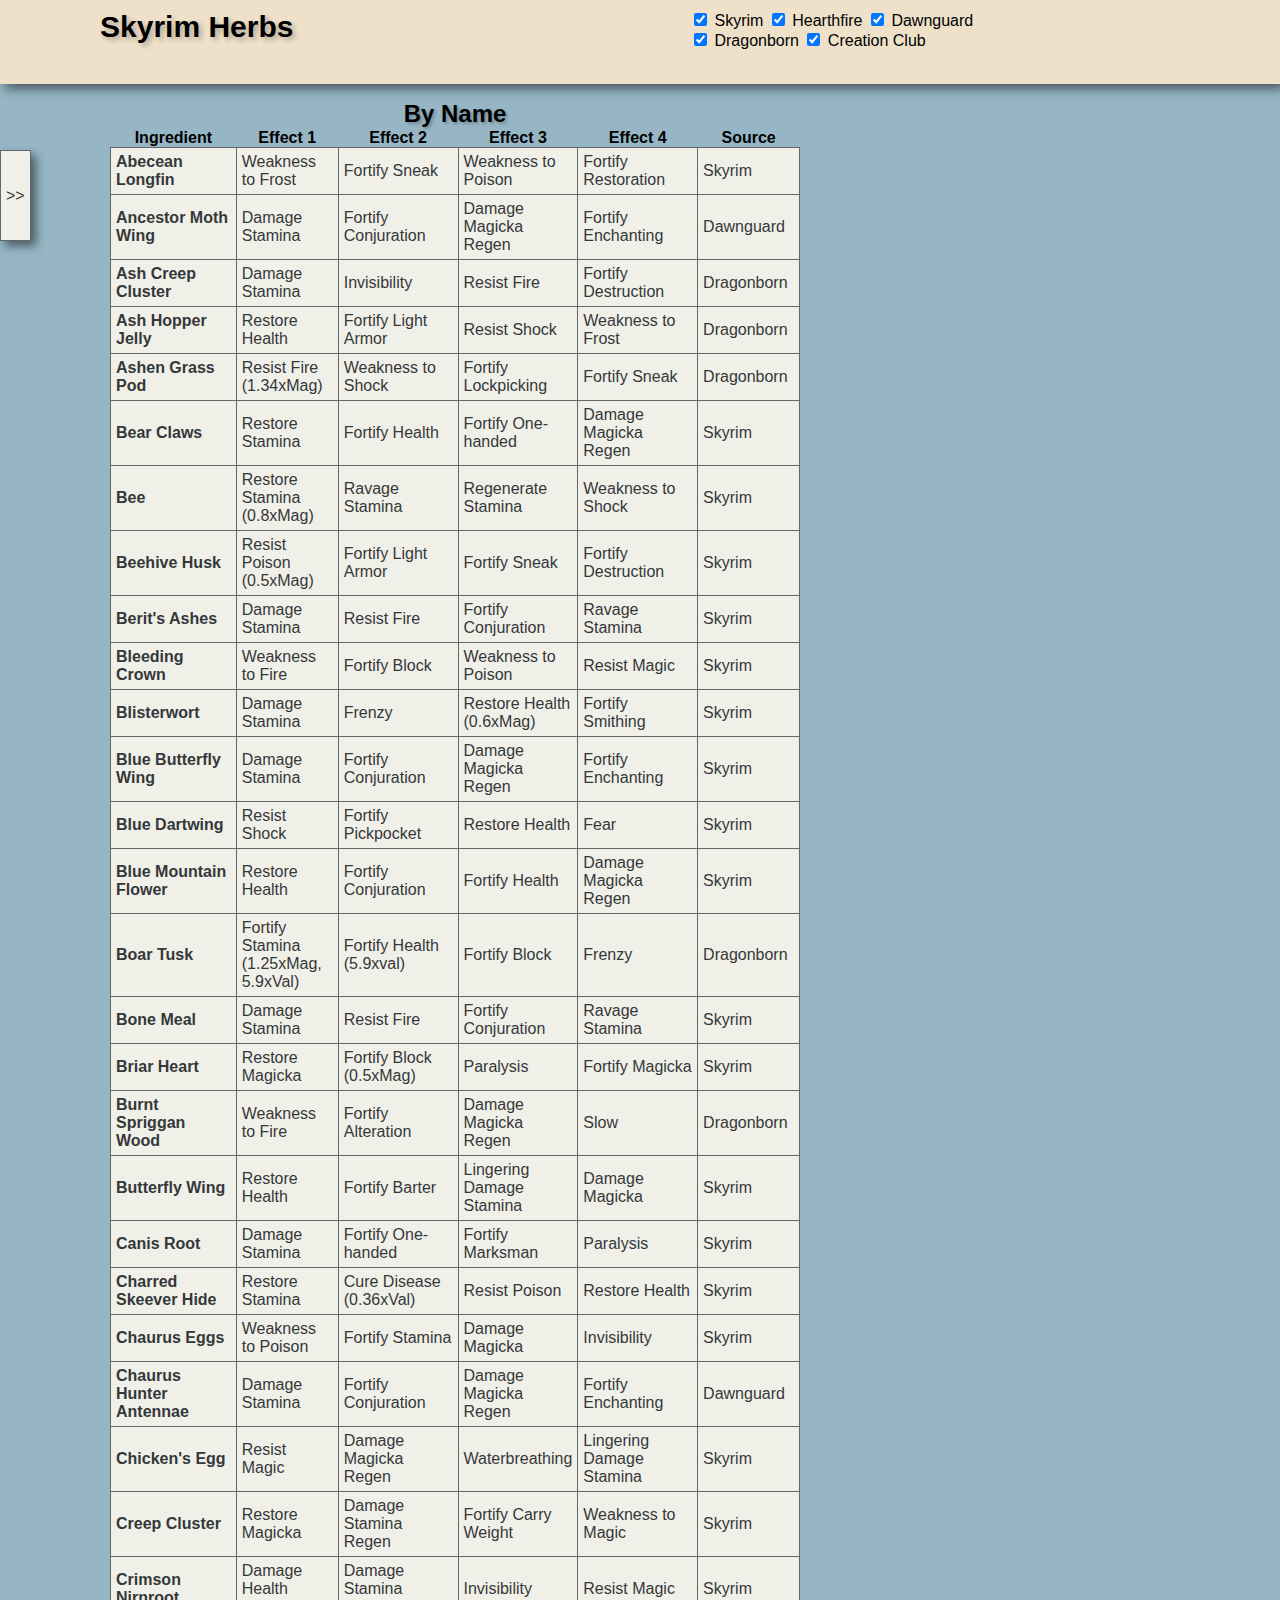
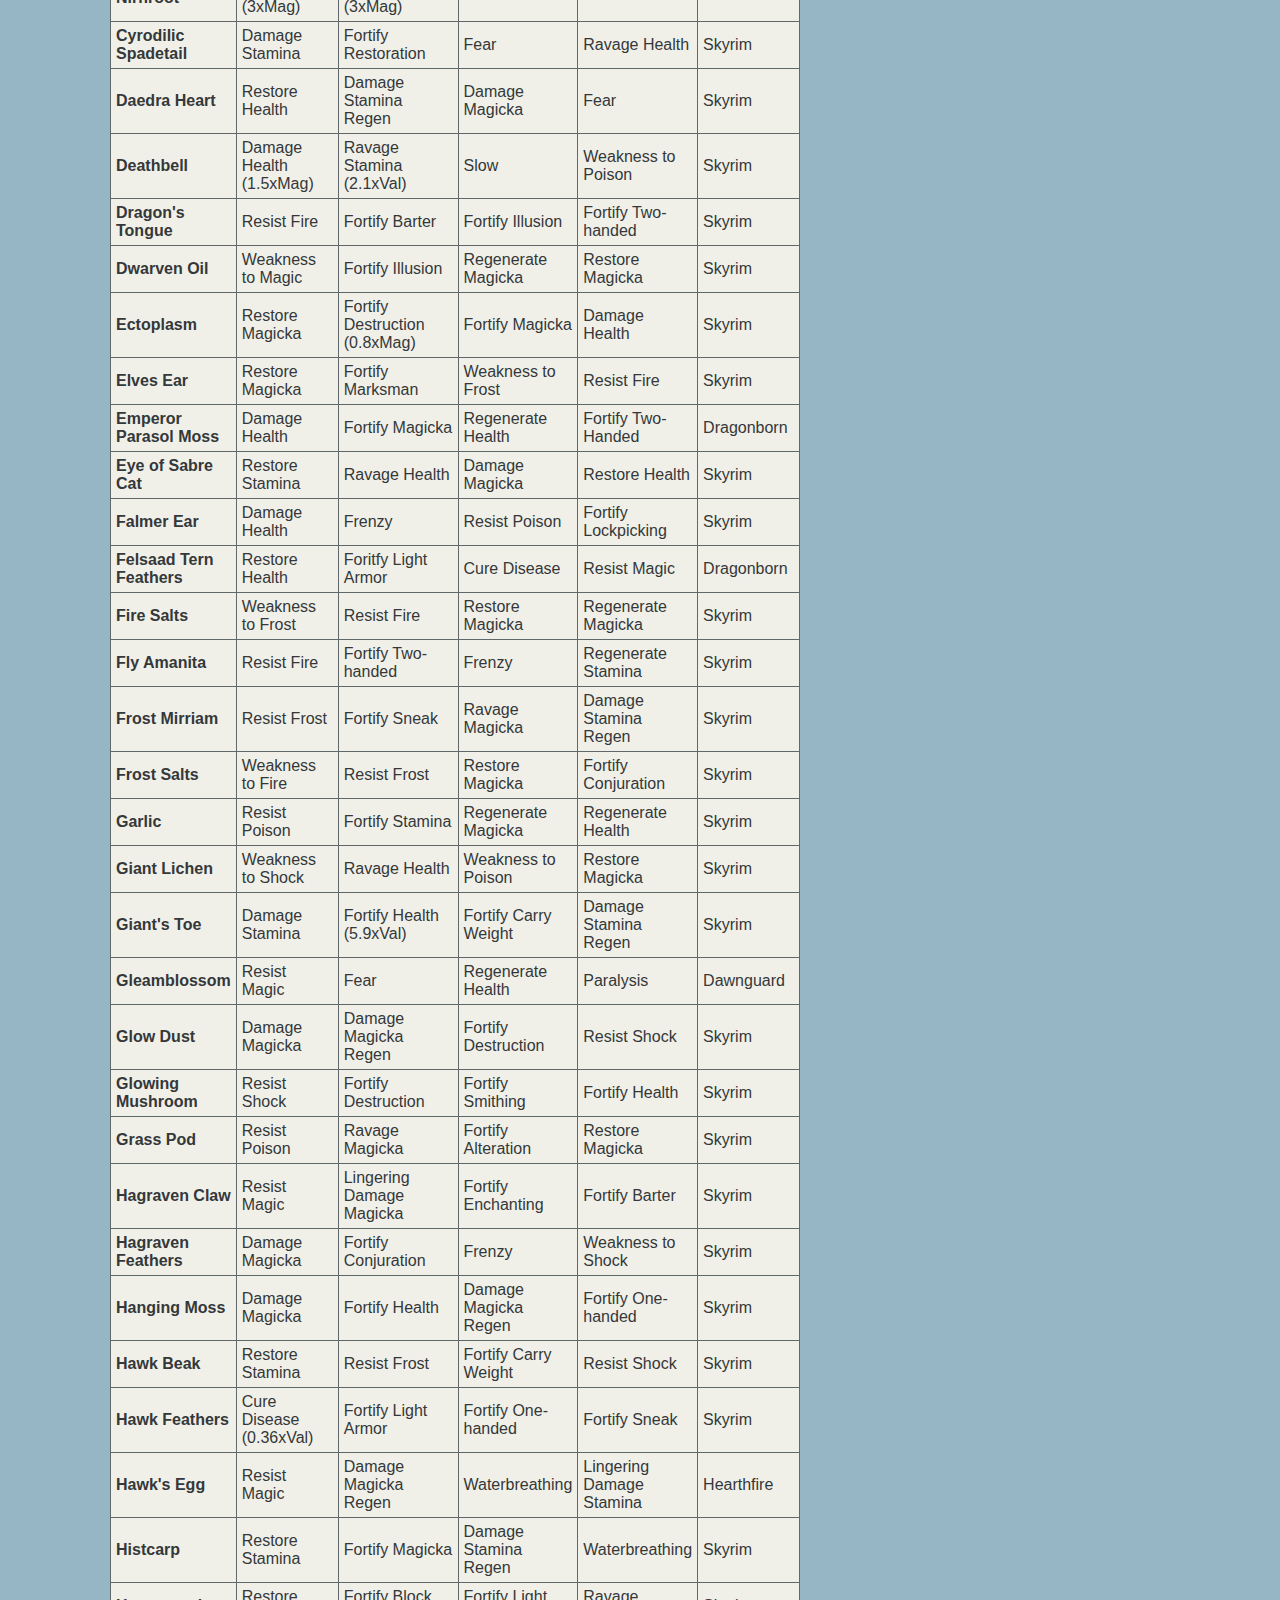
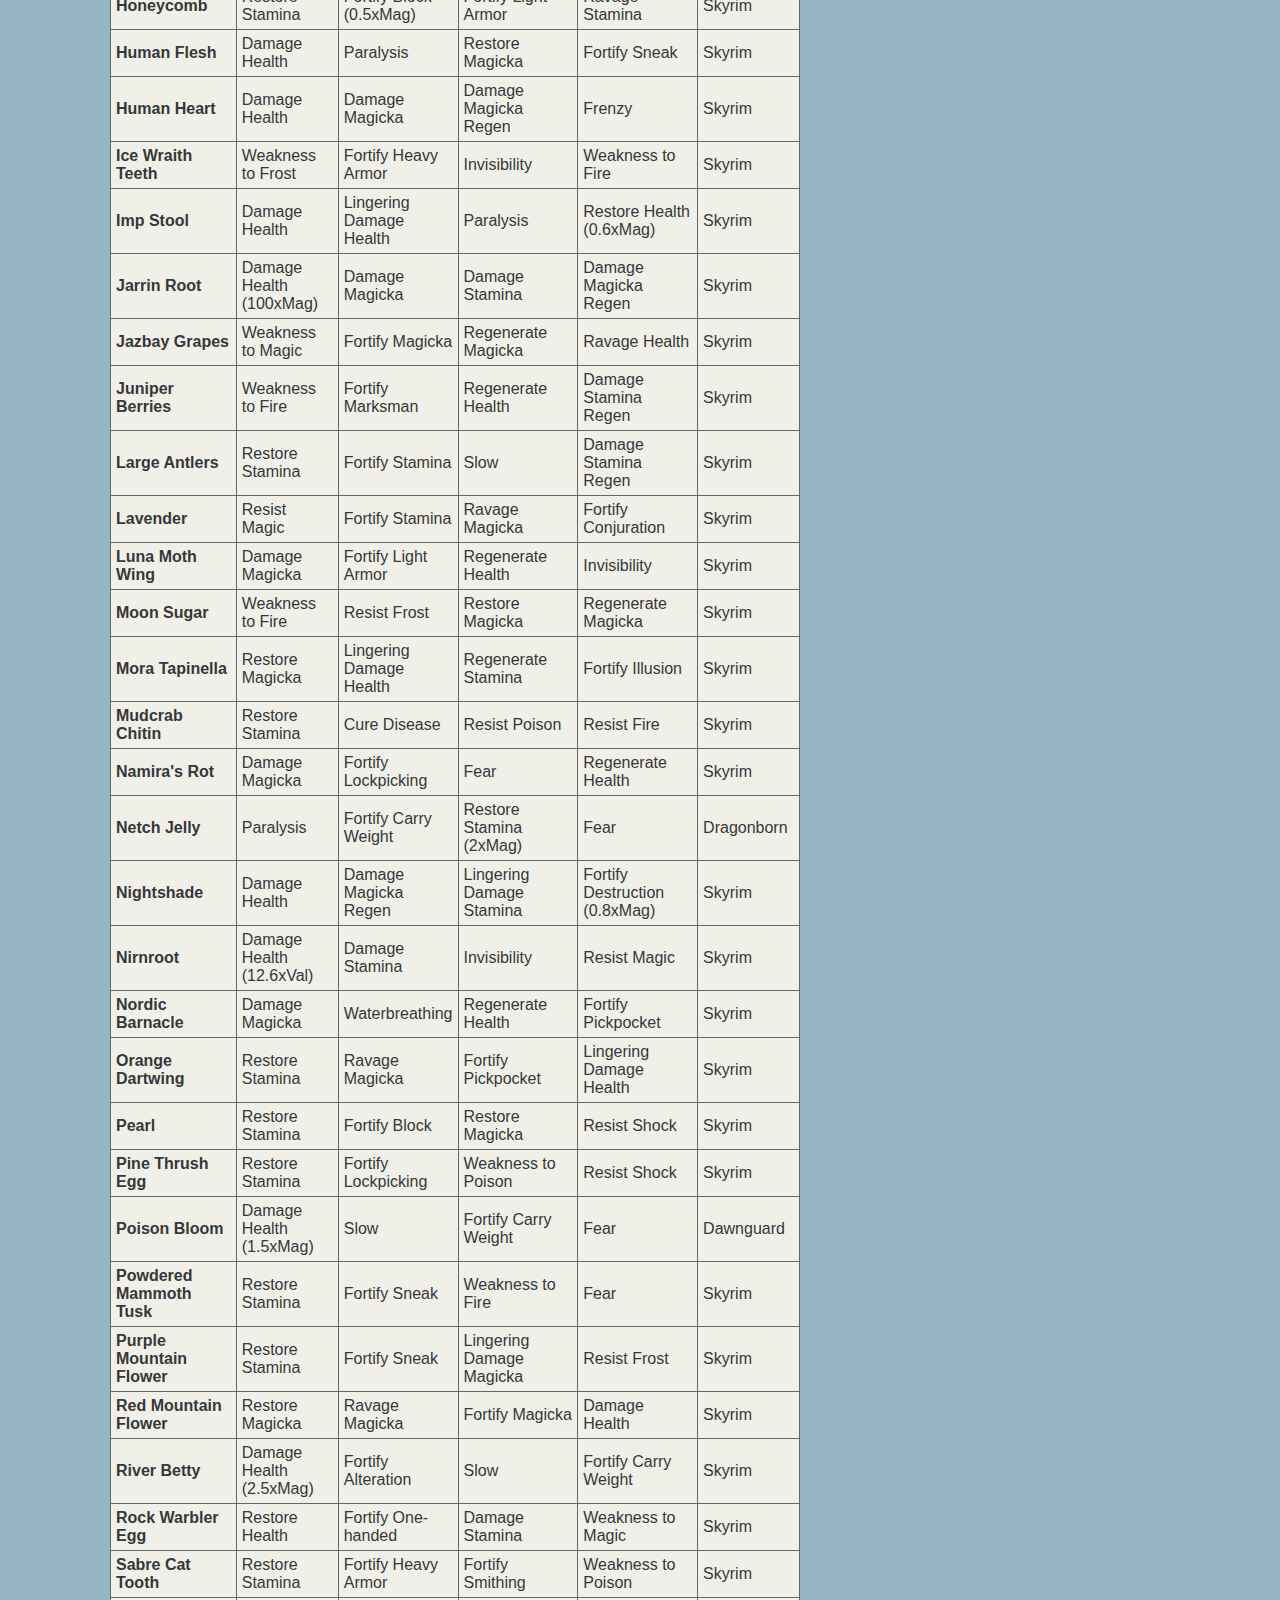
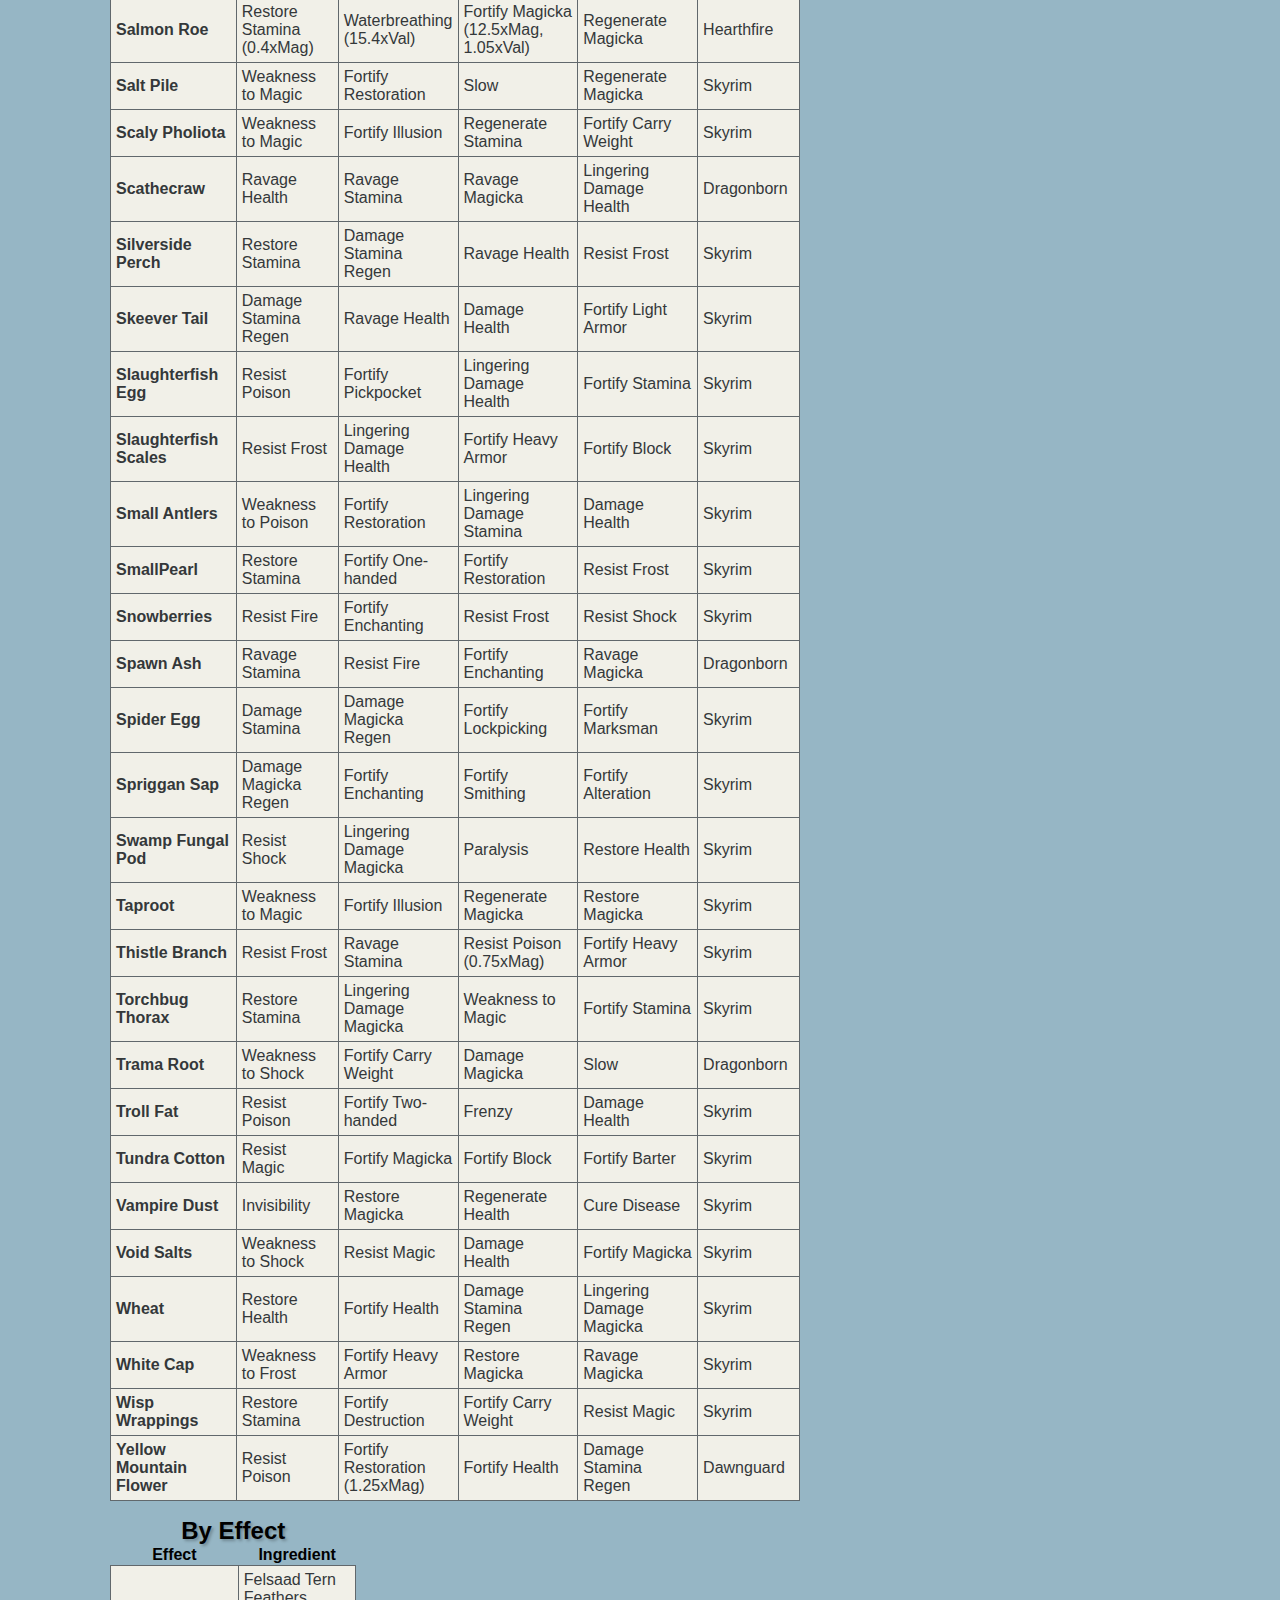
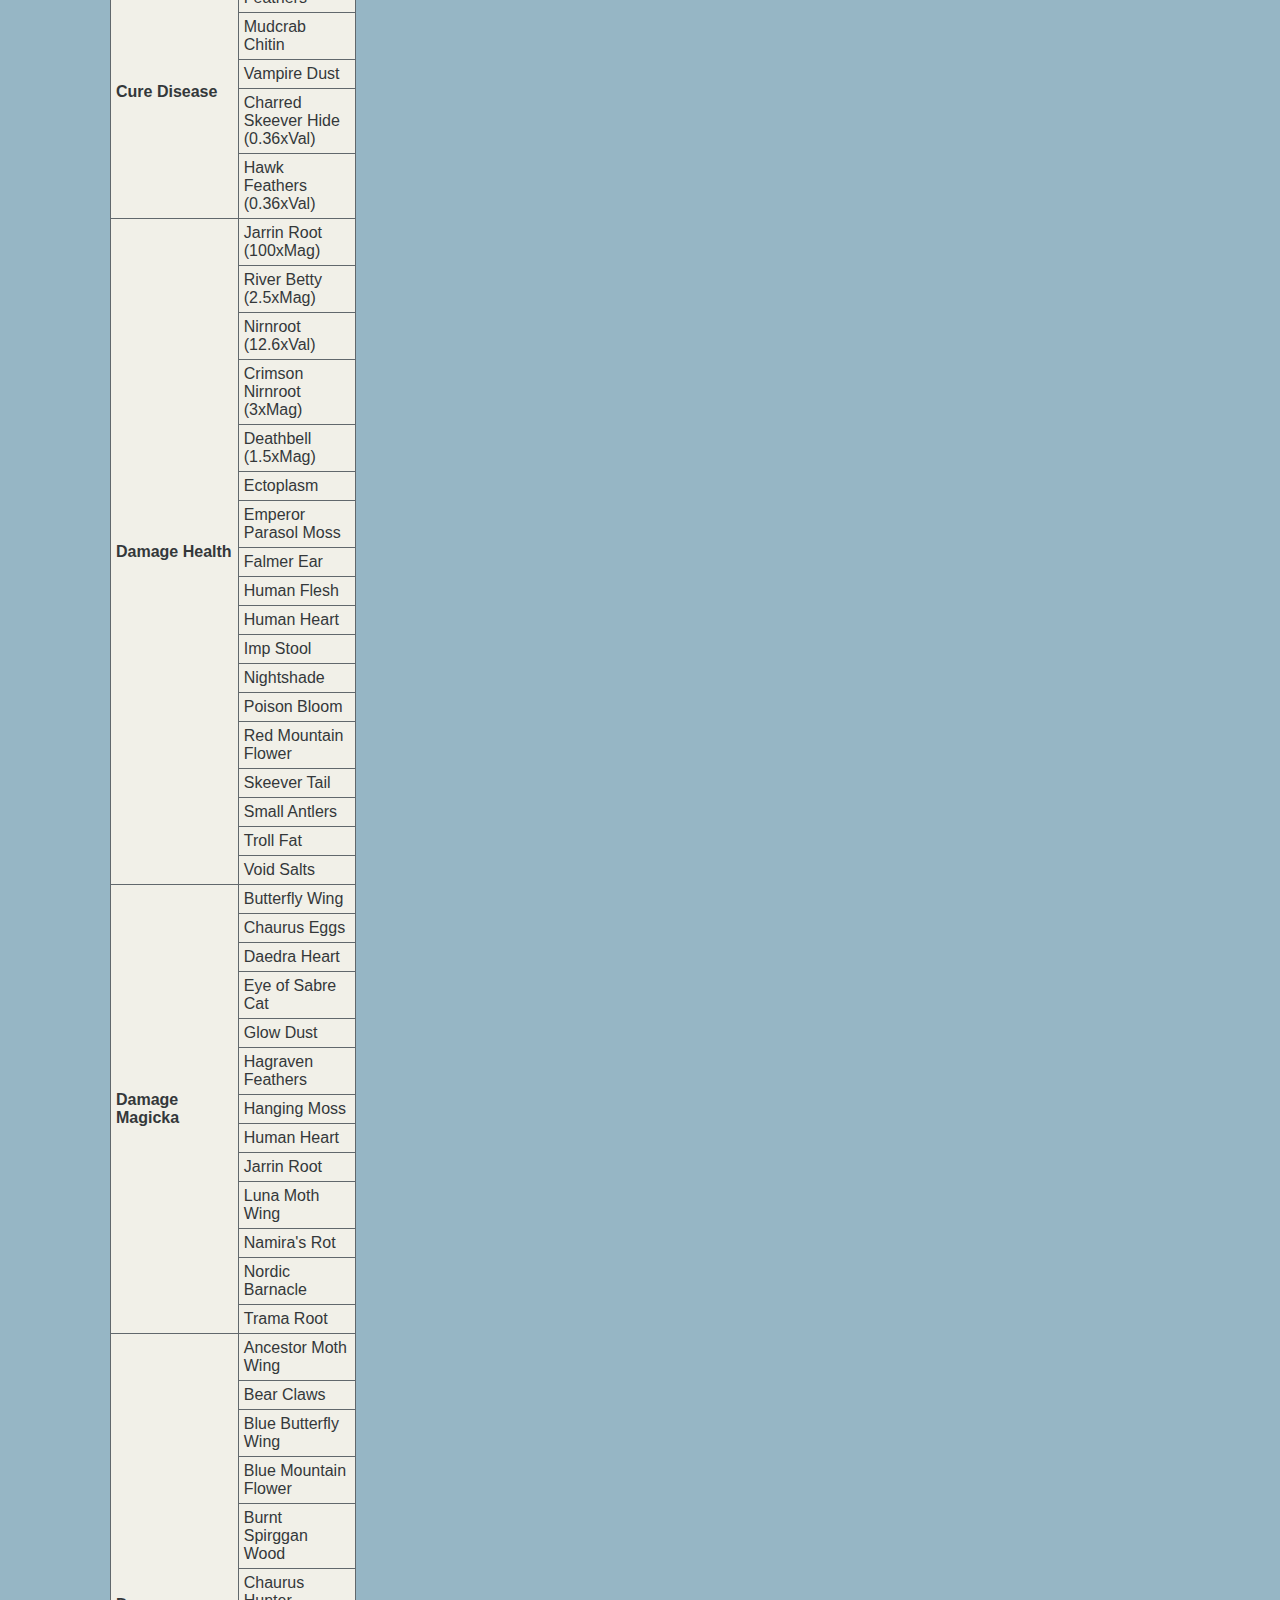
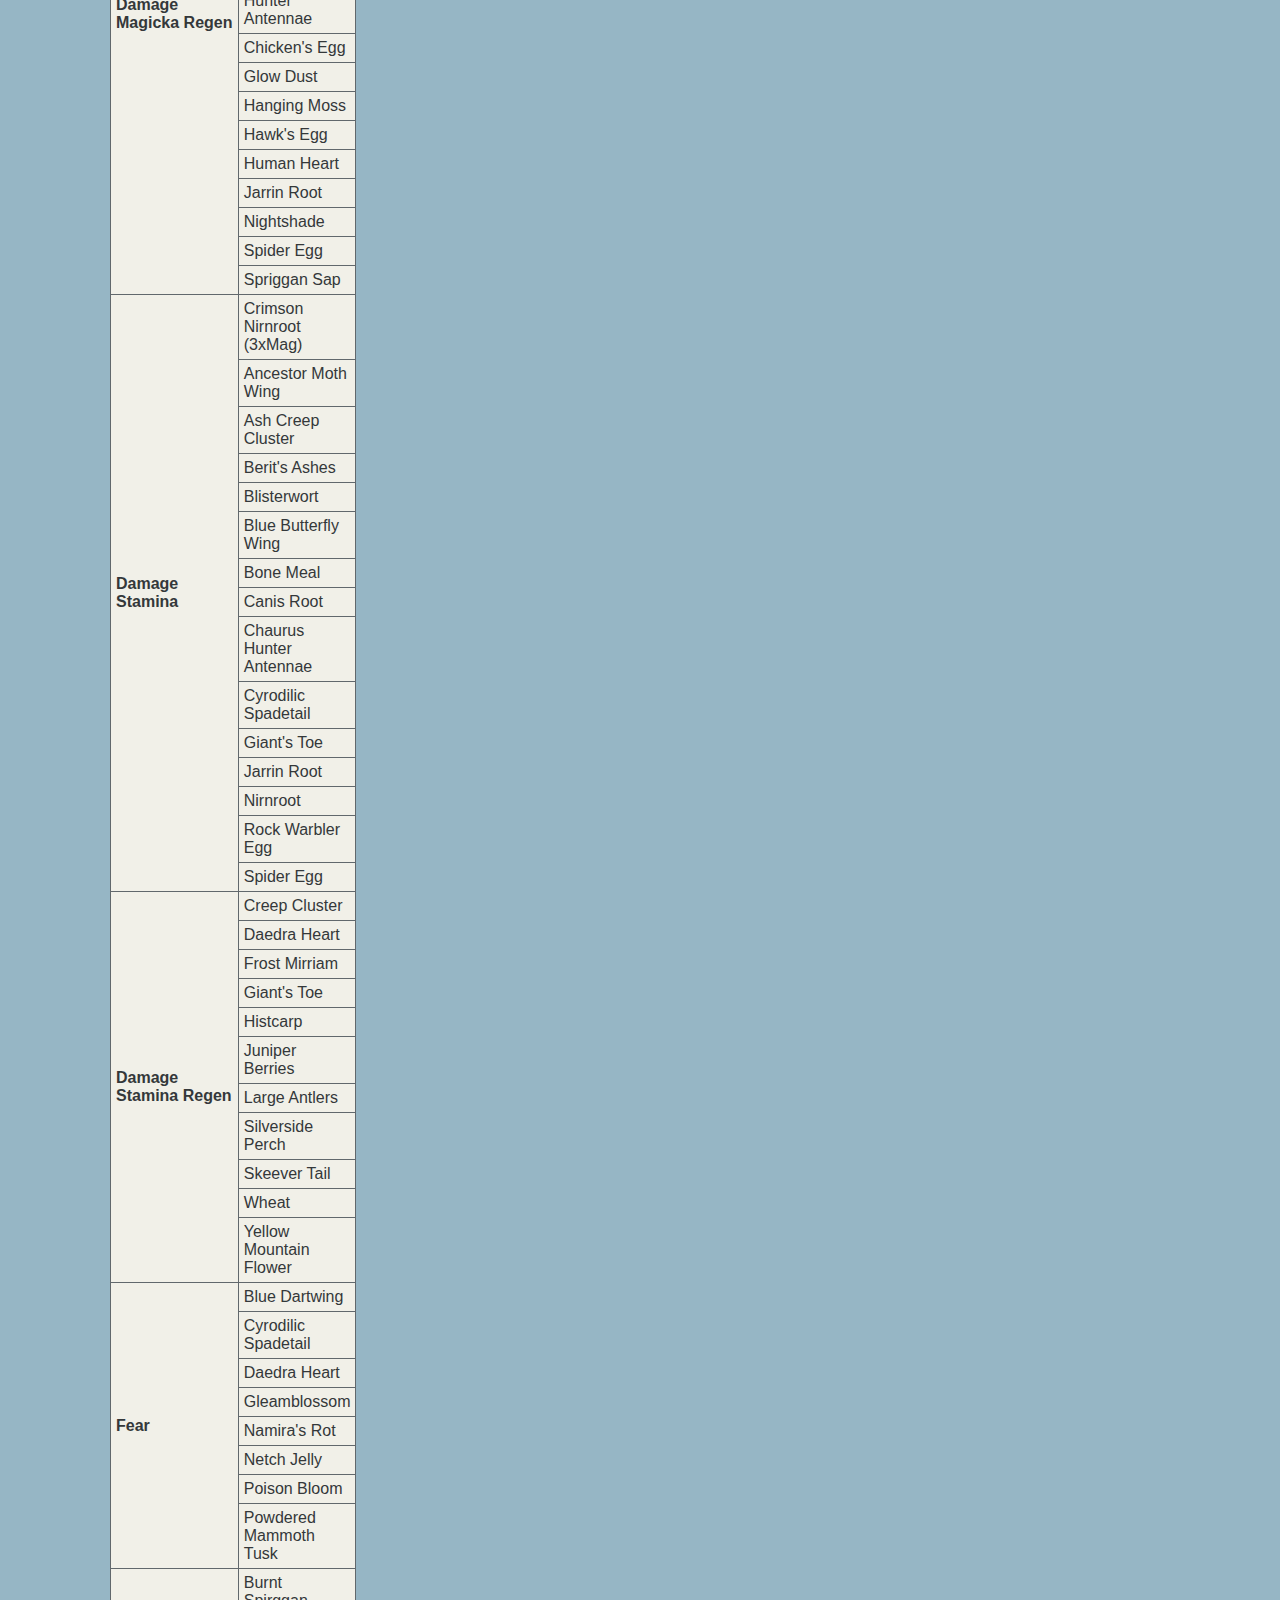
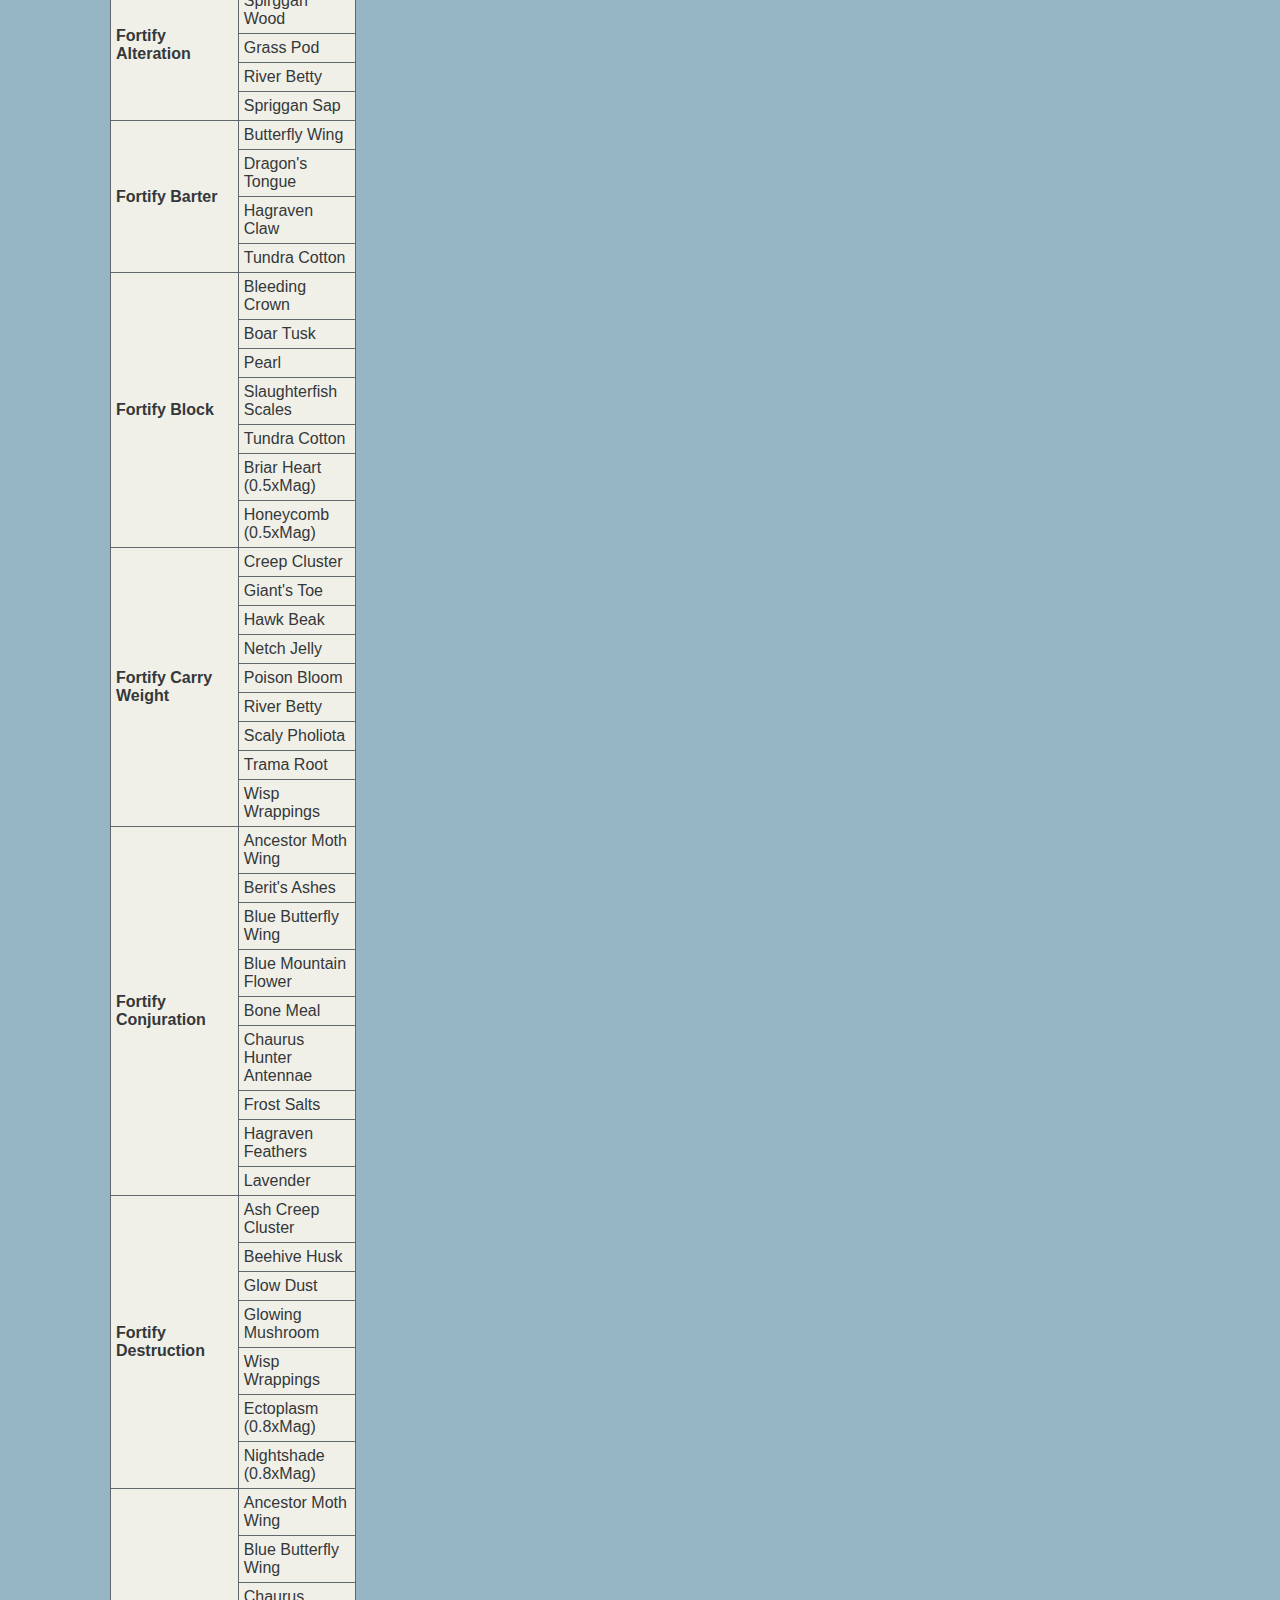
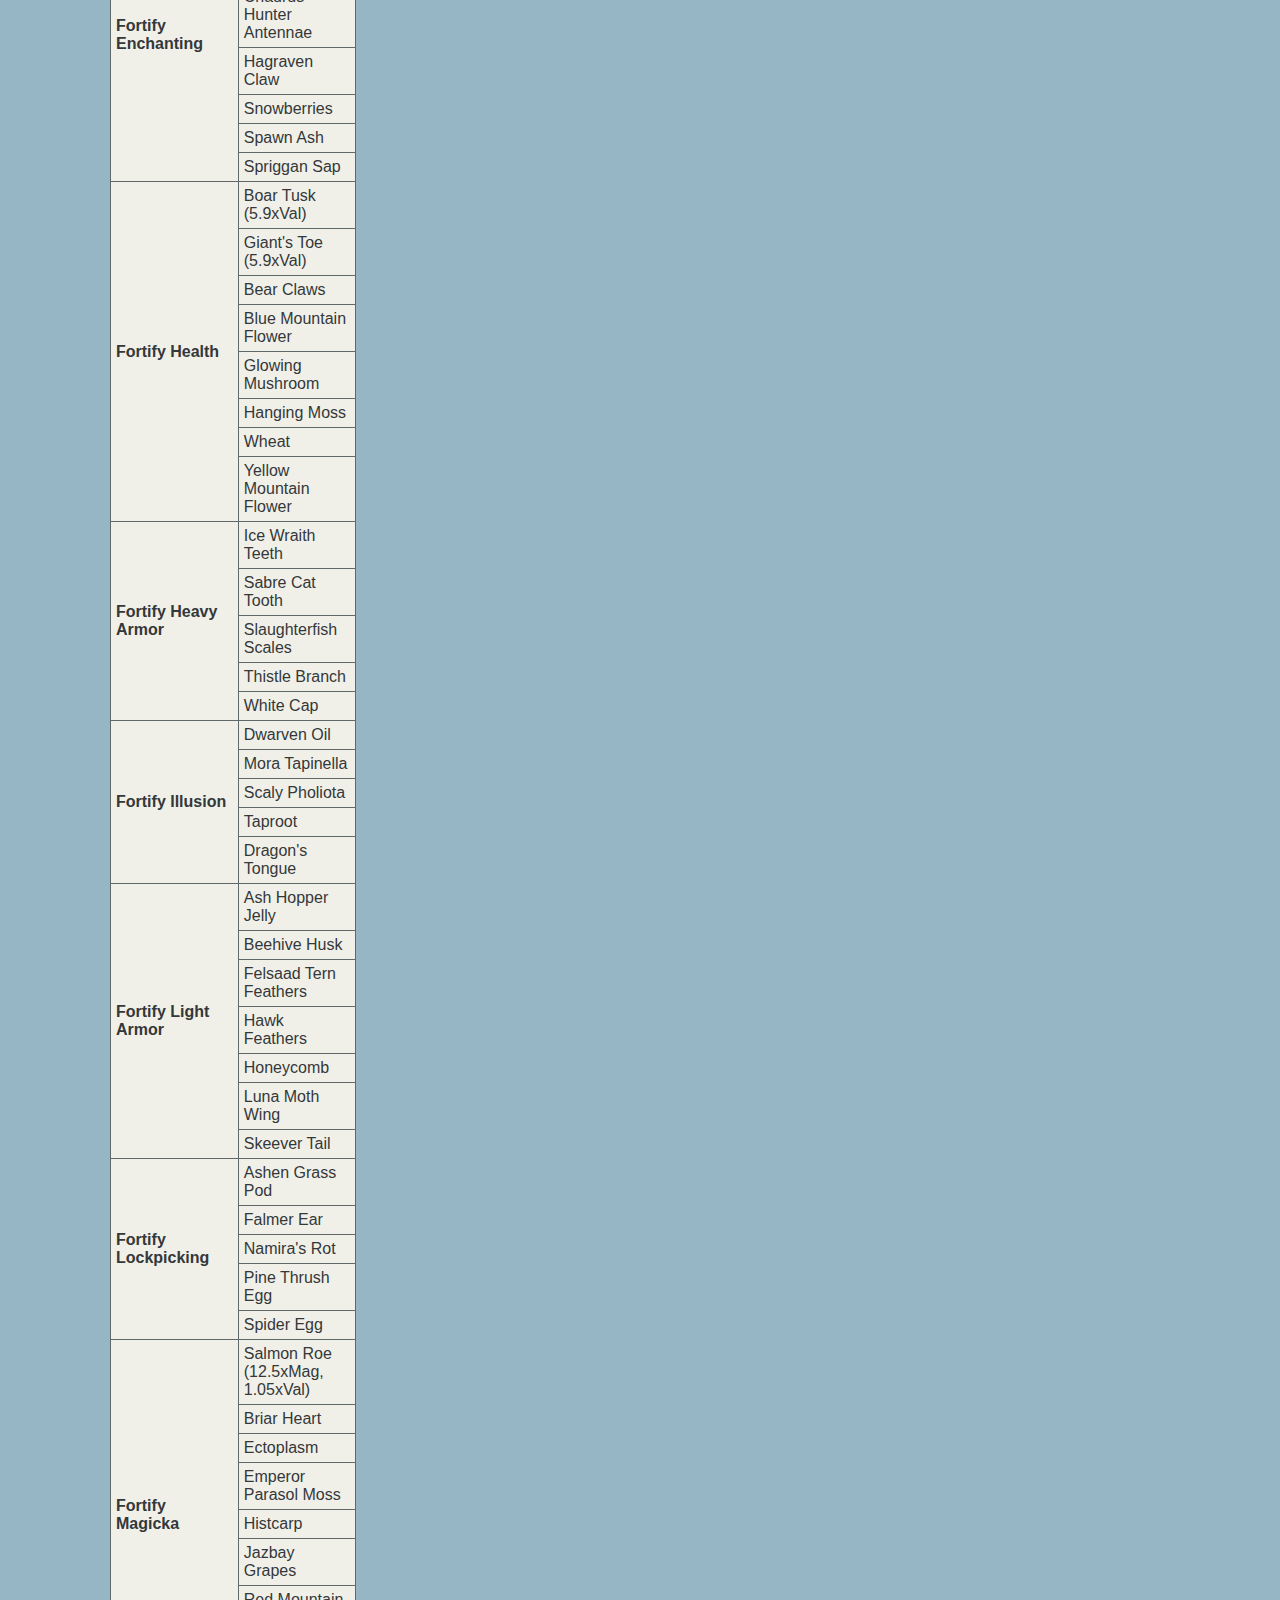
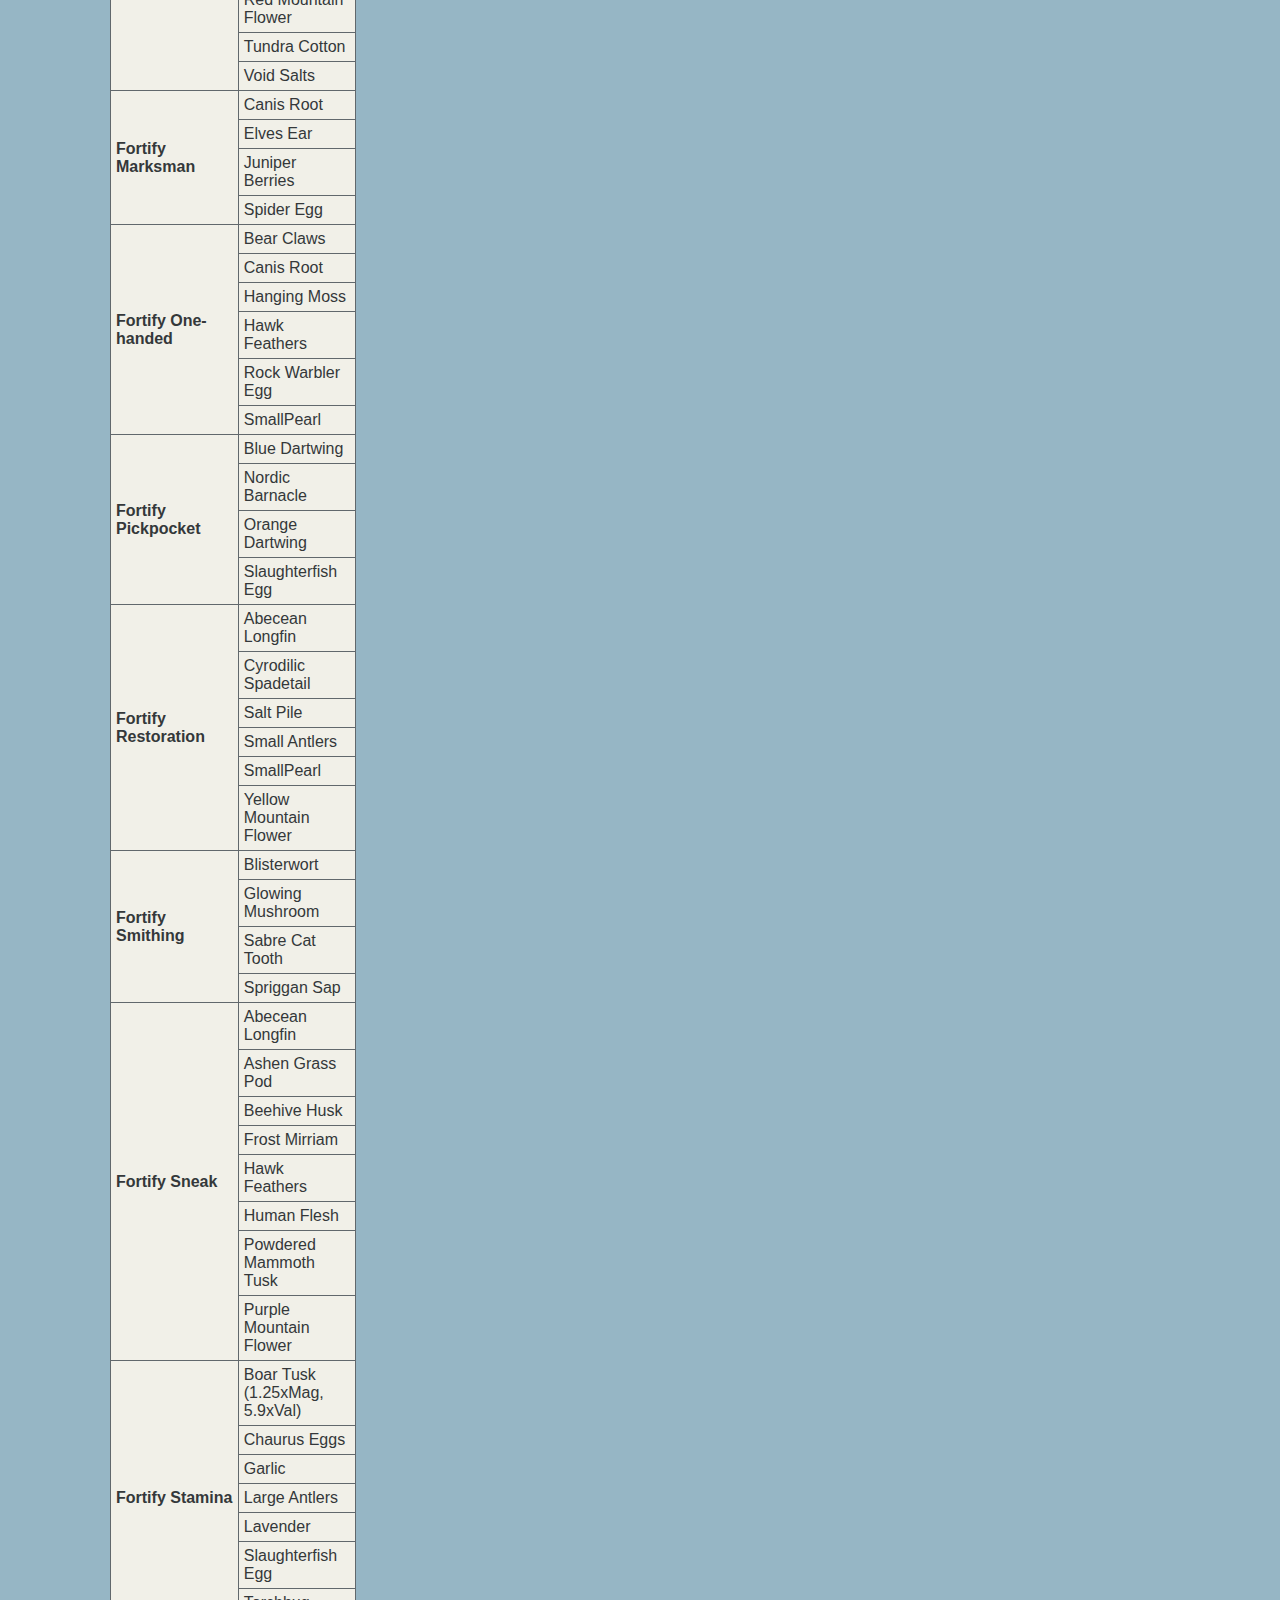
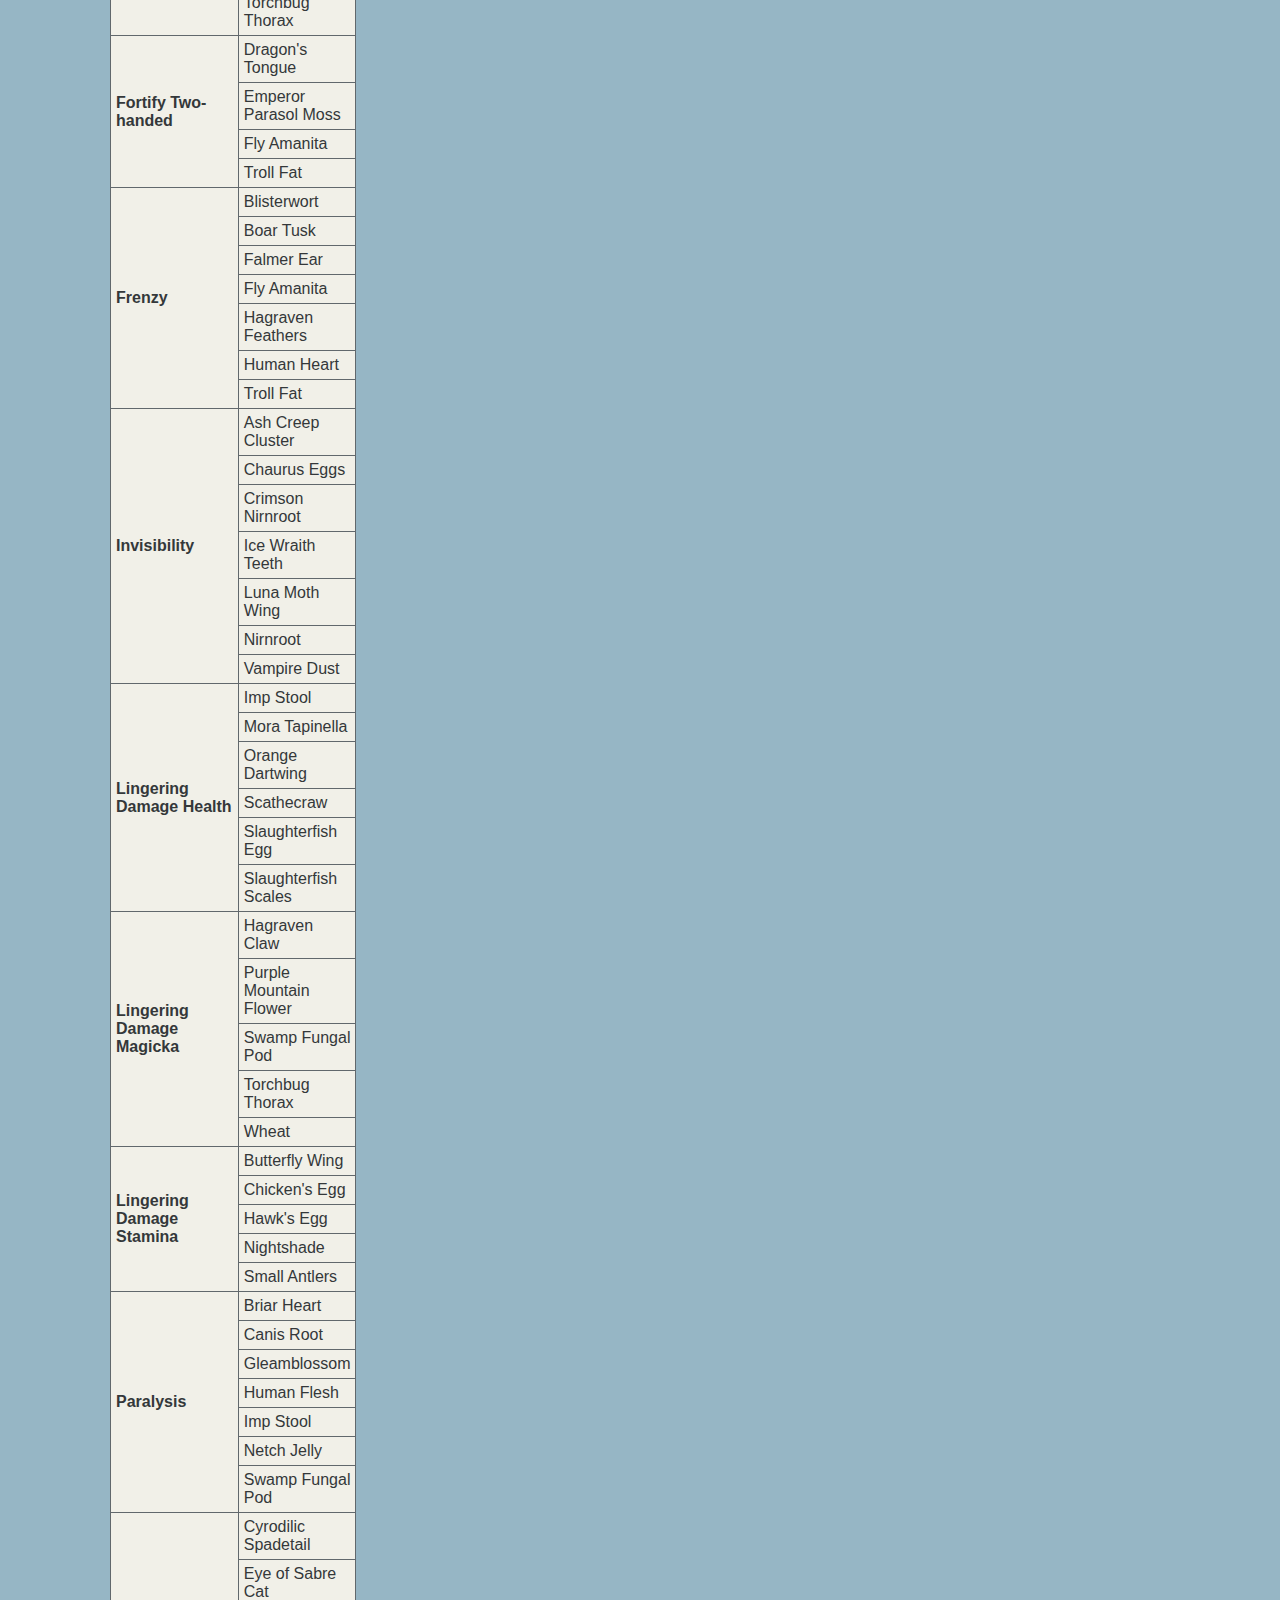
<file: docs/index.html>
<!DOCTYPE html>
<html lang="en">
<head>
<meta http-equiv="content-type" content="text/html; charset=UTF-8">
  <link rel="stylesheet" type="text/css" href="css/style.css">
  <title>Skyrim Herbs</title>
</head>
<body>
<script src="js/script.js"></script>


<div id = "header">
<div id = "left">
	<h2 class= "header">Skyrim Herbs</h2>
</div>
<div id = "right">
	<form>
		<input type="checkbox" id="filter_skyrim" name="vehicle1" value="Bike" checked onclick="Filter_Update()">
		<label for="filter_skyrim">Skyrim </label>
		<input type="checkbox" id="filter_hearthfire" name="vehicle2" value="Car" checked onclick="Filter_Update()">
		<label for="filter_hearthfire">Hearthfire </label>
		<input type="checkbox" id="filter_dawnguard" name="vehicle3" value="Boat" checked onclick="Filter_Update()">
		<label for="filter_dawnguard">Dawnguard </label><br>
		<input type="checkbox" id="filter_dragonborn" name="vehicle3" value="Boat" checked onclick="Filter_Update()">
		<label for="filter_dragonborn">Dragonborn </label>
		<input type="checkbox" id="filter_cc" name="vehicle3" value="Boat" checked onclick="Filter_Update()">
		<label for="filter_cc">Creation Club </label>
	</form>
</div>
</div>
<div class= "data">
<p>
<table>
<caption id="byName">By Name</caption>
<tr>
   <th class= "limited">Ingredient</th>
   <th class= "limited">Effect 1</th>
   <th class= "limited">Effect 2</th>
   <th class= "limited">Effect 3</th>
   <th class= "limited">Effect 4</th>
   <th class= "limited">Source</th>
</tr>
<tr id="ing_a"><td class="null_cell"></td><td class="null_cell"></td><td class="null_cell"></td><td class="null_cell"></td><td class="null_cell"></td><td class="null_cell"></td></tr>
<tr class="ing_skyrim">
  <td class="title" onclick="document.location.href='#AbeceanLongfin';" id="AbeceanLongfin">Abecean Longfin</td>
  <td class="link" onclick="document.location.href='#WeaknesstoFrost';">Weakness to Frost</td>
  <td class="link" onclick="document.location.href='#FortifySneak';">Fortify Sneak</td>
  <td class="link" onclick="document.location.href='#WeaknesstoPoison';">Weakness to Poison</td>
  <td class="link" onclick="document.location.href='#FortifyRestoration';">Fortify Restoration</td>
  <td>Skyrim</td>
 </tr>
 <tr class="ing_dawnguard">
  <td class="title" onclick="document.location.href='#AncestorMothWing';" id="AncestorMothWing">Ancestor Moth Wing</td>
  <td class="link" onclick="document.location.href='#DamageStamina';">Damage Stamina</td>
  <td class="link" onclick="document.location.href='#FortifyConjuration';">Fortify Conjuration</td>
  <td class="link" onclick="document.location.href='#DamageMagickaRegen';">Damage Magicka Regen</td>
  <td class="link" onclick="document.location.href='#FortifyEnchanting';">Fortify Enchanting</td>
  <td>Dawnguard</td>
 </tr>
 <tr class="ing_dragonborn">
  <td class="title" onclick="document.location.href='#AshCreepCluster';" id="AshCreepCluster">Ash Creep Cluster</td>
  <td class="link" onclick="document.location.href='#DamageStamina';">Damage Stamina</td>
  <td class="link" onclick="document.location.href='#Invisibility';">Invisibility</td>
  <td class="link" onclick="document.location.href='#ResistFire';">Resist Fire</td>
  <td class="link" onclick="document.location.href='#FortifyDestruction';">Fortify Destruction</td>
  <td>Dragonborn</td>
 </tr>
 <tr class="ing_dragonborn">
  <td class="title" onclick="document.location.href='#AshHopperJelly';" id="AshHopperJelly">Ash Hopper Jelly</td>
  <td class="link" onclick="document.location.href='#RestoreHealth';">Restore Health</td>
  <td class="link" onclick="document.location.href='#FortifyLightArmor';">Fortify Light Armor</td>
  <td class="link" onclick="document.location.href='#ResistShock';">Resist Shock</td>
  <td class="link" onclick="document.location.href='#WeaknesstoFrost';">Weakness to Frost</td>
  <td>Dragonborn</td>
 </tr>
 <tr class="ing_dragonborn">
  <td class="title" onclick="document.location.href='#AshenGrassPod';" id="AshenGrassPod">Ashen Grass Pod</td>
  <td class="link" onclick="document.location.href='#ResistFire';">Resist Fire (1.34xMag)</td>
  <td class="link" onclick="document.location.href='#WeaknesstoShock';">Weakness to Shock</td>
  <td class="link" onclick="document.location.href='#FortifyLockpicking';">Fortify Lockpicking</td>
  <td class="link" onclick="document.location.href='#FortifySneak';">Fortify Sneak</td>
  <td>Dragonborn</td>
 </tr>
 <tr class="ing_skyrim">
  <td class="title" onclick="document.location.href='#BearClaws';" id="BearClaws">Bear Claws</td>
  <td class="link" onclick="document.location.href='#RestoreStamina';">Restore Stamina</td>
  <td class="link" onclick="document.location.href='#FortifyHealth';">Fortify Health</td>
  <td class="link" onclick="document.location.href='#FortifyOne-handed';">Fortify One-handed</td>
  <td class="link" onclick="document.location.href='#DamageMagickaRegen';">Damage Magicka Regen</td>
  <td>Skyrim</td>
 </tr>
 <tr class="ing_skyrim">
  <td class="title" onclick="document.location.href='#Bee';" id="Bee">Bee</td>
  <td class="link" onclick="document.location.href='#RestoreStamina';">Restore Stamina (0.8xMag)</td>
  <td class="link" onclick="document.location.href='#RavageStamina';">Ravage Stamina</td>
  <td class="link" onclick="document.location.href='#RegenerateStamina';">Regenerate Stamina</td>
  <td class="link" onclick="document.location.href='#WeaknesstoShock';">Weakness to Shock</td>
  <td>Skyrim</td>
 </tr>
 <tr class="ing_skyrim">
  <td class="title" onclick="document.location.href='#BeehiveHusk';" id="BeehiveHusk">Beehive Husk</td>
  <td class="link" onclick="document.location.href='#ResistPoison';">Resist Poison (0.5xMag)</td>
  <td class="link" onclick="document.location.href='#FortifyLightArmor';">Fortify Light Armor</td>
  <td class="link" onclick="document.location.href='#FortifySneak';">Fortify Sneak</td>
  <td class="link" onclick="document.location.href='#FortifyDestruction';">Fortify Destruction</td>
  <td>Skyrim</td>
 </tr>
  <tr class="ing_skyrim">
  <td class="title" onclick="document.location.href='#Berit\'sAshes';" id="Berit'sAshes">Berit's Ashes</td>
  <td class="link" onclick="document.location.href='#DamageStamina';">Damage Stamina</td>
  <td class="link" onclick="document.location.href='#ResistFire';">Resist Fire</td>
  <td class="link" onclick="document.location.href='#FortifyConjuration';">Fortify Conjuration</td>
  <td class="link" onclick="document.location.href='#RavageStamina';">Ravage Stamina</td>
  <td>Skyrim</td>
 </tr>
 <tr class="ing_skyrim">
  <td class="title" onclick="document.location.href='#BleedingCrown';" id="BleedingCrown">Bleeding Crown</td>
  <td class="link" onclick="document.location.href='#WeaknesstoFire';">Weakness to Fire</td>
  <td class="link" onclick="document.location.href='#FortifyBlock';">Fortify Block</td>
  <td class="link" onclick="document.location.href='#WeaknesstoPoison';">Weakness to Poison</td>
  <td class="link" onclick="document.location.href='#ResistMagic';">Resist Magic</td>
  <td>Skyrim</td>
 </tr>
 <tr class="ing_skyrim">
  <td class="title" onclick="document.location.href='#Blisterwort';" id="Blisterwort">Blisterwort</td>
  <td class="link" onclick="document.location.href='#DamageStamina';">Damage Stamina</td>
  <td class="link" onclick="document.location.href='#Frenzy';">Frenzy</td>
  <td class="link" onclick="document.location.href='#RestoreHealth';">Restore Health (0.6xMag)</td>
  <td class="link" onclick="document.location.href='#FortifySmithing';">Fortify Smithing</td>
  <td>Skyrim</td>
 </tr>
 <tr class="ing_skyrim">
  <td class="title" onclick="document.location.href='#BlueButterflyWing';" id="BlueButterflyWing">Blue Butterfly Wing</td>
  <td class="link" onclick="document.location.href='#DamageStamina';">Damage Stamina</td>
  <td class="link" onclick="document.location.href='#FortifyConjuration';">Fortify Conjuration</td>
  <td class="link" onclick="document.location.href='#DamageMagickaRegen';">Damage Magicka Regen</td>
  <td class="link" onclick="document.location.href='#FortifyEnchanting';">Fortify Enchanting</td>
  <td>Skyrim</td>
 </tr>
 <tr class="ing_skyrim">
  <td class="title" onclick="document.location.href='#BlueDartwing';" id="BlueDartwing">Blue Dartwing</td>
  <td class="link" onclick="document.location.href='#ResistShock';">Resist Shock</td>
  <td class="link" onclick="document.location.href='#FortifyPickpocket';">Fortify Pickpocket</td>
  <td class="link" onclick="document.location.href='#RestoreHealth';">Restore Health</td>
  <td class="link" onclick="document.location.href='#Fear';">Fear</td>
  <td>Skyrim</td>
 </tr>
 <tr class="ing_skyrim">
  <td class="title" onclick="document.location.href='#BlueMountainFlower';" id="BlueMountainFlower">Blue Mountain Flower</td>
  <td class="link" onclick="document.location.href='#RestoreHealth';">Restore Health</td>
  <td class="link" onclick="document.location.href='#FortifyConjuration';">Fortify Conjuration</td>
  <td class="link" onclick="document.location.href='#FortifyHealth';">Fortify Health</td>
  <td class="link" onclick="document.location.href='#DamageMagickaRegen';">Damage Magicka Regen</td>
  <td>Skyrim</td>
 </tr>
 <tr class="ing_dragonborn">
  <td class="title" onclick="document.location.href='#BoarTusk';" id="BoarTusk">Boar Tusk</td>
  <td class="link" onclick="document.location.href='#FortifyStamina';">Fortify Stamina (1.25xMag, 5.9xVal)</td>
  <td class="link" onclick="document.location.href='#FortifyHealth';">Fortify Health (5.9xval)</td>
  <td class="link" onclick="document.location.href='#FortifyBlock';">Fortify Block</td>
  <td class="link" onclick="document.location.href='#Frenzy';">Frenzy</td>
  <td>Dragonborn</td>
 </tr>
 <tr class="ing_skyrim">
  <td class="title" onclick="document.location.href='#BoneMeal';" id="BoneMeal">Bone Meal</td>
  <td class="link" onclick="document.location.href='#DamageStamina';">Damage Stamina</td>
  <td class="link" onclick="document.location.href='#ResistFire';">Resist Fire</td>
  <td class="link" onclick="document.location.href='#FortifyConjuration';">Fortify Conjuration</td>
  <td class="link" onclick="document.location.href='#RavageStamina';">Ravage Stamina</td>
  <td>Skyrim</td>
 </tr>
 <tr class="ing_skyrim">
  <td class="title" onclick="document.location.href='#BriarHeart';" id="BriarHeart">Briar Heart</td>
  <td class="link" onclick="document.location.href='#RestoreMagicka';">Restore Magicka</td>
  <td class="link" onclick="document.location.href='#FortifyBlock';">Fortify Block (0.5xMag)</td>
  <td class="link" onclick="document.location.href='#Paralysis';">Paralysis</td>
  <td class="link" onclick="document.location.href='#FortifyMagicka';">Fortify Magicka</td>
  <td>Skyrim</td>
 </tr>
 <tr class="ing_dragonborn">
  <td class="title" onclick="document.location.href='#BurntSprigganWood';" id="BurntSprigganWood">Burnt Spriggan Wood</td>
  <td class="link" onclick="document.location.href='#WeaknesstoFire';">Weakness to Fire</td>
  <td class="link" onclick="document.location.href='#FortifyAlteration';">Fortify Alteration</td>
  <td class="link" onclick="document.location.href='#DamageMagickaRegen';">Damage Magicka Regen</td>
  <td class="link" onclick="document.location.href='#Slow';">Slow</td>
  <td>Dragonborn</td>
 </tr>
 <tr class="ing_skyrim">
  <td class="title" onclick="document.location.href='#ButterflyWing';" id="ButterflyWing">Butterfly Wing</td>
  <td class="link" onclick="document.location.href='#RestoreHealth';">Restore Health</td>
  <td class="link" onclick="document.location.href='#FortifyBarter';">Fortify Barter</td>
  <td class="link" onclick="document.location.href='#LingeringDamageStamina';">Lingering Damage Stamina</td>
  <td class="link" onclick="document.location.href='#DamageMagicka';">Damage Magicka</td>
  <td>Skyrim</td>
 </tr>
 <tr class="ing_skyrim">
  <td class="title" onclick="document.location.href='#CanisRoot';" id="CanisRoot">Canis Root</td>
  <td class="link" onclick="document.location.href='#DamageStamina';">Damage Stamina</td>
  <td class="link" onclick="document.location.href='#FortifyOne-handed';">Fortify One-handed</td>
  <td class="link" onclick="document.location.href='#FortifyMarksman';">Fortify Marksman</td>
  <td class="link" onclick="document.location.href='#Paralysis';">Paralysis</td>
  <td>Skyrim</td>
 </tr>
 <tr class="ing_skyrim">
 <td class="title" onclick="document.location.href='#CharredSkeeverHide';" id="CharredSkeeverHide">Charred Skeever Hide</td>
  <td class="link" onclick="document.location.href='#RestoreStamina';">Restore Stamina</td>
  <td class="link" onclick="document.location.href='#CureDisease';">Cure Disease (0.36xVal)</td>
  <td class="link" onclick="document.location.href='#ResistPoison';">Resist Poison</td>
  <td class="link" onclick="document.location.href='#RestoreHealth';">Restore Health</td>
  <td>Skyrim</td>
 </tr>
 <tr class="ing_skyrim">
  <td class="title" onclick="document.location.href='#ChaurusEggs';" id="ChaurusEggs">Chaurus Eggs</td>
  <td class="link" onclick="document.location.href='#WeaknesstoPoison';">Weakness to Poison</td>
  <td class="link" onclick="document.location.href='#FortifyStamina';">Fortify Stamina</td>
  <td class="link" onclick="document.location.href='#DamageMagicka';">Damage Magicka</td>
  <td class="link" onclick="document.location.href='#Invisibility';">Invisibility</td>
  <td>Skyrim</td>
 </tr>
 <tr class="ing_dawnguard">
  <td class="title" onclick="document.location.href='#ChaurusHunterAntennae';" id="ChaurusHunterAntennae">Chaurus Hunter Antennae</td>
  <td class="link" onclick="document.location.href='#DamageStamina';">Damage Stamina</td>
  <td class="link" onclick="document.location.href='#FortifyConjuration';">Fortify Conjuration</td>
  <td class="link" onclick="document.location.href='#DamageMagickaRegen';">Damage Magicka Regen</td>
  <td class="link" onclick="document.location.href='#FortifyEnchanting';">Fortify Enchanting</td>
  <td>Dawnguard</td>
 </tr>
 <tr class="ing_skyrim">
 <td class="title" onclick="document.location.href='#Chicken\'sEgg';" id="Chicken'sEgg">Chicken's Egg</td>
  <td class="link" onclick="document.location.href='#ResistMagic';">Resist Magic</td>
  <td class="link" onclick="document.location.href='#DamageMagickaRegen';">Damage Magicka Regen</td>
  <td class="link" onclick="document.location.href='#Waterbreathing';">Waterbreathing</td>
  <td class="link" onclick="document.location.href='#LingeringDamageStamina';">Lingering Damage Stamina</td>
  <td>Skyrim</td>
 </tr>
 <tr class="ing_skyrim">
  <td class="title" onclick="document.location.href='#CreepCluster';" id="CreepCluster">Creep Cluster</td>
  <td class="link" onclick="document.location.href='#RestoreMagicka';">Restore Magicka</td>
  <td class="link" onclick="document.location.href='#DamageStaminaRegen';">Damage Stamina Regen</td>
  <td class="link" onclick="document.location.href='#FortifyCarryWeight';">Fortify Carry Weight</td>
  <td class="link" onclick="document.location.href='#WeaknesstoMagic';">Weakness to Magic</td>
  <td>Skyrim</td>
 </tr>
 <tr class="ing_skyrim">
  <td class="title" onclick="document.location.href='#CrimsonNirnroot';" id="CrimsonNirnroot">Crimson Nirnroot</td>
  <td class="link" onclick="document.location.href='#DamageHealth';">Damage Health (3xMag)</td>
  <td class="link" onclick="document.location.href='#DamageStamina';">Damage Stamina (3xMag)</td>
  <td class="link" onclick="document.location.href='#Invisibility';">Invisibility</td>
  <td class="link" onclick="document.location.href='#ResistMagic';">Resist Magic</td>
  <td>Skyrim</td>
 </tr>
 <tr class="ing_skyrim">
  <td class="title" onclick="document.location.href='#CyrodilicSpadetail';" id="CyrodilicSpadetail">Cyrodilic Spadetail</td>
  <td class="link" onclick="document.location.href='#DamageStamina';">Damage Stamina</td>
  <td class="link" onclick="document.location.href='#FortifyRestoration';">Fortify Restoration</td>
  <td class="link" onclick="document.location.href='#Fear';">Fear</td>
  <td class="link" onclick="document.location.href='#RavageHealth';">Ravage Health</td>
  <td>Skyrim</td>
 </tr>
 <tr id="ing_d"><td class="null_cell"></td><td class="null_cell"></td><td class="null_cell"></td><td class="null_cell"></td><td class="null_cell"></td><td class="null_cell"></td></tr>
 <tr class="ing_skyrim">
 <td class="title" onclick="document.location.href='#DaedraHeart';" id="DaedraHeart">Daedra Heart</td>
  <td class="link" onclick="document.location.href='#RestoreHealth';">Restore Health</td>
  <td class="link" onclick="document.location.href='#DamageStaminaRegen';">Damage Stamina Regen</td>
  <td class="link" onclick="document.location.href='#DamageMagicka';">Damage Magicka</td>
  <td class="link" onclick="document.location.href='#Fear';">Fear</td>
  <td>Skyrim</td>
 </tr>
 <tr class="ing_skyrim">
 <td class="title" onclick="document.location.href='#Deathbell';" id="Deathbell">Deathbell</td>
  <td class="link" onclick="document.location.href='#DamageHealth';">Damage Health (1.5xMag)</td>
  <td class="link" onclick="document.location.href='#RavageStamina';">Ravage Stamina (2.1xVal)</td>
  <td class="link" onclick="document.location.href='#Slow';">Slow</td>
  <td class="link" onclick="document.location.href='#WeaknesstoPoison';">Weakness to Poison</td>
  <td>Skyrim</td>
 </tr>
 <tr class="ing_skyrim">
  <td class="title" onclick="document.location.href='#Dragon\'sTongue';" id="Dragon'sTongue">Dragon's Tongue</td>
  <td class="link" onclick="document.location.href='#ResistFire';">Resist Fire</td>
  <td class="link" onclick="document.location.href='#FortifyBarter';">Fortify Barter</td>
  <td class="link" onclick="document.location.href='#FortifyIllusion';">Fortify Illusion</td>
  <td class="link" onclick="document.location.href='#FortifyTwo-handed';">Fortify Two-handed</td>
  <td>Skyrim</td>
 </tr>
 <tr class="ing_skyrim">
  <td class="title" onclick="document.location.href='#DwarvenOil';" id="DwarvenOil">Dwarven Oil</td>
  <td class="link" onclick="document.location.href='#WeaknesstoMagic';">Weakness to Magic</td>
  <td class="link" onclick="document.location.href='#FortifyIllusion';">Fortify Illusion</td>
  <td class="link" onclick="document.location.href='#RegenerateMagicka';">Regenerate Magicka</td>
  <td class="link" onclick="document.location.href='#RestoreMagicka';">Restore Magicka</td>
  <td>Skyrim</td>
 </tr>
 <tr class="ing_skyrim">
  <td class="title" onclick="document.location.href='#Ectoplasm';" id="Ectoplasm">Ectoplasm</td>
  <td class="link" onclick="document.location.href='#RestoreMagicka';">Restore Magicka</td>
  <td class="link" onclick="document.location.href='#FortifyDestruction';">Fortify Destruction (0.8xMag)</td>
  <td class="link" onclick="document.location.href='#FortifyMagicka';">Fortify Magicka</td>
  <td class="link" onclick="document.location.href='#DamageHealth';">Damage Health</td>
  <td>Skyrim</td>
 </tr>
 <tr class="ing_skyrim">
 <td class="title" onclick="document.location.href='#ElvesEar';" id="ElvesEar">Elves Ear</td>
  <td class="link" onclick="document.location.href='#RestoreMagicka';">Restore Magicka</td>
  <td class="link" onclick="document.location.href='#FortifyMarksman';">Fortify Marksman</td>
  <td class="link" onclick="document.location.href='#WeaknesstoFrost';">Weakness to Frost</td>
  <td class="link" onclick="document.location.href='#ResistFire';">Resist Fire</td>
  <td>Skyrim</td>
 </tr>
 <tr class="ing_dragonborn">
 <td class="title" onclick="document.location.href='#EmperorParasolMoss';" id="EmperorParasolMoss">Emperor Parasol Moss</td>
  <td class="link" onclick="document.location.href='#DamageHealth';">Damage Health</td>
  <td class="link" onclick="document.location.href='#FortifyMagicka';">Fortify Magicka</td>
  <td class="link" onclick="document.location.href='#RegenerateHealth';">Regenerate Health</td>
  <td class="link" onclick="document.location.href='#FortifyTwo-handed';">Fortify Two-Handed</td>
  <td>Dragonborn</td>
 </tr>
 <tr class="ing_skyrim">
  <td class="title" onclick="document.location.href='#EyeofSabreCat';" id="EyeofSabreCat">Eye of Sabre Cat</td>
  <td class="link" onclick="document.location.href='#RestoreStamina';">Restore Stamina</td>
  <td class="link" onclick="document.location.href='#RavageHealth';">Ravage Health</td>
  <td class="link" onclick="document.location.href='#DamageMagicka';">Damage Magicka</td>
  <td class="link" onclick="document.location.href='#RestoreHealth';">Restore Health</td>
  <td>Skyrim</td>
 </tr>
 <tr class="ing_skyrim">
  <td class="title" onclick="document.location.href='#FalmerEar';" id="FalmerEar">Falmer Ear</td>
  <td class="link" onclick="document.location.href='#DamageHealth';">Damage Health</td>
  <td class="link" onclick="document.location.href='#Frenzy';">Frenzy</td>
  <td class="link" onclick="document.location.href='#ResistPoison';">Resist Poison</td>
  <td class="link" onclick="document.location.href='#FortifyLockpicking';">Fortify Lockpicking</td>
  <td>Skyrim</td>
 </tr>
 <tr class="ing_dragonborn">
  <td class="title" onclick="document.location.href='#FelsaadTernFeathers';" id="FelsaadTernFeathers">Felsaad Tern Feathers</td>
  <td class="link" onclick="document.location.href='#RestoreHealth';">Restore Health</td>
  <td class="link" onclick="document.location.href='#FortifyLightArmor';">Foritfy Light Armor</td>
  <td class="link" onclick="document.location.href='#CureDisease';">Cure Disease</td>
  <td class="link" onclick="document.location.href='#ResistMagic';">Resist Magic</td>
  <td>Dragonborn</td>
 </tr>
 <tr class="ing_skyrim">
  <td class="title" onclick="document.location.href='#FireSalts';" id="FireSalts">Fire Salts</td>
  <td class="link" onclick="document.location.href='#WeaknesstoFrost';">Weakness to Frost</td>
  <td class="link" onclick="document.location.href='#ResistFire';">Resist Fire</td>
  <td class="link" onclick="document.location.href='#RestoreMagicka';">Restore Magicka</td>
  <td class="link" onclick="document.location.href='#RegenerateMagicka';">Regenerate Magicka</td>
  <td>Skyrim</td>
 </tr>
 <tr class="ing_skyrim">
  <td class="title" onclick="document.location.href='#FlyAmanita';" id="FlyAmanita">Fly Amanita</td>
  <td class="link" onclick="document.location.href='#ResistFire';">Resist Fire</td>
  <td class="link" onclick="document.location.href='#FortifyTwo-handed';">Fortify Two-handed</td>
  <td class="link" onclick="document.location.href='#Frenzy';">Frenzy</td>
  <td class="link" onclick="document.location.href='#RegenerateStamina';">Regenerate Stamina</td>
  <td>Skyrim</td>
 </tr>
 <tr class="ing_skyrim">
  <td class="title" onclick="document.location.href='#FrostMirriam';" id="FrostMirriam">Frost Mirriam</td>
  <td class="link" onclick="document.location.href='#ResistFrost';">Resist Frost</td>
  <td class="link" onclick="document.location.href='#FortifySneak';">Fortify Sneak</td>
  <td class="link" onclick="document.location.href='#RavageMagicka';">Ravage Magicka</td>
  <td class="link" onclick="document.location.href='#DamageStaminaRegen';">Damage Stamina Regen</td>
  <td>Skyrim</td>
 </tr>
 <tr class="ing_skyrim">
  <td class="title" onclick="document.location.href='#FrostSalts';" id="FrostSalts">Frost Salts</td>
  <td class="link" onclick="document.location.href='#WeaknesstoFire';">Weakness to Fire</td>
  <td class="link" onclick="document.location.href='#ResistFrost';">Resist Frost</td>
  <td class="link" onclick="document.location.href='#RestoreMagicka';">Restore Magicka</td>
  <td class="link" onclick="document.location.href='#FortifyConjuration';">Fortify Conjuration</td>
  <td>Skyrim</td>
 </tr>
 <tr id="ing_g"><td class="null_cell"></td><td class="null_cell"></td><td class="null_cell"></td><td class="null_cell"></td><td class="null_cell"></td><td class="null_cell"></td></tr>
 <tr class="ing_skyrim">
  <td class="title" onclick="document.location.href='#Garlic';" id="Garlic">Garlic</td>
  <td class="link" onclick="document.location.href='#ResistPoison';">Resist Poison</td>
  <td class="link" onclick="document.location.href='#FortifyStamina';">Fortify Stamina</td>
  <td class="link" onclick="document.location.href='#RegenerateMagicka';">Regenerate Magicka</td>
  <td class="link" onclick="document.location.href='#RegenerateHealth';">Regenerate Health</td>
  <td>Skyrim</td>
 </tr>
 <tr class="ing_skyrim">
  <td class="title" onclick="document.location.href='#GiantLichen';" id="GiantLichen">Giant Lichen</td>
  <td class="link" onclick="document.location.href='#WeaknesstoShock';">Weakness to Shock</td>
  <td class="link" onclick="document.location.href='#RavageHealth';">Ravage Health</td>
  <td class="link" onclick="document.location.href='#WeaknesstoPoison';">Weakness to Poison</td>
  <td class="link" onclick="document.location.href='#RestoreMagicka';">Restore Magicka</td>
  <td>Skyrim</td>
 </tr>
 <tr class="ing_skyrim">
  <td class="title" onclick="document.location.href='#Giant\'sToe';" id="Giant'sToe">Giant's Toe</td>
  <td class="link" onclick="document.location.href='#DamageStamina';">Damage Stamina</td>
  <td class="link" onclick="document.location.href='#FortifyHealth';">Fortify Health (5.9xVal)</td>
  <td class="link" onclick="document.location.href='#FortifyCarryWeight';">Fortify Carry Weight</td>
  <td class="link" onclick="document.location.href='#DamageStaminaRegen';">Damage Stamina Regen</td>
  <td>Skyrim</td>
 </tr>
 <tr class="ing_dawnguard">
  <td class="title" onclick="document.location.href='#Gleamblossom';" id="Gleamblossom">Gleamblossom</td>
  <td class="link" onclick="document.location.href='#ResistMagic';">Resist Magic</td>
  <td class="link" onclick="document.location.href='#Fear';">Fear</td>
  <td class="link" onclick="document.location.href='#RegenerateHealth';">Regenerate Health</td>
  <td class="link" onclick="document.location.href='#Paralysis';">Paralysis</td>
  <td>Dawnguard</td>
 </tr>
 <tr class="ing_skyrim">
  <td class="title" onclick="document.location.href='#GlowDust';" id="GlowDust">Glow Dust</td>
  <td class="link" onclick="document.location.href='#DamageMagicka';">Damage Magicka</td>
  <td class="link" onclick="document.location.href='#DamageMagickaRegen';">Damage Magicka Regen</td>
  <td class="link" onclick="document.location.href='#FortifyDestruction';">Fortify Destruction</td>
  <td class="link" onclick="document.location.href='#ResistShock';">Resist Shock</td>
  <td>Skyrim</td>
 </tr>
 <tr class="ing_skyrim">
  <td class="title" onclick="document.location.href='#GlowingMushroom';" id="GlowingMushroom">Glowing Mushroom</td>
  <td class="link" onclick="document.location.href='#ResistShock';">Resist Shock</td>
  <td class="link" onclick="document.location.href='#FortifyDestruction';">Fortify Destruction</td>
  <td class="link" onclick="document.location.href='#FortifySmithing';">Fortify Smithing</td>
  <td class="link" onclick="document.location.href='#FortifyHealth';">Fortify Health</td>
  <td>Skyrim</td>
 </tr>
 <tr class="ing_skyrim">
  <td class="title" onclick="document.location.href='#GrassPod';" id="GrassPod">Grass Pod</td>
  <td class="link" onclick="document.location.href='#ResistPoison';">Resist Poison</td>
  <td class="link" onclick="document.location.href='#RavageMagicka';">Ravage Magicka</td>
  <td class="link" onclick="document.location.href='#FortifyAlteration';">Fortify Alteration</td>
  <td class="link" onclick="document.location.href='#RestoreMagicka';">Restore Magicka</td>
  <td>Skyrim</td>
 </tr>
 <tr class="ing_skyrim">
  <td class="title" onclick="document.location.href='#HagravenClaw';" id="HagravenClaw">Hagraven Claw</td>
  <td class="link" onclick="document.location.href='#ResistMagic';">Resist Magic</td>
  <td class="link" onclick="document.location.href='#LingeringDamageMagicka';">Lingering Damage Magicka</td>
  <td class="link" onclick="document.location.href='#FortifyEnchanting';">Fortify Enchanting</td>
  <td class="link" onclick="document.location.href='#FortifyBarter';">Fortify Barter</td>
  <td>Skyrim</td>
 </tr>
 <tr class="ing_skyrim">
  <td class="title" onclick="document.location.href='#HagravenFeathers';" id="HagravenFeathers">Hagraven Feathers</td>
  <td class="link" onclick="document.location.href='#DamageMagicka';">Damage Magicka</td>
  <td class="link" onclick="document.location.href='#FortifyConjuration';">Fortify Conjuration</td>
  <td class="link" onclick="document.location.href='#Frenzy';">Frenzy</td>
  <td class="link" onclick="document.location.href='#WeaknesstoShock';">Weakness to Shock</td>
  <td>Skyrim</td>
 </tr>
 <tr class="ing_skyrim">
  <td class="title" onclick="document.location.href='#HangingMoss';" id="HangingMoss">Hanging Moss</td>
  <td class="link" onclick="document.location.href='#DamageMagicka';">Damage Magicka</td>
  <td class="link" onclick="document.location.href='#FortifyHealth';">Fortify Health</td>
  <td class="link" onclick="document.location.href='#DamageMagickaRegen';">Damage Magicka Regen</td>
  <td class="link" onclick="document.location.href='#FortifyOne-handed';">Fortify One-handed</td>
  <td>Skyrim</td>
 </tr>
 <tr class="ing_skyrim">
  <td class="title" onclick="document.location.href='#HawkBeak';" id="HawkBeak">Hawk Beak</td>
  <td class="link" onclick="document.location.href='#RestoreStamina';">Restore Stamina</td>
  <td class="link" onclick="document.location.href='#ResistFrost';">Resist Frost</td>
  <td class="link" onclick="document.location.href='#FortifyCarryWeight';">Fortify Carry Weight</td>
  <td class="link" onclick="document.location.href='#ResistShock';">Resist Shock</td>
  <td>Skyrim</td>
 </tr>
 <tr class="ing_skyrim">
  <td class="title" onclick="document.location.href='#HawkFeathers';" id="HawkFeathers">Hawk Feathers</td>
  <td class="link" onclick="document.location.href='#CureDisease';">Cure Disease (0.36xVal)</td>
  <td class="link" onclick="document.location.href='#FortifyLightArmor';">Fortify Light Armor</td>
  <td class="link" onclick="document.location.href='#FortifyOne-handed';">Fortify One-handed</td>
  <td class="link" onclick="document.location.href='#FortifySneak';">Fortify Sneak</td>
  <td>Skyrim</td>
 </tr>
 <tr class="ing_hearthfire">
  <td class="title" onclick="document.location.href='#Hawk\'sEgg';" id="Hawk'sEgg">Hawk's Egg</td>
  <td class="link" onclick="document.location.href='#ResistMagic';">Resist Magic</td>
  <td class="link" onclick="document.location.href='#DamageMagickaRegen';">Damage Magicka Regen</td>
  <td class="link" onclick="document.location.href='#Waterbreathing';">Waterbreathing</td>
  <td class="link" onclick="document.location.href='#LingeringDamageStamina';">Lingering Damage Stamina</td>
  <td>Hearthfire</td>
 </tr>
 <tr class="ing_skyrim">
  <td class="title" onclick="document.location.href='#Histcarp';" id="Histcarp">Histcarp</td>
  <td class="link" onclick="document.location.href='#RestoreStamina';">Restore Stamina</td>
  <td class="link" onclick="document.location.href='#FortifyMagicka';">Fortify Magicka</td>
  <td class="link" onclick="document.location.href='#DamageStaminaRegen';">Damage Stamina Regen</td>
  <td class="link" onclick="document.location.href='#Waterbreathing';">Waterbreathing</td>
  <td>Skyrim</td>
 </tr>
 <tr class="ing_skyrim">
  <td class="title" onclick="document.location.href='#Honeycomb';" id="Honeycomb">Honeycomb</td>
  <td class="link" onclick="document.location.href='#RestoreStamina';">Restore Stamina</td>
  <td class="link" onclick="document.location.href='#FortifyBlock';">Fortify Block (0.5xMag)</td>
  <td class="link" onclick="document.location.href='#FortifyLightArmor';">Fortify Light Armor</td>
  <td class="link" onclick="document.location.href='#RavageStamina';">Ravage Stamina</td>
  <td>Skyrim</td>
 </tr>
 <tr class="ing_skyrim">
  <td class="title" onclick="document.location.href='#HumanFlesh';" id="HumanFlesh">Human Flesh</td>
  <td class="link" onclick="document.location.href='#DamageHealth';">Damage Health</td>
  <td class="link" onclick="document.location.href='#Paralysis';">Paralysis</td>
  <td class="link" onclick="document.location.href='#RestoreMagicka';">Restore Magicka</td>
  <td class="link" onclick="document.location.href='#FortifySneak';">Fortify Sneak</td>
  <td>Skyrim</td>
 </tr>
 <tr class="ing_skyrim">
  <td class="title" onclick="document.location.href='#HumanHeart';" id="HumanHeart">Human Heart</td>
  <td class="link" onclick="document.location.href='#DamageHealth';">Damage Health</td>
  <td class="link" onclick="document.location.href='#DamageMagicka';">Damage Magicka</td>
  <td class="link" onclick="document.location.href='#DamageMagickaRegen';">Damage Magicka Regen</td>
  <td class="link" onclick="document.location.href='#Frenzy';">Frenzy</td>
  <td>Skyrim</td>
 </tr>
 <tr class="ing_skyrim">
  <td class="title" onclick="document.location.href='#IceWraithTeeth';" id="IceWraithTeeth">Ice Wraith Teeth</td>
  <td class="link" onclick="document.location.href='#WeaknesstoFrost';">Weakness to Frost</td>
  <td class="link" onclick="document.location.href='#FortifyHeavyArmor';">Fortify Heavy Armor</td>
  <td class="link" onclick="document.location.href='#Invisibility';">Invisibility</td>
  <td class="link" onclick="document.location.href='#WeaknesstoFire';">Weakness to Fire</td>
  <td>Skyrim</td>
 </tr>
 <tr class="ing_skyrim">
  <td class="title" onclick="document.location.href='#ImpStool';" id="ImpStool">Imp Stool</td>
  <td class="link" onclick="document.location.href='#DamageHealth';">Damage Health</td>
  <td class="link" onclick="document.location.href='#LingeringDamageHealth';">Lingering Damage Health</td>
  <td class="link" onclick="document.location.href='#Paralysis';">Paralysis</td>
  <td class="link" onclick="document.location.href='#RestoreHealth';">Restore Health (0.6xMag)</td>
  <td>Skyrim</td>
 </tr>
 <tr id="ing_j"><td class="null_cell"></td><td class="null_cell"></td><td class="null_cell"></td><td class="null_cell"></td><td class="null_cell"></td><td class="null_cell"></td></tr>
  <tr class="ing_skyrim">
  <td class="title" onclick="document.location.href='#JarrinRoot';" id="JarrinRoot">Jarrin Root</td>
  <td class="link" onclick="document.location.href='#DamageHealth';">Damage Health (100xMag)</td>
  <td class="link" onclick="document.location.href='#DamageMagicka';">Damage Magicka</td>
  <td class="link" onclick="document.location.href='#DamageStamina';">Damage Stamina</td>
  <td class="link" onclick="document.location.href='#DamageMagickaRegen';">Damage Magicka Regen</td>
  <td>Skyrim</td>
 </tr>
 <tr class="ing_skyrim">
  <td class="title" onclick="document.location.href='#JazbayGrapes';" id="JazbayGrapes">Jazbay Grapes</td>
  <td class="link" onclick="document.location.href='#WeaknesstoMagic';">Weakness to Magic</td>
  <td class="link" onclick="document.location.href='#FortifyMagicka';">Fortify Magicka</td>
  <td class="link" onclick="document.location.href='#RegenerateMagicka';">Regenerate Magicka</td>
  <td class="link" onclick="document.location.href='#RavageHealth';">Ravage Health</td>
  <td>Skyrim</td>
 </tr>
 <tr class="ing_skyrim">
  <td class="title" onclick="document.location.href='#JuniperBerries';" id="JuniperBerries">Juniper Berries</td>
  <td class="link" onclick="document.location.href='#WeaknesstoFire';">Weakness to Fire</td>
  <td class="link" onclick="document.location.href='#FortifyMarksman';">Fortify Marksman</td>
  <td class="link" onclick="document.location.href='#RegenerateHealth';">Regenerate Health</td>
  <td class="link" onclick="document.location.href='#DamageStaminaRegen';">Damage Stamina Regen</td>
  <td>Skyrim</td>
 </tr>
 <tr class="ing_skyrim">
  <td class="title" onclick="document.location.href='#LargeAntlers';" id="LargeAntlers">Large Antlers</td>
  <td class="link" onclick="document.location.href='#RestoreStamina';">Restore Stamina</td>
  <td class="link" onclick="document.location.href='#FortifyStamina';">Fortify Stamina</td>
  <td class="link" onclick="document.location.href='#Slow';">Slow</td>
  <td class="link" onclick="document.location.href='#DamageStaminaRegen';">Damage Stamina Regen</td>
  <td>Skyrim</td>
 </tr>
 <tr class="ing_skyrim">
  <td class="title" onclick="document.location.href='#Lavender';" id="Lavender">Lavender</td>
  <td class="link" onclick="document.location.href='#ResistMagic';">Resist Magic</td>
  <td class="link" onclick="document.location.href='#FortifyStamina';">Fortify Stamina</td>
  <td class="link" onclick="document.location.href='#RavageMagicka';">Ravage Magicka</td>
  <td class="link" onclick="document.location.href='#FortifyConjuration';">Fortify Conjuration</td>
  <td>Skyrim</td>
 </tr>
 <tr class="ing_skyrim">
  <td class="title" onclick="document.location.href='#LunaMothWing';" id="LunaMothWing">Luna Moth Wing</td>
  <td class="link" onclick="document.location.href='#DamageMagicka';">Damage Magicka</td>
  <td class="link" onclick="document.location.href='#FortifyLightArmor';">Fortify Light Armor</td>
  <td class="link" onclick="document.location.href='#RegenerateHealth';">Regenerate Health</td>
  <td class="link" onclick="document.location.href='#Invisibility';">Invisibility</td>
  <td>Skyrim</td>
 </tr>
 <tr id="ing_m"><td class="null_cell"></td><td class="null_cell"></td><td class="null_cell"></td><td class="null_cell"></td><td class="null_cell"></td><td class="null_cell"></td></tr>
 <tr class="ing_skyrim">
  <td class="title" onclick="document.location.href='#MoonSugar';" id="MoonSugar">Moon Sugar</td>
  <td class="link" onclick="document.location.href='#WeaknesstoFire';">Weakness to Fire</td>
  <td class="link" onclick="document.location.href='#ResistFrost';">Resist Frost</td>
  <td class="link" onclick="document.location.href='#RestoreMagicka';">Restore Magicka</td>
  <td class="link" onclick="document.location.href='#RegenerateMagicka';">Regenerate Magicka</td>
  <td>Skyrim</td>
 </tr>
 <tr class="ing_skyrim">
  <td class="title" onclick="document.location.href='#MoraTapinella';" id="MoraTapinella">Mora Tapinella</td>
  <td class="link" onclick="document.location.href='#RestoreMagicka';">Restore Magicka</td>
  <td class="link" onclick="document.location.href='#LingeringDamageHealth';">Lingering Damage Health</td>
  <td class="link" onclick="document.location.href='#RegenerateStamina';">Regenerate Stamina</td>
  <td class="link" onclick="document.location.href='#FortifyIllusion';">Fortify Illusion</td>
  <td>Skyrim</td>
 </tr>
 <tr class="ing_skyrim">
  <td class="title" onclick="document.location.href='#MudcrabChitin';" id="MudcrabChitin">Mudcrab Chitin</td>
  <td class="link" onclick="document.location.href='#RestoreStamina';">Restore Stamina</td>
  <td class="link" onclick="document.location.href='#CureDisease';">Cure Disease</td>
  <td class="link" onclick="document.location.href='#ResistPoison';">Resist Poison</td>
  <td class="link" onclick="document.location.href='#ResistFire';">Resist Fire</td>
  <td>Skyrim</td>
 </tr>
 <tr class="ing_skyrim">
  <td class="title" onclick="document.location.href='#Namira\'sRot';" id="Namira'sRot">Namira's Rot</td>
  <td class="link" onclick="document.location.href='#DamageMagicka';">Damage Magicka</td>
  <td class="link" onclick="document.location.href='#FortifyLockpicking';">Fortify Lockpicking</td>
  <td class="link" onclick="document.location.href='#Fear';">Fear</td>
  <td class="link" onclick="document.location.href='#RegenerateHealth';">Regenerate Health</td>
  <td>Skyrim</td>
 </tr>
 <tr class="ing_dragonborn">
  <td class="title" onclick="document.location.href='#NetchJelly';" id="NetchJelly">Netch Jelly</td>
  <td class="link" onclick="document.location.href='#Paralysis';">Paralysis</td>
  <td class="link" onclick="document.location.href='#FortifyCarryWeight';">Fortify Carry Weight</td>
  <td class="link" onclick="document.location.href='#RestoreStamina';">Restore Stamina (2xMag)</td>
  <td class="link" onclick="document.location.href='#Fear';">Fear</td>
  <td>Dragonborn</td>
 </tr>
 <tr class="ing_skyrim">
  <td class="title" onclick="document.location.href='#Nightshade';" id="Nightshade">Nightshade</td>
  <td class="link" onclick="document.location.href='#DamageHealth';">Damage Health</td>
  <td class="link" onclick="document.location.href='#DamageMagickaRegen';">Damage Magicka Regen</td>
  <td class="link" onclick="document.location.href='#LingeringDamageStamina';">Lingering Damage Stamina</td>
  <td class="link" onclick="document.location.href='#FortifyDestruction';">Fortify Destruction (0.8xMag)</td>
  <td>Skyrim</td>
 </tr>
 <tr class="ing_skyrim">
  <td class="title" onclick="document.location.href='#Nirnroot';" id="Nirnroot">Nirnroot</td>
  <td class="link" onclick="document.location.href='#DamageHealth';">Damage Health (12.6xVal)</td>
  <td class="link" onclick="document.location.href='#DamageStamina';">Damage Stamina</td>
  <td class="link" onclick="document.location.href='#Invisibility';">Invisibility</td>
  <td class="link" onclick="document.location.href='#ResistMagic';">Resist Magic</td>
  <td>Skyrim</td>
 </tr>
 <tr class="ing_skyrim">
  <td class="title" onclick="document.location.href='#NordicBarnacle';" id="NordicBarnacle">Nordic Barnacle</td>
  <td class="link" onclick="document.location.href='#DamageMagicka';">Damage Magicka</td>
  <td class="link" onclick="document.location.href='#Waterbreathing';">Waterbreathing</td>
  <td class="link" onclick="document.location.href='#RegenerateHealth';">Regenerate Health</td>
  <td class="link" onclick="document.location.href='#FortifyPickpocket';">Fortify Pickpocket</td>
  <td>Skyrim</td>
 </tr>
 <tr class="ing_skyrim">
  <td class="title" onclick="document.location.href='#OrangeDartwing';" id="OrangeDartwing">Orange Dartwing</td>
  <td class="link" onclick="document.location.href='#RestoreStamina';">Restore Stamina</td>
  <td class="link" onclick="document.location.href='#RavageMagicka';">Ravage Magicka</td>
  <td class="link" onclick="document.location.href='#FortifyPickpocket';">Fortify Pickpocket</td>
  <td class="link" onclick="document.location.href='#LingeringDamageHealth';">Lingering Damage Health</td>
  <td>Skyrim</td>
 </tr>
 <tr id="ing_p"><td class="null_cell"></td><td class="null_cell"></td><td class="null_cell"></td><td class="null_cell"></td><td class="null_cell"></td><td class="null_cell"></td></tr>
 <tr class="ing_skyrim">
  <td class="title" onclick="document.location.href='#Pearl';" id="Pearl">Pearl</td>
  <td class="link" onclick="document.location.href='#RestoreStamina';">Restore Stamina</td>
  <td class="link" onclick="document.location.href='#FortifyBlock';">Fortify Block</td>
  <td class="link" onclick="document.location.href='#RestoreMagicka';">Restore Magicka</td>
  <td class="link" onclick="document.location.href='#ResistShock';">Resist Shock</td>
  <td>Skyrim</td>
 </tr>
 <tr class="ing_skyrim">
  <td class="title" onclick="document.location.href='#PineThrushEgg';" id="PineThrushEgg">Pine Thrush Egg</td>
  <td class="link" onclick="document.location.href='#RestoreStamina';">Restore Stamina</td>
  <td class="link" onclick="document.location.href='#FortifyLockpicking';">Fortify Lockpicking</td>
  <td class="link" onclick="document.location.href='#WeaknesstoPoison';">Weakness to Poison</td>
  <td class="link" onclick="document.location.href='#ResistShock';">Resist Shock</td>
  <td>Skyrim</td>
 </tr>
 <tr class="ing_dawnguard">
  <td class="title" onclick="document.location.href='#PoisonBloom';" id="PoisonBloom">Poison Bloom</td>
  <td class="link" onclick="document.location.href='#DamageHealth';">Damage Health (1.5xMag)</td>
  <td class="link" onclick="document.location.href='#Slow';">Slow</td>
  <td class="link" onclick="document.location.href='#FortifyCarryWeight';">Fortify Carry Weight</td>
  <td class="link" onclick="document.location.href='#Fear';">Fear</td>
  <td>Dawnguard</td>
 </tr>
 <tr class="ing_skyrim">
  <td class="title" onclick="document.location.href='#PowderedMammothTusk';" id="PowderedMammothTusk">Powdered Mammoth Tusk</td>
  <td class="link" onclick="document.location.href='#RestoreStamina';">Restore Stamina</td>
  <td class="link" onclick="document.location.href='#FortifySneak';">Fortify Sneak</td>
  <td class="link" onclick="document.location.href='#WeaknesstoFire';">Weakness to Fire</td>
  <td class="link" onclick="document.location.href='#Fear';">Fear</td>
  <td>Skyrim</td>
 </tr>
 <tr class="ing_skyrim">
  <td class="title" onclick="document.location.href='#PurpleMountainFlower';" id="PurpleMountainFlower">Purple Mountain Flower</td>
  <td class="link" onclick="document.location.href='#RestoreStamina';">Restore Stamina</td>
  <td class="link" onclick="document.location.href='#FortifySneak';">Fortify Sneak</td>
  <td class="link" onclick="document.location.href='#LingeringDamageMagicka';">Lingering Damage Magicka</td>
  <td class="link" onclick="document.location.href='#ResistFrost';">Resist Frost</td>
  <td>Skyrim</td>
 </tr>
 <tr class="ing_skyrim">
  <td class="title" onclick="document.location.href='#RedMountainFlower';" id="RedMountainFlower">Red Mountain Flower</td>
  <td class="link" onclick="document.location.href='#RestoreMagicka';">Restore Magicka</td>
  <td class="link" onclick="document.location.href='#RavageMagicka';">Ravage Magicka</td>
  <td class="link" onclick="document.location.href='#FortifyMagicka';">Fortify Magicka</td>
  <td class="link" onclick="document.location.href='#DamageHealth';">Damage Health</td>
  <td>Skyrim</td>
 </tr>
 <tr class="ing_skyrim">
  <td class="title" onclick="document.location.href='#RiverBetty';" id="RiverBetty">River Betty</td>
  <td class="link" onclick="document.location.href='#DamageHealth';">Damage Health (2.5xMag)</td>
  <td class="link" onclick="document.location.href='#FortifyAlteration';">Fortify Alteration</td>
  <td class="link" onclick="document.location.href='#Slow';">Slow</td>
  <td class="link" onclick="document.location.href='#FortifyCarryWeight';">Fortify Carry Weight</td>
  <td>Skyrim</td>
 </tr>
 <tr class="ing_skyrim">
  <td class="title" onclick="document.location.href='#RockWarblerEgg';" id="RockWarblerEgg">Rock Warbler Egg</td>
  <td class="link" onclick="document.location.href='#RestoreHealth';">Restore Health</td>
  <td class="link" onclick="document.location.href='#FortifyOne-handed';">Fortify One-handed</td>
  <td class="link" onclick="document.location.href='#DamageStamina';">Damage Stamina</td>
  <td class="link" onclick="document.location.href='#WeaknesstoMagic';">Weakness to Magic</td>
  <td>Skyrim</td>
 </tr>
 <tr id="ing_s"><td class="null_cell"></td><td class="null_cell"></td><td class="null_cell"></td><td class="null_cell"></td><td class="null_cell"></td><td class="null_cell"></td></tr>
 <tr class="ing_skyrim">
  <td class="title" onclick="document.location.href='#SabreCatTooth';" id="SabreCatTooth">Sabre Cat Tooth</td>
  <td class="link" onclick="document.location.href='#RestoreStamina';">Restore Stamina</td>
  <td class="link" onclick="document.location.href='#FortifyHeavyArmor';">Fortify Heavy Armor</td>
  <td class="link" onclick="document.location.href='#FortifySmithing';">Fortify Smithing</td>
  <td class="link" onclick="document.location.href='#WeaknesstoPoison';">Weakness to Poison</td>
  <td>Skyrim</td>
 </tr>
 <tr class="ing_hearthfire">
  <td class="title" onclick="document.location.href='#SalmonRoe';" id="SalmonRoe">Salmon Roe</td>
  <td class="link" onclick="document.location.href='#RestoreStamina';">Restore Stamina (0.4xMag)</td>
  <td class="link" onclick="document.location.href='#Waterbreathing';">Waterbreathing (15.4xVal)</td>
  <td class="link" onclick="document.location.href='#FortifyMagicka';">Fortify Magicka (12.5xMag, 1.05xVal)</td>
  <td class="link" onclick="document.location.href='#RegenerateMagicka';">Regenerate Magicka</td>
  <td>Hearthfire</td>
 </tr>
 <tr class="ing_skyrim">
  <td class="title" onclick="document.location.href='#SaltPile';" id="SaltPile">Salt Pile</td>
  <td class="link" onclick="document.location.href='#WeaknesstoMagic';">Weakness to Magic</td>
  <td class="link" onclick="document.location.href='#FortifyRestoration';">Fortify Restoration</td>
  <td class="link" onclick="document.location.href='#Slow';">Slow</td>
  <td class="link" onclick="document.location.href='#RegenerateMagicka';">Regenerate Magicka</td>
  <td>Skyrim</td>
 </tr>
 <tr class="ing_skyrim">
  <td class="title" onclick="document.location.href='#ScalyPholiota';" id="ScalyPholiota">Scaly Pholiota</td>
  <td class="link" onclick="document.location.href='#WeaknesstoMagic';">Weakness to Magic</td>
  <td class="link" onclick="document.location.href='#FortifyIllusion';">Fortify Illusion</td>
  <td class="link" onclick="document.location.href='#RegenerateStamina';">Regenerate Stamina</td>
  <td class="link" onclick="document.location.href='#FortifyCarryWeight';">Fortify Carry Weight</td>
  <td>Skyrim</td>
 </tr>
 <tr class="ing_dragonborn">
  <td class="title" onclick="document.location.href='#Scathecraw';" id="Scathecraw">Scathecraw</td>
  <td class="link" onclick="document.location.href='#RavageHealth';">Ravage Health</td>
  <td class="link" onclick="document.location.href='#RavageStamina';">Ravage Stamina</td>
  <td class="link" onclick="document.location.href='#RavageMagicka';">Ravage Magicka</td>
  <td class="link" onclick="document.location.href='#LingeringDamageHealth';">Lingering Damage Health</td>
  <td>Dragonborn</td>
 </tr>
 <tr class="ing_skyrim">
  <td class="title" onclick="document.location.href='#SilversidePerch';" id="SilversidePerch">Silverside Perch</td>
  <td class="link" onclick="document.location.href='#RestoreStamina';">Restore Stamina</td>
  <td class="link" onclick="document.location.href='#DamageStaminaRegen';">Damage Stamina Regen</td>
  <td class="link" onclick="document.location.href='#RavageHealth';">Ravage Health</td>
  <td class="link" onclick="document.location.href='#ResistFrost';">Resist Frost</td>
  <td>Skyrim</td>
 </tr>
 <tr class="ing_skyrim">
  <td class="title" onclick="document.location.href='#SkeeverTail';" id="SkeeverTail">Skeever Tail</td>
  <td class="link" onclick="document.location.href='#DamageStaminaRegen';">Damage Stamina Regen</td>
  <td class="link" onclick="document.location.href='#RavageHealth';">Ravage Health</td>
  <td class="link" onclick="document.location.href='#DamageHealth';">Damage Health</td>
  <td class="link" onclick="document.location.href='#FortifyLightArmor';">Fortify Light Armor</td>
  <td>Skyrim</td>
 </tr>
 <tr class="ing_skyrim">
  <td class="title" onclick="document.location.href='#SlaughterfishEgg';" id="SlaughterfishEgg">Slaughterfish Egg</td>
  <td class="link" onclick="document.location.href='#ResistPoison';">Resist Poison</td>
  <td class="link" onclick="document.location.href='#FortifyPickpocket';">Fortify Pickpocket</td>
  <td class="link" onclick="document.location.href='#LingeringDamageHealth';">Lingering Damage Health</td>
  <td class="link" onclick="document.location.href='#FortifyStamina';">Fortify Stamina</td>
  <td>Skyrim</td>
 </tr>
 <tr class="ing_skyrim">
  <td class="title" onclick="document.location.href='#SlaughterfishScales';" id="SlaughterfishScales">Slaughterfish Scales</td>
  <td class="link" onclick="document.location.href='#ResistFrost';">Resist Frost</td>
  <td class="link" onclick="document.location.href='#LingeringDamageHealth';">Lingering Damage Health</td>
  <td class="link" onclick="document.location.href='#FortifyHeavyArmor';">Fortify Heavy Armor</td>
  <td class="link" onclick="document.location.href='#FortifyBlock';">Fortify Block</td>
  <td>Skyrim</td>
 </tr>
 <tr class="ing_skyrim">
  <td class="title" onclick="document.location.href='#SmallAntlers';" id="SmallAntlers">Small Antlers</td>
  <td class="link" onclick="document.location.href='#WeaknesstoPoison';">Weakness to Poison</td>
  <td class="link" onclick="document.location.href='#FortifyRestoration';">Fortify Restoration</td>
  <td class="link" onclick="document.location.href='#LingeringDamageStamina';">Lingering Damage Stamina</td>
  <td class="link" onclick="document.location.href='#DamageHealth';">Damage Health</td>
  <td>Skyrim</td>
 </tr>
 <tr class="ing_skyrim">
  <td class="title" onclick="document.location.href='#SmallPearl';" id="SmallPearl">SmallPearl</td>
  <td class="link" onclick="document.location.href='#RestoreStamina';">Restore Stamina</td>
  <td class="link" onclick="document.location.href='#FortifyOne-handed';">Fortify One-handed</td>
  <td class="link" onclick="document.location.href='#FortifyRestoration';">Fortify Restoration</td>
  <td class="link" onclick="document.location.href='#ResistFrost';">Resist Frost</td>
  <td>Skyrim</td>
 </tr>
 <tr class="ing_skyrim">
  <td class="title" onclick="document.location.href='#Snowberries';" id="Snowberries">Snowberries</td>
  <td class="link" onclick="document.location.href='#ResistFire';">Resist Fire</td>
  <td class="link" onclick="document.location.href='#FortifyEnchanting';">Fortify Enchanting</td>
  <td class="link" onclick="document.location.href='#ResistFrost';">Resist Frost</td>
  <td class="link" onclick="document.location.href='#ResistShock';">Resist Shock</td>
  <td>Skyrim</td>
 </tr>
 <tr class="ing_dragonborn">
  <td class="title" onclick="document.location.href='#SpawnAsh';" id="SpawnAsh">Spawn Ash</td>
  <td class="link" onclick="document.location.href='#RavageStamina';">Ravage Stamina</td>
  <td class="link" onclick="document.location.href='#ResistFire';">Resist Fire</td>
  <td class="link" onclick="document.location.href='#FortifyEnchanting';">Fortify Enchanting</td>
  <td class="link" onclick="document.location.href='#RavageMagicka';">Ravage Magicka</td>
  <td>Dragonborn</td>
 </tr>
 <tr class="ing_skyrim">
  <td class="title" onclick="document.location.href='#SpiderEgg';" id="SpiderEgg">Spider Egg</td>
  <td class="link" onclick="document.location.href='#DamageStamina';">Damage Stamina</td>
  <td class="link" onclick="document.location.href='#DamageMagickaRegen';">Damage Magicka Regen</td>
  <td class="link" onclick="document.location.href='#FortifyLockpicking';">Fortify Lockpicking</td>
  <td class="link" onclick="document.location.href='#FortifyMarksman';">Fortify Marksman</td>
  <td>Skyrim</td>
 </tr>
 <tr class="ing_skyrim">
  <td class="title" onclick="document.location.href='#SprigganSap';" id="SprigganSap">Spriggan Sap</td>
  <td class="link" onclick="document.location.href='#DamageMagickaRegen';">Damage Magicka Regen</td>
  <td class="link" onclick="document.location.href='#FortifyEnchanting';">Fortify Enchanting</td>
  <td class="link" onclick="document.location.href='#FortifySmithing';">Fortify Smithing</td>
  <td class="link" onclick="document.location.href='#FortifyAlteration';">Fortify Alteration</td>
  <td>Skyrim</td>
 </tr>
 <tr class="ing_skyrim">
  <td class="title" onclick="document.location.href='#SwampFungalPod';" id="SwampFungalPod">Swamp Fungal Pod</td>
  <td class="link" onclick="document.location.href='#ResistShock';">Resist Shock</td>
  <td class="link" onclick="document.location.href='#LingeringDamageMagicka';">Lingering Damage Magicka</td>
  <td class="link" onclick="document.location.href='#Paralysis';">Paralysis</td>
  <td class="link" onclick="document.location.href='#RestoreHealth';">Restore Health</td>
  <td>Skyrim</td>
 </tr>
 <tr class="ing_skyrim">
  <td class="title" onclick="document.location.href='#Taproot';" id="Taproot">Taproot</td>
  <td class="link" onclick="document.location.href='#WeaknesstoMagic';">Weakness to Magic</td>
  <td class="link" onclick="document.location.href='#FortifyIllusion';">Fortify Illusion</td>
  <td class="link" onclick="document.location.href='#RegenerateMagicka';">Regenerate Magicka</td>
  <td class="link" onclick="document.location.href='#RestoreMagicka';">Restore Magicka</td>
  <td>Skyrim</td>
 </tr>
 <tr class="ing_skyrim">
  <td class="title" onclick="document.location.href='#ThistleBranch';" id="ThistleBranch">Thistle Branch</td>
  <td class="link" onclick="document.location.href='#ResistFrost';">Resist Frost</td>
  <td class="link" onclick="document.location.href='#RavageStamina';">Ravage Stamina</td>
  <td class="link" onclick="document.location.href='#ResistPoison';">Resist Poison (0.75xMag)</td>
  <td class="link" onclick="document.location.href='#FortifyHeavyArmor';">Fortify Heavy Armor</td>
  <td>Skyrim</td>
 </tr>
 <tr class="ing_skyrim">
  <td class="title" onclick="document.location.href='#TorchbugThorax';" id="TorchbugThorax">Torchbug Thorax</td>
  <td class="link" onclick="document.location.href='#RestoreStamina';">Restore Stamina</td>
  <td class="link" onclick="document.location.href='#LingeringDamageMagicka';">Lingering Damage Magicka</td>
  <td class="link" onclick="document.location.href='#WeaknesstoMagic';">Weakness to Magic</td>
  <td class="link" onclick="document.location.href='#FortifyStamina';">Fortify Stamina</td>
  <td>Skyrim</td>
 </tr>
 <tr class="ing_dragonborn">
  <td class="title" onclick="document.location.href='#TramaRoot';" id="TramaRoot">Trama Root</td>
  <td class="link" onclick="document.location.href='#WeaknesstoShock';">Weakness to Shock</td>
  <td class="link" onclick="document.location.href='#FortifyCarryWeight';">Fortify Carry Weight</td>
  <td class="link" onclick="document.location.href='#DamageMagicka';">Damage Magicka</td>
  <td class="link" onclick="document.location.href='#Slow';">Slow</td>
  <td>Dragonborn</td>
 </tr>
 <tr class="ing_skyrim">
  <td class="title" onclick="document.location.href='#TrollFat';" id="TrollFat">Troll Fat</td>
  <td class="link" onclick="document.location.href='#ResistPoison';">Resist Poison</td>
  <td class="link" onclick="document.location.href='#FortifyTwo-handed';">Fortify Two-handed</td>
  <td class="link" onclick="document.location.href='#Frenzy';">Frenzy</td>
  <td class="link" onclick="document.location.href='#DamageHealth';">Damage Health</td>
  <td>Skyrim</td>
 </tr>
 <tr class="ing_skyrim">
  <td class="title" onclick="document.location.href='#TundraCotton';" id="TundraCotton">Tundra Cotton</td>
  <td class="link" onclick="document.location.href='#ResistMagic';">Resist Magic</td>
  <td class="link" onclick="document.location.href='#FortifyMagicka';">Fortify Magicka</td>
  <td class="link" onclick="document.location.href='#FortifyBlock';">Fortify Block</td>
  <td class="link" onclick="document.location.href='#FortifyBarter';">Fortify Barter</td>
  <td>Skyrim</td>
 </tr>
 <tr id="ing_v"><td class="null_cell"></td><td class="null_cell"></td><td class="null_cell"></td><td class="null_cell"></td><td class="null_cell"></td><td class="null_cell"></td></tr>
 <tr class="ing_skyrim">
  <td class="title" onclick="document.location.href='#VampireDust';" id="VampireDust">Vampire Dust</td>
  <td class="link" onclick="document.location.href='#Invisibility';">Invisibility</td>
  <td class="link" onclick="document.location.href='#RestoreMagicka';">Restore Magicka</td>
  <td class="link" onclick="document.location.href='#RegenerateHealth';">Regenerate Health</td>
  <td class="link" onclick="document.location.href='#CureDisease';">Cure Disease</td>
  <td>Skyrim</td>
 </tr>
 <tr class="ing_skyrim">
  <td class="title" onclick="document.location.href='#VoidSalts';" id="VoidSalts">Void Salts</td>
  <td class="link" onclick="document.location.href='#WeaknesstoShock';">Weakness to Shock</td>
  <td class="link" onclick="document.location.href='#ResistMagic';">Resist Magic</td>
  <td class="link" onclick="document.location.href='#DamageHealth';">Damage Health</td>
  <td class="link" onclick="document.location.href='#FortifyMagicka';">Fortify Magicka</td>
  <td>Skyrim</td>
 </tr>
 <tr class="ing_skyrim">
  <td class="title" onclick="document.location.href='#Wheat';" id="Wheat">Wheat</td>
  <td class="link" onclick="document.location.href='#RestoreHealth';">Restore Health</td>
  <td class="link" onclick="document.location.href='#FortifyHealth';">Fortify Health</td>
  <td class="link" onclick="document.location.href='#DamageStaminaRegen';">Damage Stamina Regen</td>
  <td class="link" onclick="document.location.href='#LingeringDamageMagicka';">Lingering Damage Magicka</td>
  <td>Skyrim</td>
 </tr>
 <tr class="ing_skyrim">
  <td class="title" onclick="document.location.href='#WhiteCap';" id="WhiteCap">White Cap</td>
  <td class="link" onclick="document.location.href='#WeaknesstoFrost';">Weakness to Frost</td>
  <td class="link" onclick="document.location.href='#FortifyHeavyArmor';">Fortify Heavy Armor</td>
  <td class="link" onclick="document.location.href='#RestoreMagicka';">Restore Magicka</td>
  <td class="link" onclick="document.location.href='#RavageMagicka';">Ravage Magicka</td>
  <td>Skyrim</td>
  </tr>
 <tr class="ing_skyrim">
  <td class="title" onclick="document.location.href='#WispWrappings';" id="WispWrappings">Wisp Wrappings</td>
  <td class="link" onclick="document.location.href='#RestoreStamina';">Restore Stamina</td>
  <td class="link" onclick="document.location.href='#FortifyDestruction';">Fortify Destruction</td>
  <td class="link" onclick="document.location.href='#FortifyCarryWeight';">Fortify Carry Weight</td>
  <td class="link" onclick="document.location.href='#ResistMagic';">Resist Magic</td>
  <td>Skyrim</td>
 </tr>
 <tr id="ing_y"><td class="null_cell"></td><td class="null_cell"></td><td class="null_cell"></td><td class="null_cell"></td><td class="null_cell"></td><td class="null_cell"></td></tr>
 <tr class="ing_dawnguard">
  <td class="title" onclick="document.location.href='#YellowMountainFlower';" id="YellowMountainFlower">Yellow Mountain Flower</td>
  <td class="link" onclick="document.location.href='#ResistPoison';">Resist Poison</td>
  <td class="link" onclick="document.location.href='#FortifyRestoration';">Fortify Restoration (1.25xMag)</td>
  <td class="link" onclick="document.location.href='#FortifyHealth';">Fortify Health</td>
  <td class="link" onclick="document.location.href='#DamageStaminaRegen';">Damage Stamina Regen</td>
  <td>Dawnguard</td>
 </tr>
</table>
<p>
<table>
<caption id="byEffect">By Effect</caption>
<tr>
 <th class= "limited">Effect</th>
 <th class= "limited">Ingredient</th>
</tr>
 <tr>
 <td class="title" onclick="document.location.href='#CureDisease';" id="CureDisease" rowspan=5>Cure Disease</td>
 <td class="link ing_dragonborn" onClick="document.location.href='#FelsaadTernFeathers';">Felsaad Tern Feathers</td>
 </tr>
 <tr>
 <td class="link ing_skyrim" onClick="document.location.href='#MudcrabChitin';">Mudcrab Chitin</td>
 </tr>
 <tr>
 <td class="link ing_skyrim" onClick="document.location.href='#VampireDust';">Vampire Dust</td>
 </tr>
 <tr>
 <td class="link ing_skyrim" onClick="document.location.href='#CharredSkeeverHide';">Charred Skeever Hide (0.36xVal)</td>
 </tr>
 <tr>
 <td class="link ing_skyrim" onClick="document.location.href='#HawkFeathers';">Hawk Feathers (0.36xVal)</td>
 </tr>
 <tr>
 <td class="title" onclick="document.location.href='#DamageHealth';" id="DamageHealth" rowspan=18>Damage Health</td>
 <td class="link ing_skyrim" onClick="document.location.href='#JarrinRoot';">Jarrin Root (100xMag)</td>
 </tr>
 <tr>
 <td class="link ing_skyrim" onClick="document.location.href='#RiverBetty';">River Betty (2.5xMag)</td>
 </tr>
 <tr>
 <td class="link ing_skyrim" onClick="document.location.href='#Nirnroot';">Nirnroot (12.6xVal)</td>
 </tr>
 <tr>
 <td class="link ing_skyrim" onClick="document.location.href='#CrimsonNirnroot';">Crimson Nirnroot (3xMag)</td>
 </tr>
 <tr>
 <td class="link ing_skyrim" onClick="document.location.href='#Deathbell';">Deathbell (1.5xMag)</td>
 </tr>
 <tr>
 <td class="link ing_skyrim" onClick="document.location.href='#Ectoplasm';">Ectoplasm</td>
 </tr>
 <tr>
 <td class="link ing_dragonborn" onClick="document.location.href='#EmperorParasolMoss';">Emperor Parasol Moss</td>
 </tr>
 <tr>
 <td class="link ing_skyrim" onClick="document.location.href='#FalmerEar';">Falmer Ear</td>
 </tr>
 <tr>
 <td class="link ing_skyrim" onClick="document.location.href='#HumanFlesh';">Human Flesh</td>
 </tr>
 <tr>
 <td class="link ing_skyrim" onClick="document.location.href='#HumanHeart';">Human Heart</td>
 </tr>
 <tr>
 <td class="link ing_skyrim" onClick="document.location.href='#ImpStool';">Imp Stool</td>
 </tr>
 <tr>
 <td class="link ing_skyrim" onClick="document.location.href='#Nightshade';">Nightshade</td>
 </tr>
 <tr>
 <td class="link ing_dawnguard" onClick="document.location.href='#PoisonBloom';">Poison Bloom</td>
 </tr>
 <tr>
 <td class="link ing_skyrim" onClick="document.location.href='#RedMountainFlower';">Red Mountain Flower</td>
 </tr>
 <tr>
 <td class="link ing_skyrim" onClick="document.location.href='#SkeeverTail';">Skeever Tail</td>
 </tr>
 <tr>
 <td class="link ing_skyrim" onClick="document.location.href='#SmallAntlers';">Small Antlers</td>
 </tr>
 <tr>
 <td class="link ing_skyrim" onClick="document.location.href='#TrollFat';">Troll Fat</td>
 </tr>
 <tr>
 <td class="link ing_skyrim" onClick="document.location.href='#VoidSalts';">Void Salts</td>
 </tr>
 <tr>
 <td class="title" onclick="document.location.href='#DamageMagicka';" id="DamageMagicka" rowspan=13>Damage Magicka</td>
 <td class="link ing_skyrim" onClick="document.location.href='#ButterflyWing';">Butterfly Wing</td>
 </tr>
 <tr>
 <td class="link ing_skyrim" onClick="document.location.href='#ChaurusEggs';">Chaurus Eggs</td>
 </tr>
 <tr>
 <td class="link ing_skyrim" onClick="document.location.href='#DaedraHeart';">Daedra Heart</td>
 </tr>
 <tr>
 <td class="link ing_skyrim" onClick="document.location.href='#EyeofSabreCat';">Eye of Sabre Cat</td>
 </tr>
 <tr>
 <td class="link ing_skyrim" onClick="document.location.href='#GlowDust';">Glow Dust</td>
 </tr>
 <tr>
 <td class="link ing_skyrim" onClick="document.location.href='#HagravenFeathers';">Hagraven Feathers</td>
 </tr>
 <tr>
 <td class="link ing_skyrim" onClick="document.location.href='#HangingMoss';">Hanging Moss</td>
 </tr>
 <tr>
 <td class="link ing_skyrim" onClick="document.location.href='#HumanHeart';">Human Heart</td>
 </tr>
 <tr>
 <td class="link ing_skyrim" onClick="document.location.href='#JarrinRoot';">Jarrin Root</td>
 </tr>
 <tr>
 <td class="link ing_skyrim" onClick="document.location.href='#LunaMothWing';">Luna Moth Wing</td>
 </tr>
 <tr>
 <td class="link ing_skyrim" onClick="document.location.href='#Namira\'sRot';">Namira's Rot</td>
 </tr>
 <tr>
 <td class="link ing_skyrim" onClick="document.location.href='#NordicBarnacle';">Nordic Barnacle</td>
 </tr>
 <tr>
 <td class="link ing_dragonborn" onClick="document.location.href='#TramaRoot';">Trama Root</td>
 </tr>
 <tr>
 <td class="title" onclick="document.location.href='#DamageMagickaRegen';" id="DamageMagickaRegen" rowspan=15>Damage Magicka Regen</td>
 <td class="link ing_dawnguard" onClick="document.location.href='#AncestorMothWing';">Ancestor Moth Wing</td>
 </tr>
 <tr>
 <td class="link ing_skyrim" onClick="document.location.href='#BearClaws';">Bear Claws</td>
 </tr>
 <tr>
 <td class="link ing_skyrim" onClick="document.location.href='#BlueButterflyWing';">Blue Butterfly Wing</td>
 </tr>
 <tr>
 <td class="link ing_skyrim" onClick="document.location.href='#BlueMountainFlower';">Blue Mountain Flower</td>
 </tr>
 <tr>
 <td class="link ing_dragonborn" onClick="document.location.href='#BurntSprigganWood';">Burnt Spirggan Wood</td>
 </tr>
 <tr>
 <td class="link ing_dawnguard" onClick="document.location.href='#ChaurusHunterAntennae';">Chaurus Hunter Antennae</td>
 </tr>
 <tr>
 <td class="link ing_skyrim" onClick="document.location.href='#Chicken\'sEgg';">Chicken's Egg</td>
 </tr>
 <tr>
 <td class="link ing_skyrim" onClick="document.location.href='#GlowDust';">Glow Dust</td>
 </tr>
 <tr>
 <td class="link ing_skyrim" onClick="document.location.href='#HangingMoss';">Hanging Moss</td>
 </tr>
 <tr>
 <td class="link ing_hearthfire" onClick="document.location.href='#Hawk\'sEgg';">Hawk's Egg</td>
 </tr>
 <tr>
 <td class="link ing_skyrim" onClick="document.location.href='#HumanHeart';">Human Heart</td>
 </tr>
 <tr>
 <td class="link ing_skyrim" onClick="document.location.href='#JarrinRoot';">Jarrin Root</td>
 </tr>
 <tr>
 <td class="link ing_skyrim" onClick="document.location.href='#Nightshade';">Nightshade</td>
 </tr>
 <tr>
 <td class="link ing_skyrim" onClick="document.location.href='#SpiderEgg';">Spider Egg</td>
 </tr>
 <tr>
 <td class="link ing_skyrim" onClick="document.location.href='#SprigganSap';">Spriggan Sap</td>
 </tr>
 <tr>
 <td class="title" onclick="document.location.href='#DamageStamina';" id="DamageStamina" rowspan=15>Damage Stamina</td>
 <td class="link ing_skyrim" onClick="document.location.href='#CrimsonNirnroot';">Crimson Nirnroot (3xMag)</td>
 <tr>
 <td class="link ing_dawnguard" onClick="document.location.href='#AncestorMothWing';">Ancestor Moth Wing</td>
 </tr>
 <tr>
 <td class="link ing_dragonborn" onClick="document.location.href='#AshCreepCluster';">Ash Creep Cluster</td>
 </tr>
 <tr>
 <td class="link ing_skyrim" onClick="document.location.href='#Berit\'sAshes';">Berit's Ashes</td>
 </tr>
 <tr>
 <td class="link ing_skyrim" onClick="document.location.href='#Blisterwort';">Blisterwort</td>
 </tr>
 <tr>
 <td class="link ing_skyrim" onClick="document.location.href='#BlueButterflyWing';">Blue Butterfly Wing</td>
 </tr>
 <tr>
 <td class="link ing_skyrim" onClick="document.location.href='#BoneMeal';">Bone Meal</td>
 </tr>
 <tr>
 <td class="link ing_skyrim" onClick="document.location.href='#CanisRoot';">Canis Root</td>
 </tr>
 <tr>
 <td class="link ing_dawnguard" onClick="document.location.href='#ChaurusHunterAntennae';">Chaurus Hunter Antennae</td>
 </tr>
 <tr>
 <td class="link ing_skyrim" onClick="document.location.href='#CyrodilicSpadetail';">Cyrodilic Spadetail</td>
 </tr>
 <tr>
 <td class="link ing_skyrim" onClick="document.location.href='#Giant\'sToe';">Giant's Toe</td>
 </tr>
 <tr>
 <td class="link ing_skyrim" onClick="document.location.href='#JarrinRoot';">Jarrin Root</td>
 </tr>
 <tr>
 <td class="link ing_skyrim" onClick="document.location.href='#Nirnroot';">Nirnroot</td>
 </tr>
 <tr>
 <td class="link ing_skyrim" onClick="document.location.href='#RockWarblerEgg';">Rock Warbler Egg</td>
 </tr>
 <tr>
 <td class="link ing_skyrim" onClick="document.location.href='#SpiderEgg';">Spider Egg</td>
 </tr>
 <tr>
 <td class="title" onclick="document.location.href='#DamageStaminaRegen';" id="DamageStaminaRegen" rowspan=11>Damage Stamina Regen</td>
 <td class="link ing_skyrim" onClick="document.location.href='#CreepCluster';">Creep Cluster</td>
 </tr>
 <tr>
 <td class="link ing_skyrim" onClick="document.location.href='#DaedraHeart';">Daedra Heart</td>
 </tr>
 <tr>
 <td class="link ing_skyrim" onClick="document.location.href='#FrostMirriam';">Frost Mirriam</td>
 </tr>
 <tr>
 <td class="link ing_skyrim" onClick="document.location.href='#Giant\'sToe';">Giant's Toe</td>
 </tr>
 <tr>
 <td class="link ing_skyrim" onClick="document.location.href='#Histcarp';">Histcarp</td>
 </tr>
 <tr>
 <td class="link ing_skyrim" onClick="document.location.href='#JuniperBerries';">Juniper Berries</td>
 </tr>
 <tr>
 <td class="link ing_skyrim" onClick="document.location.href='#LargeAntlers';">Large Antlers</td>
 </tr>
 <tr>
 <td class="link ing_skyrim" onClick="document.location.href='#SilversidePerch';">Silverside Perch</td>
 </tr>
 <tr>
 <td class="link ing_skyrim" onClick="document.location.href='#SkeeverTail';">Skeever Tail</td>
 </tr>
 <tr>
 <td class="link ing_skyrim" onClick="document.location.href='#Wheat';">Wheat</td>
 </tr>
 <tr>
 <td class="link ing_dawnguard" onClick="document.location.href='#YellowMountainFlower';">Yellow Mountain Flower</td>
 </tr>
 <tr>
 <td class="title" onclick="document.location.href='#Fear';" id="Fear" rowspan=8>Fear</td>
 <td class="link ing_skyrim" onClick="document.location.href='#BlueDartwing';">Blue Dartwing</td>
 </tr>
 <tr>
 <td class="link ing_skyrim" onClick="document.location.href='#CyrodilicSpadetail';">Cyrodilic Spadetail</td>
 </tr>
 <tr>
 <td class="link ing_skyrim" onClick="document.location.href='#DaedraHeart';">Daedra Heart</td>
 </tr>
 <tr>
 <td class="link ing_dawnguard" onClick="document.location.href='#Gleamblossom';">Gleamblossom</td>
 </tr>
 <tr>
 <td class="link ing_skyrim" onClick="document.location.href='#Namira\'sRot';">Namira's Rot</td>
 </tr>
 <tr>
 <td class="link ing_dragonborn" onClick="document.location.href='#NetchJelly';">Netch Jelly</td>
 </tr>
 <tr>
 <td class="link ing_dawnguard" onClick="document.location.href='#PoisonBloom';">Poison Bloom</td>
 </tr>
 <tr>
 <td class="link ing_skyrim" onClick="document.location.href='#PowderedMammothTusk';">Powdered Mammoth Tusk</td>
 </tr>
 <tr>
 <td class="title" onclick="document.location.href='#FortifyAlteration';" id="FortifyAlteration" rowspan=4 >Fortify Alteration</td>
 <td class="link ing_dragonborn" onClick="document.location.href='#BurntSprigganWood';">Burnt Spirggan Wood</td>
 </tr>
 <tr>
 <td class="link ing_skyrim" onClick="document.location.href='#GrassPod';">Grass Pod</td>
 </tr>
 <tr>
 <td class="link ing_skyrim" onClick="document.location.href='#RiverBetty';">River Betty</td>
 </tr>
 <tr>
 <td class="link ing_skyrim" onClick="document.location.href='#SprigganSap';">Spriggan Sap</td>
 </tr>
 <tr>
 <td class="title" onclick="document.location.href='#FortifyBarter';" id="FortifyBarter" rowspan=4>Fortify Barter</td>
 <td class="link ing_skyrim" onClick="document.location.href='#ButterflyWing';">Butterfly Wing</td>
 </tr>
 <tr>
 <td class="link ing_skyrim" onClick="document.location.href='#Dragon\'sTongue';">Dragon's Tongue</td>
 </tr>
 <tr>
 <td class="link ing_skyrim" onClick="document.location.href='#HagravenClaw';">Hagraven Claw</td>
 </tr>
 <tr>
 <td class="link ing_skyrim" onClick="document.location.href='#TundraCotton';">Tundra Cotton</td>
 </tr>
 <tr>
 <td class="title" onclick="document.location.href='#FortifyBlock';" id="FortifyBlock" rowspan=7>Fortify Block</td>
 <td class="link ing_skyrim" onClick="document.location.href='#BleedingCrown';">Bleeding Crown</td>
 </tr>
 <tr>
 <td class="link ing_dragonborn" onClick="document.location.href='#BoarTusk';">Boar Tusk</td>
 </tr>
 <tr>
 <td class="link ing_skyrim" onClick="document.location.href='#Pearl';">Pearl</td>
 </tr>
 <tr>
 <td class="link ing_skyrim" onClick="document.location.href='#SlaughterfishScales';">Slaughterfish Scales</td>
 </tr>
 <tr>
 <td class="link ing_skyrim" onClick="document.location.href='#TundraCotton';">Tundra Cotton</td>
 </tr>
 <tr>
 <td class="link ing_skyrim" onClick="document.location.href='#BriarHeart';">Briar Heart (0.5xMag)</td>
 </tr>
 <tr>
 <td class="link ing_skyrim" onClick="document.location.href='#Honeycomb';">Honeycomb (0.5xMag)</td>
 </tr>
 <tr>
 <td class="title" onclick="document.location.href='#FortifyCarryWeight';" id="FortifyCarryWeight" rowspan=9>Fortify Carry Weight</td>
 <td class="link ing_skyrim" onClick="document.location.href='#CreepCluster';">Creep Cluster</td>
 </tr>
 <tr>
 <td class="link ing_skyrim" onClick="document.location.href='#Giant\'sToe';">Giant's Toe</td>
 </tr>
 <tr>
 <td class="link ing_skyrim" onClick="document.location.href='#HawkBeak';">Hawk Beak</td>
 </tr>
 <tr>
 <td class="link ing_dragonborn" onClick="document.location.href='#NetchJelly';">Netch Jelly</td>
 </tr>
 <tr>
 <td class="link ing_dawnguard" onClick="document.location.href='#PoisonBloom';">Poison Bloom</td>
 </tr>
 <tr>
 <td class="link ing_skyrim" onClick="document.location.href='#RiverBetty';">River Betty</td>
 </tr>
 <tr>
 <td class="link ing_skyrim" onClick="document.location.href='#ScalyPholiota';">Scaly Pholiota</td>
 </tr>
 <tr>
 <td class="link ing_dragonborn" onClick="document.location.href='#TramaRoot';">Trama Root</td>
 </tr>
 <tr>
 <td class="link ing_skyrim" onClick="document.location.href='#WispWrappings';">Wisp Wrappings</td>
 </tr>
 <tr>
 <td class="title" onclick="document.location.href='#FortifyConjuration';" id="FortifyConjuration" rowspan=9>Fortify Conjuration</td>
 <td class="link ing_dawnguard" onClick="document.location.href='#AncestorMothWing';">Ancestor Moth Wing</td>
 </tr>
 <tr>
 <td class="link ing_skyrim" onClick="document.location.href='#Berit\'sAshes';">Berit's Ashes</td>
 </tr>
 <tr>
 <td class="link ing_skyrim" onClick="document.location.href='#BlueButterflyWing';">Blue Butterfly Wing</td>
 </tr>
 <tr>
 <td class="link ing_skyrim" onClick="document.location.href='#BlueMountainFlower';">Blue Mountain Flower</td>
 </tr>
 <tr>
 <td class="link ing_skyrim" onClick="document.location.href='#BoneMeal';">Bone Meal</td>
 </tr>
 <tr>
 <td class="link ing_dawnguard" onClick="document.location.href='#ChaurusHunterAntennae';">Chaurus Hunter Antennae</td>
 </tr>
 <tr>
 <td class="link ing_skyrim" onClick="document.location.href='#FrostSalts';">Frost Salts</td>
 </tr>
 <tr>
 <td class="link ing_skyrim" onClick="document.location.href='#HagravenFeathers';">Hagraven Feathers</td>
 </tr>
 <tr>
 <td class="link ing_skyrim" onClick="document.location.href='#Lavender';">Lavender</td>
 </tr>
 <tr>
 <td class="title" onclick="document.location.href='#FortifyDestruction';" id="FortifyDestruction" rowspan=7>Fortify Destruction</td>
 <td class="link ing_dragonborn" onClick="document.location.href='#AshCreepCluster';">Ash Creep Cluster</td>
 </tr>
 <tr>
 <td class="link ing_skyrim" onClick="document.location.href='#BeehiveHusk';">Beehive Husk</td>
 </tr>
 <tr>
 <td class="link ing_skyrim" onClick="document.location.href='#GlowDust';">Glow Dust</td>
 </tr>
 <tr>
 <td class="link ing_skyrim" onClick="document.location.href='#GlowingMushroom';">Glowing Mushroom</td>
 </tr>
 <tr>
 <td class="link ing_skyrim" onClick="document.location.href='#WispWrappings';">Wisp Wrappings</td>
 </tr>
 <tr>
 <td class="link ing_skyrim" onClick="document.location.href='#Ectoplasm';">Ectoplasm (0.8xMag)</td>
 </tr>
 <tr>
 <td class="link ing_skyrim" onClick="document.location.href='#Nightshade';">Nightshade (0.8xMag)</td>
 </tr>
 <tr>
 <td class="title" onclick="document.location.href='#FortifyEnchanting';" id="FortifyEnchanting" rowspan=7>Fortify Enchanting</td>
 <td class="link ing_dawnguard" onClick="document.location.href='#AncestorMothWing';">Ancestor Moth Wing</td>
 </tr>
 <tr>
 <td class="link ing_skyrim" onClick="document.location.href='#BlueButterflyWing';">Blue Butterfly Wing</td>
 </tr>
 <tr>
 <td class="link ing_dawnguard" onClick="document.location.href='#ChaurusHunterAntennae';">Chaurus Hunter Antennae</td>
 </tr>
 <tr>
 <td class="link ing_skyrim" onClick="document.location.href='#HagravenClaw';">Hagraven Claw</td>
 </tr>
 <tr>
 <td class="link ing_skyrim" onClick="document.location.href='#Snowberries';">Snowberries</td>
 </tr>
 <tr>
 <td class="link ing_dragonborn" onClick="document.location.href='#SpawnAsh';">Spawn Ash</td>
 </tr>
 <tr>
 <td class="link ing_skyrim" onClick="document.location.href='#SprigganSap';">Spriggan Sap</td>
 </tr>
 <tr>
 <td class="title" onclick="document.location.href='#FortifyHealth';" id="FortifyHealth" rowspan=8>Fortify Health</td>
 <td class="link ing_dragonborn" onClick="document.location.href='#BoarTusk';">Boar Tusk (5.9xVal)</td>
 </tr>
 <tr>
 <td class="link ing_skyrim" onClick="document.location.href='#Giant\'sToe';">Giant's Toe (5.9xVal)</td>
 </tr>
 <tr>
 <td class="link ing_skyrim" onClick="document.location.href='#BearClaws';">Bear Claws</td>
 </tr>
 <tr>
 <td class="link ing_skyrim" onClick="document.location.href='#BlueMountainFlower';">Blue Mountain Flower</td>
 </tr>
 <tr>
 <td class="link ing_skyrim" onClick="document.location.href='#GlowingMushroom';">Glowing Mushroom</td>
 </tr>
 <tr>
 <td class="link ing_skyrim" onClick="document.location.href='#HangingMoss';">Hanging Moss</td>
 </tr>
 <tr>
 <td class="link ing_skyrim" onClick="document.location.href='#Wheat';">Wheat</td>
 </tr>
 <tr>
 <td class="link ing_dawnguard" onClick="document.location.href='#YellowMountainFlower';">Yellow Mountain Flower</td>
 </tr>
 <tr>
 <td class="title" onclick="document.location.href='#FortifyHeavyArmor';" id="FortifyHeavyArmor" rowspan=5>Fortify Heavy Armor</td>
 <td class="link ing_skyrim" onClick="document.location.href='#IceWraithTeeth';">Ice Wraith Teeth</td>
 </tr>
 <tr>
 <td class="link ing_skyrim" onClick="document.location.href='#SabreCatTooth';">Sabre Cat Tooth</td>
 </tr>
 <tr>
 <td class="link ing_skyrim" onClick="document.location.href='#SlaughterfishScales';">Slaughterfish Scales</td>
 </tr>
 <tr>
 <td class="link ing_skyrim" onClick="document.location.href='#ThistleBranch';">Thistle Branch</td>
 </tr>
 <tr>
 <td class="link ing_skyrim" onClick="document.location.href='#WhiteCap';">White Cap</td>
 </tr>
 <tr>
 <td class="title" onclick="document.location.href='#FortifyIllusion';" id="FortifyIllusion" rowspan=5>Fortify Illusion</td>
 <td class="link ing_skyrim" onClick="document.location.href='#DwarvenOil';">Dwarven Oil</td>
 </tr>
 <tr>
 <td class="link ing_skyrim" onClick="document.location.href='#MoraTapinella';">Mora Tapinella</td>
 </tr>
 <tr>
 <td class="link ing_skyrim" onClick="document.location.href='#ScalyPholiota';">Scaly Pholiota</td>
 </tr>
 <tr>
 <td class="link ing_skyrim" onClick="document.location.href='#Taproot';">Taproot</td>
 </tr>
 <tr>
 <td class="link ing_skyrim" onClick="document.location.href='#Dragon\'sTongue';">Dragon's Tongue</td>
 </tr>
 <tr>
 <td class="title" onclick="document.location.href='#FortifyLightArmor';" id="FortifyLightArmor" rowspan=7>Fortify Light Armor</td>
 <td class="link ing_dragonborn" onClick="document.location.href='#AshHopperJelly';">Ash Hopper Jelly</td>
 </tr>
 <tr>
 <td class="link ing_skyrim" onClick="document.location.href='#BeehiveHusk';">Beehive Husk</td>
 </tr>
 <tr>
 <td class="link ing_dragonborn" onClick="document.location.href='#FelsaadTernFeathers';">Felsaad Tern Feathers</td>
 </tr>
 <tr>
 <td class="link ing_skyrim" onClick="document.location.href='#HawkFeathers';">Hawk Feathers</td>
 </tr>
 <tr>
 <td class="link ing_skyrim" onClick="document.location.href='#Honeycomb';">Honeycomb</td>
 </tr>
 <tr>
 <td class="link ing_skyrim" onClick="document.location.href='#LunaMothWing';">Luna Moth Wing</td>
 </tr>
 <tr>
 <td class="link ing_skyrim" onClick="document.location.href='#SkeeverTail';">Skeever Tail</td>
 </tr>
 <tr>
 <td class="title" onclick="document.location.href='#FortifyLockpicking';" id="FortifyLockpicking" rowspan=5>Fortify Lockpicking</td>
 <td class="link ing_dragonborn" onClick="document.location.href=' #AshenGrassPod';">Ashen Grass Pod</td>
 </tr>
 <tr>
 <td class="link ing_skyrim" onClick="document.location.href='#FalmerEar';">Falmer Ear</td>
 </tr>
 <tr>
 <td class="link ing_skyrim" onClick="document.location.href='#Namira\'sRot';">Namira's Rot</td>
 </tr>
 <tr>
 <td class="link ing_skyrim" onClick="document.location.href='#PineThrushEgg';">Pine Thrush Egg</td>
 </tr>
 <tr>
 <td class="link ing_skyrim" onClick="document.location.href='#SpiderEgg';">Spider Egg</td>
 </tr>
 <tr>
 <td class="title" onclick="document.location.href='#FortifyMagicka';" id="FortifyMagicka" rowspan=9>Fortify Magicka</td>
 <td class="link ing_skyrim" onClick="document.location.href='#SalmonRoe';">Salmon Roe (12.5xMag, 1.05xVal)</td>
 </tr>
 <tr>
 <td class="link ing_skyrim" onClick="document.location.href='#BriarHeart';">Briar Heart</td>
 </tr>
 <tr>
 <td class="link ing_skyrim" onClick="document.location.href='#Ectoplasm';">Ectoplasm</td>
 </tr>
 <tr>
 <td class="link ing_dragonborn" onClick="document.location.href='#EmperorParasolMoss';">Emperor Parasol Moss</td>
 </tr>
 <tr>
 <td class="link ing_skyrim" onClick="document.location.href='#Histcarp';">Histcarp</td>
 </tr>
 <tr>
 <td class="link ing_skyrim" onClick="document.location.href='#JazbayGrapes';">Jazbay Grapes</td>
 </tr>
 <tr>
 <td class="link ing_skyrim" onClick="document.location.href='#RedMountainFlower';">Red Mountain Flower</td>
 </tr>
 <tr>
 <td class="link ing_skyrim" onClick="document.location.href='#TundraCotton';">Tundra Cotton</td>
 </tr>
 <tr>
 <td class="link ing_skyrim" onClick="document.location.href='#VoidSalts';">Void Salts</td>
 </tr>
 <tr>
 <td class="title" onclick="document.location.href='#FortifyMarksman';" id="FortifyMarksman" rowspan=4>Fortify Marksman</td>
 <td class="link ing_skyrim" onClick="document.location.href='#CanisRoot';">Canis Root</td>
 </tr>
 <tr>
 <td class="link ing_skyrim" onClick="document.location.href='#ElvesEar';">Elves Ear</td>
 </tr>
 <tr>
 <td class="link ing_skyrim" onClick="document.location.href='#JuniperBerries';">Juniper Berries</td>
 </tr>
 <tr>
 <td class="link ing_skyrim" onClick="document.location.href='#SpiderEgg';">Spider Egg</td>
 </tr>
 <tr>
 <td class="title" onclick="document.location.href='#FortifyOne-handed';" id="FortifyOne-handed" rowspan=6>Fortify One-handed</td>
 <td class="link ing_skyrim" onClick="document.location.href='#BearClaws';">Bear Claws</td>
 </tr>
 <tr>
 <td class="link ing_skyrim" onClick="document.location.href='#CanisRoot';">Canis Root</td>
 </tr>
 <tr>
 <td class="link ing_skyrim" onClick="document.location.href='#HangingMoss';">Hanging Moss</td>
 </tr>
 <tr>
 <td class="link ing_skyrim" onClick="document.location.href='#HawkFeathers';">Hawk Feathers</td>
 </tr>
 <tr>
 <td class="link ing_skyrim" onClick="document.location.href='#RockWarblerEgg';">Rock Warbler Egg</td>
 </tr>
 <tr>
 <td class="link ing_skyrim" onClick="document.location.href='#SmallPearl';">SmallPearl</td>
 </tr>
 <tr>
 <td class="title" onclick="document.location.href='#FortifyPickpocket';" id="FortifyPickpocket" rowspan=4>Fortify Pickpocket</td>
 <td class="link ing_skyrim" onClick="document.location.href='#BlueDartwing';">Blue Dartwing</td>
 </tr>
 <tr>
 <td class="link ing_skyrim" onClick="document.location.href='#NordicBarnacle';">Nordic Barnacle</td>
 </tr>
 <tr>
 <td class="link ing_skyrim" onClick="document.location.href='#OrangeDartwing';">Orange Dartwing</td>
 </tr>
 <tr>
 <td class="link ing_skyrim" onClick="document.location.href='#SlaughterfishEgg';">Slaughterfish Egg</td>
 </tr>
 <tr>
 <td class="title" onclick="document.location.href='#FortifyRestoration';" id="FortifyRestoration" rowspan=6>Fortify Restoration</td>
 <td class="link ing_skyrim" onClick="document.location.href='#AbeceanLongfin';">Abecean Longfin</td>
 </tr>
 <tr>
 <td class="link ing_skyrim" onClick="document.location.href='#CyrodilicSpadetail';">Cyrodilic Spadetail</td>
 </tr>
 <tr>
 <td class="link ing_skyrim" onClick="document.location.href='#SaltPile';">Salt Pile</td>
 </tr>
 <tr>
 <td class="link ing_skyrim" onClick="document.location.href='#SmallAntlers';">Small Antlers</td>
 </tr>
 <tr>
 <td class="link ing_skyrim" onClick="document.location.href='#SmallPearl';">SmallPearl</td>
 </tr>
 <tr>
 <td class="link ing_dawnguard" onClick="document.location.href='#YellowMountainFlower';">Yellow Mountain Flower</td>
 </tr>
 <tr>
 <td class="title" onclick="document.location.href='#FortifySmithing';" id="FortifySmithing" rowspan=4>Fortify Smithing</td>
 <td class="link ing_skyrim" onClick="document.location.href='#Blisterwort';">Blisterwort</td>
 </tr>
 <tr>
 <td class="link ing_skyrim" onClick="document.location.href='#GlowingMushroom';">Glowing Mushroom</td>
 </tr>
 <tr>
 <td class="link ing_skyrim" onClick="document.location.href='#SabreCatTooth';">Sabre Cat Tooth</td>
 </tr>
 <tr>
 <td class="link ing_skyrim" onClick="document.location.href='#SprigganSap';">Spriggan Sap</td>
 </tr>
 <tr>
 <td class="title" onclick="document.location.href='#FortifySneak';" id="FortifySneak" rowspan=8>Fortify Sneak</td>
 <td class="link ing_skyrim" onClick="document.location.href='#AbeceanLongfin';">Abecean Longfin</td>
 </tr>
 <tr>
 <td class="link ing_dragonborn" onClick="document.location.href=' #AshenGrassPod';">Ashen Grass Pod</td>
 </tr>
 <tr>
 <td class="link ing_skyrim" onClick="document.location.href='#BeehiveHusk';">Beehive Husk</td>
 </tr>
 <tr>
 <td class="link ing_skyrim" onClick="document.location.href='#FrostMirriam';">Frost Mirriam</td>
 </tr>
 <tr>
 <td class="link ing_skyrim" onClick="document.location.href='#HawkFeathers';">Hawk Feathers</td>
 </tr>
 <tr>
 <td class="link ing_skyrim" onClick="document.location.href='#HumanFlesh';">Human Flesh</td>
 </tr>
 <tr>
 <td class="link ing_skyrim" onClick="document.location.href='#PowderedMammothTusk';">Powdered Mammoth Tusk</td>
 </tr>
 <tr>
 <td class="link ing_skyrim" onClick="document.location.href='#PurpleMountainFlower';">Purple Mountain Flower</td>
 </tr>
 <tr>
 <td class="title" onclick="document.location.href='#FortifyStamina';" id="FortifyStamina" rowspan=7>Fortify Stamina</td>
 <td class="link ing_dragonborn" onClick="document.location.href='#BoarTusk';">Boar Tusk (1.25xMag, 5.9xVal)</td>
 </tr>
 <tr>
 <td class="link ing_skyrim" onClick="document.location.href='#ChaurusEggs';">Chaurus Eggs</td>
 </tr>
 <tr>
 <td class="link ing_skyrim" onClick="document.location.href='#Garlic';">Garlic</td>
 </tr>
 <tr>
 <td class="link ing_skyrim" onClick="document.location.href='#LargeAntlers';">Large Antlers</td>
 </tr>
 <tr>
 <td class="link ing_skyrim" onClick="document.location.href='#Lavender';">Lavender</td>
 </tr>
 <tr>
 <td class="link ing_skyrim" onClick="document.location.href='#SlaughterfishEgg';">Slaughterfish Egg</td>
 </tr>
 <tr>
 <td class="link ing_skyrim" onClick="document.location.href='#TorchbugThorax';">Torchbug Thorax</td>
 </tr>
 <tr>
 <td class="title" onclick="document.location.href='#FortifyTwo-handed';" id="FortifyTwo-handed" rowspan=4>Fortify Two-handed</td>
 <td class="link ing_skyrim" onClick="document.location.href='#Dragon\'sTongue';">Dragon's Tongue</td>
 </tr>
 <tr>
 <td class="link ing_dragonborn" onClick="document.location.href='#EmperorParasolMoss';">Emperor Parasol Moss</td>
 </tr>
 <tr>
 <td class="link ing_skyrim" onClick="document.location.href='#FlyAmanita';">Fly Amanita</td>
 </tr>
 <tr>
 <td class="link ing_skyrim" onClick="document.location.href='#TrollFat';">Troll Fat</td>
 </tr>
 <tr>
 <td class="title" onclick="document.location.href='#Frenzy';" id="Frenzy" rowspan=7>Frenzy</td>
 <td class="link ing_skyrim" onClick="document.location.href='#Blisterwort';">Blisterwort</td>
 </tr>
 <tr>
 <td class="link ing_dragonborn" onClick="document.location.href='#BoarTusk';">Boar Tusk</td>
 </tr>
 <tr>
 <td class="link ing_skyrim" onClick="document.location.href='#FalmerEar';">Falmer Ear</td>
 </tr>
 <tr>
 <td class="link ing_skyrim" onClick="document.location.href='#FlyAmanita';">Fly Amanita</td>
 </tr>
 <tr>
 <td class="link ing_skyrim" onClick="document.location.href='#HagravenFeathers';">Hagraven Feathers</td>
 </tr>
 <tr>
 <td class="link ing_skyrim" onClick="document.location.href='#HumanHeart';">Human Heart</td>
 </tr>
 <tr>
 <td class="link ing_skyrim" onClick="document.location.href='#TrollFat';">Troll Fat</td>
 </tr>
 <tr>
 <td class="title" onclick="document.location.href='#Invisibility';" id="Invisibility" rowspan=7>Invisibility</td>
 <td class="link ing_dragonborn" onClick="document.location.href='#AshCreepCluster';">Ash Creep Cluster</td>
 </tr>
 <tr>
 <td class="link ing_skyrim" onClick="document.location.href='#ChaurusEggs';">Chaurus Eggs</td>
 </tr>
 <tr>
 <td class="link ing_skyrim" onClick="document.location.href='#CrimsonNirnroot';">Crimson Nirnroot</td>
 </tr>
 <tr>
 <td class="link ing_skyrim" onClick="document.location.href='#IceWraithTeeth';">Ice Wraith Teeth</td>
 </tr>
 <tr>
 <td class="link ing_skyrim" onClick="document.location.href='#LunaMothWing';">Luna Moth Wing</td>
 </tr>
 <tr>
 <td class="link ing_skyrim" onClick="document.location.href='#Nirnroot';">Nirnroot</td>
 </tr>
 <tr>
 <td class="link ing_skyrim" onClick="document.location.href='#VampireDust';">Vampire Dust</td>
 </tr>
 <tr>
 <td class="title" onclick="document.location.href='#LingeringDamageHealth';" id="LingeringDamageHealth" rowspan=6>Lingering Damage Health</td>
 <td class="link ing_skyrim" onClick="document.location.href='#ImpStool';">Imp Stool</td>
 </tr>
 <tr>
 <td class="link ing_skyrim" onClick="document.location.href='#MoraTapinella';">Mora Tapinella</td>
 </tr>
 <tr>
 <td class="link ing_skyrim" onClick="document.location.href='#OrangeDartwing';">Orange Dartwing</td>
 </tr>
 <tr>
 <td class="link ing_dragonborn" onClick="document.location.href='#Scathecraw';">Scathecraw</td>
 </tr>
 <tr>
 <td class="link ing_skyrim" onClick="document.location.href='#SlaughterfishEgg';">Slaughterfish Egg</td>
 </tr>
 <tr>
 <td class="link ing_skyrim" onClick="document.location.href='#SlaughterfishScales';">Slaughterfish Scales</td>
 </tr>
 <tr>
 <td class="title" onclick="document.location.href='#LingeringDamageMagicka';" id="LingeringDamageMagicka" rowspan=5>Lingering Damage Magicka</td>
 <td class="link ing_skyrim" onClick="document.location.href='#HagravenClaw';">Hagraven Claw</td>
 </tr>
 <tr>
 <td class="link ing_skyrim" onClick="document.location.href='#PurpleMountainFlower';">Purple Mountain Flower</td>
 </tr>
 <tr>
 <td class="link ing_skyrim" onClick="document.location.href='#SwampFungalPod';">Swamp Fungal Pod</td>
 </tr>
 <tr>
 <td class="link ing_skyrim" onClick="document.location.href='#TorchbugThorax';">Torchbug Thorax</td>
 </tr>
 <tr>
 <td class="link ing_skyrim" onClick="document.location.href='#Wheat';">Wheat</td>
 </tr>
 <tr>
 <td class="title" onclick="document.location.href='#LingeringDamageStamina';" id="LingeringDamageStamina" rowspan=5>Lingering Damage Stamina</td>
 <td class="link ing_skyrim" onClick="document.location.href='#ButterflyWing';">Butterfly Wing</td>
 </tr>
 <tr>
 <td class="link ing_skyrim" onClick="document.location.href='#Chicken\'sEgg';">Chicken's Egg</td>
 </tr>
 <tr>
 <td class="link ing_hearthfire" onClick="document.location.href='#Hawk\'sEgg';">Hawk's Egg</td>
 </tr>
 <tr>
 <td class="link ing_skyrim" onClick="document.location.href='#Nightshade';">Nightshade</td>
 </tr>
 <tr>
 <td class="link ing_skyrim" onClick="document.location.href='#SmallAntlers';">Small Antlers</td>
 </tr>
 <tr>
 <td class="title" onclick="document.location.href='#Paralysis';" id="Paralysis" rowspan=7>Paralysis</td>
 <td class="link ing_skyrim" onClick="document.location.href='#BriarHeart';">Briar Heart</td>
 </tr>
 <tr>
 <td class="link ing_skyrim" onClick="document.location.href='#CanisRoot';">Canis Root</td>
 </tr>
 <tr>
 <td class="link ing_dawnguard" onClick="document.location.href='#Gleamblossom';">Gleamblossom</td>
 </tr>
 <tr>
 <td class="link ing_skyrim" onClick="document.location.href='#HumanFlesh';">Human Flesh</td>
 </tr>
 <tr>
 <td class="link ing_skyrim" onClick="document.location.href='#ImpStool';">Imp Stool</td>
 </tr>
 <tr>
 <td class="link ing_dragonborn" onClick="document.location.href='#NetchJelly';">Netch Jelly</td>
 </tr>
 <tr>
 <td class="link ing_skyrim" onClick="document.location.href='#SwampFungalPod';">Swamp Fungal Pod</td>
 </tr>
 <tr>
 <td class="title" onclick="document.location.href='#RavageHealth';" id="RavageHealth" rowspan=7>Ravage Health</td>
 <td class="link ing_skyrim" onClick="document.location.href='#CyrodilicSpadetail';">Cyrodilic Spadetail</td>
 </tr>
 <tr>
 <td class="link ing_skyrim" onClick="document.location.href='#EyeofSabreCat';">Eye of Sabre Cat</td>
 </tr>
 <tr>
 <td class="link ing_skyrim" onClick="document.location.href='#GiantLichen';">Giant Lichen</td>
 </tr>
 <tr>
 <td class="link ing_skyrim" onClick="document.location.href='#JazbayGrapes';">Jazbay Grapes</td>
 </tr>
 <tr>
 <td class="link ing_dragonborn" onClick="document.location.href='#Scathecraw';">Scathecraw</td>
 </tr>
 <tr>
 <td class="link ing_skyrim" onClick="document.location.href='#SilversidePerch';">Silverside Perch</td>
 </tr>
 <tr>
 <td class="link ing_skyrim" onClick="document.location.href='#SkeeverTail';">Skeever Tail</td>
 </tr>
 <tr>
 <td class="title" onclick="document.location.href='#RavageMagicka';" id="RavageMagicka" rowspan=8>Ravage Magicka</td>
 <td class="link ing_skyrim" onClick="document.location.href='#FrostMirriam';">Frost Mirriam</td>
 </tr>
 <tr>
 <td class="link ing_skyrim" onClick="document.location.href='#GrassPod';">Grass Pod</td>
 </tr>
 <tr>
 <td class="link ing_skyrim" onClick="document.location.href='#Lavender';">Lavender</td>
 </tr>
 <tr>
 <td class="link ing_skyrim" onClick="document.location.href='#OrangeDartwing';">Orange Dartwing</td>
 </tr>
 <tr>
 <td class="link ing_skyrim" onClick="document.location.href='#RedMountainFlower';">Red Mountain Flower</td>
 </tr>
 <tr>
 <td class="link ing_dragonborn" onClick="document.location.href='#Scathecraw';">Scathecraw</td>
 </tr>
 <tr>
 <td class="link ing_dragonborn" onClick="document.location.href='#SpawnAsh';">Spawn Ash</td>
 </tr>
 <tr>
 <td class="link ing_skyrim" onClick="document.location.href='#WhiteCap';">White Cap</td>
 </tr>
 <tr>
 <td class="title" onclick="document.location.href='#RavageStamina';" id="RavageStamina" rowspan=8>Ravage Stamina</td>
 <td class="link ing_skyrim" onClick="document.location.href='#Deathbell';">Deathbell (2.1xVal)</td>
 </tr>
 <tr>
 <td class="link ing_skyrim" onClick="document.location.href='#Bee';">Bee</td>
 </tr>
 <tr>
 <td class="link ing_skyrim" onClick="document.location.href='#Berit\'sAshes';">Berit's Ashes</td>
 </tr>
 <tr>
 <td class="link ing_skyrim" onClick="document.location.href='#BoneMeal';">Bone Meal</td>
 </tr>
 <tr>
 <td class="link ing_skyrim" onClick="document.location.href='#Honeycomb';">Honeycomb</td>
 </tr>
 <tr>
 <td class="link ing_dragonborn" onClick="document.location.href='#Scathecraw';">Scathecraw</td>
 </tr>
 <tr>
 <td class="link ing_dragonborn" onClick="document.location.href='#SpawnAsh';">Spawn Ash</td>
 </tr>
 <tr>
 <td class="link ing_skyrim" onClick="document.location.href='#ThistleBranch';">Thistle Branch</td>
 </tr>
 <tr>
 <td class="title" onclick="document.location.href='#RegenerateHealth';" id="RegenerateHealth" rowspan=8>Regenerate Health</td>
 <td class="link ing_dragonborn" onClick="document.location.href='#EmperorParasolMoss';">Emperor Parasol Moss</td>
 </tr>
 <tr>
 <td class="link ing_skyrim" onClick="document.location.href='#Garlic';">Garlic</td>
 </tr>
 <tr>
 <td class="link ing_dawnguard" onClick="document.location.href='#Gleamblossom';">Gleamblossom</td>
 </tr>
 <tr>
 <td class="link ing_skyrim" onClick="document.location.href='#JuniperBerries';">Juniper Berries</td>
 </tr>
 <tr>
 <td class="link ing_skyrim" onClick="document.location.href='#LunaMothWing';">Luna Moth Wing</td>
 </tr>
 <tr>
 <td class="link ing_skyrim" onClick="document.location.href='#Namira\'sRot';">Namira's Rot</td>
 </tr>
 <tr>
 <td class="link ing_skyrim" onClick="document.location.href='#NordicBarnacle';">Nordic Barnacle</td>
 </tr>
 <tr>
 <td class="link ing_skyrim" onClick="document.location.href='#VampireDust';">Vampire Dust</td>
 </tr>
 <tr>
 <td class="title" onclick="document.location.href='#RegenerateMagicka';" id="RegenerateMagicka" rowspan=8>Regenerate Magicka</td>
 <td class="link ing_skyrim" onClick="document.location.href='#DwarvenOil';">Dwarven Oil</td>
 </tr>
 <tr>
 <td class="link ing_skyrim" onClick="document.location.href='#FireSalts';">Fire Salts</td>
 </tr>
 <tr>
 <td class="link ing_skyrim" onClick="document.location.href='#Garlic';">Garlic</td>
 </tr>
 <tr>
 <td class="link ing_skyrim" onClick="document.location.href='#JazbayGrapes';">Jazbay Grapes</td>
 </tr>
 <tr>
 <td class="link ing_skyrim" onClick="document.location.href='#MoonSugar';">Moon Sugar</td>
 </tr>
 <tr>
 <td class="link ing_hearthfire" onClick="document.location.href='#SalmonRoe';">Salmon Roe</td>
 </tr>
 <tr>
 <td class="link ing_skyrim" onClick="document.location.href='#SaltPile';">Salt Pile</td>
 </tr>
 <tr>
 <td class="link ing_skyrim" onClick="document.location.href='#Taproot';">Taproot</td>
 </tr>
 <tr>
 <td class="title" onclick="document.location.href='#RegenerateStamina';" id="RegenerateStamina" rowspan=4>Regenerate Stamina</td>
 <td class="link ing_skyrim" onClick="document.location.href='#Bee';">Bee</td>
 </tr>
 <tr>
 <td class="link ing_skyrim" onClick="document.location.href='#FlyAmanita';">Fly Amanita</td>
 </tr>
 <tr>
 <td class="link ing_skyrim" onClick="document.location.href='#MoraTapinella';">Mora Tapinella</td>
 </tr>
 <tr>
 <td class="link ing_skyrim" onClick="document.location.href='#ScalyPholiota';">Scaly Pholiota</td>
 </tr>
 <tr>
 <td class="title" onclick="document.location.href='#ResistFire';" id="ResistFire" rowspan=11>Resist Fire</td>
 <td class="link ing_dragonborn" onClick="document.location.href='#AshCreepCluster';">Ash Creep Cluster</td>
 </tr>
 <tr>
 <td class="link ing_dragonborn" onClick="document.location.href=' #AshenGrassPod';">Ashen Grass Pod (1.34xMag)</td>
 </tr>
 <tr>
 <td class="link ing_skyrim" onClick="document.location.href='#Berit\'sAshes';">Berit's Ashes</td>
 </tr>
 <tr>
 <td class="link ing_skyrim" onClick="document.location.href='#BoneMeal';">Bone Meal</td>
 </tr>
 <tr>
 <td class="link ing_skyrim" onClick="document.location.href='#Dragon\'sTongue';">Dragon's Tongue</td>
 </tr>
 <tr>
 <td class="link ing_skyrim" onClick="document.location.href='#FireSalts';">Fire Salts</td>
 </tr>
 <tr>
 <td class="link ing_skyrim" onClick="document.location.href='#FlyAmanita';">Fly Amanita</td>
 </tr>
 <tr>
 <td class="link ing_skyrim" onClick="document.location.href='#MudcrabChitin';">Mudcrab Chitin</td>
 </tr>
 <tr>
 <td class="link ing_skyrim" onClick="document.location.href='#Snowberries';">Snowberries</td>
 </tr>
 <tr>
 <td class="link ing_skyrim" onClick="document.location.href='#ElvesEar';">Elves Ear</td>
 </tr>
 <tr>
 <td class="link ing_dragonborn" onClick="document.location.href='#SpawnAsh';">Spawn Ash</td>
 </tr>
 <tr>
 <td class="title" onclick="document.location.href='#ResistFrost';" id="ResistFrost" rowspan=10>Resist Frost</td>
 <td class="link ing_skyrim" onClick="document.location.href='#FrostMirriam';">Frost Mirriam</td>
 </tr>
 <tr>
 <td class="link ing_skyrim" onClick="document.location.href='#FrostSalts';">Frost Salts</td>
 </tr>
 <tr>
 <td class="link ing_skyrim" onClick="document.location.href='#HawkBeak';">Hawk Beak</td>
 </tr>
 <tr>
 <td class="link ing_skyrim" onClick="document.location.href='#MoonSugar';">Moon Sugar</td>
 </tr>
 <tr>
 <td class="link ing_skyrim" onClick="document.location.href='#PurpleMountainFlower';">Purple Mountain Flower</td>
 </tr>
 <tr>
 <td class="link ing_skyrim" onClick="document.location.href='#SilversidePerch';">Silverside Perch</td>
 </tr>
 <tr>
 <td class="link ing_skyrim" onClick="document.location.href='#SlaughterfishScales';">Slaughterfish Scales</td>
 </tr>
 <tr>
 <td class="link ing_skyrim" onClick="document.location.href='#SmallPearl';">SmallPearl</td>
 </tr>
 <tr>
 <td class="link ing_skyrim" onClick="document.location.href='#Snowberries';">Snowberries</td>
 </tr>
 <tr>
 <td class="link ing_skyrim" onClick="document.location.href='#ThistleBranch';">Thistle Branch</td>
 </tr>
 <tr>
 <td class="title" onclick="document.location.href='#ResistMagic';" id="ResistMagic" rowspan=12>Resist Magic</td>
 <td class="link ing_skyrim" onClick="document.location.href='#BleedingCrown';">Bleeding Crown</td>
 </tr>
 <tr>
 <td class="link ing_skyrim" onClick="document.location.href='#Chicken\'sEgg';">Chicken's Egg</td>
 </tr>
 <tr>
 <td class="link ing_skyrim" onClick="document.location.href='#CrimsonNirnroot';">Crimson Nirnroot</td>
 </tr>
 <tr>
 <td class="link ing_dragonborn" onClick="document.location.href='#FelsaadTernFeathers';">Felsaad Tern Feathers</td>
 </tr>
 <tr>
 <td class="link ing_dawnguard" onClick="document.location.href='#Gleamblossom';">Gleamblossom</td>
 </tr>
 <tr>
 <td class="link ing_skyrim" onClick="document.location.href='#HagravenClaw';">Hagraven Claw</td>
 </tr>
 <tr>
 <td class="link ing_hearthfire" onClick="document.location.href='#Hawk\'sEgg';">Hawk's Egg</td>
 </tr>
 <tr>
 <td class="link ing_skyrim" onClick="document.location.href='#Lavender';">Lavender</td>
 </tr>
 <tr>
 <td class="link ing_skyrim" onClick="document.location.href='#Nirnroot';">Nirnroot</td>
 </tr>
 <tr>
 <td class="link ing_skyrim" onClick="document.location.href='#TundraCotton';">Tundra Cotton</td>
 </tr>
 <tr>
 <td class="link ing_skyrim" onClick="document.location.href='#VoidSalts';">Void Salts</td>
 </tr>
 <tr>
 <td class="link ing_skyrim" onClick="document.location.href='#WispWrappings';">Wisp Wrappings</td>
 </tr>
 <tr>
 <td class="title" onclick="document.location.href='#ResistPoison';" id="ResistPoison" rowspan=10>Resist Poison</td>
 <td class="link ing_skyrim" onClick="document.location.href='#CharredSkeeverHide';">Charred Skeever Hide</td>
 </tr>
 <tr>
 <td class="link ing_skyrim" onClick="document.location.href='#FalmerEar';">Falmer Ear</td>
 </tr>
 <tr>
 <td class="link ing_skyrim" onClick="document.location.href='#Garlic';">Garlic</td>
 </tr>
 <tr>
 <td class="link ing_skyrim" onClick="document.location.href='#GrassPod';">Grass Pod</td>
 </tr>
 <tr>
 <td class="link ing_skyrim" onClick="document.location.href='#MudcrabChitin';">Mudcrab Chitin</td>
 </tr>
 <tr>
 <td class="link ing_skyrim" onClick="document.location.href='#SlaughterfishEgg';">Slaughterfish Egg</td>
 </tr>
 <tr>
 <td class="link ing_skyrim" onClick="document.location.href='#TrollFat';">Troll Fat</td>
 </tr>
 <tr>
 <td class="link ing_dawnguard" onClick="document.location.href='#YellowMountainFlower';">Yellow Mountain Flower</td>
 </tr>
 <tr>
 <td class="link ing_skyrim" onClick="document.location.href='#BeehiveHusk';">Beehive Husk (0.5xMag)</td>
 </tr>
 <tr>
 <td class="link ing_skyrim" onClick="document.location.href='#ThistleBranch';">Thistle Branch (0.75xMag)</td>
 </tr>
 <tr>
 <td class="title" onclick="document.location.href='#ResistShock';" id="ResistShock" rowspan=9>Resist Shock</td>
 <td class="link ing_dragonborn" onClick="document.location.href='#AshHopperJelly';">Ash Hopper Jelly</td>
 </tr>
 <tr>
 <td class="link ing_skyrim" onClick="document.location.href='#BlueDartwing';">Blue Dartwing</td>
 </tr>
 <tr>
 <td class="link ing_skyrim" onClick="document.location.href='#GlowDust';">Glow Dust</td>
 </tr>
 <tr>
 <td class="link ing_skyrim" onClick="document.location.href='#GlowingMushroom';">Glowing Mushroom</td>
 </tr>
 <tr>
 <td class="link ing_skyrim" onClick="document.location.href='#HawkBeak';">Hawk Beak</td>
 </tr>
 <tr>
 <td class="link ing_skyrim" onClick="document.location.href='#Pearl';">Pearl</td>
 </tr>
 <tr>
 <td class="link ing_skyrim" onClick="document.location.href='#PineThrushEgg';">Pine Thrush Egg</td>
 </tr>
 <tr>
 <td class="link ing_skyrim" onClick="document.location.href='#Snowberries';">Snowberries</td>
 </tr>
 <tr>
 <td class="link ing_skyrim" onClick="document.location.href='#SwampFungalPod';">Swamp Fungal Pod</td>
 </tr>
 <tr>
 <td class="title" onclick="document.location.href='#RestoreHealth';" id="RestoreHealth" rowspan=13>Restore Health</td>
 <td class="link ing_dragonborn" onClick="document.location.href='#AshHopperJelly';">Ash Hopper Jelly</td>
 </tr>
 <tr>
 <td class="link ing_skyrim" onClick="document.location.href='#BlueDartwing';">Blue Dartwing</td>
 </tr>
 <tr>
 <td class="link ing_skyrim" onClick="document.location.href='#BlueMountainFlower';">Blue Mountain Flower</td>
 </tr>
 <tr>
 <td class="link ing_skyrim" onClick="document.location.href='#ButterflyWing';">Butterfly Wing</td>
 </tr>
 <tr>
 <td class="link ing_skyrim" onClick="document.location.href='#CharredSkeeverHide';">Charred Skeever Hide</td>
 </tr>
 <tr>
 <td class="link ing_skyrim" onClick="document.location.href='#DaedraHeart';">Daedra Heart</td>
 </tr>
 <tr>
 <td class="link ing_skyrim" onClick="document.location.href='#EyeofSabreCat';">Eye of Sabre Cat</td>
 </tr>
 <tr>
 <td class="link ing_dragonborn" onClick="document.location.href='#FelsaadTernFeathers';">Felsaad Tern Feathers</td>
 </tr>
 <tr>
 <td class="link ing_skyrim" onClick="document.location.href='#RockWarblerEgg';">Rock Warbler Egg</td>
 </tr>
 <tr>
 <td class="link ing_skyrim" onClick="document.location.href='#SwampFungalPod';">Swamp Fungal Pod</td>
 </tr>
 <tr>
 <td class="link ing_skyrim" onClick="document.location.href='#Wheat';">Wheat</td>
 </tr>
 <tr>
 <td class="link ing_skyrim" onClick="document.location.href='#Blisterwort';">Blisterwort (0.6xMag)</td>
 </tr>
 <tr>
 <td class="link ing_skyrim" onClick="document.location.href='#ImpStool';">Imp Stool (0.6xMag)</td>
 </tr>
 <tr>
 <td class="title" onclick="document.location.href='#RestoreMagicka';" id="RestoreMagicka" rowspan=17>Restore Magicka</td>
 <td class="link ing_skyrim" onClick="document.location.href='#BriarHeart';">Briar Heart</td>
 </tr>
 <tr>
 <td class="link ing_skyrim" onClick="document.location.href='#CreepCluster';">Creep Cluster</td>
 </tr>
 <tr>
 <td class="link ing_skyrim" onClick="document.location.href='#DwarvenOil';">Dwarven Oil</td>
 </tr>
 <tr>
 <td class="link ing_skyrim" onClick="document.location.href='#Ectoplasm';">Ectoplasm</td>
 </tr>
 <tr>
 <td class="link ing_skyrim" onClick="document.location.href='#ElvesEar';">Elves Ear</td>
 </tr>
 <tr>
 <td class="link ing_skyrim" onClick="document.location.href='#FireSalts';">Fire Salts</td>
 </tr>
 <tr>
 <td class="link ing_skyrim" onClick="document.location.href='#FrostSalts';">Frost Salts</td>
 </tr>
 <tr>
 <td class="link ing_skyrim" onClick="document.location.href='#GiantLichen';">Giant Lichen</td>
 </tr>
 <tr>
 <td class="link ing_skyrim" onClick="document.location.href='#GrassPod';">Grass Pod</td>
 </tr>
 <tr>
 <td class="link ing_skyrim" onClick="document.location.href='#HumanFlesh';">Human Flesh</td>
 </tr>
 <tr>
 <td class="link ing_skyrim" onClick="document.location.href='#MoonSugar';">Moon Sugar</td>
 </tr>
 <tr>
 <td class="link ing_skyrim" onClick="document.location.href='#MoraTapinella';">Mora Tapinella</td>
 </tr>
 <tr>
 <td class="link ing_skyrim" onClick="document.location.href='#Pearl';">Pearl</td>
 </tr>
 <tr>
 <td class="link ing_skyrim" onClick="document.location.href='#RedMountainFlower';">Red Mountain Flower</td>
 </tr>
 <tr>
 <td class="link ing_skyrim" onClick="document.location.href='#Taproot';">Taproot</td>
 </tr>
 <tr>
 <td class="link ing_skyrim" onClick="document.location.href='#VampireDust';">Vampire Dust</td>
 </tr>
 <tr>
 <td class="link ing_skyrim" onClick="document.location.href='#WhiteCap';">White Cap</td>
 </tr>
 <tr>
 <td class="title" onclick="document.location.href='#RestoreStamina';" id="RestoreStamina" rowspan=21>Restore Stamina</td>
 <td class="link ing_dragonborn" onClick="document.location.href='#NetchJelly';">Netch Jelly (2xMag)</td>
 </tr>
 <tr>
 <td class="link ing_skyrim" onClick="document.location.href='#BearClaws';">Bear Claws</td>
 </tr>
 <tr>
 <td class="link ing_skyrim" onClick="document.location.href='#Bee';">Bee</td>
 </tr>
 <tr>
 <td class="link ing_skyrim" onClick="document.location.href='#CharredSkeeverHide';">Charred Skeever Hide</td>
 </tr>
 <tr>
 <td class="link ing_skyrim" onClick="document.location.href='#EyeofSabreCat';">Eye of Sabre Cat</td>
 </tr>
 <tr>
 <td class="link ing_skyrim" onClick="document.location.href='#HawkBeak';">Hawk Beak</td>
 </tr>
 <tr>
 <td class="link ing_skyrim" onClick="document.location.href='#Histcarp';">Histcarp</td>
 </tr>
 <tr>
 <td class="link ing_skyrim" onClick="document.location.href='#Honeycomb';">Honeycomb</td>
 </tr>
 <tr>
 <td class="link ing_skyrim" onClick="document.location.href='#LargeAntlers';">Large Antlers</td>
 </tr>
 <tr>
 <td class="link ing_skyrim" onClick="document.location.href='#MudcrabChitin';">Mudcrab Chitin</td>
 </tr>
 <tr>
 <td class="link ing_skyrim" onClick="document.location.href='#OrangeDartwing';">Orange Dartwing</td>
 </tr>
 <tr>
 <td class="link ing_skyrim" onClick="document.location.href='#Pearl';">Pearl</td>
 </tr>
 <tr>
 <td class="link ing_skyrim" onClick="document.location.href='#PineThrushEgg';">Pine Thrush Egg</td>
 </tr>
 <tr>
 <td class="link ing_skyrim" onClick="document.location.href='#PowderedMammothTusk';">Powdered Mammoth Tusk</td>
 </tr>
 <tr>
 <td class="link ing_skyrim" onClick="document.location.href='#PurpleMountainFlower';">Purple Mountain Flower</td>
 </tr>
 <tr>
 <td class="link ing_skyrim" onClick="document.location.href='#SabreCatTooth';">Sabre Cat Tooth</td>
 </tr>
 <tr>
 <td class="link ing_skyrim" onClick="document.location.href='#SilversidePerch';">Silverside Perch</td>
 </tr>
 <tr>
 <td class="link ing_skyrim" onClick="document.location.href='#SmallPearl';">SmallPearl</td>
 </tr>
 <tr>
 <td class="link ing_skyrim" onClick="document.location.href='#TorchbugThorax';">Torchbug Thorax</td>
 </tr>
 <tr>
 <td class="link ing_skyrim" onClick="document.location.href='#WispWrappings';">Wisp Wrappings</td>
 </tr>
 <tr>
 <td class="link ing_hearthfire" onClick="document.location.href='#SalmonRoe';">Salmon Roe (0.4xMag)</td>
 </tr>
 <tr>
 <td class="title" onclick="document.location.href='#Slow';" id="Slow" rowspan=7>Slow</td>
 <td class="link ing_dragonborn" onClick="document.location.href='#BurntSprigganWood';">Burnt Spirggan Wood</td>
 </tr>
 <tr>
 <td class="link ing_skyrim" onClick="document.location.href='#Deathbell';">Deathbell</td>
 </tr>
 <tr>
 <td class="link ing_dawnguard" onClick="document.location.href='#PoisonBloom';">Poison Bloom</td>
 </tr>
 <tr>
 <td class="link ing_skyrim" onClick="document.location.href='#RiverBetty';">River Betty</td>
 </tr>
 <tr>
 <td class="link ing_skyrim" onClick="document.location.href='#SaltPile';">Salt Pile</td>
 </tr>
 <tr>
 <td class="link ing_skyrim" onClick="document.location.href='#LargeAntlers';">Large Antlers</td>
 </tr>
 <tr>
 <td class="link ing_skyrim" onClick="document.location.href='#TramaRoot';">Trama Root</td>
 </tr>
 <tr>
 <td class="title" onclick="document.location.href='#Waterbreathing';" id="Waterbreathing" rowspan=5>Waterbreathing</td>
 <td class="link ing_hearthfire" onClick="document.location.href='#SalmonRoe';">Salmon Roe(15.4xVal)</td>
 </tr>
 <tr>
 <td class="link ing_skyrim" onClick="document.location.href='#Chicken\'sEgg';">Chicken's Egg</td>
 </tr>
 <tr>
 <td class="link ing_hearthfire" onClick="document.location.href='#Hawk\'sEgg';">Hawk's Egg</td>
 </tr>
 <tr>
 <td class="link ing_skyrim" onClick="document.location.href='#Histcarp';">Histcarp</td>
 </tr>
 <tr>
 <td class="link ing_skyrim" onClick="document.location.href='#NordicBarnacle';">Nordic Barnacle</td>
 </tr>
 <tr>
 <td class="title" onclick="document.location.href='#WeaknesstoFire';" id="WeaknesstoFire" rowspan=7>Weakness to Fire</td>
 <td class="link ing_skyrim" onClick="document.location.href='#BleedingCrown';">Bleeding Crown</td>
 </tr>
 <tr>
 <td class="link ing_dragonborn" onClick="document.location.href='#BurntSprigganWood';">Burnt Spirggan Wood</td>
 </tr>
 <tr>
 <td class="link ing_skyrim" onClick="document.location.href='#FrostSalts';">Frost Salts</td>
 </tr>
 <tr>
 <td class="link ing_skyrim" onClick="document.location.href='#IceWraithTeeth';">Ice Wraith Teeth</td>
 </tr>
 <tr>
 <td class="link ing_skyrim" onClick="document.location.href='#JuniperBerries';">Juniper Berries</td>
 </tr>
 <tr>
 <td class="link ing_skyrim" onClick="document.location.href='#MoonSugar';">Moon Sugar</td>
 </tr>
 <tr>
 <td class="link ing_skyrim" onClick="document.location.href='#PowderedMammothTusk';">Powdered Mammoth Tusk</td>
 </tr>
 <tr>
 <td class="title" onclick="document.location.href='#WeaknesstoFrost';" id="WeaknesstoFrost" rowspan=6>Weakness to Frost</td>
 <td class="link ing_skyrim" onClick="document.location.href='#AbeceanLongfin';">Abecean Longfin</td>
 </tr>
 <tr>
 <td class="link ing_dragonborn" onClick="document.location.href='#AshHopperJelly';">Ash Hopper Jelly</td>
 </tr>
 <tr>
 <td class="link ing_skyrim" onClick="document.location.href='#FireSalts';">Fire Salts</td>
 </tr>
 <tr>
 <td class="link ing_skyrim" onClick="document.location.href='#IceWraithTeeth';">Ice Wraith Teeth</td>
 </tr>
 <tr>
 <td class="link ing_skyrim" onClick="document.location.href='#WhiteCap';">White Cap</td>
 </tr>
 <tr>
 <td class="link ing_skyrim" onClick="document.location.href='#ElvesEar';">Elves Ear</td>
 </tr>
 <tr>
 <td class="title" onclick="document.location.href='#WeaknesstoMagic';" id="WeaknesstoMagic" rowspan=8>Weakness to Magic</td>
 <td class="link ing_skyrim" onClick="document.location.href='#CreepCluster';">Creep Cluster</td>
 </tr>
 <tr>
 <td class="link ing_skyrim" onClick="document.location.href='#DwarvenOil';">Dwarven Oil</td>
 </tr>
 <tr>
 <td class="link ing_skyrim" onClick="document.location.href='#JazbayGrapes';">Jazbay Grapes</td>
 </tr>
 <tr>
 <td class="link ing_skyrim" onClick="document.location.href='#RockWarblerEgg';">Rock Warbler Egg</td>
 </tr>
 <tr>
 <td class="link ing_skyrim" onClick="document.location.href='#SaltPile';">Salt Pile</td>
 </tr>
 <tr>
 <td class="link ing_skyrim" onClick="document.location.href='#ScalyPholiota';">Scaly Pholiota</td>
 </tr>
 <tr>
 <td class="link ing_skyrim" onClick="document.location.href='#Taproot';">Taproot</td>
 </tr>
 <tr>
 <td class="link ing_skyrim" onClick="document.location.href='#TorchbugThorax';">Torchbug Thorax</td>
 </tr>
 <tr>
 <td class="title" onclick="document.location.href='#WeaknesstoPoison';" id="WeaknesstoPoison" rowspan=8>Weakness to Poison</td>
 <td class="link ing_skyrim" onClick="document.location.href='#AbeceanLongfin';">Abecean Longfin</td>
 </tr>
 <tr>
 <td class="link ing_skyrim" onClick="document.location.href='#BleedingCrown';">Bleeding Crown</td>
 </tr>
 <tr>
 <td class="link ing_skyrim" onClick="document.location.href='#ChaurusEggs';">Chaurus Eggs</td>
 </tr>
 <tr>
 <td class="link ing_skyrim" onClick="document.location.href='#Deathbell';">Deathbell</td>
 </tr>
 <tr>
 <td class="link ing_skyrim" onClick="document.location.href='#GiantLichen';">Giant Lichen</td>
 </tr>
 <tr>
 <td class="link ing_skyrim" onClick="document.location.href='#PineThrushEgg';">Pine Thrush Egg</td>
 </tr>
 <tr>
 <td class="link ing_skyrim" onClick="document.location.href='#SabreCatTooth';">Sabre Cat Tooth</td>
 </tr>
 <tr>
 <td class="link ing_skyrim" onClick="document.location.href='#SmallAntlers';">Small Antlers</td>
 </tr>
 <tr>
 <td class="title" onclick="document.location.href='#WeaknesstoShock';" id="WeaknesstoShock" rowspan=6>Weakness to Shock</td>
 <td class="link ing_dragonborn" onClick="document.location.href=' #AshenGrassPod';">Ashen Grass Pod</td>
 </tr>
 <tr>
 <td class="link ing_skyrim" onClick="document.location.href='#Bee';">Bee</td>
 </tr>
 <tr>
 <td class="link ing_skyrim" onClick="document.location.href='#GiantLichen';">Giant Lichen</td>
 </tr>
 <tr>
 <td class="link ing_skyrim" onClick="document.location.href='#HagravenFeathers';">Hagraven Feathers</td>
 </tr>
 <tr>
 <td class="link ing_dragonborn" onClick="document.location.href='#TramaRoot';">Trama Root</td>
 </tr>
 <tr>
 <td class="link ing_skyrim" onClick="document.location.href='#VoidSalts';">Void Salts</td>
 </tr>
</table>
<h2 class="header" id= "Recipes">Skyrim Recipes</h2>
* Growable Item
<table>
<caption id="Healing">Healing Recipes</caption>
<tr>
   <th class= "limited">Name</th>
   <th class= "description">Notes</th>
   <th class= "limited">Effect 1</th>
   <th class= "limited">Effect 2</th>
   <th class= "limited">Ingredient 1</th>
   <th class= "limited">Ingredient 2</th>
   <th class= "limited">Ingredient 3</th>
</tr>
<tr>
  <td class="title">Healing Potion</td>
  <td>Cheap to make. Increases your health pool and heals you</td>
  <td class="link" onClick="document.location.href='#RestoreHealth';">Restore Health</td>
  <td class="link" onClick="document.location.href='#FortifyHealth';">Fortify Health</td>
  <td class="link" onClick="document.location.href='#BlueMountainFlower';">Blue Mountain Flower*</td>
  <td class="link" onClick="document.location.href='#Wheat';">Wheat*</td>
  <td></td>
</tr>
<tr>
  <td class="title">Regenerate Health</td>
  <td>Cheap to make. Provides healing over a period of time.</td>
  <td class="link" onClick="document.location.href='#RegenerateHealth';">Regenerate Health</td>
  <td></td>
  <td class="link" onClick="document.location.href='#JuniperBerries';">Juniper Berries*</td>
  <td class="link" onClick="document.location.href='#Namira\'sRot';">Namira's Rot*</td>
  <td></td>
</tr>
<tr>
  <td class="title">Magicka Potion</td>
  <td>Cheap to make. Restore Magicka</td>
  <td class="link" onClick="document.location.href='#RestoreMagicka';">Restore Magicka</td>
  <td></td>
  <td class="link" onClick="document.location.href='#CreepCluster';">Creep Cluster*</td>
  <td class="link" onClick="document.location.href='#RedMountainFlower';">Red Mountain Flower*</td>
  <td></td>
</tr>
<tr>
  <td class="title">Regenerate Magicka</td>
  <td>Cheap to make. Regenerate Magicka over time. Contains an abundant but not growable ingredient</td>
  <td class="link" onClick="document.location.href='#RegenerateMagicka';">Regenerate Magicka</td>
  <td></td>
  <td class="link" onClick="document.location.href='#JazbayGrapes';">Jazbay Grapes*</td>
  <td class="link" onClick="document.location.href='#Garlic';">Garlic</td>
  <td></td>
</tr>
<tr>
  <td class="title">Regenerate Magicka 2</td>
  <td>Cheap to make. Regenerate Magicka over time. Contains common but not growable ingredients</td>
  <td class="link" onClick="document.location.href='#RegenerateMagicka';">Regenerate Magicka</td>
  <td></td>
  <td class="link" onClick="document.location.href='#SaltPile';">Salt Pile</td>
  <td class="link" onClick="document.location.href='#Garlic';">Garlic</td>
  <td></td>
</tr>
<tr>
  <td class="title">Fortify Magicka</td>
  <td>Increases Magicka pool.</td>
  <td class="link" onClick="document.location.href='#FortifyMagicka';">Fortify Magicka</td>
  <td></td>
  <td class="link" onClick="document.location.href='#JazbayGrapes';">Jazbay Grapes*</td>
  <td class="link" onClick="document.location.href='#RedMountainFlower';">Red Mountain Flower*</td>
  <td></td>
</tr>
<tr>
  <td class="title">Regenerate and Fortify Magicka </td>
  <td>Fortify Magicka pool and Regenerate Magickia over time. Contains an abundant but not growable ingredient</td>
  <td class="link" onClick="document.location.href='#RegenerateMagicka';">Regenerate Magicka</td>
  <td class="link" onClick="document.location.href='#FortifyMagicka';">Fortify Magicka</td>
  <td class="link" onClick="document.location.href='#JazbayGrapes';">Jazbay Grapes*</td>
  <td class="link" onClick="document.location.href='#RedMountainFlower';">Red Mountain Flower*</td>
  <td class="link" onClick="document.location.href='#Garlic';">Garlic</td>
</tr>
<tr>
  <td class="title">Stamina Potion</td>
  <td>Restores Stamina. Non growable ingredient is abundant in greenhouses</td>
  <td class="link" onClick="document.location.href='#RestoreStamina';">Restore Stamina</td>
  <td></td>
  <td class="link" onClick="document.location.href='#PurpleMountainFlower';">Purple Mountain Flower*</td>
  <td class="link" onClick="document.location.href='#TorchbugThorax';">Torchbug Thorax</td>
  <td></td>
</tr>
<tr>
  <td class="title">Stamina Potion 2</td>
  <td>Restores Stamina. Non growable ingredient is abundant in greenhouses</td>
  <td class="link" onClick="document.location.href='#RestoreStamina';">Restore Stamina</td>
  <td></td>
  <td class="link" onClick="document.location.href='#PurpleMountainFlower';">Purple Mountain Flower*</td>
  <td class="link" onClick="document.location.href='#Bee';">Bee</td>
  <td></td>
</tr>
<tr>
  <td class="title">Fortify Stamina</td>
  <td>Increases Stamina pool. Non growable ingredient is abundant</td>
  <td class="link" onClick="document.location.href='#FortifyStamina';">Fortify Stamina</td>
  <td></td>
  <td class="link" onClick="document.location.href='#Lavender';">Lavender*</td>
  <td class="link" onClick="document.location.href='#Garlic';">Garlic</td>
  <td></td>
</tr>
<tr>
  <td class="title">Fortify Stamina 2</td>
  <td>Increases Stamina pool. Non growable ingredient is abundant in greenhouses</td>
  <td class="link" onClick="document.location.href='#FortifyStamina';">Fortify Stamina</td>
  <td></td>
  <td class="link" onClick="document.location.href='#Lavender';">Lavender*</td>
  <td class="link" onClick="document.location.href='#TorchbugThorax';">Torchbug Thorax</td>
  <td></td>
</tr>
<tr>
  <td class="title">Restore and Fortify Stamina</td>
  <td>increases Stamina stamina pool and restores some stamina.</td>
  <td class="link" onClick="document.location.href='#FortifyStamina';">Fortify Stamina</td>
  <td class="link" onClick="document.location.href='#RestoreStamina';">Restore Stamina</td>
  <td class="link" onClick="document.location.href='#Lavender';">Lavender*</td>
  <td class="link" onClick="document.location.href='#TorchbugThorax';">Torchbug Thorax</td>
  <td class="link" onClick="document.location.href='#Bee';">Bee</td>
</tr>
<tr>
  <td class="title">Regenerate Stamina</td>
  <td>Regenerate Stamina faster</td>
  <td class="link" onClick="document.location.href='#RegenerateStamina';">Regenerate Stamina</td>
  <td></td>
  <td class="link" onClick="document.location.href='#ScalyPholiota';">Scaly Pholiota*</td>
  <td class="link" onClick="document.location.href='#MoraTapinella';">Mora Tapinella*</td>
  <td></td>
</tr>
<tr>
  <td class="title">Regenerate and Restore Stamina</td>
  <td>Regenerate Stamina faster and restore some instantly.</td>
  <td class="link" onClick="document.location.href='#RegenerateStamina';">Regenerate Stamina</td>
  <td class="link" onClick="document.location.href='#RestoreStamina';">Restore Stamina</td>
  <td class="link" onClick="document.location.href='#ScalyPholiota';">Scaly Pholiota*</td>
  <td class="link" onClick="document.location.href='#PurpleMountainFlower';">Purple Mountain Flower*</td>
  <td class="link" onClick="document.location.href='#Bee';">Bee</td>
</tr>
</table>
<table>
<caption id="Enhancement">Skill Enhancement Recipes</caption>
<tr>
   <th class= "limited">Name</th>
   <th class= "description">Notes</th>
   <th class= "limited">Effect 1</th>
   <th class= "limited">Ingredient 1</th>
   <th class= "limited">Ingredient 2</th>
</tr>
<tr>
  <td class="title">Fortify Barter</td>
  <td>Buy for less, sell for More</td>
  <td class="link" onClick="document.location.href='#FortifyBarter';">Fortify Barter</td>
  <td class="link" onClick="document.location.href='#TundraCotton';">Tundra Cotton*</td>
  <td class="link" onClick="document.location.href='#Dragon\'sTongue';">Dragon's Tongue*</td>
</tr>
<tr>
  <td class="title">Fortify Destruction</td>
  <td>Deal more damage with magic</td>
  <td class="link" onClick="document.location.href='#FortifyDestruction';">Fortify Destruction</td>
  <td class="link" onClick="document.location.href='#Nightshade';">Nightshade*</td>
  <td class="link" onClick="document.location.href='#GlowingMushroom';">Glowing Mushroom*</td>
</tr>
<tr>
  <td class="title">Fortify Enchanting</td>
  <td>Make your enchantments stronger. Be aware that this buff lasts only 30 seconds, so be quick. The ingredients can't all be grown, but are commnon, especially with a greenhouse.</td>
  <td class="link" onClick="document.location.href='#FortifyEnchanting';">Fortify Enchanting</td>
  <td class="link" onClick="document.location.href='#Snowberries';">Snowberries*</td>
  <td class="link" onClick="document.location.href='#BlueButterflyWing';">Blue Butterfly Wing</td>
</tr>
<tr>
  <td class="title">Fortify Light Armor</td>
  <td>Make your light armor more effective. No growable ingredients found.</td>
  <td class="link" onClick="document.location.href='#FortifyLightArmor';">Fortify Light Armor</td>
  <td class="link" onClick="document.location.href='#Skeever Tail';">Skeever Tail</td>
  <td class="link" onClick="document.location.href='#LunaMothWing';">Lune Moth Wing</td>
</tr>
<tr>
  <td class="title">Fortify Lockpicking</td>
  <td>Make locks easier. Important: The effect of fortify lockping is REVERSED without the official patch 1.3, making it HARDER.</td>
  <td class="link" onClick="document.location.href='#FortifyLockpicking';">Fortify Lockpicking</td>
  <td class="link" onClick="document.location.href='#Namira\'sRot';">Namira's Rot*</td>
  <td class="link" onClick="document.location.href='#SpiderEgg';">Spider Egg</td>
</tr>
<tr>
  <td class="title">Fortify Lockpicking 2</td>
  <td>Make locks easier. Important: The effect of fortify lockping is REVERSED without the official patch 1.3, making it HARDER.</td>
  <td class="link" onClick="document.location.href='#FortifyLockpicking';">Fortify Lockpicking</td>
  <td class="link" onClick="document.location.href='#Namira\'sRot';">Namira's Rot*</td>
  <td class="link" onClick="document.location.href='#PineThrushEgg';">Pine Thrush Egg</td>
</tr>
<tr>
  <td class="title">Fortify Lockpicking 3</td>
  <td>Make locks easier. Important: The effect of fortify lockping is REVERSED without the official patch 1.3, making it HARDER.</td>
  <td class="link" onClick="document.location.href='#FortifyLockpicking';">Fortify Lockpicking</td>
  <td class="link" onClick="document.location.href='#Namira\'sRot';">Namira's Rot*</td>
  <td class="link" onClick="document.location.href='#FalmerEar';">Falmer Ear</td>
</tr>
<tr>
  <td class="title">Fortify Marksman</td>
  <td>Your bows do more damage</td>
  <td class="link" onClick="document.location.href='#FortifyMarksman';">Fortify Marksman</td>
  <td class="link" onClick="document.location.href='#CanisRoot';">Canis Root*</td>
  <td class="link" onClick="document.location.href='#JuniperBerries';">Juniper Berries*</td>
</tr>
<tr>
  <td class="title">Fortify One-handed</td>
  <td>Your one handed weapons deal more damage.</td>
  <td class="link" onClick="document.location.href='#FortifyOne-handed';">Fortify One-handed</td>
  <td class="link" onClick="document.location.href='#CanisRoot';">Canis Root*</td>
  <td class="link" onClick="document.location.href='#HangingMoss';">HangingMoss</td>
</tr>
<tr>
  <td class="title">Fortify One-handed 2</td>
  <td>Your one handed weapons deal more damage.</td>
  <td class="link" onClick="document.location.href='#FortifyOne-handed';">Fortify One-handed</td>
  <td class="link" onClick="document.location.href='#CanisRoot';">Canis Root*</td>
  <td class="link" onClick="document.location.href='#BearClaws';">Bear Claws</td>
</tr>
<tr>
  <td class="title">Fortify Pickpocket</td>
  <td>Make pickpocketing easkier. May do the OPPOSITE due to a bug.</td>
  <td class="link" onClick="document.location.href='#FortifyPickpocket';">Fortify Pickpocket</td>
  <td class="link" onClick="document.location.href='#BlueDartwing';">Blue Dartwing</td>
  <td class="link" onClick="document.location.href='#OrangeDartwing';">Orange Dartwing</td>
</tr>
<tr>
  <td class="title">Fortify Smithing</td>
  <td>Enhancements to armor and weapons are better</td>
  <td class="link" onClick="document.location.href='#FortifySmithing';">Fortify Smithing</td>
  <td class="link" onClick="document.location.href='#Blisterwort';">Blisterwort*</td>
  <td class="link" onClick="document.location.href='#GlowingMushroom';">Glowing Mushroom*</td>
</tr>
<tr>
  <td class="title">Fortify Sneak</td>
  <td>Make you harder to detect. The effect of fortify sneak is REVERSED without the official patch 1.3, making it HARDER to sneak.</td>
  <td class="link" onClick="document.location.href='#FortifySneak';">Fortify Sneak</td>
  <td class="link" onClick="document.location.href='#PurpleMountainFlower';">Purple Mountain Flower*</td>
  <td class="link" onClick="document.location.href='#FrostMirriam';">Frost Mirriam</td>
</tr>
<tr>
  <td class="title">Fortify Two-handed</td>
  <td>Your two handed weapons deal more damage.</td>
  <td class="link" onClick="document.location.href='#FortifyTwo-handed';">Fortify Two-handed</td>
  <td class="link" onClick="document.location.href='#FlyAmanita';">Fly Amanita*</td>
  <td class="link" onClick="document.location.href='#Dragon\'sTongue';">Dragon's Tongue*</td>
</tr>
</table>
<table>
<caption id="Resists">Spell Resists</caption>
<tr>
   <th class= "limited">Name</th>
   <th class= "description">Notes</th>
   <th class= "limited">Effect 1</th>
   <th class= "limited">Effect 2</th>
   <th class= "limited">Effect 3</th>
   <th class= "limited">Ingredient 1</th>
   <th class= "limited">Ingredient 2</th>
   <th class= "limited">Ingredient 2</th>
</tr>
<tr>
  <td class="title">Resist Fire</td>
  <td>Take less damage from fire breath or magic</td>
  <td class="link" onClick="document.location.href='#ResistFire';">Resist Fire</td>
  <td></td>
  <td></td>
  <td class="link" onClick="document.location.href='#Snowberries';">Snowberries*</td>
  <td class="link" onClick="document.location.href='#Dragon\'sTongue';">Dragon's Tongue*</td>
  <td></td>
</tr>
<tr class="title">
  <td>Resist Frost</td>
  <td>Take less damage from frost breath or magic</td>
  <td class="link" onClick="document.location.href='#ResistFrost';">Resist Frost</td>
  <td></td>
  <td></td>
  <td class="link" onClick="document.location.href='#Snowberries';">Snowberries*</td>
  <td class="link" onClick="document.location.href='#PurpleMountainFlower';">Purple Mountain Flower*</td>
  <td></td>
</tr>
<tr>
  <td class="title">Resist Fire and Frost</td>
  <td>Take less damage from frost and fire breath or magic. Most dragons seem to use one of these elements early in the game.</td>
  <td class="link" onClick="document.location.href='#ResistFire';">Resist Fire</td>
  <td class="link" onClick="document.location.href='#ResistFrost';">Resist Frost</td>
  <td></td>
  <td class="link" onClick="document.location.href='#Snowberries';">Snowberries*</td>
  <td class="link" onClick="document.location.href='#PurpleMountainFlower';">Purple Mountain Flower*</td>
  <td class="link" onClick="document.location.href='#Dragon\'sTongue';">Dragon's Tongue*</td>
</tr>
<tr>
  <td class="title">Resist Shock</td>
  <td>Take less damage from Shock spells.</td>
  <td class="link" onClick="document.location.href='#ResistShock';">Resist Shock</td>
  <td></td>
  <td></td>
  <td class="link" onClick="document.location.href='#Snowberries';">Snowberries*</td>
  <td class="link" onClick="document.location.href='#GlowingMushroom';">Glowing Mushroom*</td>
  <td></td>
</tr>
<tr>
  <td class="title">Resist Fire, Frost and Shock</td>
  <td>Take less damage from frost, fire and shock breath or magic.</td>
  <td class="link" onClick="document.location.href='#ResistFire';">Resist Fire</td>
  <td class="link" onClick="document.location.href='#ResistFrost';">Resist Frost</td>
  <td class="link" onClick="document.location.href='#ResistShock';">Resist Shock</td>
  <td class="link" onClick="document.location.href='#Snowberries';">Snowberries*</td>
  <td class="link" onClick="document.location.href='#HawkBeak';">Hawk Beak</td>
  <td class="link" onClick="document.location.href='#Dragon\'sTongue';">Dragon's Tongue*</td>
</tr>
<tr>
  <td class="title">Resist Magic</td>
  <td>Take less damage from all magical sources. The strength will be less than an elemental resist.</td>
  <td class="link" onClick="document.location.href='#ResistMagic';">Resist Magic</td>
  <td></td>
  <td></td>
  <td class="link" onClick="document.location.href='#Lavender';">Lavender*</td>
  <td class="link" onClick="document.location.href='#TundraCotton';">Tundra Cotton*</td>
  <td></td>
</tr>
<tr>
  <td class="title">Resist Poison</td>
  <td>Take less damage from poisons including animal spit.</td>
  <td class="link" onClick="document.location.href='#ResistPoison';">Resist Poison</td>
  <td></td>
  <td></td>
  <td class="link" onClick="document.location.href='#GrassPod';">Grass Pod*</td>
  <td class="link" onClick="document.location.href='#ThistleBranch';">Thistle Branch*</td>
  <td></td>
</tr>
</table>
<table>
<caption id="Poisons">Poisons</caption>
<tr>
   <th class= "limited">Name</th>
   <th class= "description">Notes</th>
   <th class= "limited">Effect 1</th>
   <th class= "limited">Effect 2</th>
   <th class= "limited">Effect 3</th>
   <th class= "limited">Ingredient 1</th>
   <th class= "limited">Ingredient 2</th>
   <th class= "limited">Ingredient 2</th>
</tr>
<tr>
  <td class="title">Cheap Damage</td>
  <td>Cheap and effective damage poison, good for dragons.</td>
  <td class="link" onClick="document.location.href='#DamageHealth';">Damage Health</td>
  <td class="link" onClick="document.location.href='#LingeringDamageHealth';">Lingering Damage Health</td>
  <td></td>
  <td class="link" onClick="document.location.href='#Deathbell';">Deathbell*</td>
  <td class="link" onClick="document.location.href='#ImpStool';">Imp Stool*</td>
  <td class="link" onClick="document.location.href='#MoraTapinella';">Mora Tapinella*</td>
</tr>
<tr>
  <td class="title">Quick Damage</td>
  <td>Both damage effects occur almost instantly, allowing for big damage in a small amount of time. Good for when a target needs to die suddenly. Subsequent poisons do extra damage.</td>
  <td class="link" onClick="document.location.href='#DamageHealth';">Damage Health</td>
  <td class="link" onClick="document.location.href='#RavageHealth';">Ravage Health</td>
  <td class="link" onClick="document.location.href='#WeaknesstoPoison';">Weakness to Poison</td>
  <td class="link" onClick="document.location.href='#Deathbell';">Deathbell*</td>
  <td class="link" onClick="document.location.href='#SkeeverTail';">Skeever Tail</td>
  <td class="link" onClick="document.location.href='#GiantLichen';">Giant Lichen*</td>
</tr>
<tr>
  <td class="title">Damage and Paralyze</td>
  <td>Deal Damage instantly, and if they survive and are not immune, they are paralyzed. Great for giants, humans and animals.</td>
  <td class="link" onClick="document.location.href='#DamageHealth';">Damage Health</td>
  <td class="link" onClick="document.location.href='#Paralysis';">Paralysis</td>
  <td></td>
  <td class="link" onClick="document.location.href='#Deathbell';">Deathbell*</td>
  <td class="link" onClick="document.location.href='#ImpStool';">Imp Stool*</td>
  <td class="link" onClick="document.location.href='#Canis Root';">Canis Root*</td>
</tr>
<tr>
  <td class="title">Damage over time and Paralyze</td>
  <td>Great for crowd situations. The paralysis knocks them out while the lingering damage health will kill them or deal significant damage before they get back up, leaving you free to fight something else.</td>
  <td class="link" onClick="document.location.href='#LingeringDamageHealth';">Lingering Damage Health</td>
  <td class="link" onClick="document.location.href='#Paralysis';">Paralysis</td>
  <td></td>
  <td class="link" onClick="document.location.href='#MoraTapinella';">Mora Tapinella*</td>
  <td class="link" onClick="document.location.href='#ImpStool';">Imp Stool*</td>
  <td class="link" onClick="document.location.href='#Canis Root';">Canis Root*</td>
</tr>
<tr>
  <td class="title">Damage and Slow</td>
  <td>Not as useful, but if your target is immune to paralysis, this could find a niche. Helps keep your target away from you.</td>
  <td class="link" onClick="document.location.href='#DamageHealth';">Damage Health</td>
  <td class="link" onClick="document.location.href='#Slow';">Slow</td>
  <td></td>
  <td class="link" onClick="document.location.href='#Deathbell';">Deathbell*</td>
  <td class="link" onClick="document.location.href='#ImpStool';">Imp Stool*</td>
  <td class="link" onClick="document.location.href='#SaltPile';">Salt Pile</td>
</tr>
<tr>
  <td class="title">Damage Health and Damage Magicka Regen</td>
  <td>Good vs mages. Deal damage and stop their magicka from regenerating.</td>
  <td class="link" onClick="document.location.href='#DamageHealth';">Damage Health</td>
  <td class="link" onClick="document.location.href='#DamageMagickaRegen';">Damage Magicka Regen</td>
  <td></td>
  <td class="link" onClick="document.location.href='#Deathbell';">Deathbell*</td>
  <td class="link" onClick="document.location.href='#Nightshade';">Nightshade*</td>
  <td class="link" onClick="document.location.href='#BlueMountainFlower';">Blue Mountain Flower*</td>
</tr>
<tr>
  <td class="title">Lingering Damage Magicka</td>
  <td>Good vs mages, use with the above to quickly force a mage to stop casting.</td>
  <td class="link" onClick="document.location.href='#LingeringDamageMagicka';">Lingering Damage Magicka</td>
  <td></td>
  <td></td>
  <td class="link" onClick="document.location.href='#Wheat';">Wheat*</td>
  <td class="link" onClick="document.location.href='#PurpleMountainFlower';">Purple Mountain Flower*</td>
  <td></td>
</tr>
</table>
Note: Though much less common, replacing 'Deathbell' with the fish <a href="#RiverBetty">'River Betty'</a> will make the 'Damage Health' effect stronger.
<table>
<caption id="Utility">Utility Potions</caption>
<tr>
   <th class= "limited">Name</th>
   <th class= "description">Notes</th>
   <th class= "limited">Effect 1</th>
   <th class= "limited">Effect 2</th>
   <th class= "limited">Effect 3</th>
   <th class= "limited">Ingredient 1</th>
   <th class= "limited">Ingredient 2</th>
</tr>
<tr>
  <td class="title">Fortify Carry Weight</td>
  <td>Carry more stuff for 5 minutes. Warning: you will be weaker to magic for 60 seconds</td>
  <td class="link" onClick="document.location.href='#FortifyCarryWeight';">Fortify Carry Weight</td>
  <td class="link" onClick="document.location.href='#WeaknesstoMagic';">Weakness to Magic</td>
  <td></td>
  <td class="link" onClick="document.location.href='#ScalyPholiota';">Scaly Pholiota*</td>
  <td class="link" onClick="document.location.href='#CreepCluster';">Creep Cluster*</td>
</tr>
<tr>
  <td class="title">Fortify Carry Weight 2</td>
  <td>Carry more stuff for 5 minutes. Less easy to make than the previous one.</td>
  <td class="link" onClick="document.location.href='#FortifyCarryWeight';">Fortify Carry Weight</td>
  <td></td>
  <td></td>
  <td class="link" onClick="document.location.href='#Giant's\Toe';">Giant's Toe</td>
  <td class="link" onClick="document.location.href='#CreepCluster';">Creep Cluster*</td>
</tr>
<tr>
  <td class="title">Invisibility</td>
  <td>Much harder to detect. Great for infiltrating and close range sneak attacks. Luna Moth Wing is readily available at night, especially in a greenhouse.</td>
  <td class="link" onClick="document.location.href='#Invisibility';">Invisibility.</td>
  <td></td>
  <td></td>
  <td class="link" onClick="document.location.href='#LunaMothWing';">Luna Moth Wing</td>
  <td class="link" onClick="document.location.href='#Nirnroot';">Nirnroot</td>
</tr>
<tr>
  <td class="title">Invisibility 2</td>
  <td>Much harder to detect. Vampire dust may be rarer, depending on what you're doing. Also regenerates health.</td>
  <td class="link" onClick="document.location.href='#Invisibility';">Invisibility</td>
  <td class="link" onClick="document.location.href='#RegenerateHealth';">Regenerate Health</td>
  <td></td>
  <td class="link" onClick="document.location.href='#LunaMothWing';">Luna Moth Wing</td>
  <td class="link" onClick="document.location.href='#VampireDust';">Vampire Dust</td>
</tr>
<tr>
  <td class="title">Invisibility 3</td>
  <td>Much harder to detect. Chaurus eggs are fairly common but the potion will have a side effect.</td>
  <td class="link" onClick="document.location.href='#Invisibility';">Invisibility</td>
  <td class="link" onClick="document.location.href='#DamageMagicka';">Damage Magicka</td>
  <td></td>
  <td class="link" onClick="document.location.href='#LunaMothWing';">Luna Moth Wing</td>
  <td class="link" onClick="document.location.href='#ChaurusEggs';">Chaurus Eggs</td>
</tr>
<tr>
  <td class="title">Invisibility 4</td>
  <td>Much harder to detect.</td>
  <td class="link" onClick="document.location.href='#Invisibility';">Invisibility</td>
  <td></td>
   <td></td>
  <td class="link" onClick="document.location.href='#LunaMothWing';">Luna Moth Wing</td>
  <td class="link" onClick="document.location.href='#IceWraithTeeth';">Ice Wraith Teeth</td>
</tr>
<tr>
  <td class="title">Cure Disease</td>
  <td>Cures every disease. Charred Skeever Hide is less common but can be found by harvesting a cooking skeever.</td>
  <td class="link" onClick="document.location.href='#CureDisease';">Cure Disease</td>
  <td class="link" onClick="document.location.href='#RestoreStamina';">Restore Stamina</td>
  <td class="link" onClick="document.location.href='#ResistPoison';">Resist Poison</td>
  <td class="link" onClick="document.location.href='#MudcrabChitin';">Mudcrab Chitin</td>
  <td class="link" onClick="document.location.href='#Charres Skeever Hide';">Charred Skeever Hide</td>
</tr>
<tr>
  <td class="title">Cure Disease 2</td>
  <td>Cures every disease. Vampire Dust is available from vampires, which is lucky because they'll often disease you.</td>
  <td class="link" onClick="document.location.href='#CureDisease';">Cure Disease</td>
  <td></td>
  <td></td>
  <td class="link" onClick="document.location.href='#MudcrabChitin';">Mudcrab Chitin</td>
  <td class="link" onClick="document.location.href='#VampireDust';">Vampire Dust</td>
</tr>
<tr>
  <td class="title">Cure Disease 3</td>
  <td>Cures every disease. Hawk feathers may be easier to find than the others. Mudcrab Chitin is also very common.</td>
  <td class="link" onClick="document.location.href='#CureDisease';">Cure Disease</td>
  <td></td>
  <td></td>
  <td class="link" onClick="document.location.href='#MudcrabChitin';">Mudcrab Chitin</td>
  <td class="link" onClick="document.location.href='#Hawk Feathers';">Hawk Feathers</td>
</tr>
<tr>
  <td class="title">Waterbreathing</td>
  <td>Prevent yourself from drowning underwater for a duration. Chicken's Eggs are pretty common.</td>
  <td class="link" onClick="document.location.href='#Waterbreathing';">Waterbreathing</td>
  <td></td>
  <td></td>
  <td class="link" onClick="document.location.href='#NordicBarnacle';">Nordic Barnacle</td>
  <td class="link" onClick="document.location.href='#Chicken\'sEgg';">Chicken's Egg</td>
</tr>
<tr>
  <td class="title">Waterbreathing 2</td>
  <td>Swimming around outside? Then these may be easily found.</td>
  <td class="link" onClick="document.location.href='#Waterbreathing';">Waterbreathing</td>
  <td></td>
  <td></td>
  <td class="link" onClick="document.location.href='#NordicBarnacle';">Nordic Barnacle</td>
  <td class="link" onClick="document.location.href='#Histcarp';">Histcarp</td>
</tr>
</table>
<table>
<caption id="OtherPotions">Other Potions</caption>
<tr>
   <th class= "limited">Name</th>
   <th class= "description">Notes</th>
   <th class= "limited">Effect 1</th>
   <th class= "limited">Effect 2</th>
   <th class= "limited">Effect 3</th>
   <th class= "limited">Ingredient 1</th>
   <th class= "limited">Ingredient 2</th>
   <th class= "limited">Ingredient 3</th>
</tr>
<tr>
  <td class="title">Fast Levelling / Quick Money</td>
  <td>Salmon Roe can be found by harvesting jumping salmon or killing swimming salmon.</td>
  <td class="link" onClick="document.location.href='#Waterbreathing';">Waterbreathing</td>
  <td class="link" onClick="document.location.href='#RegenerateMagicka';">Regenerate Magicka</td>
  <td></td>
  <td class="link" onClick="document.location.href='#SalmonRoe';">Salmon Roe</td>
  <td class="link" onClick="document.location.href='#Chicken\'sEgg';">Chicken's Egg</td>
  <td class="link" onClick="document.location.href='#Garlic';">Garlic</td>
</tr>
<tr>
  <td class="title">Fast Levelling / Quick Money (But Less So)</td>
  <td></td>
  <td class="link" onClick="document.location.href='#FortifyHealth';">Fortify Health</td>
  <td class="link" onClick="document.location.href='#FortifyOne-handed';">Fortify One-Handed</td>
  <td class="link" onClick="document.location.href='#DamageMagickaRegen';">Damage Magicka Regen</td>
  <td class="link" onClick="document.location.href='#Giant\'sToe';">Giant's Toe</td>
  <td class="link" onClick="document.location.href='#BearClaws';">Bear Claws</td>
  <td class="link" onClick="document.location.href='#HangingMoss';">Hanging Moss</td>
</tr>
</table>
</div>
<div id="pagemenu" onmouseleave="Menu_Control(0);">
<table class="button_menu" id ="menu_root_max" onmouseenter="Menu_Control(1);">
	<tr class="menus"><td>&gt;&gt;</td></tr>
</table>
<table class="button_menu hidden" id="menu_root_min" onmouseenter="Menu_Control(1);">
	<tr class="menus"><td>&lt;&lt;</td></tr>
</table>
<table class="hidden" id = "main_menu">
	<tr class="menus"><td onmouseenter="Menu_Control(2);">By Name</td></tr>
	<tr class="menus"><td onmouseenter="Menu_Control(3);">By Effect</td></tr>
	<tr class="menus"><td onmouseenter="Menu_Control(4);">Recipes</td></tr>
</table>
<table class="hidden" id="ingredients">
	<tr class="menus"><td onclick="document.location.href='#ing_a';">A-C</td></tr>
	<tr class="menus"><td onclick="document.location.href='#ing_d';">D-F</td></tr>
	<tr class="menus"><td onclick="document.location.href='#ing_g';">G-I</td></tr>
	<tr class="menus"><td onclick="document.location.href='#ing_j';">J-L</td></tr>
	<tr class="menus"><td onclick="document.location.href='#ing_m';">M-O</td></tr>
	<tr class="menus"><td onclick="document.location.href='#ing_p';">P-R</td></tr>
	<tr class="menus"><td onclick="document.location.href='#ing_s';">S-U</td></tr>
	<tr class="menus"><td onclick="document.location.href='#ing_v';">V-X</td></tr>
	<tr class="menus"><td onclick="document.location.href='#ing_y';">Y-Z</td></tr>
</table>
<table class="hidden" id="effects">
	<tr class="menus"><td onclick="document.location.href='#CureDisease';">A-C</td></tr>
	<tr class="menus"><td onclick="document.location.href='#DamageHealth';">D-F</td></tr>
	<tr class="menus"><td onclick="document.location.href='#Invisibility';">G-I</td></tr>
	<tr class="menus"><td onclick="document.location.href='#LingeringDamageHealth';">J-L</td></tr>
	<tr class="menus"><td onclick="document.location.href='#LingeringDamageStamina';">M-O</td></tr>
	<tr class="menus"><td onclick="document.location.href='#Paralysis';">P-R</td></tr>
	<tr class="menus"><td onclick="document.location.href='#Slow';">S-U</td></tr>
	<tr class="menus"><td onclick="document.location.href='#Waterbreathing';">V-X</td></tr>
	<tr class="menus"><td onclick="document.location.href='#WeaknesstoShock';">Y-Z</td></tr>
</table>
<table class="hidden" id="recipes">
	<tr class="menus"><td onclick="document.location.href='#Healing';">Healing</td></tr>
	<tr class="menus"><td onclick="document.location.href='#Enhancement';">Skill Enhancement</td></tr>
	<tr class="menus"><td onclick="document.location.href='#Resists';">Resists</td></tr>
	<tr class="menus"><td onclick="document.location.href='#Poisons';">Poisons</td></tr>
	<tr class="menus"><td onclick="document.location.href='#Utility';">Utility</td></tr>
	<tr class="menus"><td onclick="document.location.href='#OtherPotions';">Other</td></tr>
</table>
</div>
</body>
</html>
</file>
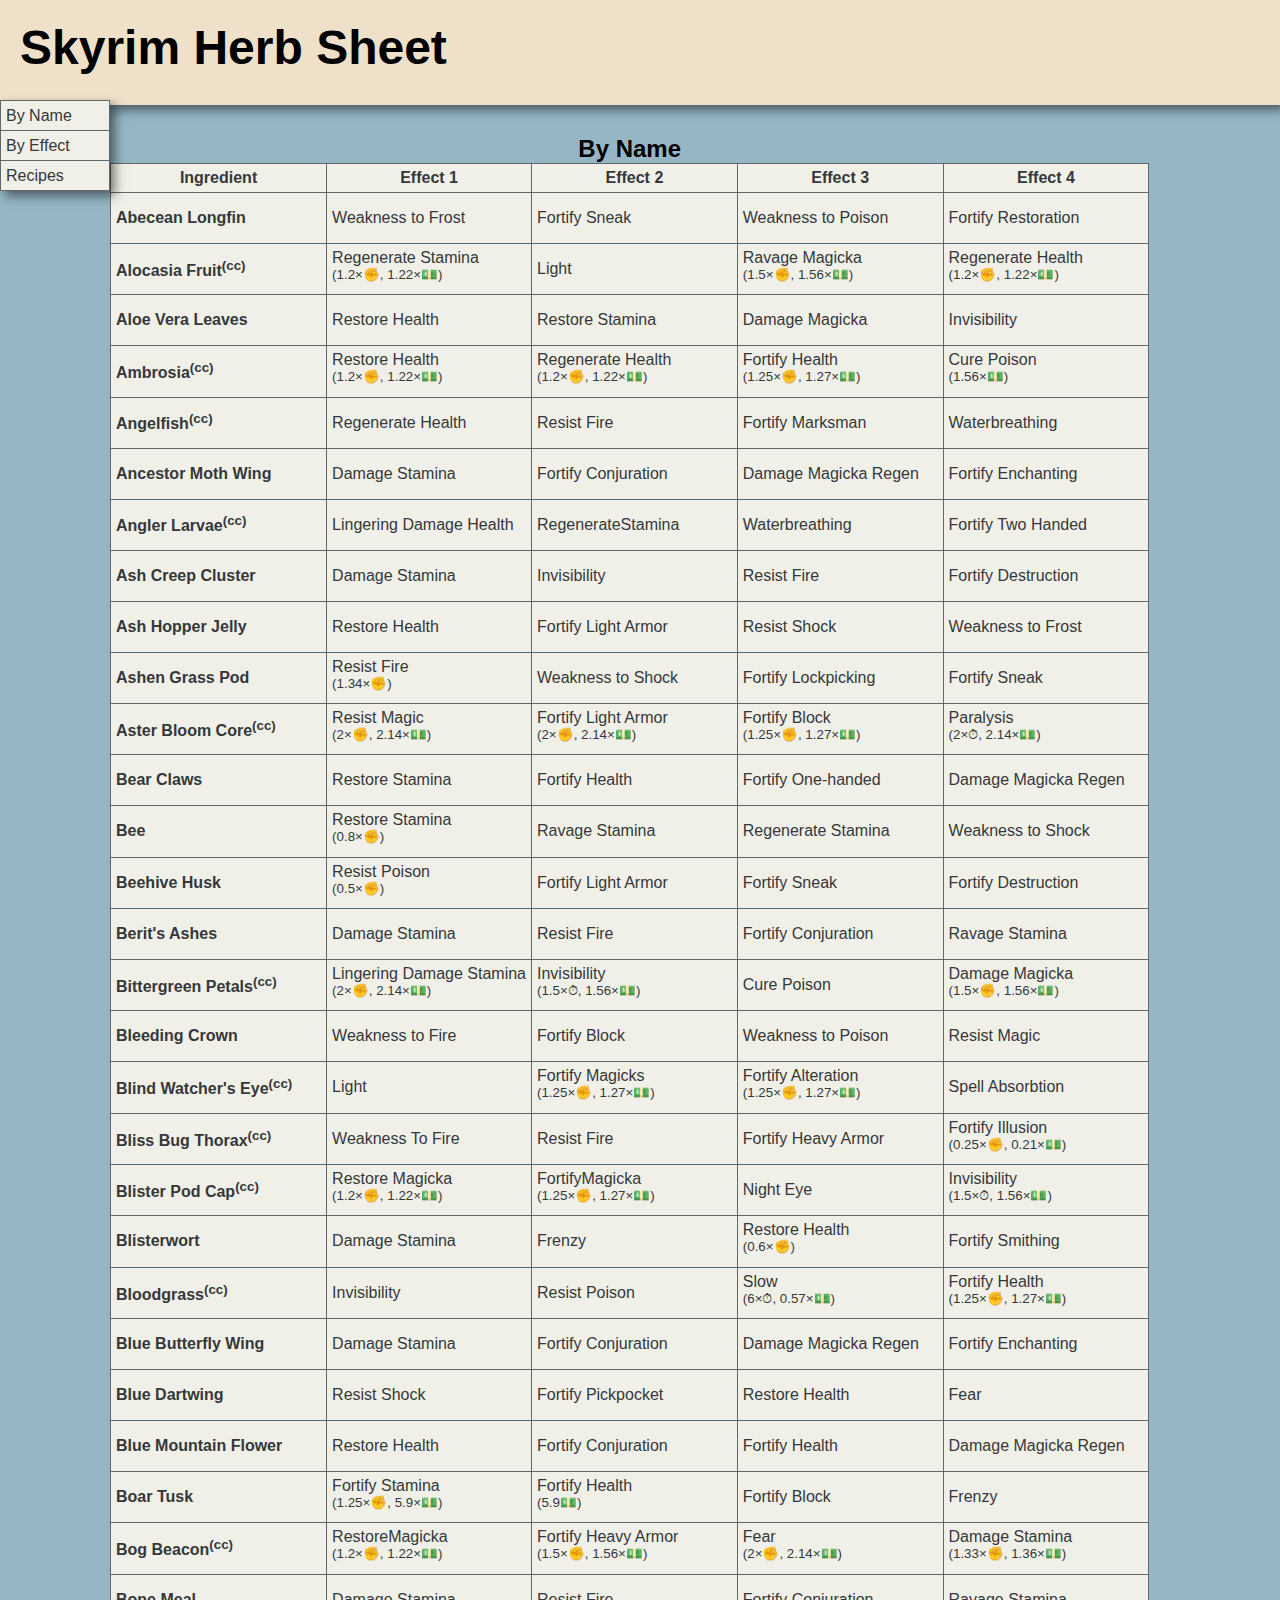
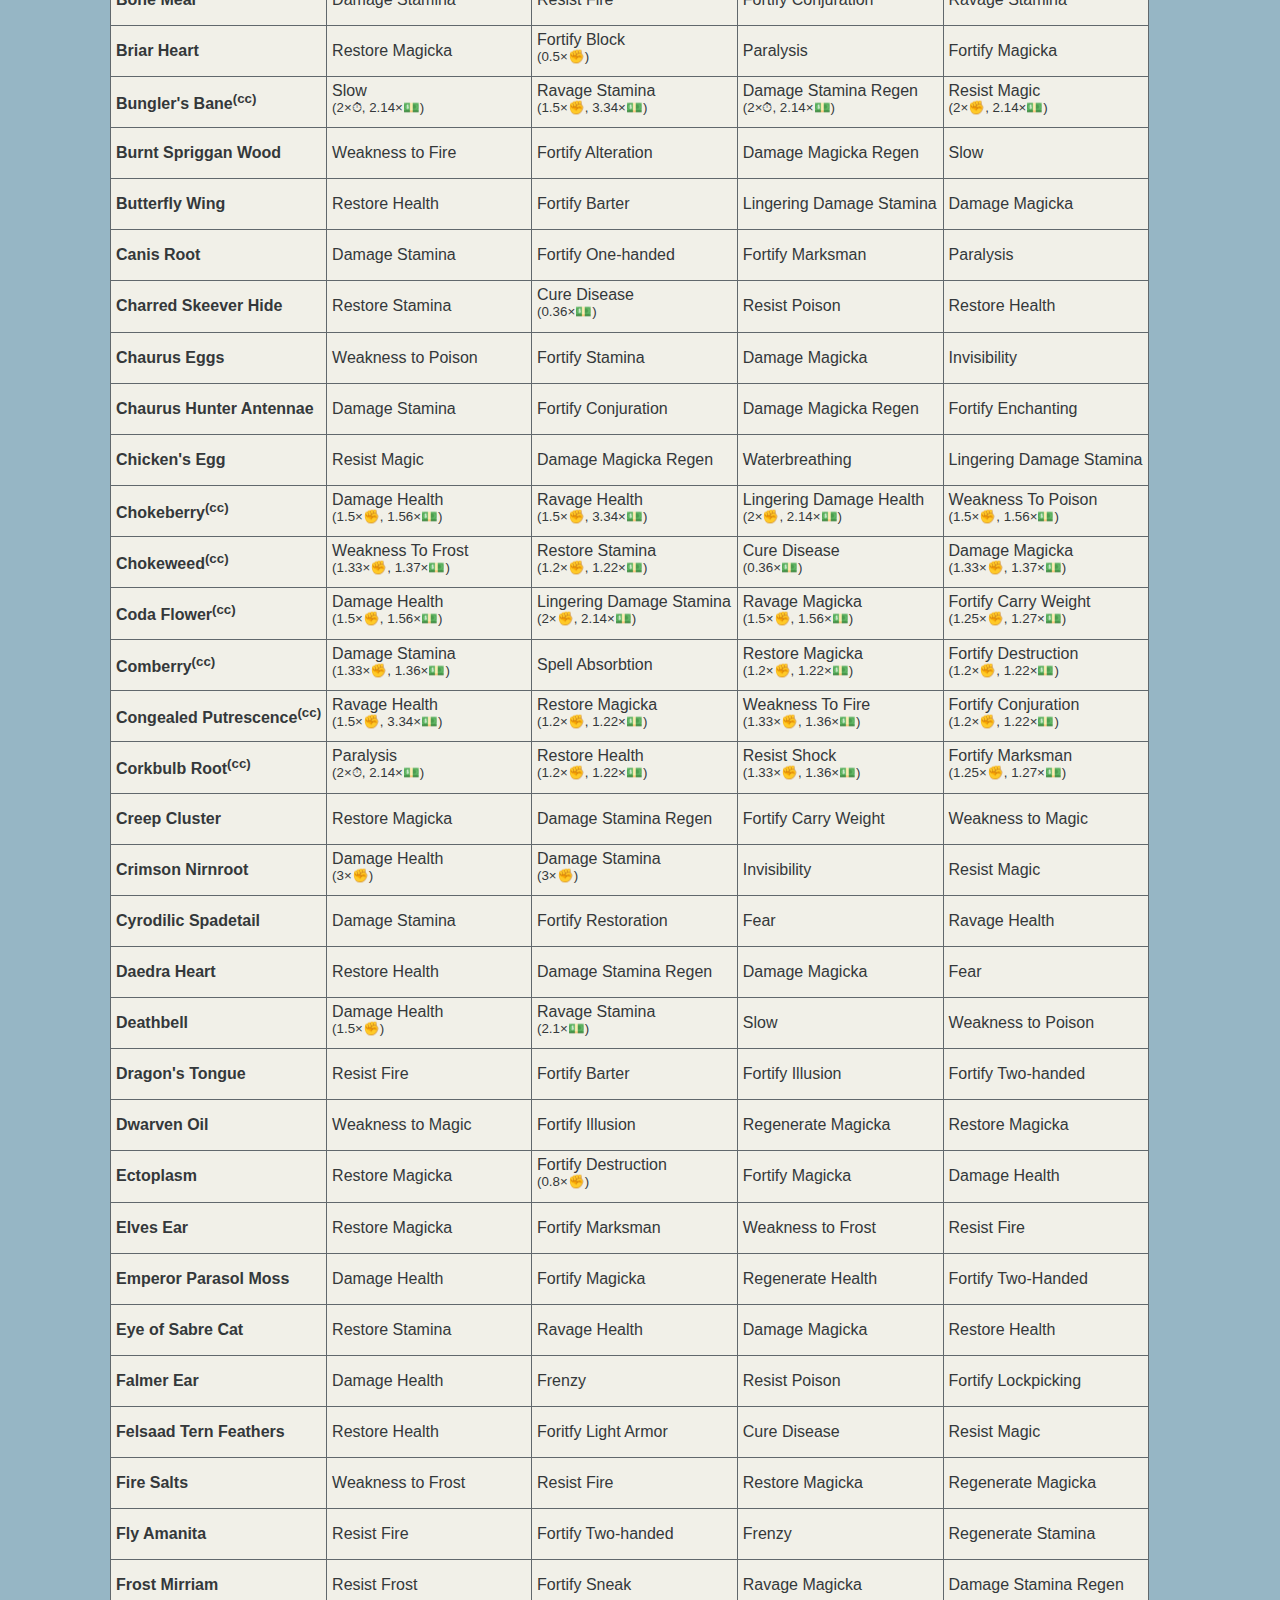
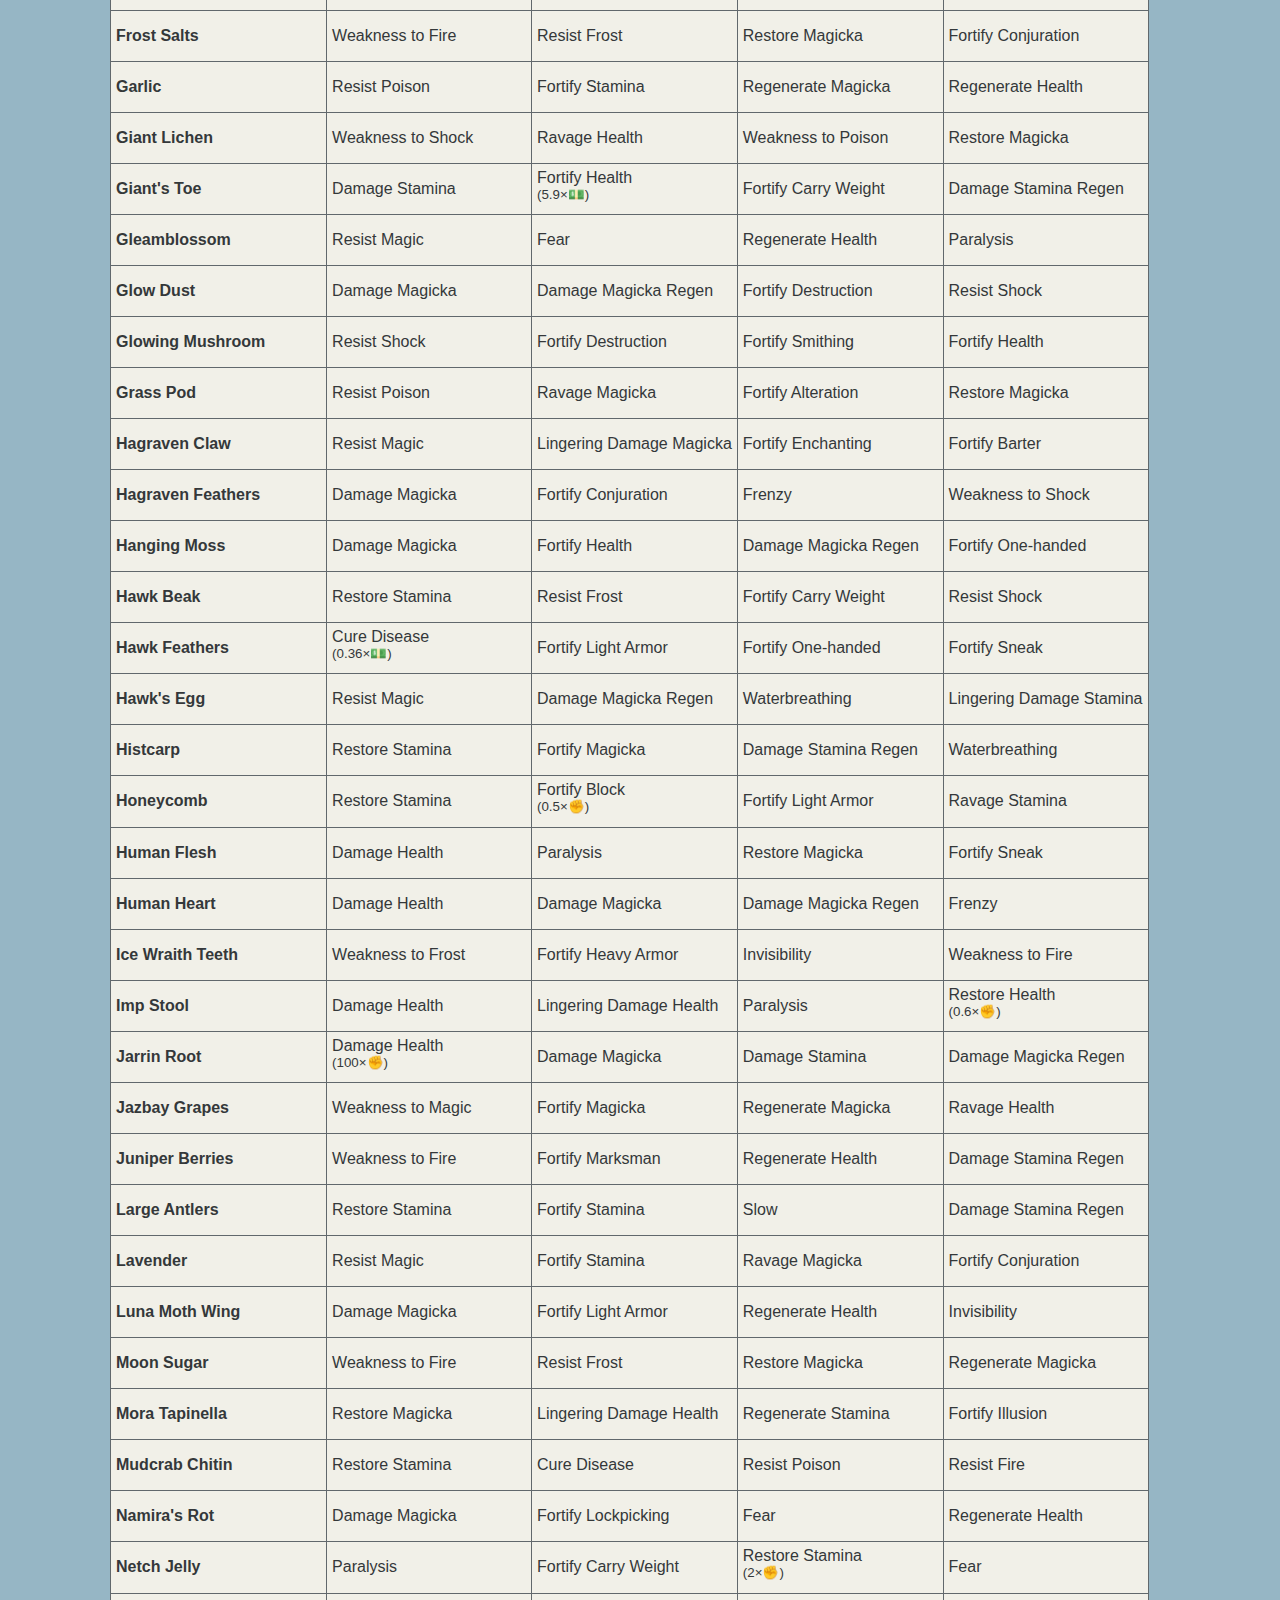
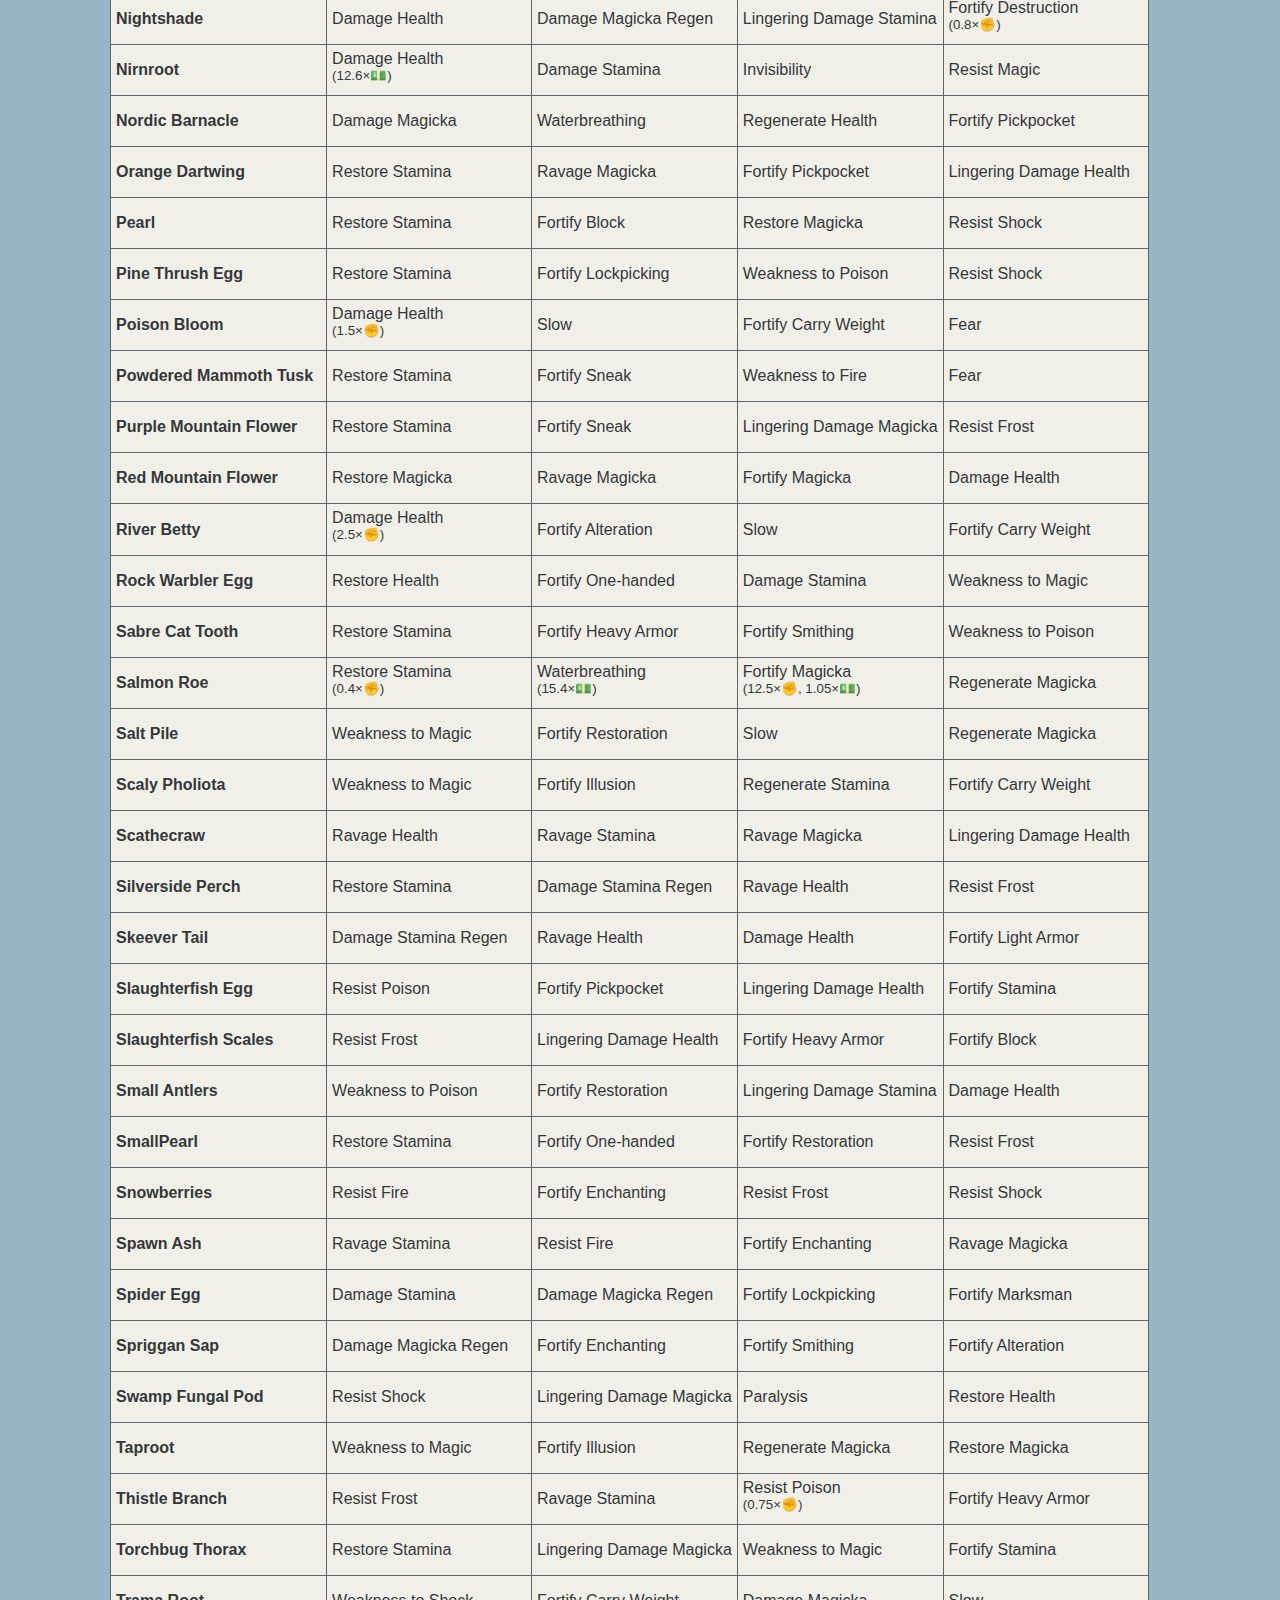
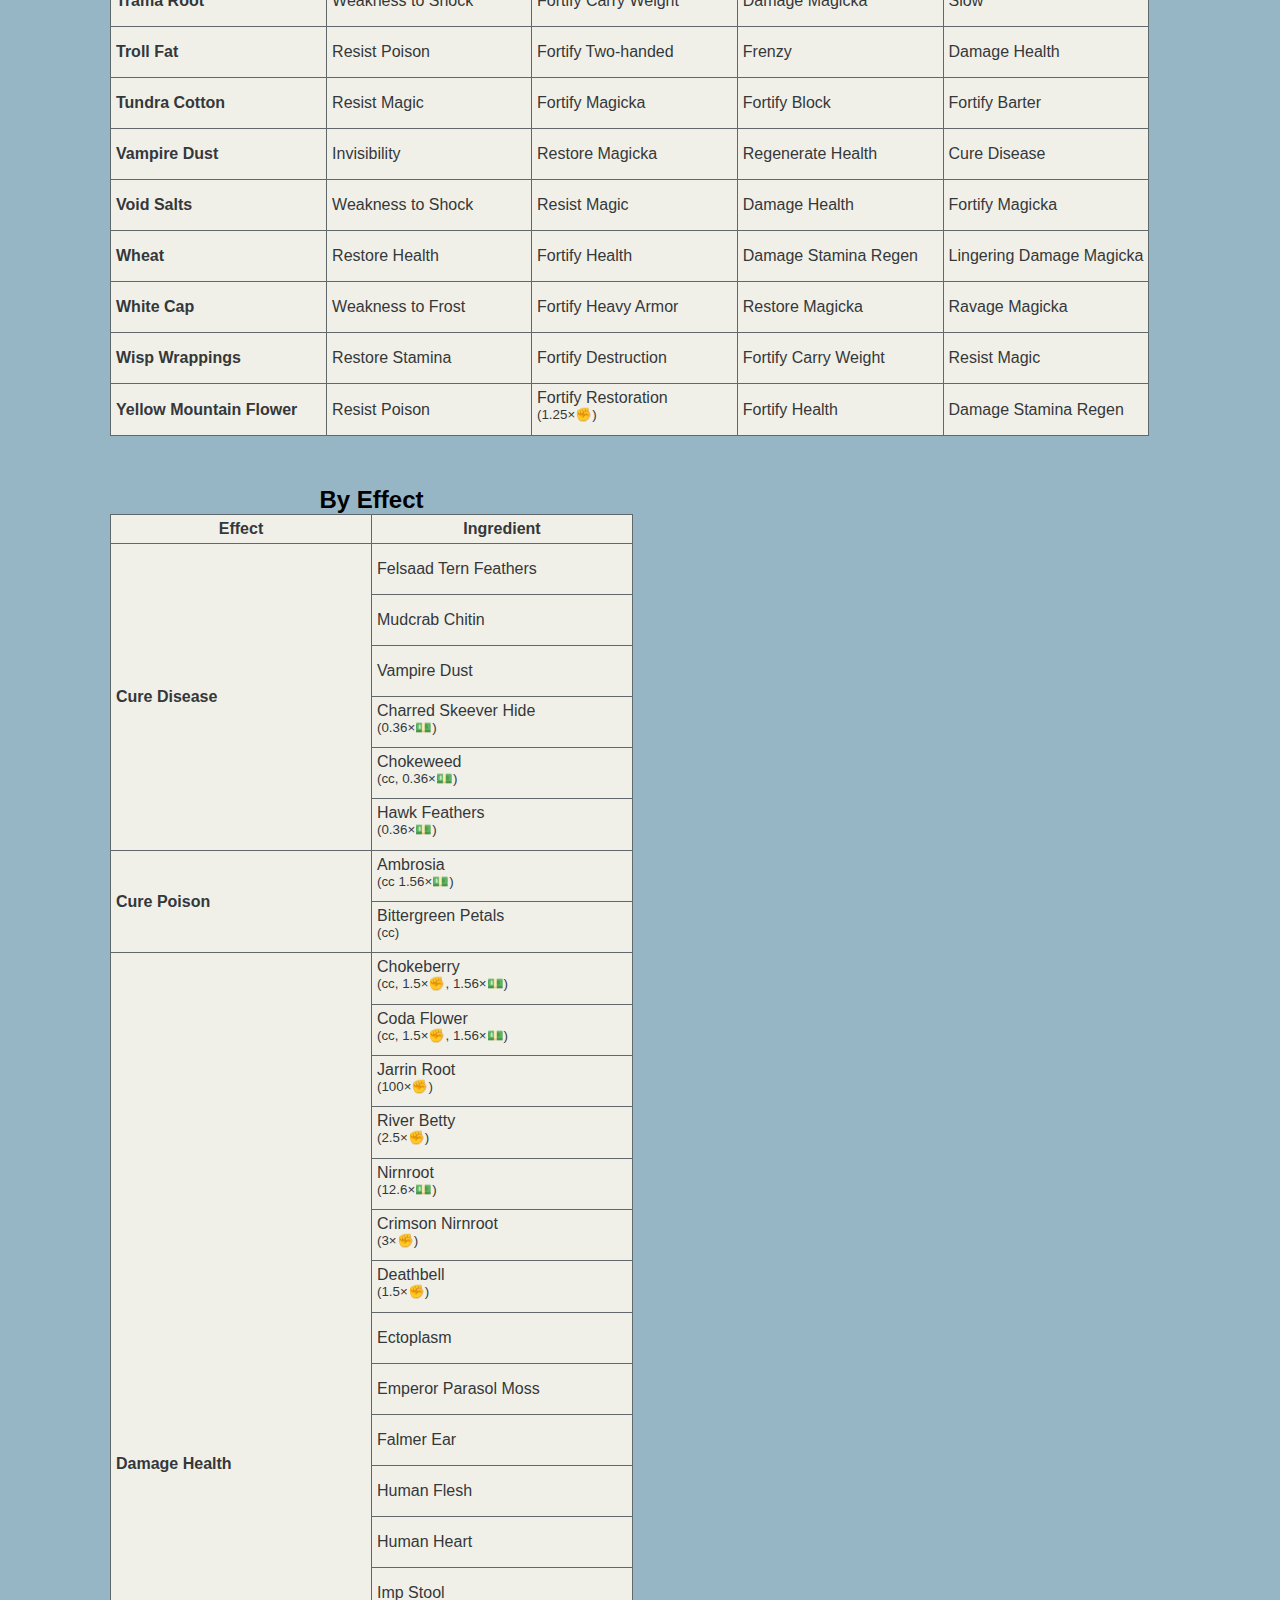
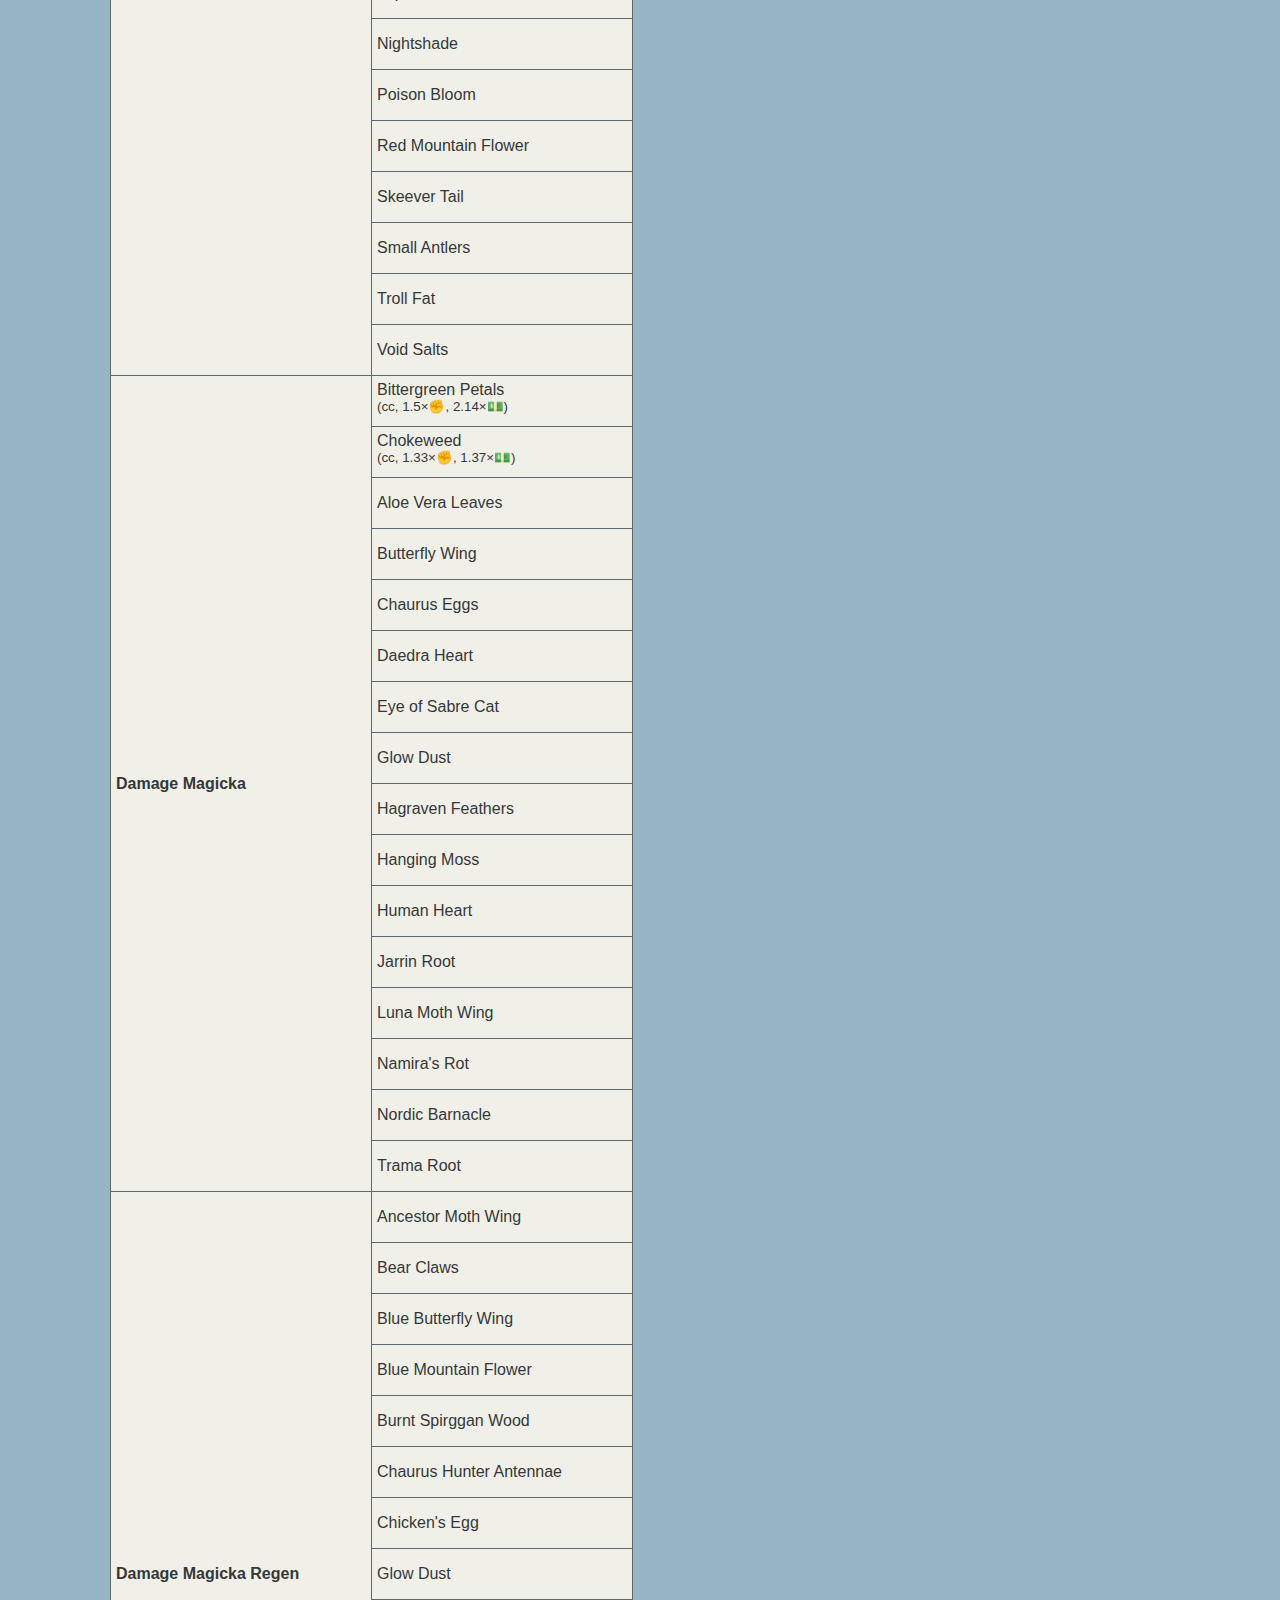
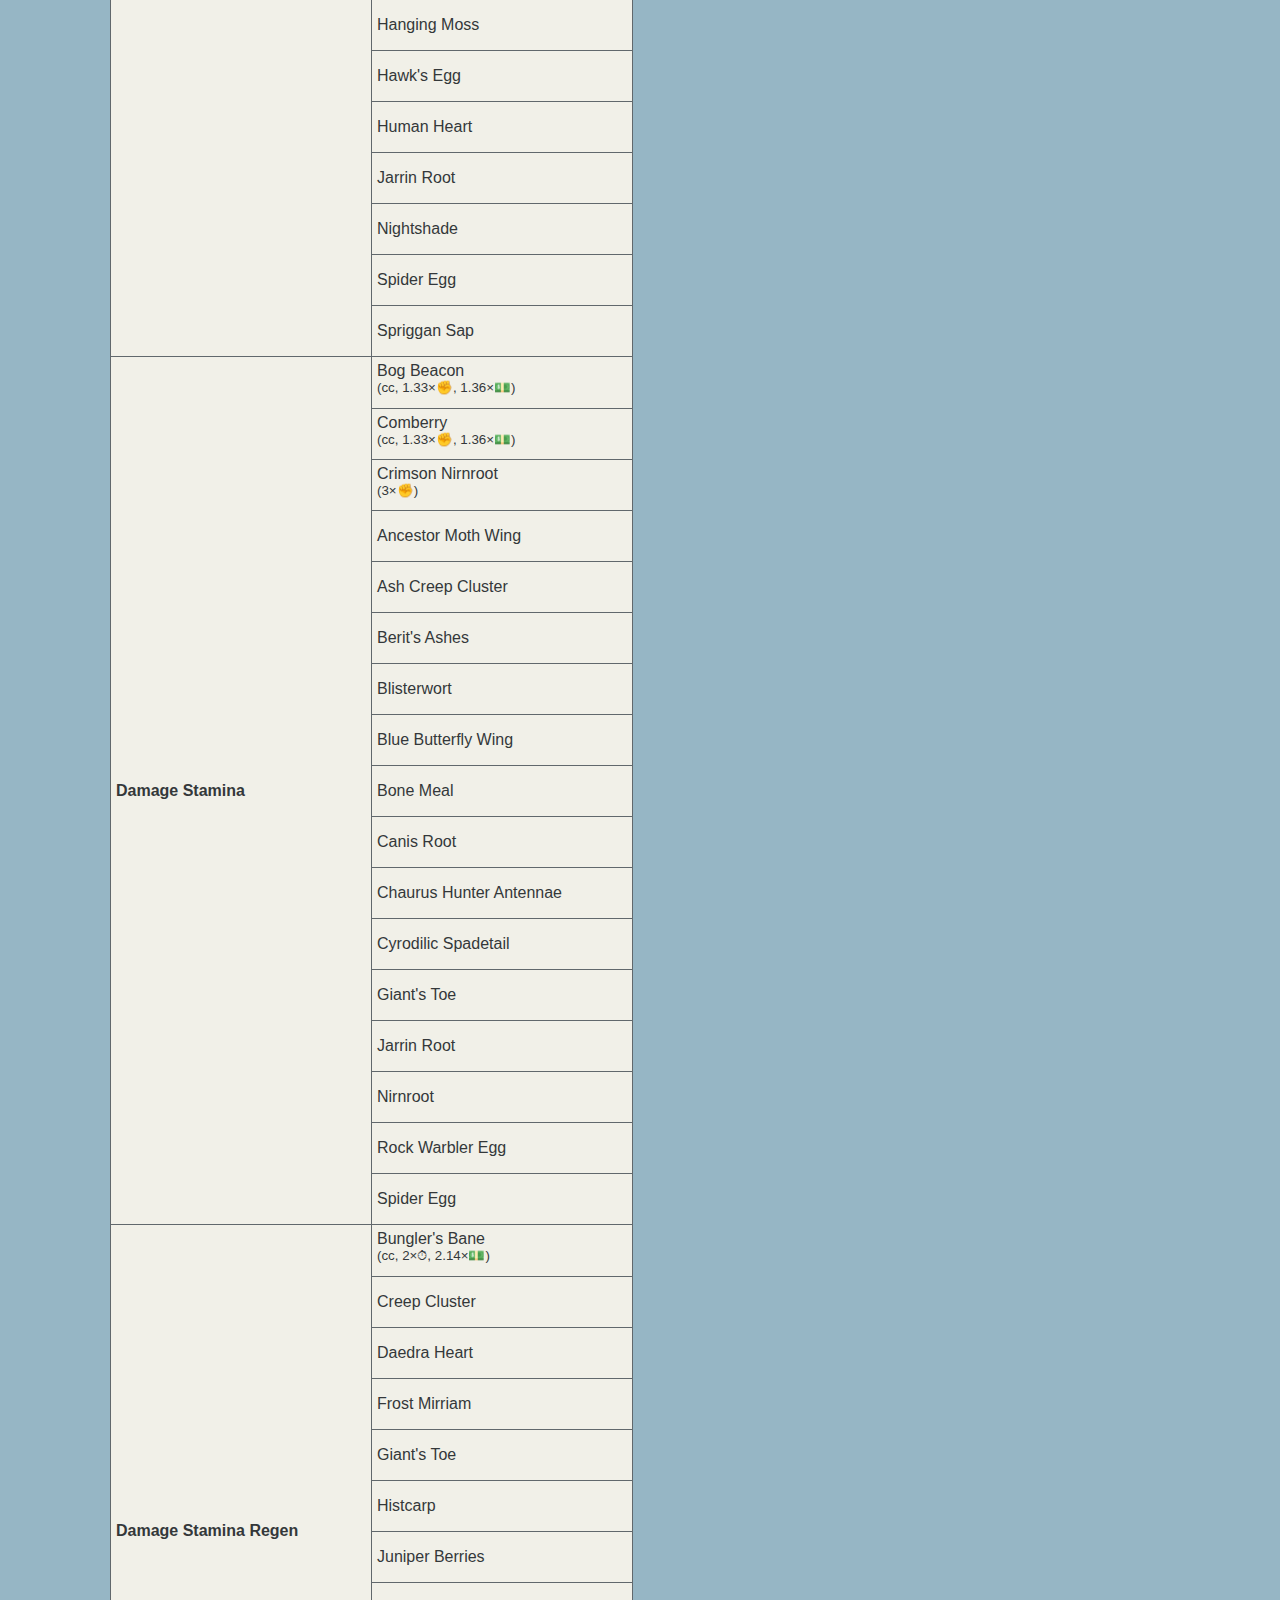
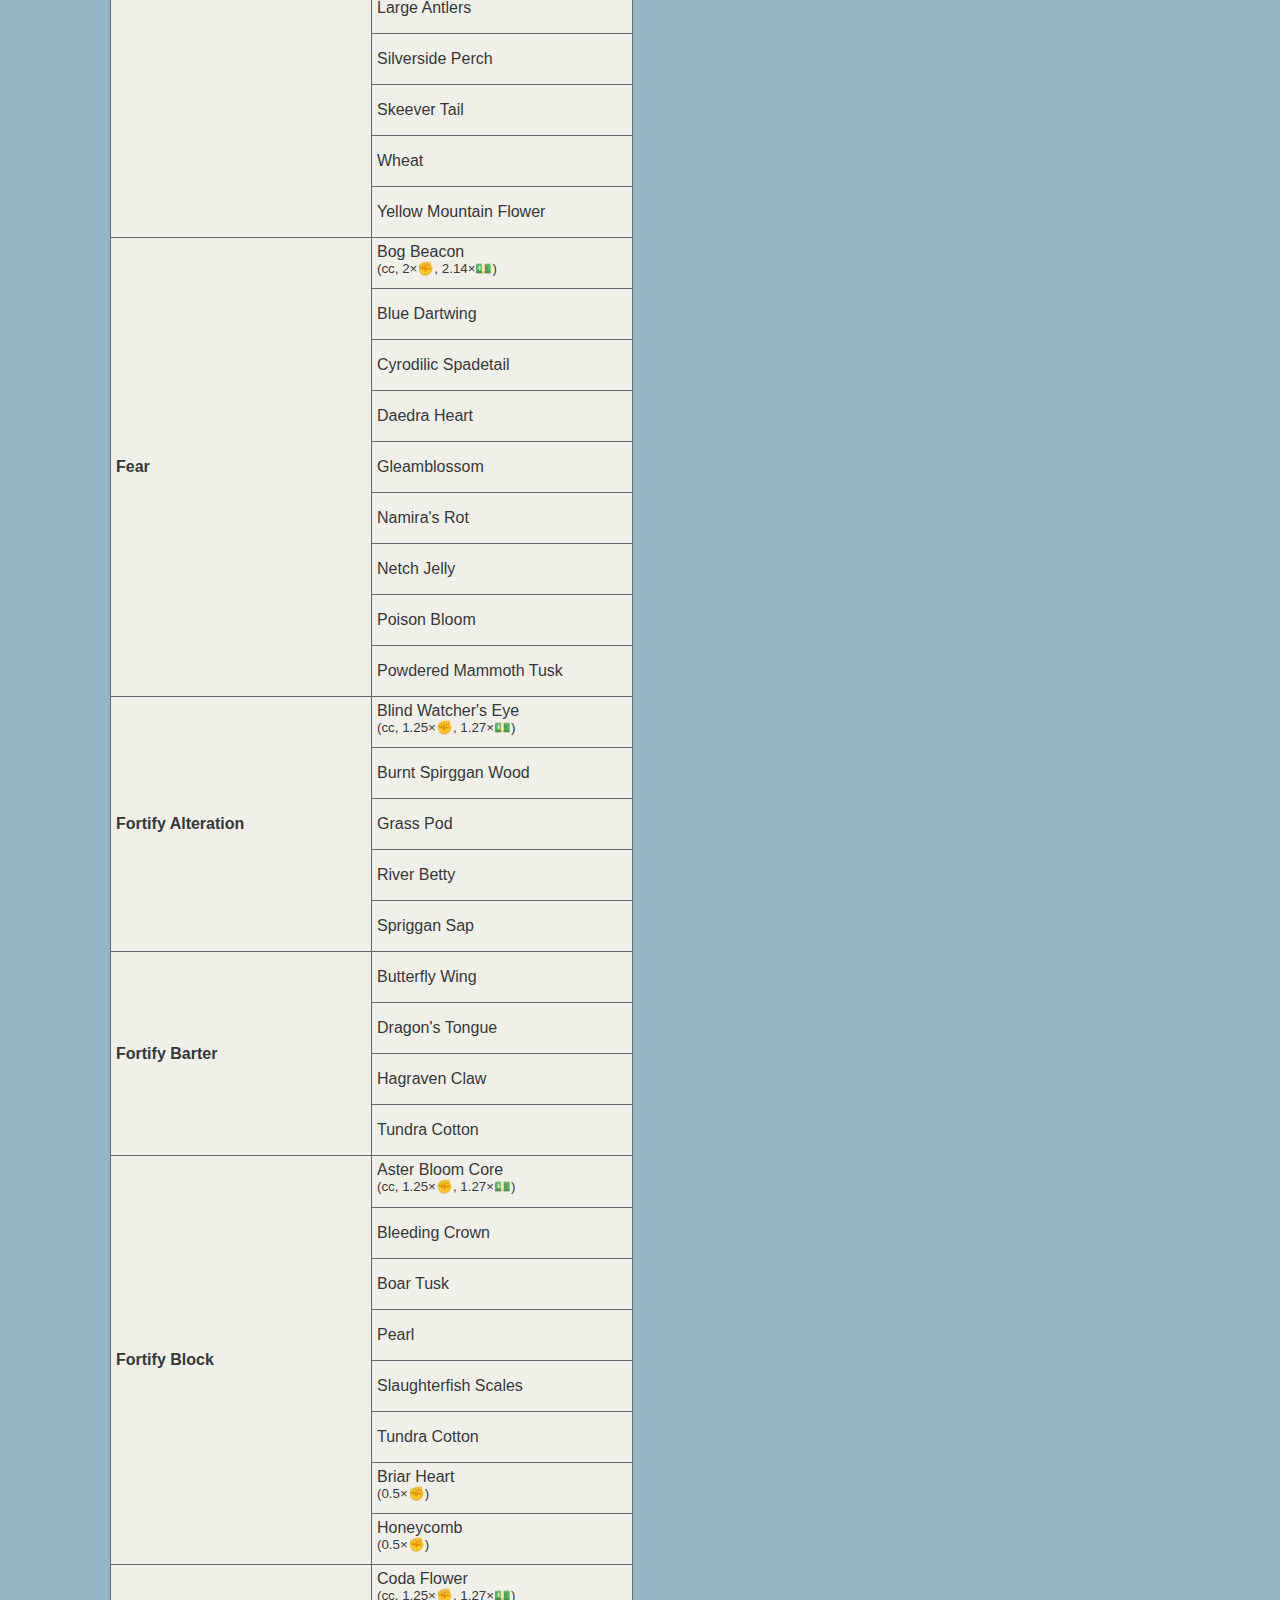
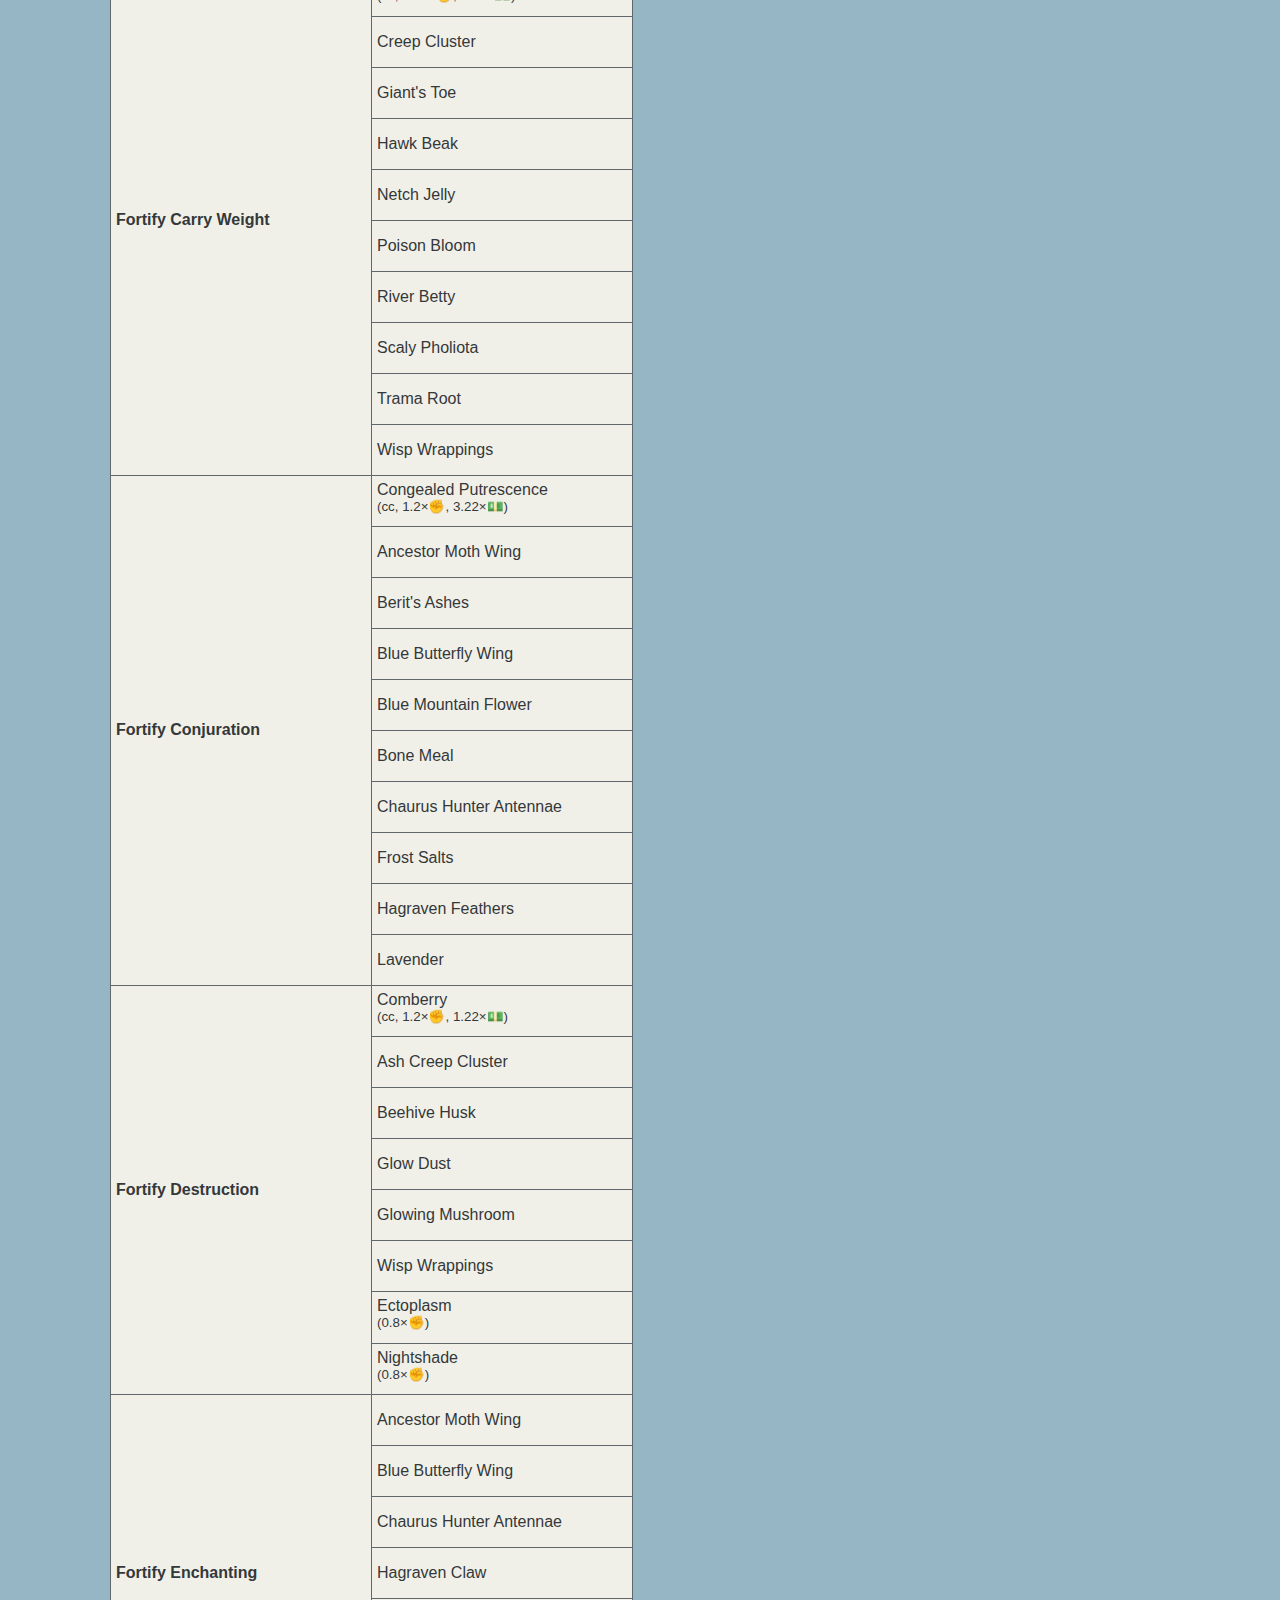
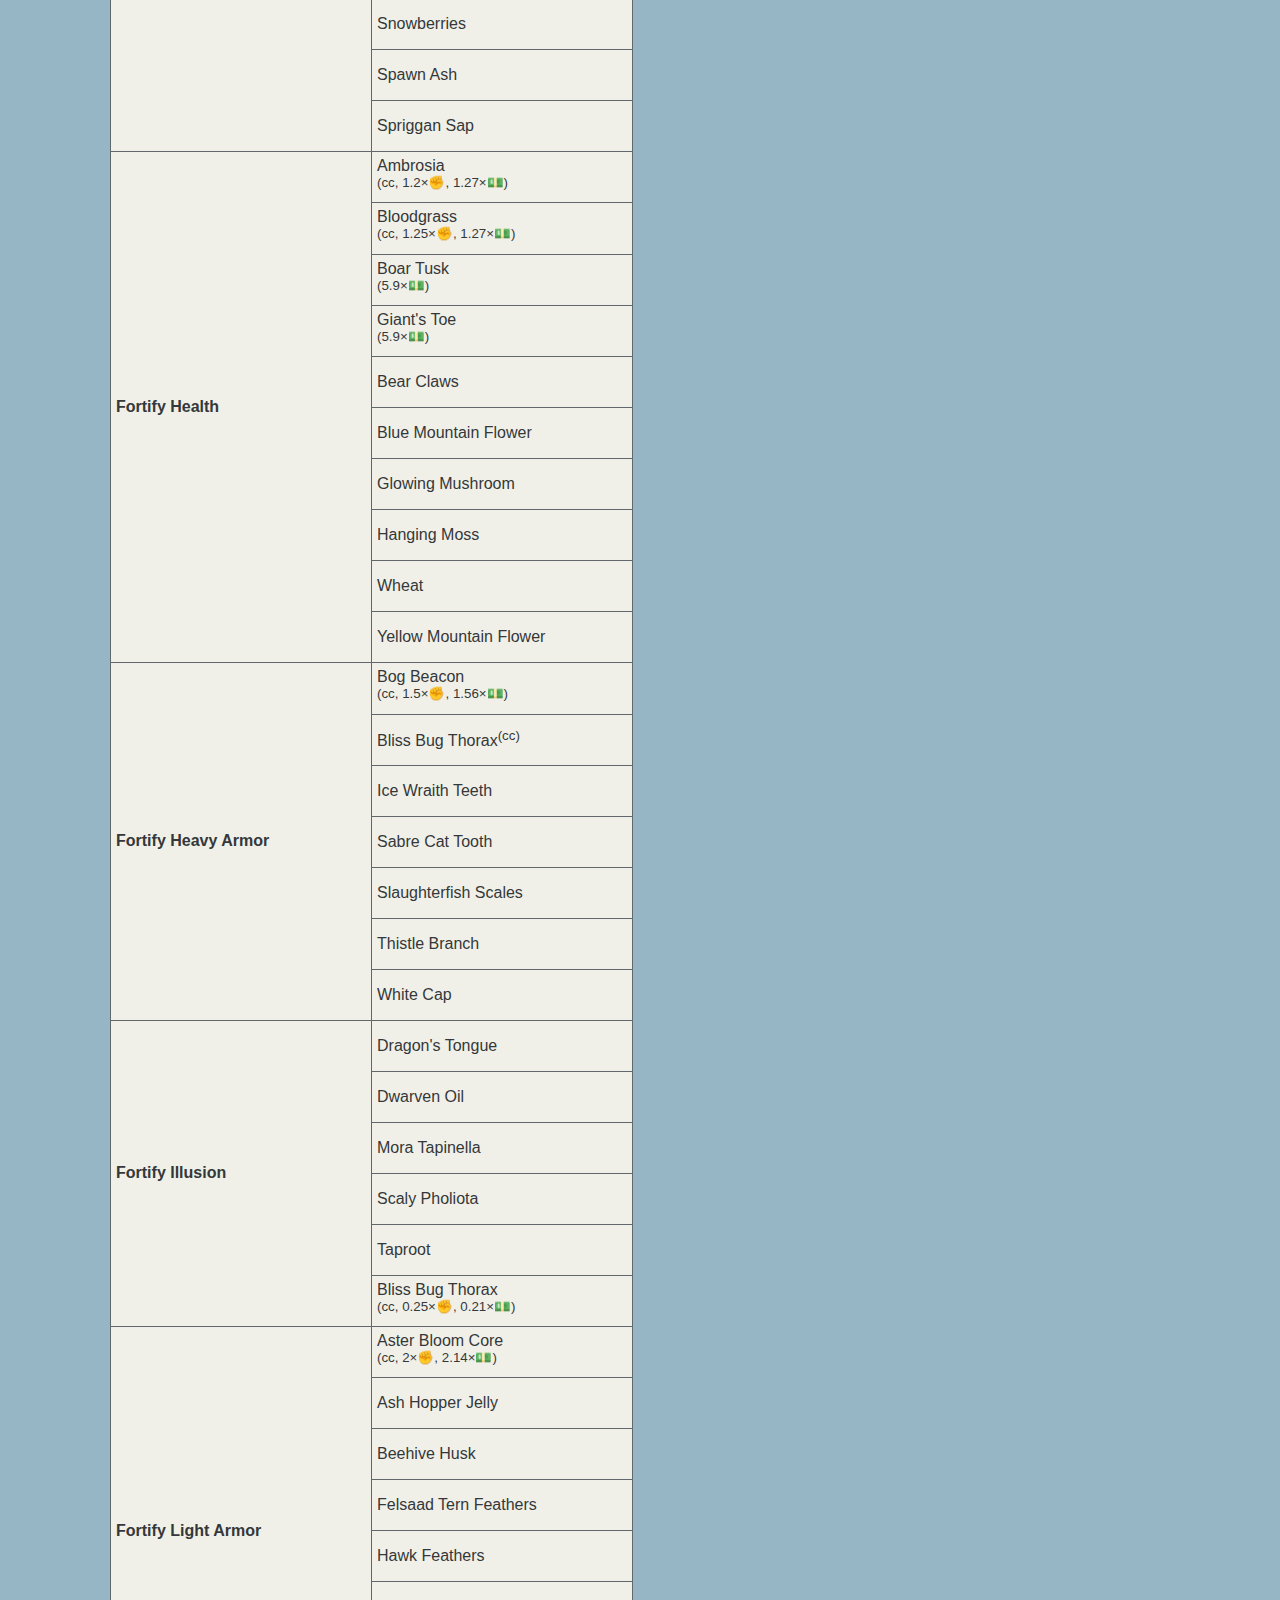
<file: bleedingEdge/docs/index.html>
<!DOCTYPE html>
<html lang="en">
<head>
<meta http-equiv="content-type" content="text/html; charset=UTF-8">
  <link rel="stylesheet" type="text/css" href="css/style.css">
  <title>Skyrim Herbs</title>
</head>
<body>
<script src="js/script.js"></script>

<div class="header">
<h1>Skyrim Herb Sheet</h1>
</div>
<div class= "data">
<table id = "tableByName">
<caption id="byName">By Name</caption>
<tr>
   <th class= "byNameLimited">Ingredient</th>
   <th class= "byNameLimited">Effect 1</th>
   <th class= "byNameLimited">Effect 2</th>
   <th class= "byNameLimited">Effect 3</th>
   <th class= "byNameLimited">Effect 4</th>
</tr>
<tr>
  <td class="title" onclick="document.location.href='#AbeceanLongfin';" id="AbeceanLongfin">Abecean Longfin</td>
  <td class="link" onclick="document.location.href='#WeaknesstoFrost';">Weakness to Frost</td>
  <td class="link" onclick="document.location.href='#FortifySneak';">Fortify Sneak</td>
  <td class="link" onclick="document.location.href='#WeaknesstoPoison';">Weakness to Poison</td>
  <td class="link" onclick="document.location.href='#FortifyRestoration';">Fortify Restoration</td>
 </tr>
 <tr>
  <td class="title" onclick="document.location.href='#AlocasiaFruit';" id="AlocasiaFruit">Alocasia Fruit<sup>(cc)</sup></td>
  <td class="link" onclick="document.location.href='#RegenerateStamina';">Regenerate Stamina<br><sup>(1.2×&#9994;, 1.22×&#128181;)</sup></td>
  <td class="link" onclick="document.location.href='#Light';">Light</td>
  <td class="link" onclick="document.location.href='#RavageMagicka';">Ravage Magicka<br><sup>(1.5×&#9994;, 1.56×&#128181;)</sup></td>
  <td class="link" onclick="document.location.href='#RegenerateHealth';">Regenerate Health<br><sup>(1.2×&#9994;, 1.22×&#128181;)</sup></td>
 </tr>
 <tr>
  <td class="title" onclick="document.location.href='#AloeVeraLeaves';" id="AloeVeraLeaves">Aloe Vera Leaves</td>
  <td class="link" onclick="document.location.href='#RestoreHealth';">Restore Health</td>
  <td class="link" onclick="document.location.href='#RestoreStamina';">Restore Stamina</td>
  <td class="link" onclick="document.location.href='#DamageMagicka';">Damage Magicka</td>
  <td class="link" onclick="document.location.href='#Invisibility';">Invisibility</td>
 </tr>
 <tr>
  <td class="title" onclick="document.location.href='#Ambrosia';" id="Ambrosia">Ambrosia<sup>(cc)</sup></td>
  <td class="link" onclick="document.location.href='#RestoreHealth';">Restore Health<br><sup>(1.2×&#9994;, 1.22×&#128181;)</sup></td>
  <td class="link" onclick="document.location.href='#RegenerateHealth';">Regenerate Health<br><sup>(1.2×&#9994;, 1.22×&#128181;)</sup></td>
  <td class="link" onclick="document.location.href='#FortifyHealth';">Fortify Health<br><sup>(1.25×&#9994;, 1.27×&#128181;)</sup></td>
  <td class="link" onclick="document.location.href='#CurePoison';">Cure Poison<br><sup>(1.56×&#128181;)</sup></td>
 </tr>
 <tr>
  <td class="title" onclick="document.location.href='#Angelfish';" id="Angelfish">Angelfish<sup>(cc)</sup></td>
  <td class="link" onclick="document.location.href='#RegenerateHealth';">Regenerate Health</td>
  <td class="link" onclick="document.location.href='#ResistFire';">Resist Fire</td>
  <td class="link" onclick="document.location.href='#FortifyMarksman';">Fortify Marksman</td>
  <td class="link" onclick="document.location.href='#Waterbreathing';">Waterbreathing</td>
 </tr>
 <tr>
  <td class="title" onclick="document.location.href='#AncestorMothWing';" id="AncestorMothWing">Ancestor Moth Wing</td>
  <td class="link" onclick="document.location.href='#DamageStamina';">Damage Stamina</td>
  <td class="link" onclick="document.location.href='#FortifyConjuration';">Fortify Conjuration</td>
  <td class="link" onclick="document.location.href='#DamageMagickaRegen';">Damage Magicka Regen</td>
  <td class="link" onclick="document.location.href='#FortifyEnchanting';">Fortify Enchanting</td>
 </tr>
  <tr>
  <td class="title" onclick="document.location.href='#AnglerLarvae';" id="AnglerLarvae">Angler Larvae<sup>(cc)</sup></td>
  <td class="link" onclick="document.location.href='#LingeringDamageHealth';">Lingering Damage Health</td>
  <td class="link" onclick="document.location.href='#RegenerateStamina';">RegenerateStamina</td>
  <td class="link" onclick="document.location.href='#Waterbreathing';">Waterbreathing</td>
  <td class="link" onclick="document.location.href='#FortifyTwo-handed';">Fortify Two Handed</td>
 </tr>
 <tr>
  <td class="title" onclick="document.location.href='#AshCreepCluster';" id="AshCreepCluster">Ash Creep Cluster</td>
  <td class="link" onclick="document.location.href='#DamageStamina';">Damage Stamina</td>
  <td class="link" onclick="document.location.href='#Invisibility';">Invisibility</td>
  <td class="link" onclick="document.location.href='#ResistFire';">Resist Fire</td>
  <td class="link" onclick="document.location.href='#FortifyDestruction';">Fortify Destruction</td>
 </tr>
 <tr>
  <td class="title" onclick="document.location.href='#AshHopperJelly';" id="AshHopperJelly">Ash Hopper Jelly</td>
  <td class="link" onclick="document.location.href='#RestoreHealth';">Restore Health</td>
  <td class="link" onclick="document.location.href='#FortifyLightArmor';">Fortify Light Armor</td>
  <td class="link" onclick="document.location.href='#ResistShock';">Resist Shock</td>
  <td class="link" onclick="document.location.href='#WeaknesstoFrost';">Weakness to Frost</td>
 </tr>
 <tr>
  <td class="title" onclick="document.location.href='#AshenGrassPod';" id="AshenGrassPod">Ashen Grass Pod</td>
  <td class="link" onclick="document.location.href='#ResistFire';">Resist Fire<br><sup>(1.34×&#9994;)</sup></td>
  <td class="link" onclick="document.location.href='#WeaknesstoShock';">Weakness to Shock</td>
  <td class="link" onclick="document.location.href='#FortifyLockpicking';">Fortify Lockpicking</td>
  <td class="link" onclick="document.location.href='#FortifySneak';">Fortify Sneak</td>
 </tr>
 <tr>
  <td class="title" onclick="document.location.href='#AsterBloomCore';" id="AsterBloomCore">Aster Bloom Core<sup>(cc)</sup></td>
  <td class="link" onclick="document.location.href='#ResistMagic';">Resist Magic<br><sup>(2×&#9994;, 2.14×&#128181;)</sup></td>
  <td class="link" onclick="document.location.href='#FortifyLightArmor';">Fortify Light Armor<br><sup>(2×&#9994;, 2.14×&#128181;)</sup></td>
  <td class="link" onclick="document.location.href='#FortifyBlock';">Fortify Block<br><sup>(1.25×&#9994;, 1.27×&#128181;)</sup></td>
  <td class="link" onclick="document.location.href='#Paralysis';">Paralysis<br><sup>(2×&#9201;, 2.14×&#128181;)</sup></td>
 </tr>
 <tr>
  <td class="title" onclick="document.location.href='#BearClaws';" id="BearClaws">Bear Claws</td>
  <td class="link" onclick="document.location.href='#RestoreStamina';">Restore Stamina</td>
  <td class="link" onclick="document.location.href='#FortifyHealth';">Fortify Health</td>
  <td class="link" onclick="document.location.href='#FortifyOne-handed';">Fortify One-handed</td>
  <td class="link" onclick="document.location.href='#DamageMagickaRegen';">Damage Magicka Regen</td>
 </tr>
 <tr>
  <td class="title" onclick="document.location.href='#Bee';" id="Bee">Bee</td>
  <td class="link" onclick="document.location.href='#RestoreStamina';">Restore Stamina<br><sup>(0.8×&#9994;)</sup></td>
  <td class="link" onclick="document.location.href='#RavageStamina';">Ravage Stamina</td>
  <td class="link" onclick="document.location.href='#RegenerateStamina';">Regenerate Stamina</td>
  <td class="link" onclick="document.location.href='#WeaknesstoShock';">Weakness to Shock</td>
 </tr>
 <tr>
  <td class="title" onclick="document.location.href='#BeehiveHusk';" id="BeehiveHusk">Beehive Husk</td>
  <td class="link" onclick="document.location.href='#ResistPoison';">Resist Poison<br><sup>(0.5×&#9994;)</sup></td>
  <td class="link" onclick="document.location.href='#FortifyLightArmor';">Fortify Light Armor</td>
  <td class="link" onclick="document.location.href='#FortifySneak';">Fortify Sneak</td>
  <td class="link" onclick="document.location.href='#FortifyDestruction';">Fortify Destruction</td>
 </tr>
 <tr>
  <td class="title" onclick="document.location.href='#Berit\'sAshes';" id="Berit'sAshes">Berit's Ashes</td>
  <td class="link" onclick="document.location.href='#DamageStamina';">Damage Stamina</td>
  <td class="link" onclick="document.location.href='#ResistFire';">Resist Fire</td>
  <td class="link" onclick="document.location.href='#FortifyConjuration';">Fortify Conjuration</td>
  <td class="link" onclick="document.location.href='#RavageStamina';">Ravage Stamina</td>
 </tr>
 <tr>
  <td class="title" onclick="document.location.href='#BittergreenPetals';" id="BittergreenPetals">Bittergreen Petals<sup>(cc)</sup></td>
  <td class="link" onclick="document.location.href='#LingeringDamageStamina';">Lingering Damage Stamina<br><sup>(2×&#9994;, 2.14×&#128181;)</sup></td>
  <td class="link" onclick="document.location.href='#Invisibility';">Invisibility<br><sup>(1.5×&#9201;, 1.56×&#128181;)</sup></td>
  <td class="link" onclick="document.location.href='#CurePoison';">Cure Poison</td>
  <td class="link" onclick="document.location.href='#DamageMagicka';">Damage Magicka<br><sup>(1.5×&#9994;, 1.56×&#128181;)</sup></td>
 </tr>
 <tr>
  <td class="title" onclick="document.location.href='#BleedingCrown';" id="BleedingCrown">Bleeding Crown</td>
  <td class="link" onclick="document.location.href='#WeaknesstoFire';">Weakness to Fire</td>
  <td class="link" onclick="document.location.href='#FortifyBlock';">Fortify Block</td>
  <td class="link" onclick="document.location.href='#WeaknesstoPoison';">Weakness to Poison</td>
  <td class="link" onclick="document.location.href='#ResistMagic';">Resist Magic</td>
 </tr>
 <tr>
  <td class="title" onclick="document.location.href='#BlindWatcher\'sEye';" id="BlindWatcher'sEye">Blind Watcher's Eye<sup>(cc)</sup></td>
  <td class="link" onclick="document.location.href='#Light';">Light</td>
  <td class="link" onclick="document.location.href='#FortifyMagicka';">Fortify Magicks<br><sup>(1.25×&#9994;, 1.27×&#128181;)</sup></td>
  <td class="link" onclick="document.location.href='#FortifyAlteration';">Fortify Alteration<br><sup>(1.25×&#9994;, 1.27×&#128181;)</sup></td>
  <td class="link" onclick="document.location.href='#SpellAbsorbtion';">Spell Absorbtion</td>
 </tr>
 <tr>
  <td class="title" onclick="document.location.href='#BlissBugThorax';" id="BlissBugThorax">Bliss Bug Thorax<sup>(cc)</sup></td>
  <td class="link" onclick="document.location.href='#WeaknesstoFire';">Weakness To Fire</td>
  <td class="link" onclick="document.location.href='#ResistFire';">Resist Fire</td>
  <td class="link" onclick="document.location.href='#FortifyHeavyArmor';">Fortify Heavy Armor</td>
  <td class="link" onclick="document.location.href='#FortifyIllusion';">Fortify Illusion<br><sup>(0.25×&#9994;, 0.21×&#128181;)</sup></td>
 </tr>
 <tr>
  <td class="title" onclick="document.location.href='#BlisterPodCap';" id="BlisterPodCap">Blister Pod Cap<sup>(cc)</sup></td>
  <td class="link" onclick="document.location.href='#RestoreMagicka';">Restore Magicka<br><sup>(1.2×&#9994;, 1.22×&#128181;)</sup></td>
  <td class="link" onclick="document.location.href='#FortifyMagicka';">FortifyMagicka<br><sup>(1.25×&#9994;, 1.27×&#128181;)</sup></td>
  <td class="link" onclick="document.location.href='#NightEye';">Night Eye</td>
  <td class="link" onclick="document.location.href='#Invisibility';">Invisibility<br><sup>(1.5×&#9201;, 1.56×&#128181;)</sup></td>
 </tr>
 <tr>
  <td class="title" onclick="document.location.href='#Blisterwort';" id="Blisterwort">Blisterwort</td>
  <td class="link" onclick="document.location.href='#DamageStamina';">Damage Stamina</td>
  <td class="link" onclick="document.location.href='#Frenzy';">Frenzy</td>
  <td class="link" onclick="document.location.href='#RestoreHealth';">Restore Health<br><sup>(0.6×&#9994;)</sup></td>
  <td class="link" onclick="document.location.href='#FortifySmithing';">Fortify Smithing</td>
 </tr>
 <tr>
  <td class="title" onclick="document.location.href='#Bloodgrass';" id="Bloodgrass">Bloodgrass<sup>(cc)</sup></td>
  <td class="link" onclick="document.location.href='#Invisibility';">Invisibility</td>
  <td class="link" onclick="document.location.href='#ResistPoison';">Resist Poison</td>
  <td class="link" onclick="document.location.href='#Slow';">Slow<br><sup>(6×&#9201;, 0.57×&#128181;)</sup></td>
  <td class="link" onclick="document.location.href='#FortifyHealth';">Fortify Health<br><sup>(1.25×&#9994;, 1.27×&#128181;)</sup></td>
 </tr>
 <tr>
  <td class="title" onclick="document.location.href='#BlueButterflyWing';" id="BlueButterflyWing">Blue Butterfly Wing</td>
  <td class="link" onclick="document.location.href='#DamageStamina';">Damage Stamina</td>
  <td class="link" onclick="document.location.href='#FortifyConjuration';">Fortify Conjuration</td>
  <td class="link" onclick="document.location.href='#DamageMagickaRegen';">Damage Magicka Regen</td>
  <td class="link" onclick="document.location.href='#FortifyEnchanting';">Fortify Enchanting</td>
 </tr>
 <tr>
  <td class="title" onclick="document.location.href='#BlueDartwing';" id="BlueDartwing">Blue Dartwing</td>
  <td class="link" onclick="document.location.href='#ResistShock';">Resist Shock</td>
  <td class="link" onclick="document.location.href='#FortifyPickpocket';">Fortify Pickpocket</td>
  <td class="link" onclick="document.location.href='#RestoreHealth';">Restore Health</td>
  <td class="link" onclick="document.location.href='#Fear';">Fear</td>
 </tr>
 <tr>
  <td class="title" onclick="document.location.href='#BlueMountainFlower';" id="BlueMountainFlower">Blue Mountain Flower</td>
  <td class="link" onclick="document.location.href='#RestoreHealth';">Restore Health</td>
  <td class="link" onclick="document.location.href='#FortifyConjuration';">Fortify Conjuration</td>
  <td class="link" onclick="document.location.href='#FortifyHealth';">Fortify Health</td>
  <td class="link" onclick="document.location.href='#DamageMagickaRegen';">Damage Magicka Regen</td>
 </tr>
 <tr>
  <td class="title" onclick="document.location.href='#BoarTusk';" id="BoarTusk">Boar Tusk</td>
  <td class="link" onclick="document.location.href='#FortifyStamina';">Fortify Stamina<br><sup>(1.25×&#9994;, 5.9×&#128181;)</sup></td>
  <td class="link" onclick="document.location.href='#FortifyHealth';">Fortify Health<br><sup>(5.9&#128181;)</sup></td>
  <td class="link" onclick="document.location.href='#FortifyBlock';">Fortify Block</td>
  <td class="link" onclick="document.location.href='#Frenzy';">Frenzy</td>
 </tr>
 <tr>
  <td class="title" onclick="document.location.href='#BogBeacon';" id="BogBeacon">Bog Beacon<sup>(cc)</sup></td>
  <td class="link" onclick="document.location.href='#RestoreMagicka';">RestoreMagicka<br><sup>(1.2×&#9994;, 1.22×&#128181;)</sup></td>
  <td class="link" onclick="document.location.href='#FortifyHeavyArmor';">Fortify Heavy Armor<br><sup>(1.5×&#9994;, 1.56×&#128181;)</sup></td>
  <td class="link" onclick="document.location.href='#Fear';">Fear<br><sup>(2×&#9994;, 2.14×&#128181;)</sup></td>
  <td class="link" onclick="document.location.href='#DamageStamina';">Damage Stamina<br><sup>(1.33×&#9994;, 1.36×&#128181;)</sup></td>
 </tr>
 <tr>
  <td class="title" onclick="document.location.href='#BoneMeal';" id="BoneMeal">Bone Meal</td>
  <td class="link" onclick="document.location.href='#DamageStamina';">Damage Stamina</td>
  <td class="link" onclick="document.location.href='#ResistFire';">Resist Fire</td>
  <td class="link" onclick="document.location.href='#FortifyConjuration';">Fortify Conjuration</td>
  <td class="link" onclick="document.location.href='#RavageStamina';">Ravage Stamina</td>
 </tr>
 <tr>
  <td class="title" onclick="document.location.href='#BriarHeart';" id="BriarHeart">Briar Heart</td>
  <td class="link" onclick="document.location.href='#RestoreMagicka';">Restore Magicka</td>
  <td class="link" onclick="document.location.href='#FortifyBlock';">Fortify Block<br><sup>(0.5×&#9994;)</sup></td>
  <td class="link" onclick="document.location.href='#Paralysis';">Paralysis</td>
  <td class="link" onclick="document.location.href='#FortifyMagicka';">Fortify Magicka</td>
 </tr>
 <tr>
  <td class="title" onclick="document.location.href='#Bungler\'sBane';" id="Bungler'sBane">Bungler's Bane<sup>(cc)</sup></td>
  <td class="link" onclick="document.location.href='#Slow';">Slow<br><sup>(2×&#9201;, 2.14×&#128181;)</sup></td>
  <td class="link" onclick="document.location.href='#RavageStamina';">Ravage Stamina<br><sup>(1.5×&#9994;, 3.34×&#128181;)</sup></td>
  <td class="link" onclick="document.location.href='#DamageStaminaRegen';">Damage Stamina Regen<br><sup>(2×&#9201;, 2.14×&#128181;)</sup></td>
  <td class="link" onclick="document.location.href='#ResistMagic';">Resist Magic<br><sup>(2×&#9994;, 2.14×&#128181;)</sup></td>
 </tr>
 <tr>
  <td class="title" onclick="document.location.href='#BurntSprigganWood';" id="BurntSprigganWood">Burnt Spriggan Wood</td>
  <td class="link" onclick="document.location.href='#WeaknesstoFire';">Weakness to Fire</td>
  <td class="link" onclick="document.location.href='#FortifyAlteration';">Fortify Alteration</td>
  <td class="link" onclick="document.location.href='#DamageMagickaRegen';">Damage Magicka Regen</td>
  <td class="link" onclick="document.location.href='#Slow';">Slow</td>
 </tr>
 <tr>
  <td class="title" onclick="document.location.href='#ButterflyWing';" id="ButterflyWing">Butterfly Wing</td>
  <td class="link" onclick="document.location.href='#RestoreHealth';">Restore Health</td>
  <td class="link" onclick="document.location.href='#FortifyBarter';">Fortify Barter</td>
  <td class="link" onclick="document.location.href='#LingeringDamageStamina';">Lingering Damage Stamina</td>
  <td class="link" onclick="document.location.href='#DamageMagicka';">Damage Magicka</td>
 </tr>
 <tr>
  <td class="title" onclick="document.location.href='#CanisRoot';" id="CanisRoot">Canis Root</td>
  <td class="link" onclick="document.location.href='#DamageStamina';">Damage Stamina</td>
  <td class="link" onclick="document.location.href='#FortifyOne-handed';">Fortify One-handed</td>
  <td class="link" onclick="document.location.href='#FortifyMarksman';">Fortify Marksman</td>
  <td class="link" onclick="document.location.href='#Paralysis';">Paralysis</td>
 </tr>
 <tr>
 <td class="title" onclick="document.location.href='#CharredSkeeverHide';" id="CharredSkeeverHide">Charred Skeever Hide</td>
  <td class="link" onclick="document.location.href='#RestoreStamina';">Restore Stamina</td>
  <td class="link" onclick="document.location.href='#CureDisease';">Cure Disease<br><sup>(0.36×&#128181;)</sup></td>
  <td class="link" onclick="document.location.href='#ResistPoison';">Resist Poison</td>
  <td class="link" onclick="document.location.href='#RestoreHealth';">Restore Health</td>
 </tr>
 <tr>
  <td class="title" onclick="document.location.href='#ChaurusEggs';" id="ChaurusEggs">Chaurus Eggs</td>
  <td class="link" onclick="document.location.href='#WeaknesstoPoison';">Weakness to Poison</td>
  <td class="link" onclick="document.location.href='#FortifyStamina';">Fortify Stamina</td>
  <td class="link" onclick="document.location.href='#DamageMagicka';">Damage Magicka</td>
  <td class="link" onclick="document.location.href='#Invisibility';">Invisibility</td>
 </tr>
 <tr>
  <td class="title" onclick="document.location.href='#ChaurusHunterAntennae';" id="ChaurusHunterAntennae">Chaurus Hunter Antennae</td>
  <td class="link" onclick="document.location.href='#DamageStamina';">Damage Stamina</td>
  <td class="link" onclick="document.location.href='#FortifyConjuration';">Fortify Conjuration</td>
  <td class="link" onclick="document.location.href='#DamageMagickaRegen';">Damage Magicka Regen</td>
  <td class="link" onclick="document.location.href='#FortifyEnchanting';">Fortify Enchanting</td>
 </tr>
 <tr>
  <td class="title" onclick="document.location.href='#Chicken\'sEgg';" id="Chicken'sEgg">Chicken's Egg</td>
  <td class="link" onclick="document.location.href='#ResistMagic';">Resist Magic</td>
  <td class="link" onclick="document.location.href='#DamageMagickaRegen';">Damage Magicka Regen</td>
  <td class="link" onclick="document.location.href='#Waterbreathing';">Waterbreathing</td>
  <td class="link" onclick="document.location.href='#LingeringDamageStamina';">Lingering Damage Stamina</td>
 </tr>
 <tr>
  <td class="title" onclick="document.location.href='#Chokeberry';" id="Chokeberry">Chokeberry<sup>(cc)</sup></td>
  <td class="link" onclick="document.location.href='#DamageHealth';">Damage Health<br><sup>(1.5×&#9994;, 1.56×&#128181;)</sup></td>
  <td class="link" onclick="document.location.href='#RavageHealth';">Ravage Health<br><sup>(1.5×&#9994;, 3.34×&#128181;)</sup></td>
  <td class="link" onclick="document.location.href='#LingeringDamageHealth';">Lingering Damage Health<br><sup>(2×&#9994;, 2.14×&#128181;)</sup></td>
  <td class="link" onclick="document.location.href='#WeaknesstoPoison';">Weakness To Poison<br><sup>(1.5×&#9994;, 1.56×&#128181;)</sup></td>
 </tr>
 <tr>
  <td class="title" onclick="document.location.href='#Chokeweed';" id="Chokeweed">Chokeweed<sup>(cc)</sup></td>
  <td class="link" onclick="document.location.href='#WeaknesstoFrost';">Weakness To Frost<br><sup>(1.33×&#9994;, 1.37×&#128181;)</sup></td>
  <td class="link" onclick="document.location.href='#RestoreStamina';">Restore Stamina<br><sup>(1.2×&#9994;, 1.22×&#128181;)</sup></td>
  <td class="link" onclick="document.location.href='#CureDisease';">Cure Disease<br><sup>(0.36×&#128181;)</sup></td>
  <td class="link" onclick="document.location.href='#DamageMagicka';">Damage Magicka<br><sup>(1.33×&#9994;, 1.37×&#128181;)</sup></td>
 </tr>
 <tr>
  <td class="title" onclick="document.location.href='#CodaFlower';" id="CodaFlower">Coda Flower<sup>(cc)</sup></td>
  <td class="link" onclick="document.location.href='#DamageHealth';">Damage Health<br><sup>(1.5×&#9994;, 1.56×&#128181;)</sup></td>
  <td class="link" onclick="document.location.href='#LingeringDamageStamina';">Lingering Damage Stamina<br><sup>(2×&#9994;, 2.14×&#128181;)</sup></td>
  <td class="link" onclick="document.location.href='#RavageMagicka';">Ravage Magicka<br><sup>(1.5×&#9994;, 1.56×&#128181;)</sup></td>
  <td class="link" onclick="document.location.href='#FortifyCarryWeight';">Fortify Carry Weight<br><sup>(1.25×&#9994;, 1.27×&#128181;)</sup></td>
 </tr>
 <tr>
  <td class="title" onclick="document.location.href='#Comberry';" id="Comberry">Comberry<sup>(cc)</sup></td>
  <td class="link" onclick="document.location.href='#DamageStamina';">Damage Stamina<br><sup>(1.33×&#9994;, 1.36×&#128181;)</sup></td>
  <td class="link" onclick="document.location.href='#SpellAbsorbtion';">Spell Absorbtion</td>
  <td class="link" onclick="document.location.href='#RestoreMagicka';">Restore Magicka<br><sup>(1.2×&#9994;, 1.22×&#128181;)</sup></td>
  <td class="link" onclick="document.location.href='#FortifyDestruction';">Fortify Destruction<br><sup>(1.2×&#9994;, 1.22×&#128181;)</sup></td>
 </tr>
 <tr>
  <td class="title" onclick="document.location.href='#CongealedPutrescence';" id="CongealedPutrescence">Congealed Putrescence<sup>(cc)</sup></td>
  <td class="link" onclick="document.location.href='#RavageHealth';">Ravage Health<br><sup>(1.5×&#9994;, 3.34×&#128181;)</sup></td>
  <td class="link" onclick="document.location.href='#RestoreMagicka';">Restore Magicka<br><sup>(1.2×&#9994;, 1.22×&#128181;)</sup></td>
  <td class="link" onclick="document.location.href='#WeaknesstoFire';">Weakness To Fire<br><sup>(1.33×&#9994;, 1.36×&#128181;)</sup></td>
  <td class="link" onclick="document.location.href='#FortifyConjuration';">Fortify Conjuration<br><sup>(1.2×&#9994;, 1.22×&#128181;)</sup></td>
 </tr>
 <tr>
  <td class="title" onclick="document.location.href='#CorkbulbRoot';" id="CorkbulbRoot">Corkbulb Root<sup>(cc)</sup></td>
  <td class="link" onclick="document.location.href='#Paralysis';">Paralysis<br><sup>(2×&#9201;, 2.14×&#128181;)</sup></td>
  <td class="link" onclick="document.location.href='#RestoreHealth';">Restore Health<br><sup>(1.2×&#9994;, 1.22×&#128181;)</sup></td>
  <td class="link" onclick="document.location.href='#ResistShock';">Resist Shock<br><sup>(1.33×&#9994;, 1.36×&#128181;)</sup></td>
  <td class="link" onclick="document.location.href='#FortifyMarksman';">Fortify Marksman<br><sup>(1.25×&#9994;, 1.27×&#128181;)</sup></td>
 </tr>
 <tr>
  <td class="title" onclick="document.location.href='#CreepCluster';" id="CreepCluster">Creep Cluster</td>
  <td class="link" onclick="document.location.href='#RestoreMagicka';">Restore Magicka</td>
  <td class="link" onclick="document.location.href='#DamageStaminaRegen';">Damage Stamina Regen</td>
  <td class="link" onclick="document.location.href='#FortifyCarryWeight';">Fortify Carry Weight</td>
  <td class="link" onclick="document.location.href='#WeaknesstoMagic';">Weakness to Magic</td>
 </tr>
 <tr>
  <td class="title" onclick="document.location.href='#CrimsonNirnroot';" id="CrimsonNirnroot">Crimson Nirnroot</td>
  <td class="link" onclick="document.location.href='#DamageHealth';">Damage Health<br><sup>(3×&#9994;)</sup></td>
  <td class="link" onclick="document.location.href='#DamageStamina';">Damage Stamina<br><sup>(3×&#9994;)</sup></td>
  <td class="link" onclick="document.location.href='#Invisibility';">Invisibility</td>
  <td class="link" onclick="document.location.href='#ResistMagic';">Resist Magic</td>
 </tr>
 <tr>
  <td class="title" onclick="document.location.href='#CyrodilicSpadetail';" id="CyrodilicSpadetail">Cyrodilic Spadetail</td>
  <td class="link" onclick="document.location.href='#DamageStamina';">Damage Stamina</td>
  <td class="link" onclick="document.location.href='#FortifyRestoration';">Fortify Restoration</td>
  <td class="link" onclick="document.location.href='#Fear';">Fear</td>
  <td class="link" onclick="document.location.href='#RavageHealth';">Ravage Health</td>
 </tr>
 <tr>
 <td class="title" onclick="document.location.href='#DaedraHeart';" id="DaedraHeart">Daedra Heart</td>
  <td class="link" onclick="document.location.href='#RestoreHealth';">Restore Health</td>
  <td class="link" onclick="document.location.href='#DamageStaminaRegen';">Damage Stamina Regen</td>
  <td class="link" onclick="document.location.href='#DamageMagicka';">Damage Magicka</td>
  <td class="link" onclick="document.location.href='#Fear';">Fear</td>
 </tr>
 <tr>
 <td class="title" onclick="document.location.href='#Deathbell';" id="Deathbell">Deathbell</td>
  <td class="link" onclick="document.location.href='#DamageHealth';">Damage Health<br><sup>(1.5×&#9994;)</sup></td>
  <td class="link" onclick="document.location.href='#RavageStamina';">Ravage Stamina<br><sup>(2.1×&#128181;)</sup></td>
  <td class="link" onclick="document.location.href='#Slow';">Slow</td>
  <td class="link" onclick="document.location.href='#WeaknesstoPoison';">Weakness to Poison</td>
 </tr>
 <tr>
  <td class="title" onclick="document.location.href='#Dragon\'sTongue';" id="Dragon'sTongue">Dragon's Tongue</td>
  <td class="link" onclick="document.location.href='#ResistFire';">Resist Fire</td>
  <td class="link" onclick="document.location.href='#FortifyBarter';">Fortify Barter</td>
  <td class="link" onclick="document.location.href='#FortifyIllusion';">Fortify Illusion</td>
  <td class="link" onclick="document.location.href='#FortifyTwo-handed';">Fortify Two-handed</td>
 </tr>
 <tr>
  <td class="title" onclick="document.location.href='#DwarvenOil';" id="DwarvenOil">Dwarven Oil</td>
  <td class="link" onclick="document.location.href='#WeaknesstoMagic';">Weakness to Magic</td>
  <td class="link" onclick="document.location.href='#FortifyIllusion';">Fortify Illusion</td>
  <td class="link" onclick="document.location.href='#RegenerateMagicka';">Regenerate Magicka</td>
  <td class="link" onclick="document.location.href='#RestoreMagicka';">Restore Magicka</td>
 </tr>
 <tr>
  <td class="title" onclick="document.location.href='#Ectoplasm';" id="Ectoplasm">Ectoplasm</td>
  <td class="link" onclick="document.location.href='#RestoreMagicka';">Restore Magicka</td>
  <td class="link" onclick="document.location.href='#FortifyDestruction';">Fortify Destruction<br><sup>(0.8×&#9994;)</sup></td>
  <td class="link" onclick="document.location.href='#FortifyMagicka';">Fortify Magicka</td>
  <td class="link" onclick="document.location.href='#DamageHealth';">Damage Health</td>
 </tr>
 <tr>
 <td class="title" onclick="document.location.href='#ElvesEar';" id="ElvesEar">Elves Ear</td>
  <td class="link" onclick="document.location.href='#RestoreMagicka';">Restore Magicka</td>
  <td class="link" onclick="document.location.href='#FortifyMarksman';">Fortify Marksman</td>
  <td class="link" onclick="document.location.href='#WeaknesstoFrost';">Weakness to Frost</td>
  <td class="link" onclick="document.location.href='#ResistFire';">Resist Fire</td>
 </tr>
 <tr>
 <td class="title" onclick="document.location.href='#EmperorParasolMoss';" id="EmperorParasolMoss">Emperor Parasol Moss</td>
  <td class="link" onclick="document.location.href='#DamageHealth';">Damage Health</td>
  <td class="link" onclick="document.location.href='#FortifyMagicka';">Fortify Magicka</td>
  <td class="link" onclick="document.location.href='#RegenerateHealth';">Regenerate Health</td>
  <td class="link" onclick="document.location.href='#FortifyTwo-handed';">Fortify Two-Handed</td>
 </tr>
 <tr>
  <td class="title" onclick="document.location.href='#EyeofSabreCat';" id="EyeofSabreCat">Eye of Sabre Cat</td>
  <td class="link" onclick="document.location.href='#RestoreStamina';">Restore Stamina</td>
  <td class="link" onclick="document.location.href='#RavageHealth';">Ravage Health</td>
  <td class="link" onclick="document.location.href='#DamageMagicka';">Damage Magicka</td>
  <td class="link" onclick="document.location.href='#RestoreHealth';">Restore Health</td>
 </tr>
 <tr>
  <td class="title" onclick="document.location.href='#FalmerEar';" id="FalmerEar">Falmer Ear</td>
  <td class="link" onclick="document.location.href='#DamageHealth';">Damage Health</td>
  <td class="link" onclick="document.location.href='#Frenzy';">Frenzy</td>
  <td class="link" onclick="document.location.href='#ResistPoison';">Resist Poison</td>
  <td class="link" onclick="document.location.href='#FortifyLockpicking';">Fortify Lockpicking</td>
 </tr>
 <tr>
  <td class="title" onclick="document.location.href='#FelsaadTernFeathers';" id="FelsaadTernFeathers">Felsaad Tern Feathers</td>
  <td class="link" onclick="document.location.href='#RestoreHealth';">Restore Health</td>
  <td class="link" onclick="document.location.href='#FortifyLightArmor';">Foritfy Light Armor</td>
  <td class="link" onclick="document.location.href='#CureDisease';">Cure Disease</td>
  <td class="link" onclick="document.location.href='#ResistMagic';">Resist Magic</td>
 </tr>
 <tr>
  <td class="title" onclick="document.location.href='#FireSalts';" id="FireSalts">Fire Salts</td>
  <td class="link" onclick="document.location.href='#WeaknesstoFrost';">Weakness to Frost</td>
  <td class="link" onclick="document.location.href='#ResistFire';">Resist Fire</td>
  <td class="link" onclick="document.location.href='#RestoreMagicka';">Restore Magicka</td>
  <td class="link" onclick="document.location.href='#RegenerateMagicka';">Regenerate Magicka</td>
 </tr>
 <tr>
  <td class="title" onclick="document.location.href='#FlyAmanita';" id="FlyAmanita">Fly Amanita</td>
  <td class="link" onclick="document.location.href='#ResistFire';">Resist Fire</td>
  <td class="link" onclick="document.location.href='#FortifyTwo-handed';">Fortify Two-handed</td>
  <td class="link" onclick="document.location.href='#Frenzy';">Frenzy</td>
  <td class="link" onclick="document.location.href='#RegenerateStamina';">Regenerate Stamina</td>
 </tr>
 <tr>
  <td class="title" onclick="document.location.href='#FrostMirriam';" id="FrostMirriam">Frost Mirriam</td>
  <td class="link" onclick="document.location.href='#ResistFrost';">Resist Frost</td>
  <td class="link" onclick="document.location.href='#FortifySneak';">Fortify Sneak</td>
  <td class="link" onclick="document.location.href='#RavageMagicka';">Ravage Magicka</td>
  <td class="link" onclick="document.location.href='#DamageStaminaRegen';">Damage Stamina Regen</td>
 </tr>
 <tr>
  <td class="title" onclick="document.location.href='#FrostSalts';" id="FrostSalts">Frost Salts</td>
  <td class="link" onclick="document.location.href='#WeaknesstoFire';">Weakness to Fire</td>
  <td class="link" onclick="document.location.href='#ResistFrost';">Resist Frost</td>
  <td class="link" onclick="document.location.href='#RestoreMagicka';">Restore Magicka</td>
  <td class="link" onclick="document.location.href='#FortifyConjuration';">Fortify Conjuration</td>
 </tr>
 <tr>
  <td class="title" onclick="document.location.href='#Garlic';" id="Garlic">Garlic</td>
  <td class="link" onclick="document.location.href='#ResistPoison';">Resist Poison</td>
  <td class="link" onclick="document.location.href='#FortifyStamina';">Fortify Stamina</td>
  <td class="link" onclick="document.location.href='#RegenerateMagicka';">Regenerate Magicka</td>
  <td class="link" onclick="document.location.href='#RegenerateHealth';">Regenerate Health</td>
 </tr>
 <tr>
  <td class="title" onclick="document.location.href='#GiantLichen';" id="GiantLichen">Giant Lichen</td>
  <td class="link" onclick="document.location.href='#WeaknesstoShock';">Weakness to Shock</td>
  <td class="link" onclick="document.location.href='#RavageHealth';">Ravage Health</td>
  <td class="link" onclick="document.location.href='#WeaknesstoPoison';">Weakness to Poison</td>
  <td class="link" onclick="document.location.href='#RestoreMagicka';">Restore Magicka</td>
 </tr>
 <tr>
  <td class="title" onclick="document.location.href='#Giant\'sToe';" id="Giant'sToe">Giant's Toe</td>
  <td class="link" onclick="document.location.href='#DamageStamina';">Damage Stamina</td>
  <td class="link" onclick="document.location.href='#FortifyHealth';">Fortify Health<br><sup>(5.9×&#128181;)</sup></td>
  <td class="link" onclick="document.location.href='#FortifyCarryWeight';">Fortify Carry Weight</td>
  <td class="link" onclick="document.location.href='#DamageStaminaRegen';">Damage Stamina Regen</td>
 </tr>
 <tr>
  <td class="title" onclick="document.location.href='#Gleamblossom';" id="Gleamblossom">Gleamblossom</td>
  <td class="link" onclick="document.location.href='#ResistMagic';">Resist Magic</td>
  <td class="link" onclick="document.location.href='#Fear';">Fear</td>
  <td class="link" onclick="document.location.href='#RegenerateHealth';">Regenerate Health</td>
  <td class="link" onclick="document.location.href='#Paralysis';">Paralysis</td>
 </tr>
 <tr>
  <td class="title" onclick="document.location.href='#GlowDust';" id="GlowDust">Glow Dust</td>
  <td class="link" onclick="document.location.href='#DamageMagicka';">Damage Magicka</td>
  <td class="link" onclick="document.location.href='#DamageMagickaRegen';">Damage Magicka Regen</td>
  <td class="link" onclick="document.location.href='#FortifyDestruction';">Fortify Destruction</td>
  <td class="link" onclick="document.location.href='#ResistShock';">Resist Shock</td>
 </tr>
 <tr>
  <td class="title" onclick="document.location.href='#GlowingMushroom';" id="GlowingMushroom">Glowing Mushroom</td>
  <td class="link" onclick="document.location.href='#ResistShock';">Resist Shock</td>
  <td class="link" onclick="document.location.href='#FortifyDestruction';">Fortify Destruction</td>
  <td class="link" onclick="document.location.href='#FortifySmithing';">Fortify Smithing</td>
  <td class="link" onclick="document.location.href='#FortifyHealth';">Fortify Health</td>
 </tr>
 <tr>
  <td class="title" onclick="document.location.href='#GrassPod';" id="GrassPod">Grass Pod</td>
  <td class="link" onclick="document.location.href='#ResistPoison';">Resist Poison</td>
  <td class="link" onclick="document.location.href='#RavageMagicka';">Ravage Magicka</td>
  <td class="link" onclick="document.location.href='#FortifyAlteration';">Fortify Alteration</td>
  <td class="link" onclick="document.location.href='#RestoreMagicka';">Restore Magicka</td>
 </tr>
 <tr>
  <td class="title" onclick="document.location.href='#HagravenClaw';" id="HagravenClaw">Hagraven Claw</td>
  <td class="link" onclick="document.location.href='#ResistMagic';">Resist Magic</td>
  <td class="link" onclick="document.location.href='#LingeringDamageMagicka';">Lingering Damage Magicka</td>
  <td class="link" onclick="document.location.href='#FortifyEnchanting';">Fortify Enchanting</td>
  <td class="link" onclick="document.location.href='#FortifyBarter';">Fortify Barter</td>
 </tr>
 <tr>
  <td class="title" onclick="document.location.href='#HagravenFeathers';" id="HagravenFeathers">Hagraven Feathers</td>
  <td class="link" onclick="document.location.href='#DamageMagicka';">Damage Magicka</td>
  <td class="link" onclick="document.location.href='#FortifyConjuration';">Fortify Conjuration</td>
  <td class="link" onclick="document.location.href='#Frenzy';">Frenzy</td>
  <td class="link" onclick="document.location.href='#WeaknesstoShock';">Weakness to Shock</td>
 </tr>
 <tr>
  <td class="title" onclick="document.location.href='#HangingMoss';" id="HangingMoss">Hanging Moss</td>
  <td class="link" onclick="document.location.href='#DamageMagicka';">Damage Magicka</td>
  <td class="link" onclick="document.location.href='#FortifyHealth';">Fortify Health</td>
  <td class="link" onclick="document.location.href='#DamageMagickaRegen';">Damage Magicka Regen</td>
  <td class="link" onclick="document.location.href='#FortifyOne-handed';">Fortify One-handed</td>
 </tr>
 <tr>
  <td class="title" onclick="document.location.href='#HawkBeak';" id="HawkBeak">Hawk Beak</td>
  <td class="link" onclick="document.location.href='#RestoreStamina';">Restore Stamina</td>
  <td class="link" onclick="document.location.href='#ResistFrost';">Resist Frost</td>
  <td class="link" onclick="document.location.href='#FortifyCarryWeight';">Fortify Carry Weight</td>
  <td class="link" onclick="document.location.href='#ResistShock';">Resist Shock</td>
 </tr>
 <tr>
  <td class="title" onclick="document.location.href='#HawkFeathers';" id="HawkFeathers">Hawk Feathers</td>
  <td class="link" onclick="document.location.href='#CureDisease';">Cure Disease<br><sup>(0.36×&#128181;)</sup></td>
  <td class="link" onclick="document.location.href='#FortifyLightArmor';">Fortify Light Armor</td>
  <td class="link" onclick="document.location.href='#FortifyOne-handed';">Fortify One-handed</td>
  <td class="link" onclick="document.location.href='#FortifySneak';">Fortify Sneak</td>
 </tr>
 <tr>
  <td class="title" onclick="document.location.href='#Hawk\'sEgg';" id="Hawk'sEgg">Hawk's Egg</td>
  <td class="link" onclick="document.location.href='#ResistMagic';">Resist Magic</td>
  <td class="link" onclick="document.location.href='#DamageMagickaRegen';">Damage Magicka Regen</td>
  <td class="link" onclick="document.location.href='#Waterbreathing';">Waterbreathing</td>
  <td class="link" onclick="document.location.href='#LingeringDamageStamina';">Lingering Damage Stamina</td>
 </tr>
 <tr>
  <td class="title" onclick="document.location.href='#Histcarp';" id="Histcarp">Histcarp</td>
  <td class="link" onclick="document.location.href='#RestoreStamina';">Restore Stamina</td>
  <td class="link" onclick="document.location.href='#FortifyMagicka';">Fortify Magicka</td>
  <td class="link" onclick="document.location.href='#DamageStaminaRegen';">Damage Stamina Regen</td>
  <td class="link" onclick="document.location.href='#Waterbreathing';">Waterbreathing</td>
 </tr>
 <tr>
  <td class="title" onclick="document.location.href='#Honeycomb';" id="Honeycomb">Honeycomb</td>
  <td class="link" onclick="document.location.href='#RestoreStamina';">Restore Stamina</td>
  <td class="link" onclick="document.location.href='#FortifyBlock';">Fortify Block<br><sup>(0.5×&#9994;)</sup></td>
  <td class="link" onclick="document.location.href='#FortifyLightArmor';">Fortify Light Armor</td>
  <td class="link" onclick="document.location.href='#RavageStamina';">Ravage Stamina</td>
 </tr>
 <tr>
  <td class="title" onclick="document.location.href='#HumanFlesh';" id="HumanFlesh">Human Flesh</td>
  <td class="link" onclick="document.location.href='#DamageHealth';">Damage Health</td>
  <td class="link" onclick="document.location.href='#Paralysis';">Paralysis</td>
  <td class="link" onclick="document.location.href='#RestoreMagicka';">Restore Magicka</td>
  <td class="link" onclick="document.location.href='#FortifySneak';">Fortify Sneak</td>
 </tr>
 <tr>
  <td class="title" onclick="document.location.href='#HumanHeart';" id="HumanHeart">Human Heart</td>
  <td class="link" onclick="document.location.href='#DamageHealth';">Damage Health</td>
  <td class="link" onclick="document.location.href='#DamageMagicka';">Damage Magicka</td>
  <td class="link" onclick="document.location.href='#DamageMagickaRegen';">Damage Magicka Regen</td>
  <td class="link" onclick="document.location.href='#Frenzy';">Frenzy</td>
 </tr>
 <tr>
  <td class="title" onclick="document.location.href='#IceWraithTeeth';" id="IceWraithTeeth">Ice Wraith Teeth</td>
  <td class="link" onclick="document.location.href='#WeaknesstoFrost';">Weakness to Frost</td>
  <td class="link" onclick="document.location.href='#FortifyHeavyArmor';">Fortify Heavy Armor</td>
  <td class="link" onclick="document.location.href='#Invisibility';">Invisibility</td>
  <td class="link" onclick="document.location.href='#WeaknesstoFire';">Weakness to Fire</td>
 </tr>
 <tr>
  <td class="title" onclick="document.location.href='#ImpStool';" id="ImpStool">Imp Stool</td>
  <td class="link" onclick="document.location.href='#DamageHealth';">Damage Health</td>
  <td class="link" onclick="document.location.href='#LingeringDamageHealth';">Lingering Damage Health</td>
  <td class="link" onclick="document.location.href='#Paralysis';">Paralysis</td>
  <td class="link" onclick="document.location.href='#RestoreHealth';">Restore Health<br><sup>(0.6×&#9994;)</sup></td>
 </tr>
  <tr>
  <td class="title" onclick="document.location.href='#JarrinRoot';" id="JarrinRoot">Jarrin Root</td>
  <td class="link" onclick="document.location.href='#DamageHealth';">Damage Health<br><sup>(100×&#9994;)</sup></td>
  <td class="link" onclick="document.location.href='#DamageMagicka';">Damage Magicka</td>
  <td class="link" onclick="document.location.href='#DamageStamina';">Damage Stamina</td>
  <td class="link" onclick="document.location.href='#DamageMagickaRegen';">Damage Magicka Regen</td>
 </tr>
 <tr>
  <td class="title" onclick="document.location.href='#JazbayGrapes';" id="JazbayGrapes">Jazbay Grapes</td>
  <td class="link" onclick="document.location.href='#WeaknesstoMagic';">Weakness to Magic</td>
  <td class="link" onclick="document.location.href='#FortifyMagicka';">Fortify Magicka</td>
  <td class="link" onclick="document.location.href='#RegenerateMagicka';">Regenerate Magicka</td>
  <td class="link" onclick="document.location.href='#RavageHealth';">Ravage Health</td>
 </tr>
 <tr>
  <td class="title" onclick="document.location.href='#JuniperBerries';" id="JuniperBerries">Juniper Berries</td>
  <td class="link" onclick="document.location.href='#WeaknesstoFire';">Weakness to Fire</td>
  <td class="link" onclick="document.location.href='#FortifyMarksman';">Fortify Marksman</td>
  <td class="link" onclick="document.location.href='#RegenerateHealth';">Regenerate Health</td>
  <td class="link" onclick="document.location.href='#DamageStaminaRegen';">Damage Stamina Regen</td>
 </tr>
 <tr>
  <td class="title" onclick="document.location.href='#LargeAntlers';" id="LargeAntlers">Large Antlers</td>
  <td class="link" onclick="document.location.href='#RestoreStamina';">Restore Stamina</td>
  <td class="link" onclick="document.location.href='#FortifyStamina';">Fortify Stamina</td>
  <td class="link" onclick="document.location.href='#Slow';">Slow</td>
  <td class="link" onclick="document.location.href='#DamageStaminaRegen';">Damage Stamina Regen</td>
 </tr>
 <tr>
  <td class="title" onclick="document.location.href='#Lavender';" id="Lavender">Lavender</td>
  <td class="link" onclick="document.location.href='#ResistMagic';">Resist Magic</td>
  <td class="link" onclick="document.location.href='#FortifyStamina';">Fortify Stamina</td>
  <td class="link" onclick="document.location.href='#RavageMagicka';">Ravage Magicka</td>
  <td class="link" onclick="document.location.href='#FortifyConjuration';">Fortify Conjuration</td>
 </tr>
 <tr>
  <td class="title" onclick="document.location.href='#LunaMothWing';" id="LunaMothWing">Luna Moth Wing</td>
  <td class="link" onclick="document.location.href='#DamageMagicka';">Damage Magicka</td>
  <td class="link" onclick="document.location.href='#FortifyLightArmor';">Fortify Light Armor</td>
  <td class="link" onclick="document.location.href='#RegenerateHealth';">Regenerate Health</td>
  <td class="link" onclick="document.location.href='#Invisibility';">Invisibility</td>
 </tr>
 <tr>
  <td class="title" onclick="document.location.href='#MoonSugar';" id="MoonSugar">Moon Sugar</td>
  <td class="link" onclick="document.location.href='#WeaknesstoFire';">Weakness to Fire</td>
  <td class="link" onclick="document.location.href='#ResistFrost';">Resist Frost</td>
  <td class="link" onclick="document.location.href='#RestoreMagicka';">Restore Magicka</td>
  <td class="link" onclick="document.location.href='#RegenerateMagicka';">Regenerate Magicka</td>
 </tr>
 <tr>
  <td class="title" onclick="document.location.href='#MoraTapinella';" id="MoraTapinella">Mora Tapinella</td>
  <td class="link" onclick="document.location.href='#RestoreMagicka';">Restore Magicka</td>
  <td class="link" onclick="document.location.href='#LingeringDamageHealth';">Lingering Damage Health</td>
  <td class="link" onclick="document.location.href='#RegenerateStamina';">Regenerate Stamina</td>
  <td class="link" onclick="document.location.href='#FortifyIllusion';">Fortify Illusion</td>
 </tr>
 <tr>
  <td class="title" onclick="document.location.href='#MudcrabChitin';" id="MudcrabChitin">Mudcrab Chitin</td>
  <td class="link" onclick="document.location.href='#RestoreStamina';">Restore Stamina</td>
  <td class="link" onclick="document.location.href='#CureDisease';">Cure Disease</td>
  <td class="link" onclick="document.location.href='#ResistPoison';">Resist Poison</td>
  <td class="link" onclick="document.location.href='#ResistFire';">Resist Fire</td>
 </tr>
 <tr>
  <td class="title" onclick="document.location.href='#Namira\'sRot';" id="Namira'sRot">Namira's Rot</td>
  <td class="link" onclick="document.location.href='#DamageMagicka';">Damage Magicka</td>
  <td class="link" onclick="document.location.href='#FortifyLockpicking';">Fortify Lockpicking</td>
  <td class="link" onclick="document.location.href='#Fear';">Fear</td>
  <td class="link" onclick="document.location.href='#RegenerateHealth';">Regenerate Health</td>
 </tr>
 <tr>
  <td class="title" onclick="document.location.href='#NetchJelly';" id="NetchJelly">Netch Jelly</td>
  <td class="link" onclick="document.location.href='#Paralysis';">Paralysis</td>
  <td class="link" onclick="document.location.href='#FortifyCarryWeight';">Fortify Carry Weight</td>
  <td class="link" onclick="document.location.href='#RestoreStamina';">Restore Stamina<br><sup>(2×&#9994;)</sup></td>
  <td class="link" onclick="document.location.href='#Fear';">Fear</td>
 </tr>
 <tr>
  <td class="title" onclick="document.location.href='#Nightshade';" id="Nightshade">Nightshade</td>
  <td class="link" onclick="document.location.href='#DamageHealth';">Damage Health</td>
  <td class="link" onclick="document.location.href='#DamageMagickaRegen';">Damage Magicka Regen</td>
  <td class="link" onclick="document.location.href='#LingeringDamageStamina';">Lingering Damage Stamina</td>
  <td class="link" onclick="document.location.href='#FortifyDestruction';">Fortify Destruction<br><sup>(0.8×&#9994;)</sup></td>
 </tr>
 <tr>
  <td class="title" onclick="document.location.href='#Nirnroot';" id="Nirnroot">Nirnroot</td>
  <td class="link" onclick="document.location.href='#DamageHealth';">Damage Health<br><sup>(12.6×&#128181;)</sup></td>
  <td class="link" onclick="document.location.href='#DamageStamina';">Damage Stamina</td>
  <td class="link" onclick="document.location.href='#Invisibility';">Invisibility</td>
  <td class="link" onclick="document.location.href='#ResistMagic';">Resist Magic</td>
 </tr>
 <tr>
  <td class="title" onclick="document.location.href='#NordicBarnacle';" id="NordicBarnacle">Nordic Barnacle</td>
  <td class="link" onclick="document.location.href='#DamageMagicka';">Damage Magicka</td>
  <td class="link" onclick="document.location.href='#Waterbreathing';">Waterbreathing</td>
  <td class="link" onclick="document.location.href='#RegenerateHealth';">Regenerate Health</td>
  <td class="link" onclick="document.location.href='#FortifyPickpocket';">Fortify Pickpocket</td>
 </tr>
 <tr>
  <td class="title" onclick="document.location.href='#OrangeDartwing';" id="OrangeDartwing">Orange Dartwing</td>
  <td class="link" onclick="document.location.href='#RestoreStamina';">Restore Stamina</td>
  <td class="link" onclick="document.location.href='#RavageMagicka';">Ravage Magicka</td>
  <td class="link" onclick="document.location.href='#FortifyPickpocket';">Fortify Pickpocket</td>
  <td class="link" onclick="document.location.href='#LingeringDamageHealth';">Lingering Damage Health</td>
 </tr>
 <tr>
  <td class="title" onclick="document.location.href='#Pearl';" id="Pearl">Pearl</td>
  <td class="link" onclick="document.location.href='#RestoreStamina';">Restore Stamina</td>
  <td class="link" onclick="document.location.href='#FortifyBlock';">Fortify Block</td>
  <td class="link" onclick="document.location.href='#RestoreMagicka';">Restore Magicka</td>
  <td class="link" onclick="document.location.href='#ResistShock';">Resist Shock</td>
 </tr>
 <tr>
  <td class="title" onclick="document.location.href='#PineThrushEgg';" id="PineThrushEgg">Pine Thrush Egg</td>
  <td class="link" onclick="document.location.href='#RestoreStamina';">Restore Stamina</td>
  <td class="link" onclick="document.location.href='#FortifyLockpicking';">Fortify Lockpicking</td>
  <td class="link" onclick="document.location.href='#WeaknesstoPoison';">Weakness to Poison</td>
  <td class="link" onclick="document.location.href='#ResistShock';">Resist Shock</td>
 </tr>
 <tr>
  <td class="title" onclick="document.location.href='#PoisonBloom';" id="PoisonBloom">Poison Bloom</td>
  <td class="link" onclick="document.location.href='#DamageHealth';">Damage Health<br><sup>(1.5×&#9994;)</sup></td>
  <td class="link" onclick="document.location.href='#Slow';">Slow</td>
  <td class="link" onclick="document.location.href='#FortifyCarryWeight';">Fortify Carry Weight</td>
  <td class="link" onclick="document.location.href='#Fear';">Fear</td>
 </tr>
 <tr>
  <td class="title" onclick="document.location.href='#PowderedMammothTusk';" id="PowderedMammothTusk">Powdered Mammoth Tusk</td>
  <td class="link" onclick="document.location.href='#RestoreStamina';">Restore Stamina</td>
  <td class="link" onclick="document.location.href='#FortifySneak';">Fortify Sneak</td>
  <td class="link" onclick="document.location.href='#WeaknesstoFire';">Weakness to Fire</td>
  <td class="link" onclick="document.location.href='#Fear';">Fear</td>
 </tr>
 <tr>
  <td class="title" onclick="document.location.href='#PurpleMountainFlower';" id="PurpleMountainFlower">Purple Mountain Flower</td>
  <td class="link" onclick="document.location.href='#RestoreStamina';">Restore Stamina</td>
  <td class="link" onclick="document.location.href='#FortifySneak';">Fortify Sneak</td>
  <td class="link" onclick="document.location.href='#LingeringDamageMagicka';">Lingering Damage Magicka</td>
  <td class="link" onclick="document.location.href='#ResistFrost';">Resist Frost</td>
 </tr>
 <tr>
  <td class="title" onclick="document.location.href='#RedMountainFlower';" id="RedMountainFlower">Red Mountain Flower</td>
  <td class="link" onclick="document.location.href='#RestoreMagicka';">Restore Magicka</td>
  <td class="link" onclick="document.location.href='#RavageMagicka';">Ravage Magicka</td>
  <td class="link" onclick="document.location.href='#FortifyMagicka';">Fortify Magicka</td>
  <td class="link" onclick="document.location.href='#DamageHealth';">Damage Health</td>
 </tr>
 <tr>
  <td class="title" onclick="document.location.href='#RiverBetty';" id="RiverBetty">River Betty</td>
  <td class="link" onclick="document.location.href='#DamageHealth';">Damage Health<br><sup>(2.5×&#9994;)</sup></td>
  <td class="link" onclick="document.location.href='#FortifyAlteration';">Fortify Alteration</td>
  <td class="link" onclick="document.location.href='#Slow';">Slow</td>
  <td class="link" onclick="document.location.href='#FortifyCarryWeight';">Fortify Carry Weight</td>
 </tr>
 <tr>
  <td class="title" onclick="document.location.href='#RockWarblerEgg';" id="RockWarblerEgg">Rock Warbler Egg</td>
  <td class="link" onclick="document.location.href='#RestoreHealth';">Restore Health</td>
  <td class="link" onclick="document.location.href='#FortifyOne-handed';">Fortify One-handed</td>
  <td class="link" onclick="document.location.href='#DamageStamina';">Damage Stamina</td>
  <td class="link" onclick="document.location.href='#WeaknesstoMagic';">Weakness to Magic</td>
 </tr>
 <tr>
  <td class="title" onclick="document.location.href='#SabreCatTooth';" id="SabreCatTooth">Sabre Cat Tooth</td>
  <td class="link" onclick="document.location.href='#RestoreStamina';">Restore Stamina</td>
  <td class="link" onclick="document.location.href='#FortifyHeavyArmor';">Fortify Heavy Armor</td>
  <td class="link" onclick="document.location.href='#FortifySmithing';">Fortify Smithing</td>
  <td class="link" onclick="document.location.href='#WeaknesstoPoison';">Weakness to Poison</td>
 </tr>
 <tr>
  <td class="title" onclick="document.location.href='#SalmonRoe';" id="SalmonRoe">Salmon Roe</td>
  <td class="link" onclick="document.location.href='#RestoreStamina';">Restore Stamina<br><sup>(0.4×&#9994;)</sup></td>
  <td class="link" onclick="document.location.href='#Waterbreathing';">Waterbreathing<br><sup>(15.4×&#128181;)</sup></td>
  <td class="link" onclick="document.location.href='#FortifyMagicka';">Fortify Magicka<br><sup>(12.5×&#9994;, 1.05×&#128181;)</sup></td>
  <td class="link" onclick="document.location.href='#RegenerateMagicka';">Regenerate Magicka</td>
 </tr>
 <tr>
  <td class="title" onclick="document.location.href='#SaltPile';" id="SaltPile">Salt Pile</td>
  <td class="link" onclick="document.location.href='#WeaknesstoMagic';">Weakness to Magic</td>
  <td class="link" onclick="document.location.href='#FortifyRestoration';">Fortify Restoration</td>
  <td class="link" onclick="document.location.href='#Slow';">Slow</td>
  <td class="link" onclick="document.location.href='#RegenerateMagicka';">Regenerate Magicka</td>
 </tr>
 <tr>
  <td class="title" onclick="document.location.href='#ScalyPholiota';" id="ScalyPholiota">Scaly Pholiota</td>
  <td class="link" onclick="document.location.href='#WeaknesstoMagic';">Weakness to Magic</td>
  <td class="link" onclick="document.location.href='#FortifyIllusion';">Fortify Illusion</td>
  <td class="link" onclick="document.location.href='#RegenerateStamina';">Regenerate Stamina</td>
  <td class="link" onclick="document.location.href='#FortifyCarryWeight';">Fortify Carry Weight</td>
 </tr>
 <tr>
  <td class="title" onclick="document.location.href='#Scathecraw';" id="Scathecraw">Scathecraw</td>
  <td class="link" onclick="document.location.href='#RavageHealth';">Ravage Health</td>
  <td class="link" onclick="document.location.href='#RavageStamina';">Ravage Stamina</td>
  <td class="link" onclick="document.location.href='#RavageMagicka';">Ravage Magicka</td>
  <td class="link" onclick="document.location.href='#LingeringDamageHealth';">Lingering Damage Health</td>
 </tr>
 <tr>
  <td class="title" onclick="document.location.href='#SilversidePerch';" id="SilversidePerch">Silverside Perch</td>
  <td class="link" onclick="document.location.href='#RestoreStamina';">Restore Stamina</td>
  <td class="link" onclick="document.location.href='#DamageStaminaRegen';">Damage Stamina Regen</td>
  <td class="link" onclick="document.location.href='#RavageHealth';">Ravage Health</td>
  <td class="link" onclick="document.location.href='#ResistFrost';">Resist Frost</td>
 </tr>
 <tr>
  <td class="title" onclick="document.location.href='#SkeeverTail';" id="SkeeverTail">Skeever Tail</td>
  <td class="link" onclick="document.location.href='#DamageStaminaRegen';">Damage Stamina Regen</td>
  <td class="link" onclick="document.location.href='#RavageHealth';">Ravage Health</td>
  <td class="link" onclick="document.location.href='#DamageHealth';">Damage Health</td>
  <td class="link" onclick="document.location.href='#FortifyLightArmor';">Fortify Light Armor</td>
 </tr>
 <tr>
  <td class="title" onclick="document.location.href='#SlaughterfishEgg';" id="SlaughterfishEgg">Slaughterfish Egg</td>
  <td class="link" onclick="document.location.href='#ResistPoison';">Resist Poison</td>
  <td class="link" onclick="document.location.href='#FortifyPickpocket';">Fortify Pickpocket</td>
  <td class="link" onclick="document.location.href='#LingeringDamageHealth';">Lingering Damage Health</td>
  <td class="link" onclick="document.location.href='#FortifyStamina';">Fortify Stamina</td>
 </tr>
 <tr>
  <td class="title" onclick="document.location.href='#SlaughterfishScales';" id="SlaughterfishScales">Slaughterfish Scales</td>
  <td class="link" onclick="document.location.href='#ResistFrost';">Resist Frost</td>
  <td class="link" onclick="document.location.href='#LingeringDamageHealth';">Lingering Damage Health</td>
  <td class="link" onclick="document.location.href='#FortifyHeavyArmor';">Fortify Heavy Armor</td>
  <td class="link" onclick="document.location.href='#FortifyBlock';">Fortify Block</td>
 </tr>
 <tr>
  <td class="title" onclick="document.location.href='#SmallAntlers';" id="SmallAntlers">Small Antlers</td>
  <td class="link" onclick="document.location.href='#WeaknesstoPoison';">Weakness to Poison</td>
  <td class="link" onclick="document.location.href='#FortifyRestoration';">Fortify Restoration</td>
  <td class="link" onclick="document.location.href='#LingeringDamageStamina';">Lingering Damage Stamina</td>
  <td class="link" onclick="document.location.href='#DamageHealth';">Damage Health</td>
 </tr>
 <tr>
  <td class="title" onclick="document.location.href='#SmallPearl';" id="SmallPearl">SmallPearl</td>
  <td class="link" onclick="document.location.href='#RestoreStamina';">Restore Stamina</td>
  <td class="link" onclick="document.location.href='#FortifyOne-handed';">Fortify One-handed</td>
  <td class="link" onclick="document.location.href='#FortifyRestoration';">Fortify Restoration</td>
  <td class="link" onclick="document.location.href='#ResistFrost';">Resist Frost</td>
 </tr>
 <tr>
  <td class="title" onclick="document.location.href='#Snowberries';" id="Snowberries">Snowberries</td>
  <td class="link" onclick="document.location.href='#ResistFire';">Resist Fire</td>
  <td class="link" onclick="document.location.href='#FortifyEnchanting';">Fortify Enchanting</td>
  <td class="link" onclick="document.location.href='#ResistFrost';">Resist Frost</td>
  <td class="link" onclick="document.location.href='#ResistShock';">Resist Shock</td>
 </tr>
 <tr>
  <td class="title" onclick="document.location.href='#SpawnAsh';" id="SpawnAsh">Spawn Ash</td>
  <td class="link" onclick="document.location.href='#RavageStamina';">Ravage Stamina</td>
  <td class="link" onclick="document.location.href='#ResistFire';">Resist Fire</td>
  <td class="link" onclick="document.location.href='#FortifyEnchanting';">Fortify Enchanting</td>
  <td class="link" onclick="document.location.href='#RavageMagicka';">Ravage Magicka</td>
 </tr>
 <tr>
  <td class="title" onclick="document.location.href='#SpiderEgg';" id="SpiderEgg">Spider Egg</td>
  <td class="link" onclick="document.location.href='#DamageStamina';">Damage Stamina</td>
  <td class="link" onclick="document.location.href='#DamageMagickaRegen';">Damage Magicka Regen</td>
  <td class="link" onclick="document.location.href='#FortifyLockpicking';">Fortify Lockpicking</td>
  <td class="link" onclick="document.location.href='#FortifyMarksman';">Fortify Marksman</td>
 </tr>
 <tr>
  <td class="title" onclick="document.location.href='#SprigganSap';" id="SprigganSap">Spriggan Sap</td>
  <td class="link" onclick="document.location.href='#DamageMagickaRegen';">Damage Magicka Regen</td>
  <td class="link" onclick="document.location.href='#FortifyEnchanting';">Fortify Enchanting</td>
  <td class="link" onclick="document.location.href='#FortifySmithing';">Fortify Smithing</td>
  <td class="link" onclick="document.location.href='#FortifyAlteration';">Fortify Alteration</td>
 </tr>
 <tr>
  <td class="title" onclick="document.location.href='#SwampFungalPod';" id="SwampFungalPod">Swamp Fungal Pod</td>
  <td class="link" onclick="document.location.href='#ResistShock';">Resist Shock</td>
  <td class="link" onclick="document.location.href='#LingeringDamageMagicka';">Lingering Damage Magicka</td>
  <td class="link" onclick="document.location.href='#Paralysis';">Paralysis</td>
  <td class="link" onclick="document.location.href='#RestoreHealth';">Restore Health</td>
 </tr>
 <tr>
  <td class="title" onclick="document.location.href='#Taproot';" id="Taproot">Taproot</td>
  <td class="link" onclick="document.location.href='#WeaknesstoMagic';">Weakness to Magic</td>
  <td class="link" onclick="document.location.href='#FortifyIllusion';">Fortify Illusion</td>
  <td class="link" onclick="document.location.href='#RegenerateMagicka';">Regenerate Magicka</td>
  <td class="link" onclick="document.location.href='#RestoreMagicka';">Restore Magicka</td>
 </tr>
 <tr>
  <td class="title" onclick="document.location.href='#ThistleBranch';" id="ThistleBranch">Thistle Branch</td>
  <td class="link" onclick="document.location.href='#ResistFrost';">Resist Frost</td>
  <td class="link" onclick="document.location.href='#RavageStamina';">Ravage Stamina</td>
  <td class="link" onclick="document.location.href='#ResistPoison';">Resist Poison<br><sup>(0.75×&#9994;)</sup></td>
  <td class="link" onclick="document.location.href='#FortifyHeavyArmor';">Fortify Heavy Armor</td>
 </tr>
 <tr>
  <td class="title" onclick="document.location.href='#TorchbugThorax';" id="TorchbugThorax">Torchbug Thorax</td>
  <td class="link" onclick="document.location.href='#RestoreStamina';">Restore Stamina</td>
  <td class="link" onclick="document.location.href='#LingeringDamageMagicka';">Lingering Damage Magicka</td>
  <td class="link" onclick="document.location.href='#WeaknesstoMagic';">Weakness to Magic</td>
  <td class="link" onclick="document.location.href='#FortifyStamina';">Fortify Stamina</td>
 </tr>
 <tr>
  <td class="title" onclick="document.location.href='#TramaRoot';" id="TramaRoot">Trama Root</td>
  <td class="link" onclick="document.location.href='#WeaknesstoShock';">Weakness to Shock</td>
  <td class="link" onclick="document.location.href='#FortifyCarryWeight';">Fortify Carry Weight</td>
  <td class="link" onclick="document.location.href='#DamageMagicka';">Damage Magicka</td>
  <td class="link" onclick="document.location.href='#Slow';">Slow</td>
 </tr>
 <tr>
  <td class="title" onclick="document.location.href='#TrollFat';" id="TrollFat">Troll Fat</td>
  <td class="link" onclick="document.location.href='#ResistPoison';">Resist Poison</td>
  <td class="link" onclick="document.location.href='#FortifyTwo-handed';">Fortify Two-handed</td>
  <td class="link" onclick="document.location.href='#Frenzy';">Frenzy</td>
  <td class="link" onclick="document.location.href='#DamageHealth';">Damage Health</td>
 </tr>
 <tr>
  <td class="title" onclick="document.location.href='#TundraCotton';" id="TundraCotton">Tundra Cotton</td>
  <td class="link" onclick="document.location.href='#ResistMagic';">Resist Magic</td>
  <td class="link" onclick="document.location.href='#FortifyMagicka';">Fortify Magicka</td>
  <td class="link" onclick="document.location.href='#FortifyBlock';">Fortify Block</td>
  <td class="link" onclick="document.location.href='#FortifyBarter';">Fortify Barter</td>
 </tr>
 <tr>
  <td class="title" onclick="document.location.href='#VampireDust';" id="VampireDust">Vampire Dust</td>
  <td class="link" onclick="document.location.href='#Invisibility';">Invisibility</td>
  <td class="link" onclick="document.location.href='#RestoreMagicka';">Restore Magicka</td>
  <td class="link" onclick="document.location.href='#RegenerateHealth';">Regenerate Health</td>
  <td class="link" onclick="document.location.href='#CureDisease';">Cure Disease</td>
 </tr>
 <tr>
  <td class="title" onclick="document.location.href='#VoidSalts';" id="VoidSalts">Void Salts</td>
  <td class="link" onclick="document.location.href='#WeaknesstoShock';">Weakness to Shock</td>
  <td class="link" onclick="document.location.href='#ResistMagic';">Resist Magic</td>
  <td class="link" onclick="document.location.href='#DamageHealth';">Damage Health</td>
  <td class="link" onclick="document.location.href='#FortifyMagicka';">Fortify Magicka</td>
 </tr>
 <tr>
  <td class="title" onclick="document.location.href='#Wheat';" id="Wheat">Wheat</td>
  <td class="link" onclick="document.location.href='#RestoreHealth';">Restore Health</td>
  <td class="link" onclick="document.location.href='#FortifyHealth';">Fortify Health</td>
  <td class="link" onclick="document.location.href='#DamageStaminaRegen';">Damage Stamina Regen</td>
  <td class="link" onclick="document.location.href='#LingeringDamageMagicka';">Lingering Damage Magicka</td>
 </tr>
 <tr>
  <td class="title" onclick="document.location.href='#WhiteCap';" id="WhiteCap">White Cap</td>
  <td class="link" onclick="document.location.href='#WeaknesstoFrost';">Weakness to Frost</td>
  <td class="link" onclick="document.location.href='#FortifyHeavyArmor';">Fortify Heavy Armor</td>
  <td class="link" onclick="document.location.href='#RestoreMagicka';">Restore Magicka</td>
  <td class="link" onclick="document.location.href='#RavageMagicka';">Ravage Magicka</td>
 </tr>
 <tr>
  <td class="title" onclick="document.location.href='#WispWrappings';" id="WispWrappings">Wisp Wrappings</td>
  <td class="link" onclick="document.location.href='#RestoreStamina';">Restore Stamina</td>
  <td class="link" onclick="document.location.href='#FortifyDestruction';">Fortify Destruction</td>
  <td class="link" onclick="document.location.href='#FortifyCarryWeight';">Fortify Carry Weight</td>
  <td class="link" onclick="document.location.href='#ResistMagic';">Resist Magic</td>
 </tr>
 <tr>
  <td class="title" onclick="document.location.href='#YellowMountainFlower';" id="YellowMountainFlower">Yellow Mountain Flower</td>
  <td class="link" onclick="document.location.href='#ResistPoison';">Resist Poison</td>
  <td class="link" onclick="document.location.href='#FortifyRestoration';">Fortify Restoration<br><sup>(1.25×&#9994;)</sup></td>
  <td class="link" onclick="document.location.href='#FortifyHealth';">Fortify Health</td>
  <td class="link" onclick="document.location.href='#DamageStaminaRegen';">Damage Stamina Regen</td>
 </tr>
</table>
<table id = "tableByEffect">
<caption id="byEffect">By Effect</caption>
<tr>
 <th class= "byEffectLimited">Effect</th>
 <th class= "byEffectLimited">Ingredient</th>
</tr>
 <tr>
 <td class="title" onclick="document.location.href='#CureDisease';" id="CureDisease" rowspan=6>Cure Disease</td>
 <td class="link" onClick="document.location.href='#FelsaadTernFeathers';">Felsaad Tern Feathers</td>
 </tr>
 <tr>
  <td class="link" onClick="document.location.href='#MudcrabChitin';">Mudcrab Chitin</td>
 </tr>
 <tr>
  <td class="link" onClick="document.location.href='#VampireDust';">Vampire Dust</td>
 </tr>
 <tr>
  <td class="link" onClick="document.location.href='#CharredSkeeverHide';">Charred Skeever Hide<br><sup>(0.36×&#128181;)</sup></td>
 </tr>
 <tr>
  <td class="link" onClick="document.location.href='#Chokeweed';">Chokeweed<br><sup>(cc, 0.36×&#128181;)</sup></td>
 </tr>
 <tr>
 <td class="link" onClick="document.location.href='#HawkFeathers';">Hawk Feathers<br><sup>(0.36×&#128181;)</sup></td>
 </tr>
 <tr>
  <td class="title" onclick="document.location.href='#CurePoison';" id="CurePoison" rowspan=2>Cure Poison</td>
  <td class="link" onClick="document.location.href='#Ambrosia';">Ambrosia<br><sup>(cc 1.56×&#128181;)</sup></td>
 </tr>
 <tr>
  <td class="link" onClick="document.location.href='#BittergreenPetals';">Bittergreen Petals<br><sup>(cc)</sup></td>
 </tr>
 <tr>
  <td class="title" onclick="document.location.href='#DamageHealth';" id="DamageHealth" rowspan=20>Damage Health</td>
  <td class="link" onClick="document.location.href='#Chokeberry';">Chokeberry<br><sup>(cc, 1.5×&#9994;, 1.56×&#128181;)</sup></td>
 </tr>
 <tr>
  <td class="link" onClick="document.location.href='#CodaFlower';">Coda Flower<br><sup>(cc, 1.5×&#9994;, 1.56×&#128181;)</sup></td>
 </tr>
 <tr>
  <td class="link" onClick="document.location.href='#JarrinRoot';">Jarrin Root<br><sup>(100×&#9994;)</sup></td>
 </tr>
 <tr>
  <td class="link" onClick="document.location.href='#RiverBetty';">River Betty<br><sup>(2.5×&#9994;)</sup></td>
 </tr>
 <tr>
  <td class="link" onClick="document.location.href='#Nirnroot';">Nirnroot<br><sup>(12.6×&#128181;)</sup></td>
 </tr>
 <tr>
  <td class="link" onClick="document.location.href='#CrimsonNirnroot';">Crimson Nirnroot<br><sup>(3×&#9994;)</sup></td>
 </tr>
 <tr>
  <td class="link" onClick="document.location.href='#Deathbell';">Deathbell<br><sup>(1.5×&#9994;)</sup></td>
 </tr>
 <tr>
  <td class="link" onClick="document.location.href='#Ectoplasm';">Ectoplasm</td>
 </tr>
 <tr>
  <td class="link" onClick="document.location.href='#EmperorParasolMoss';">Emperor Parasol Moss</td>
 </tr>
 <tr>
  <td class="link" onClick="document.location.href='#FalmerEar';">Falmer Ear</td>
 </tr>
 <tr>
  <td class="link" onClick="document.location.href='#HumanFlesh';">Human Flesh</td>
 </tr>
 <tr>
  <td class="link" onClick="document.location.href='#HumanHeart';">Human Heart</td>
 </tr>
 <tr>
  <td class="link" onClick="document.location.href='#ImpStool';">Imp Stool</td>
 </tr>
 <tr>
  <td class="link" onClick="document.location.href='#Nightshade';">Nightshade</td>
 </tr>
 <tr>
  <td class="link" onClick="document.location.href='#PoisonBloom';">Poison Bloom</td>
 </tr>
 <tr>
  <td class="link" onClick="document.location.href='#RedMountainFlower';">Red Mountain Flower</td>
 </tr>
 <tr>
  <td class="link" onClick="document.location.href='#SkeeverTail';">Skeever Tail</td>
 </tr>
 <tr>
  <td class="link" onClick="document.location.href='#SmallAntlers';">Small Antlers</td>
 </tr>
 <tr>
  <td class="link" onClick="document.location.href='#TrollFat';">Troll Fat</td>
 </tr>
 <tr>
  <td class="link" onClick="document.location.href='#VoidSalts';">Void Salts</td>
 </tr>
 <tr>
  <td class="title" onclick="document.location.href='#DamageMagicka';" id="DamageMagicka" rowspan=16>Damage Magicka</td>
  <td class="link" onClick="document.location.href='#BittergreenPetals';">Bittergreen Petals<br><sup>(cc, 1.5×&#9994;, 2.14×&#128181;)</sup></td>
 </tr>
 <tr>
  <td class="link" onClick="document.location.href='#Chokeweed';">Chokeweed<br><sup>(cc, 1.33×&#9994;, 1.37×&#128181;)</sup></td>
 </tr>
 <tr>
  <td class="link" onClick="document.location.href='#AloeVeraLeaves';">Aloe Vera Leaves</td>
 </tr>
 <tr>
 <td class="link" onClick="document.location.href='#ButterflyWing';">Butterfly Wing</td>
 </tr>
 <tr>
  <td class="link" onClick="document.location.href='#ChaurusEggs';">Chaurus Eggs</td>
 </tr>
 <tr>
  <td class="link" onClick="document.location.href='#DaedraHeart';">Daedra Heart</td>
 </tr>
 <tr>
  <td class="link" onClick="document.location.href='#EyeofSabreCat';">Eye of Sabre Cat</td>
 </tr>
 <tr>
  <td class="link" onClick="document.location.href='#GlowDust';">Glow Dust</td>
 </tr>
 <tr>
  <td class="link" onClick="document.location.href='#HagravenFeathers';">Hagraven Feathers</td>
 </tr>
 <tr>
  <td class="link" onClick="document.location.href='#HangingMoss';">Hanging Moss</td>
 </tr>
 <tr>
 <td class="link" onClick="document.location.href='#HumanHeart';">Human Heart</td>
 </tr>
 <tr>
 <td class="link" onClick="document.location.href='#JarrinRoot';">Jarrin Root</td>
 </tr>
 <tr>
 <td class="link" onClick="document.location.href='#LunaMothWing';">Luna Moth Wing</td>
 </tr>
 <tr>
 <td class="link" onClick="document.location.href='#Namira\'sRot';">Namira's Rot</td>
 </tr>
 <tr>
 <td class="link" onClick="document.location.href='#NordicBarnacle';">Nordic Barnacle</td>
 </tr>
 <tr>
 <td class="link" onClick="document.location.href='#TramaRoot';">Trama Root</td>
 </tr>
 <tr>
 <td class="title" onclick="document.location.href='#DamageMagickaRegen';" id="DamageMagickaRegen" rowspan=15>Damage Magicka Regen</td>
 <td class="link" onClick="document.location.href='#AncestorMothWing';">Ancestor Moth Wing</td>
 </tr>
 <tr>
 <td class="link" onClick="document.location.href='#BearClaws';">Bear Claws</td>
 </tr>
 <tr>
 <td class="link" onClick="document.location.href='#BlueButterflyWing';">Blue Butterfly Wing</td>
 </tr>
 <tr>
 <td class="link" onClick="document.location.href='#BlueMountainFlower';">Blue Mountain Flower</td>
 </tr>
 <tr>
 <td class="link" onClick="document.location.href='#BurntSprigganWood';">Burnt Spirggan Wood</td>
 </tr>
 <tr>
 <td class="link" onClick="document.location.href='#ChaurusHunterAntennae';">Chaurus Hunter Antennae</td>
 </tr>
 <tr>
 <td class="link" onClick="document.location.href='#Chicken\'sEgg';">Chicken's Egg</td>
 </tr>
 <tr>
 <td class="link" onClick="document.location.href='#GlowDust';">Glow Dust</td>
 </tr>
 <tr>
 <td class="link" onClick="document.location.href='#HangingMoss';">Hanging Moss</td>
 </tr>
 <tr>
 <td class="link" onClick="document.location.href='#Hawk\'sEgg';">Hawk's Egg</td>
 </tr>
 <tr>
 <td class="link" onClick="document.location.href='#HumanHeart';">Human Heart</td>
 </tr>
 <tr>
 <td class="link" onClick="document.location.href='#JarrinRoot';">Jarrin Root</td>
 </tr>
 <tr>
 <td class="link" onClick="document.location.href='#Nightshade';">Nightshade</td>
 </tr>
 <tr>
 <td class="link" onClick="document.location.href='#SpiderEgg';">Spider Egg</td>
 </tr>
 <tr>
 <td class="link" onClick="document.location.href='#SprigganSap';">Spriggan Sap</td>
 </tr>
 <tr>
  <td class="title" onclick="document.location.href='#DamageStamina';" id="DamageStamina" rowspan=17>Damage Stamina</td>
 <td class="link" onClick="document.location.href='#BogBeacon';">Bog Beacon<br><sup>(cc, 1.33×&#9994;, 1.36×&#128181;)</sup></td>
 </tr>
 <tr>
  <td class="link" onClick="document.location.href='#Comberry';">Comberry<br><sup>(cc, 1.33×&#9994;, 1.36×&#128181;)</sup></td>
 </tr>
 <tr>
  <td class="link" onClick="document.location.href='#CrimsonNirnroot';">Crimson Nirnroot<br><sup>(3×&#9994;)</sup></td>
 </tr>
 <tr>
  <td class="link" onClick="document.location.href='#AncestorMothWing';">Ancestor Moth Wing</td>
 </tr>
 <tr>
  <td class="link" onClick="document.location.href='#AshCreepCluster';">Ash Creep Cluster</td>
 </tr>
 <tr>
  <td class="link" onClick="document.location.href='#Berit\'sAshes';">Berit's Ashes</td>
 </tr>
 <tr>
  <td class="link" onClick="document.location.href='#Blisterwort';">Blisterwort</td>
 </tr>
 <tr>
  <td class="link" onClick="document.location.href='#BlueButterflyWing';">Blue Butterfly Wing</td>
 </tr>
 <tr>
  <td class="link" onClick="document.location.href='#BoneMeal';">Bone Meal</td>
 </tr>
 <tr>
  <td class="link" onClick="document.location.href='#CanisRoot';">Canis Root</td>
 </tr>
 <tr>
  <td class="link" onClick="document.location.href='#ChaurusHunterAntennae';">Chaurus Hunter Antennae</td>
 </tr>
 <tr>
  <td class="link" onClick="document.location.href='#CyrodilicSpadetail';">Cyrodilic Spadetail</td>
 </tr>
 <tr>
  <td class="link" onClick="document.location.href='#Giant\'sToe';">Giant's Toe</td>
 </tr>
 <tr>
  <td class="link" onClick="document.location.href='#JarrinRoot';">Jarrin Root</td>
 </tr>
 <tr>
  <td class="link" onClick="document.location.href='#Nirnroot';">Nirnroot</td>
 </tr>
 <tr>
  <td class="link" onClick="document.location.href='#RockWarblerEgg';">Rock Warbler Egg</td>
 </tr>
 <tr>
  <td class="link" onClick="document.location.href='#SpiderEgg';">Spider Egg</td>
 </tr>
 <tr>
  <td class="title" onclick="document.location.href='#DamageStaminaRegen';" id="DamageStaminaRegen" rowspan=12>Damage Stamina Regen</td>
  <td class="link" onClick="document.location.href='#Bungler\'sBane';">Bungler's Bane<br><sup>(cc, 2×&#9201;, 2.14×&#128181;)</sup></td>
 </tr>
 <tr>
  <td class="link" onClick="document.location.href='#CreepCluster';">Creep Cluster</td>
 </tr>
 <tr>
  <td class="link" onClick="document.location.href='#DaedraHeart';">Daedra Heart</td>
 </tr>
 <tr>
  <td class="link" onClick="document.location.href='#FrostMirriam';">Frost Mirriam</td>
 </tr>
 <tr>
  <td class="link" onClick="document.location.href='#Giant\'sToe';">Giant's Toe</td>
 </tr>
 <tr>
  <td class="link" onClick="document.location.href='#Histcarp';">Histcarp</td>
 </tr>
 <tr>
  <td class="link" onClick="document.location.href='#JuniperBerries';">Juniper Berries</td>
 </tr>
 <tr>
  <td class="link" onClick="document.location.href='#LargeAntlers';">Large Antlers</td>
 </tr>
 <tr>
  <td class="link" onClick="document.location.href='#SilversidePerch';">Silverside Perch</td>
 </tr>
 <tr>
  <td class="link" onClick="document.location.href='#SkeeverTail';">Skeever Tail</td>
 </tr>
 <tr>
 <td class="link" onClick="document.location.href='#Wheat';">Wheat</td>
 </tr>
 <tr>
 <td class="link" onClick="document.location.href='#YellowMountainFlower';">Yellow Mountain Flower</td>
 </tr>
 <tr>
  <td class="title" onclick="document.location.href='#Fear';" id="Fear" rowspan=9>Fear</td>
  <td class="link" onClick="document.location.href='#BogBeacon';">Bog Beacon<br><sup>(cc, 2×&#9994;, 2.14×&#128181;)</sup></td>
 </tr>
 <tr>
  <td class="link" onClick="document.location.href='#BlueDartwing';">Blue Dartwing</td>
 </tr>
 <tr>
  <td class="link" onClick="document.location.href='#CyrodilicSpadetail';">Cyrodilic Spadetail</td>
 </tr>
 <tr>
  <td class="link" onClick="document.location.href='#DaedraHeart';">Daedra Heart</td>
 </tr>
 <tr>
  <td class="link" onClick="document.location.href='#Gleamblossom';">Gleamblossom</td>
 </tr>
 <tr>
  <td class="link" onClick="document.location.href='#Namira\'sRot';">Namira's Rot</td>
 </tr>
 <tr>
  <td class="link" onClick="document.location.href='#NetchJelly';">Netch Jelly</td>
 </tr>
 <tr>
  <td class="link" onClick="document.location.href='#PoisonBloom';">Poison Bloom</td>
 </tr>
 <tr>
  <td class="link" onClick="document.location.href='#PowderedMammothTusk';">Powdered Mammoth Tusk</td>
 </tr>
 <tr>
 <td class="title" onclick="document.location.href='#FortifyAlteration';" id="FortifyAlteration" rowspan=5 >Fortify Alteration</td>
 <td class="link" onClick="document.location.href='#BlindWatcher\'sEye';">Blind Watcher's Eye<br><sup>(cc, 1.25×&#9994;, 1.27×&#128181;)</sup></td>
 </tr>
 <tr>
 <td class="link" onClick="document.location.href='#BurntSprigganWood';">Burnt Spirggan Wood</td>
 </tr>
 <tr>
 <td class="link" onClick="document.location.href='#GrassPod';">Grass Pod</td>
 </tr>
 <tr>
 <td class="link" onClick="document.location.href='#RiverBetty';">River Betty</td>
 </tr>
 <tr>
 <td class="link" onClick="document.location.href='#SprigganSap';">Spriggan Sap</td>
 </tr>
 <tr>
 <td class="title" onclick="document.location.href='#FortifyBarter';" id="FortifyBarter" rowspan=4>Fortify Barter</td>
 <td class="link" onClick="document.location.href='#ButterflyWing';">Butterfly Wing</td>
 </tr>
 <tr>
 <td class="link" onClick="document.location.href='#Dragon\'sTongue';">Dragon's Tongue</td>
 </tr>
 <tr>
 <td class="link" onClick="document.location.href='#HagravenClaw';">Hagraven Claw</td>
 </tr>
 <tr>
 <td class="link" onClick="document.location.href='#TundraCotton';">Tundra Cotton</td>
 </tr>
 <tr>
  <td class="title" onclick="document.location.href='#FortifyBlock';" id="FortifyBlock" rowspan=8>Fortify Block</td>
  <td class="link" onClick="document.location.href='#AsterBloomCore';">Aster Bloom Core<br><sup>(cc, 1.25×&#9994;, 1.27×&#128181;)</sup></td>
 </tr> 
 <tr>  
  <td class="link" onClick="document.location.href='#BleedingCrown';">Bleeding Crown</td>
 </tr>
 <tr>
  <td class="link" onClick="document.location.href='#BoarTusk';">Boar Tusk</td>
 </tr>
 <tr>
  <td class="link" onClick="document.location.href='#Pearl';">Pearl</td>
 </tr>
 <tr>
  <td class="link" onClick="document.location.href='#SlaughterfishScales';">Slaughterfish Scales</td>
 </tr>
 <tr>
  <td class="link" onClick="document.location.href='#TundraCotton';">Tundra Cotton</td>
 </tr>
 <tr>
  <td class="link" onClick="document.location.href='#BriarHeart';">Briar Heart<br><sup>(0.5×&#9994;)</sup></td>
 </tr>
 <tr>
  <td class="link" onClick="document.location.href='#Honeycomb';">Honeycomb<br><sup>(0.5×&#9994;)</sup></td>
 </tr>
 <tr>
  <td class="title" onclick="document.location.href='#FortifyCarryWeight';" id="FortifyCarryWeight" rowspan=10>Fortify Carry Weight</td>
  <td class="link" onClick="document.location.href='#CodaFlower';">Coda Flower<br><sup>(cc, 1.25×&#9994;, 1.27×&#128181;)</sup></td>
 </tr>
 <tr> 
  <td class="link" onClick="document.location.href='#CreepCluster';">Creep Cluster</td>
 </tr>
 <tr>
  <td class="link" onClick="document.location.href='#Giant\'sToe';">Giant's Toe</td>
 </tr>
 <tr>
  <td class="link" onClick="document.location.href='#HawkBeak';">Hawk Beak</td>
 </tr>
 <tr>
  <td class="link" onClick="document.location.href='#NetchJelly';">Netch Jelly</td>
 </tr>
 <tr>
  <td class="link" onClick="document.location.href='#PoisonBloom';">Poison Bloom</td>
 </tr>
 <tr>
  <td class="link" onClick="document.location.href='#RiverBetty';">River Betty</td>
 </tr>
 <tr>
  <td class="link" onClick="document.location.href='#ScalyPholiota';">Scaly Pholiota</td>
 </tr>
 <tr>
  <td class="link" onClick="document.location.href='#TramaRoot';">Trama Root</td>
 </tr>
 <tr>
  <td class="link" onClick="document.location.href='#WispWrappings';">Wisp Wrappings</td>
 </tr>
 <tr>
  <td class="title" onclick="document.location.href='#FortifyConjuration';" id="FortifyConjuration" rowspan=10>Fortify Conjuration</td>
  <td class="link" onClick="document.location.href='#CongealedPutrescence';">Congealed Putrescence<br><sup>(cc, 1.2×&#9994;, 3.22×&#128181;)</sup></td>
 </tr> 
 <tr>
  <td class="link" onClick="document.location.href='#AncestorMothWing';">Ancestor Moth Wing</td>
 </tr>
 <tr>
  <td class="link" onClick="document.location.href='#Berit\'sAshes';">Berit's Ashes</td>
 </tr>
 <tr>
  <td class="link" onClick="document.location.href='#BlueButterflyWing';">Blue Butterfly Wing</td>
 </tr>
 <tr>
  <td class="link" onClick="document.location.href='#BlueMountainFlower';">Blue Mountain Flower</td>
 </tr>
 <tr>
  <td class="link" onClick="document.location.href='#BoneMeal';">Bone Meal</td>
 </tr>
 <tr>
  <td class="link" onClick="document.location.href='#ChaurusHunterAntennae';">Chaurus Hunter Antennae</td>
 </tr>
 <tr>
  <td class="link" onClick="document.location.href='#FrostSalts';">Frost Salts</td>
 </tr>
 <tr>
  <td class="link" onClick="document.location.href='#HagravenFeathers';">Hagraven Feathers</td>
 </tr>
 <tr>
  <td class="link" onClick="document.location.href='#Lavender';">Lavender</td>
 </tr>
 <tr>
  <td class="title" onclick="document.location.href='#FortifyDestruction';" id="FortifyDestruction" rowspan=8>Fortify Destruction</td>
  <td class="link" onClick="document.location.href='#Comberry';">Comberry<br><sup>(cc, 1.2×&#9994;, 1.22×&#128181;)</sup></td>
 </tr>
 <tr> 
  <td class="link" onClick="document.location.href='#AshCreepCluster';">Ash Creep Cluster</td>
 </tr>
 <tr>
  <td class="link" onClick="document.location.href='#BeehiveHusk';">Beehive Husk</td>
 </tr>
 <tr>
  <td class="link" onClick="document.location.href='#GlowDust';">Glow Dust</td>
 </tr>
 <tr>
  <td class="link" onClick="document.location.href='#GlowingMushroom';">Glowing Mushroom</td>
 </tr>
 <tr>
  <td class="link" onClick="document.location.href='#WispWrappings';">Wisp Wrappings</td>
 </tr>
 <tr>
  <td class="link" onClick="document.location.href='#Ectoplasm';">Ectoplasm<br><sup>(0.8×&#9994;)</sup></td>
 </tr>
 <tr>
  <td class="link" onClick="document.location.href='#Nightshade';">Nightshade<br><sup>(0.8×&#9994;)</sup></td>
 </tr>
 <tr>
 <td class="title" onclick="document.location.href='#FortifyEnchanting';" id="FortifyEnchanting" rowspan=7>Fortify Enchanting</td>
 <td class="link" onClick="document.location.href='#AncestorMothWing';">Ancestor Moth Wing</td>
 </tr>
 <tr>
 <td class="link" onClick="document.location.href='#BlueButterflyWing';">Blue Butterfly Wing</td>
 </tr>
 <tr>
 <td class="link" onClick="document.location.href='#ChaurusHunterAntennae';">Chaurus Hunter Antennae</td>
 </tr>
 <tr>
 <td class="link" onClick="document.location.href='#HagravenClaw';">Hagraven Claw</td>
 </tr>
 <tr>
 <td class="link" onClick="document.location.href='#Snowberries';">Snowberries</td>
 </tr>
 <tr>
 <td class="link" onClick="document.location.href='#SpawnAsh';">Spawn Ash</td>
 </tr>
 <tr>
 <td class="link" onClick="document.location.href='#SprigganSap';">Spriggan Sap</td>
 </tr>
 <tr>
  <td class="title" onclick="document.location.href='#FortifyHealth';" id="FortifyHealth" rowspan=10>Fortify Health</td>
  <td class="link" onClick="document.location.href='#Ambrosia';">Ambrosia<br><sup>(cc, 1.2×&#9994;, 1.27×&#128181;)</sup></td>
 </tr>
 <tr>
  <td class="link" onClick="document.location.href='#Bloodgrass';">Bloodgrass<br><sup>(cc, 1.25×&#9994;, 1.27×&#128181;)</sup></td>
 </tr>
 <tr>
  <td class="link" onClick="document.location.href='#BoarTusk';">Boar Tusk<br><sup>(5.9×&#128181;)</sup></td>
 </tr>
 <tr>
  <td class="link" onClick="document.location.href='#Giant\'sToe';">Giant's Toe<br><sup>(5.9×&#128181;)</sup></td>
 </tr>
 <tr>
  <td class="link" onClick="document.location.href='#BearClaws';">Bear Claws</td>
 </tr>
 <tr>
  <td class="link" onClick="document.location.href='#BlueMountainFlower';">Blue Mountain Flower</td>
 </tr>
 <tr>
  <td class="link" onClick="document.location.href='#GlowingMushroom';">Glowing Mushroom</td>
 </tr>
 <tr>
  <td class="link" onClick="document.location.href='#HangingMoss';">Hanging Moss</td>
 </tr>
 <tr>
  <td class="link" onClick="document.location.href='#Wheat';">Wheat</td>
 </tr>
 <tr>
  <td class="link" onClick="document.location.href='#YellowMountainFlower';">Yellow Mountain Flower</td>
 </tr>
 <tr>
  <td class="title" onclick="document.location.href='#FortifyHeavyArmor';" id="FortifyHeavyArmor" rowspan=7>Fortify Heavy Armor</td>
  <td class="link" onClick="document.location.href='#BogBeacon';">Bog Beacon<br><sup>(cc, 1.5×&#9994;, 1.56×&#128181;)</sup></td>
 </tr>
 <tr>
  <td class="link" onClick="document.location.href='#BlissBugThorax';">Bliss Bug Thorax<sup>(cc)</sup></td>
 </tr> 
 <tr>
  <td class="link" onClick="document.location.href='#IceWraithTeeth';">Ice Wraith Teeth</td>
 </tr>
 <tr>
 <td class="link" onClick="document.location.href='#SabreCatTooth';">Sabre Cat Tooth</td>
 </tr>
 <tr>
 <td class="link" onClick="document.location.href='#SlaughterfishScales';">Slaughterfish Scales</td>
 </tr>
 <tr>
 <td class="link" onClick="document.location.href='#ThistleBranch';">Thistle Branch</td>
 </tr>
 <tr>
 <td class="link" onClick="document.location.href='#WhiteCap';">White Cap</td>
 </tr>
 <tr>
  <td class="title" onclick="document.location.href='#FortifyIllusion';" id="FortifyIllusion" rowspan=6>Fortify Illusion</td>
  <td class="link" onClick="document.location.href='#Dragon\'sTongue';">Dragon's Tongue</td>
 </tr>
 <tr>
  <td class="link" onClick="document.location.href='#DwarvenOil';">Dwarven Oil</td>
 </tr>
 <tr>
  <td class="link" onClick="document.location.href='#MoraTapinella';">Mora Tapinella</td>
 </tr>
 <tr>
  <td class="link" onClick="document.location.href='#ScalyPholiota';">Scaly Pholiota</td>
 </tr>
 <tr>
  <td class="link" onClick="document.location.href='#Taproot';">Taproot</td>
 </tr>
 <tr>
  <td class="link" onClick="document.location.href='#BlissBugThorax';">Bliss Bug Thorax<br><sup>(cc, 0.25×&#9994;, 0.21×&#128181;)</sup></td>
 </tr>
 <tr>
  <td class="title" onclick="document.location.href='#FortifyLightArmor';" id="FortifyLightArmor" rowspan=8>Fortify Light Armor</td>
  <td class="link" onClick="document.location.href='#AsterBloomCore';">Aster Bloom Core<br><sup>(cc, 2×&#9994;, 2.14×&#128181;)</sup></td>
 </tr>
 <tr>
  <td class="link" onClick="document.location.href='#AshHopperJelly';">Ash Hopper Jelly</td>
 </tr>
 <tr>
  <td class="link" onClick="document.location.href='#BeehiveHusk';">Beehive Husk</td>
 </tr>
 <tr>
  <td class="link" onClick="document.location.href='#FelsaadTernFeathers';">Felsaad Tern Feathers</td>
 </tr>
 <tr>
  <td class="link" onClick="document.location.href='#HawkFeathers';">Hawk Feathers</td>
 </tr>
 <tr>
  <td class="link" onClick="document.location.href='#Honeycomb';">Honeycomb</td>
 </tr>
 <tr>
  <td class="link" onClick="document.location.href='#LunaMothWing';">Luna Moth Wing</td>
 </tr>
 <tr>
  <td class="link" onClick="document.location.href='#SkeeverTail';">Skeever Tail</td>
 </tr>
 <tr>
 <td class="title" onclick="document.location.href='#FortifyLockpicking';" id="FortifyLockpicking" rowspan=5>Fortify Lockpicking</td>
 <td class="link" onClick="document.location.href=' #AshenGrassPod';">Ashen Grass Pod</td>
 </tr>
 <tr>
 <td class="link" onClick="document.location.href='#FalmerEar';">Falmer Ear</td>
 </tr>
 <tr>
 <td class="link" onClick="document.location.href='#Namira\'sRot';">Namira's Rot</td>
 </tr>
 <tr>
 <td class="link" onClick="document.location.href='#PineThrushEgg';">Pine Thrush Egg</td>
 </tr>
 <tr>
 <td class="link" onClick="document.location.href='#SpiderEgg';">Spider Egg</td>
 </tr>
 <tr>
  <td class="title" onclick="document.location.href='#FortifyMagicka';" id="FortifyMagicka" rowspan=11>Fortify Magicka</td>
  <td class="link" onClick="document.location.href='#BlindWatcher\'sEye';">Blind Watcher's Eye<br><sup>(cc, 1.25×&#9994;, 2.14×&#128181;)</sup></td>
 </tr>
 <tr>
  <td class="link" onClick="document.location.href='#BlisterPodCap';">Blister Pod Cap<br><sup>(cc, 1.25×&#9994;, 1.22×&#128181;)</sup></td>
 </tr>
 <tr>
  <td class="link" onClick="document.location.href='#SalmonRoe';">Salmon Roe<br><sup>(12.5×&#9994;, 1.05×&#128181;)</sup></td>
 </tr>
 <tr>
  <td class="link" onClick="document.location.href='#BriarHeart';">Briar Heart</td>
 </tr>
 <tr>
  <td class="link" onClick="document.location.href='#Ectoplasm';">Ectoplasm</td>
 </tr>
 <tr>
  <td class="link" onClick="document.location.href='#EmperorParasolMoss';">Emperor Parasol Moss</td>
 </tr>
 <tr>
  <td class="link" onClick="document.location.href='#Histcarp';">Histcarp</td>
 </tr>
 <tr>
  <td class="link" onClick="document.location.href='#JazbayGrapes';">Jazbay Grapes</td>
 </tr>
 <tr>
  <td class="link" onClick="document.location.href='#RedMountainFlower';">Red Mountain Flower</td>
 </tr>
 <tr>
  <td class="link" onClick="document.location.href='#TundraCotton';">Tundra Cotton</td>
 </tr>
 <tr>
  <td class="link" onClick="document.location.href='#VoidSalts';">Void Salts</td>
 </tr>
 <tr>
  <td class="title" onclick="document.location.href='#FortifyMarksman';" id="FortifyMarksman" rowspan=6>Fortify Marksman</td>
  <td class="link" onClick="document.location.href='#CorkbulbRoot';">Corkbulb Root<br><sup>(cc, 1.25×&#9994;, 1.27×&#128181;)</sup></td>
 </tr>
 <tr>
  <td class="link" onClick="document.location.href='#Angelfish';">Angelfish<sup>(cc)</sup></td>
 </tr>
 <tr>
  <td class="link" onClick="document.location.href='#CanisRoot';">Canis Root</td>
 </tr>
 <tr>
  <td class="link" onClick="document.location.href='#ElvesEar';">Elves Ear</td>
 </tr>
 <tr>
  <td class="link" onClick="document.location.href='#JuniperBerries';">Juniper Berries</td>
 </tr>
 <tr>
  <td class="link" onClick="document.location.href='#SpiderEgg';">Spider Egg</td>
 </tr>
 <tr>
 <td class="title" onclick="document.location.href='#FortifyOne-handed';" id="FortifyOne-handed" rowspan=6>Fortify One-handed</td>
 <td class="link" onClick="document.location.href='#BearClaws';">Bear Claws</td>
 </tr>
 <tr>
 <td class="link" onClick="document.location.href='#CanisRoot';">Canis Root</td>
 </tr>
 <tr>
 <td class="link" onClick="document.location.href='#HangingMoss';">Hanging Moss</td>
 </tr>
 <tr>
 <td class="link" onClick="document.location.href='#HawkFeathers';">Hawk Feathers</td>
 </tr>
 <tr>
 <td class="link" onClick="document.location.href='#RockWarblerEgg';">Rock Warbler Egg</td>
 </tr>
 <tr>
 <td class="link" onClick="document.location.href='#SmallPearl';">SmallPearl</td>
 </tr>
 <tr>
 <td class="title" onclick="document.location.href='#FortifyPickpocket';" id="FortifyPickpocket" rowspan=4>Fortify Pickpocket</td>
 <td class="link" onClick="document.location.href='#BlueDartwing';">Blue Dartwing</td>
 </tr>
 <tr>
 <td class="link" onClick="document.location.href='#NordicBarnacle';">Nordic Barnacle</td>
 </tr>
 <tr>
 <td class="link" onClick="document.location.href='#OrangeDartwing';">Orange Dartwing</td>
 </tr>
 <tr>
 <td class="link" onClick="document.location.href='#SlaughterfishEgg';">Slaughterfish Egg</td>
 </tr>
 <tr>
 <td class="title" onclick="document.location.href='#FortifyRestoration';" id="FortifyRestoration" rowspan=6>Fortify Restoration</td>
 <td class="link" onClick="document.location.href='#AbeceanLongfin';">Abecean Longfin</td>
 </tr>
 <tr>
 <td class="link" onClick="document.location.href='#CyrodilicSpadetail';">Cyrodilic Spadetail</td>
 </tr>
 <tr>
 <td class="link" onClick="document.location.href='#SaltPile';">Salt Pile</td>
 </tr>
 <tr>
 <td class="link" onClick="document.location.href='#SmallAntlers';">Small Antlers</td>
 </tr>
 <tr>
 <td class="link" onClick="document.location.href='#SmallPearl';">SmallPearl</td>
 </tr>
 <tr>
 <td class="link" onClick="document.location.href='#YellowMountainFlower';">Yellow Mountain Flower</td>
 </tr>
 <tr>
 <td class="title" onclick="document.location.href='#FortifySmithing';" id="FortifySmithing" rowspan=4>Fortify Smithing</td>
 <td class="link" onClick="document.location.href='#Blisterwort';">Blisterwort</td>
 </tr>
 <tr>
 <td class="link" onClick="document.location.href='#GlowingMushroom';">Glowing Mushroom</td>
 </tr>
 <tr>
 <td class="link" onClick="document.location.href='#SabreCatTooth';">Sabre Cat Tooth</td>
 </tr>
 <tr>
 <td class="link" onClick="document.location.href='#SprigganSap';">Spriggan Sap</td>
 </tr>
 <tr>
 <td class="title" onclick="document.location.href='#FortifySneak';" id="FortifySneak" rowspan=8>Fortify Sneak</td>
 <td class="link" onClick="document.location.href='#AbeceanLongfin';">Abecean Longfin</td>
 </tr>
 <tr>
 <td class="link" onClick="document.location.href=' #AshenGrassPod';">Ashen Grass Pod</td>
 </tr>
 <tr>
 <td class="link" onClick="document.location.href='#BeehiveHusk';">Beehive Husk</td>
 </tr>
 <tr>
 <td class="link" onClick="document.location.href='#FrostMirriam';">Frost Mirriam</td>
 </tr>
 <tr>
 <td class="link" onClick="document.location.href='#HawkFeathers';">Hawk Feathers</td>
 </tr>
 <tr>
 <td class="link" onClick="document.location.href='#HumanFlesh';">Human Flesh</td>
 </tr>
 <tr>
 <td class="link" onClick="document.location.href='#PowderedMammothTusk';">Powdered Mammoth Tusk</td>
 </tr>
 <tr>
 <td class="link" onClick="document.location.href='#PurpleMountainFlower';">Purple Mountain Flower</td>
 </tr>
 <tr>
 <td class="title" onclick="document.location.href='#FortifyStamina';" id="FortifyStamina" rowspan=7>Fortify Stamina</td>
 <td class="link" onClick="document.location.href='#BoarTusk';">Boar Tusk<br><sup>(1.25×&#9994;, 5.9×&#128181;)</sup></td>
 </tr>
 <tr>
 <td class="link" onClick="document.location.href='#ChaurusEggs';">Chaurus Eggs</td>
 </tr>
 <tr>
 <td class="link" onClick="document.location.href='#Garlic';">Garlic</td>
 </tr>
 <tr>
 <td class="link" onClick="document.location.href='#LargeAntlers';">Large Antlers</td>
 </tr>
 <tr>
 <td class="link" onClick="document.location.href='#Lavender';">Lavender</td>
 </tr>
 <tr>
 <td class="link" onClick="document.location.href='#SlaughterfishEgg';">Slaughterfish Egg</td>
 </tr>
 <tr>
 <td class="link" onClick="document.location.href='#TorchbugThorax';">Torchbug Thorax</td>
 </tr>
 <tr>
  <td class="title" onclick="document.location.href='#FortifyTwo-handed';" id="FortifyTwo-handed" rowspan=5>Fortify Two-handed</td>
  <td class="link" onClick="document.location.href='#AnglerLarvae';">Angler Larvae<sup>(cc)</sup></td>
 </tr>
 <tr>
  <td class="link" onClick="document.location.href='#Dragon\'sTongue';">Dragon's Tongue</td>
 </tr>
 <tr>
  <td class="link" onClick="document.location.href='#EmperorParasolMoss';">Emperor Parasol Moss</td>
 </tr>
 <tr>
  <td class="link" onClick="document.location.href='#FlyAmanita';">Fly Amanita</td>
 </tr>
 <tr>
  <td class="link" onClick="document.location.href='#TrollFat';">Troll Fat</td>
 </tr>
 <tr>
 <td class="title" onclick="document.location.href='#Frenzy';" id="Frenzy" rowspan=7>Frenzy</td>
 <td class="link" onClick="document.location.href='#Blisterwort';">Blisterwort</td>
 </tr>
 <tr>
 <td class="link" onClick="document.location.href='#BoarTusk';">Boar Tusk</td>
 </tr>
 <tr>
 <td class="link" onClick="document.location.href='#FalmerEar';">Falmer Ear</td>
 </tr>
 <tr>
 <td class="link" onClick="document.location.href='#FlyAmanita';">Fly Amanita</td>
 </tr>
 <tr>
 <td class="link" onClick="document.location.href='#HagravenFeathers';">Hagraven Feathers</td>
 </tr>
 <tr>
 <td class="link" onClick="document.location.href='#HumanHeart';">Human Heart</td>
 </tr>
 <tr>
 <td class="link" onClick="document.location.href='#TrollFat';">Troll Fat</td>
 </tr>
 <tr>
 <td class="title" onclick="document.location.href='#Light';" id="Light" rowspan=2>Light</td>
  <td class="link" onClick="document.location.href='#AlocasiaFruit';">Alocasia Fruit<sup>(cc)</sup></td>
 </tr>
 <tr>
  <td class="link" onClick="document.location.href='#BlindWatcher\'sEye';">Blind Watcher's Eye<sup>(cc)</sup></td>
 </tr>
 <tr>
  <td class="title" onclick="document.location.href='#Invisibility';" id="Invisibility" rowspan=11>Invisibility</td>
  <td class="link" onClick="document.location.href='#BittergreenPetals';">Bittergreen Petals<br><sup>(cc, 1.5×&#9201;, 1.56×&#128181;)</sup></td>
 </tr> 
  <tr> 
  <td class="link" onClick="document.location.href='#BlisterPodCap';">Blister Pod Cap<br><sup>(cc, 1.5×&#9201;, 1.56×&#128181;)</sup></td>
 </tr>
 <tr> 
  <td class="link" onClick="document.location.href='#AloeVeraLeaves';">Aloe Vera Leaves</td>
 </tr>
 <tr>
 <td class="link" onClick="document.location.href='#AshCreepCluster';">Ash Creep Cluster</td>
 </tr>
 <tr>
 <td class="link" onClick="document.location.href='#Bloodgrass';">Bloodgrass<sup>(cc)</sup></td>
 </tr>
 <tr>
 <td class="link" onClick="document.location.href='#ChaurusEggs';">Chaurus Eggs</td>
 </tr>
 <tr>
 <td class="link" onClick="document.location.href='#CrimsonNirnroot';">Crimson Nirnroot</td>
 </tr>
 <tr>
 <td class="link" onClick="document.location.href='#IceWraithTeeth';">Ice Wraith Teeth</td>
 </tr>
 <tr>
 <td class="link" onClick="document.location.href='#LunaMothWing';">Luna Moth Wing</td>
 </tr>
 <tr>
 <td class="link" onClick="document.location.href='#Nirnroot';">Nirnroot</td>
 </tr>
 <tr>
 <td class="link" onClick="document.location.href='#VampireDust';">Vampire Dust</td>
 </tr>
 <tr>
  <td class="title" onclick="document.location.href='#LingeringDamageHealth';" id="LingeringDamageHealth" rowspan=8>Lingering Damage Health</td>
  <td class="link" onClick="document.location.href='#Chokeberry';">Chokeberry<br><sup>(cc, 2×&#9994;, 2.14×&#128181;)</sup></td>
 </tr>
 <tr> 
  <td class="link" onClick="document.location.href='#AnglerLarvae';">Angler Larvae<sup>(cc)</sup></td>
 </tr>
 <tr>
  <td class="link" onClick="document.location.href='#ImpStool';">Imp Stool</td>
 </tr>
 <tr>
  <td class="link" onClick="document.location.href='#MoraTapinella';">Mora Tapinella</td>
 </tr>
 <tr>
  <td class="link" onClick="document.location.href='#OrangeDartwing';">Orange Dartwing</td>
 </tr>
 <tr>
  <td class="link" onClick="document.location.href='#Scathecraw';">Scathecraw</td>
 </tr>
 <tr>
  <td class="link" onClick="document.location.href='#SlaughterfishEgg';">Slaughterfish Egg</td>
 </tr>
 <tr>
  <td class="link" onClick="document.location.href='#SlaughterfishScales';">Slaughterfish Scales</td>
 </tr>
 <tr>
 <td class="title" onclick="document.location.href='#LingeringDamageMagicka';" id="LingeringDamageMagicka" rowspan=5>Lingering Damage Magicka</td>
 <td class="link" onClick="document.location.href='#HagravenClaw';">Hagraven Claw</td>
 </tr>
 <tr>
 <td class="link" onClick="document.location.href='#PurpleMountainFlower';">Purple Mountain Flower</td>
 </tr>
 <tr>
 <td class="link" onClick="document.location.href='#SwampFungalPod';">Swamp Fungal Pod</td>
 </tr>
 <tr>
 <td class="link" onClick="document.location.href='#TorchbugThorax';">Torchbug Thorax</td>
 </tr>
 <tr>
 <td class="link" onClick="document.location.href='#Wheat';">Wheat</td>
 </tr>
 <tr>
  <td class="title" onclick="document.location.href='#LingeringDamageStamina';" id="LingeringDamageStamina" rowspan=7>Lingering Damage Stamina</td>
  <td class="link" onClick="document.location.href='#BittergreenPetals';">Bittergreen Petals<br><sup>(cc, 2×&#9994; 2.14×&#128181;)</sup></td>
 </tr>
 <tr>
  <td class="link" onClick="document.location.href='#CodaFlower';">Coda Flower<br><sup>(cc, 2×&#9994;, 2.14×&#128181;)</sup></td>
 </tr>
 <tr> 
  <td class="link" onClick="document.location.href='#ButterflyWing';">Butterfly Wing</td>
 </tr>
 <tr>
  <td class="link" onClick="document.location.href='#Chicken\'sEgg';">Chicken's Egg</td>
 </tr>
 <tr>
  <td class="link" onClick="document.location.href='#Hawk\'sEgg';">Hawk's Egg</td>
 </tr>
 <tr>
  <td class="link" onClick="document.location.href='#Nightshade';">Nightshade</td>
 </tr>
 <tr>
  <td class="link" onClick="document.location.href='#SmallAntlers';">Small Antlers</td>
 </tr>
 <tr>
  <td class="title" onclick="document.location.href='#NightEye';" id="NightEye" rowspan=1>Night Eye</td>
  <td class="link" onClick="document.location.href='#BlisterPodCap';">Blister Pod Cap<sup>(cc)</sup></td>
 </tr>
 <tr>
  <td class="title" onclick="document.location.href='#Paralysis';" id="Paralysis" rowspan=9>Paralysis</td>
  <td class="link" onClick="document.location.href='#AsterBloomCore';">Aster Bloom Core<br><sup>(cc, 2×&#9201;, 1.27×&#128181;)</sup></td>
 </tr>
 <tr>
  <td class="link" onClick="document.location.href='#CorkbulbRoot';">Corkbulb Root<br><sup>(cc, 2×&#9201;, 2.14×&#128181;)</sup></td>
 </tr>
 <tr> 
  <td class="link" onClick="document.location.href='#BriarHeart';">Briar Heart</td>
 </tr>
 <tr>
  <td class="link" onClick="document.location.href='#CanisRoot';">Canis Root</td>
 </tr>
 <tr>
  <td class="link" onClick="document.location.href='#Gleamblossom';">Gleamblossom</td>
 </tr>
 <tr>
  <td class="link" onClick="document.location.href='#HumanFlesh';">Human Flesh</td>
 </tr>
 <tr>
  <td class="link" onClick="document.location.href='#ImpStool';">Imp Stool</td>
 </tr>
 <tr>
  <td class="link" onClick="document.location.href='#NetchJelly';">Netch Jelly</td>
 </tr>
 <tr>
  <td class="link" onClick="document.location.href='#SwampFungalPod';">Swamp Fungal Pod</td>
 </tr>
 <tr>
  <td class="title" onclick="document.location.href='#RavageHealth';" id="RavageHealth" rowspan=9>Ravage Health</td>
  <td class="link" onClick="document.location.href='#Chokeberry';">Chokeberry<br><sup>(cc, 1.5×&#9994;, 3.34&#128181;)</sup></td>
 </tr>
 <tr>
  <td class="link" onClick="document.location.href='#CongealedPutrescence';">Congealed Putrescence<br><sup>(cc, 1.5×&#9994;, 3.34×&#128181;)</sup></td>
 </tr>
 <tr>
  <td class="link" onClick="document.location.href='#CyrodilicSpadetail';">Cyrodilic Spadetail</td>
 </tr>
 <tr>
  <td class="link" onClick="document.location.href='#EyeofSabreCat';">Eye of Sabre Cat</td>
 </tr>
 <tr>
  <td class="link" onClick="document.location.href='#GiantLichen';">Giant Lichen</td>
 </tr>
 <tr>
  <td class="link" onClick="document.location.href='#JazbayGrapes';">Jazbay Grapes</td>
 </tr>
 <tr>
  <td class="link" onClick="document.location.href='#Scathecraw';">Scathecraw</td>
 </tr>
 <tr>
  <td class="link" onClick="document.location.href='#SilversidePerch';">Silverside Perch</td>
 </tr>
 <tr>
  <td class="link" onClick="document.location.href='#SkeeverTail';">Skeever Tail</td>
 </tr>
 <tr>
 <td class="title" onclick="document.location.href='#RavageMagicka';" id="RavageMagicka" rowspan=10>Ravage Magicka</td>
 <td class="link" onClick="document.location.href='#AlocasiaFruit';">Alocasia Fruit<br><sup>(cc, 1.5×&#9994;, 1.56×&#128181;)</sup></td>
 </tr>
 <tr>
  <td class="link" onClick="document.location.href='#CodaFlower';">Coda Flower<br><sup>(cc, 1.5×&#9994;, 1.56×&#128181;)</sup></td>
 </tr>
 <tr>
 <td class="link" onClick="document.location.href='#FrostMirriam';">Frost Mirriam</td>
 </tr>
 <tr>
 <td class="link" onClick="document.location.href='#GrassPod';">Grass Pod</td>
 </tr>
 <tr>
 <td class="link" onClick="document.location.href='#Lavender';">Lavender</td>
 </tr>
 <tr>
 <td class="link" onClick="document.location.href='#OrangeDartwing';">Orange Dartwing</td>
 </tr>
 <tr>
 <td class="link" onClick="document.location.href='#RedMountainFlower';">Red Mountain Flower</td>
 </tr>
 <tr>
 <td class="link" onClick="document.location.href='#Scathecraw';">Scathecraw</td>
 </tr>
 <tr>
 <td class="link" onClick="document.location.href='#SpawnAsh';">Spawn Ash</td>
 </tr>
 <tr>
 <td class="link" onClick="document.location.href='#WhiteCap';">White Cap</td>
 </tr>
 <tr>
  <td class="title" onclick="document.location.href='#RavageStamina';" id="RavageStamina" rowspan=9>Ravage Stamina</td>
  <td class="link" onClick="document.location.href='#Bungler\'sBane';">Bungler's Bane<br><sup>(cc, 1.5×&#9994;, 3.34×&#128181;)</sup></td>
 </tr>
 <tr>
  <td class="link" onClick="document.location.href='#Deathbell';">Deathbell<br><sup>(2.1×&#128181;)</sup></td>
 </tr>
 <tr>
  <td class="link" onClick="document.location.href='#Bee';">Bee</td>
 </tr>
 <tr>
  <td class="link" onClick="document.location.href='#Berit\'sAshes';">Berit's Ashes</td>
 </tr>
 <tr>
  <td class="link" onClick="document.location.href='#BoneMeal';">Bone Meal</td>
 </tr>
 <tr>
  <td class="link" onClick="document.location.href='#Honeycomb';">Honeycomb</td>
 </tr>
 <tr>
  <td class="link" onClick="document.location.href='#Scathecraw';">Scathecraw</td>
 </tr>
 <tr>
  <td class="link" onClick="document.location.href='#SpawnAsh';">Spawn Ash</td>
 </tr>
 <tr>
  <td class="link" onClick="document.location.href='#ThistleBranch';">Thistle Branch</td>
 </tr>
 <tr>
 <td class="title" onclick="document.location.href='#RegenerateHealth';" id="RegenerateHealth" rowspan=11>Regenerate Health</td>
 <td class="link" onClick="document.location.href='#AlocasiaFruit';">Alocasia Fruit<br><sup>(cc, 1.2×&#9994;, 1.22×&#128181;)</sup></td>
 </tr>
 <tr>
 <td class="link" onClick="document.location.href='#Ambrosia';">Ambrosia<br><sup>(cc, 1.2×&#9994;, 1.22×&#128181;)</sup></td>
 </tr>
 <tr>
 <td class="link" onClick="document.location.href='#Angelfish';">Angelfish<sup>(cc)</sup></td>
 </tr>
 <tr>
 <td class="link" onClick="document.location.href='#EmperorParasolMoss';">Emperor Parasol Moss</td>
 </tr>
 <tr>
 <td class="link" onClick="document.location.href='#Garlic';">Garlic</td>
 </tr>
 <tr>
 <td class="link" onClick="document.location.href='#Gleamblossom';">Gleamblossom</td>
 </tr>
 <tr>
 <td class="link" onClick="document.location.href='#JuniperBerries';">Juniper Berries</td>
 </tr>
 <tr>
 <td class="link" onClick="document.location.href='#LunaMothWing';">Luna Moth Wing</td>
 </tr>
 <tr>
 <td class="link" onClick="document.location.href='#Namira\'sRot';">Namira's Rot</td>
 </tr>
 <tr>
 <td class="link" onClick="document.location.href='#NordicBarnacle';">Nordic Barnacle</td>
 </tr>
 <tr>
 <td class="link" onClick="document.location.href='#VampireDust';">Vampire Dust</td>
 </tr>
 <tr>
 <td class="title" onclick="document.location.href='#RegenerateMagicka';" id="RegenerateMagicka" rowspan=8>Regenerate Magicka</td>
 <td class="link" onClick="document.location.href='#DwarvenOil';">Dwarven Oil</td>
 </tr>
 <tr>
 <td class="link" onClick="document.location.href='#FireSalts';">Fire Salts</td>
 </tr>
 <tr>
 <td class="link" onClick="document.location.href='#Garlic';">Garlic</td>
 </tr>
 <tr>
 <td class="link" onClick="document.location.href='#JazbayGrapes';">Jazbay Grapes</td>
 </tr>
 <tr>
 <td class="link" onClick="document.location.href='#MoonSugar';">Moon Sugar</td>
 </tr>
 <tr>
 <td class="link" onClick="document.location.href='#SalmonRoe';">Salmon Roe</td>
 </tr>
 <tr>
 <td class="link" onClick="document.location.href='#SaltPile';">Salt Pile</td>
 </tr>
 <tr>
 <td class="link" onClick="document.location.href='#Taproot';">Taproot</td>
 </tr>
 <tr>
  <td class="title" onclick="document.location.href='#RegenerateStamina';" id="RegenerateStamina" rowspan=6>Regenerate Stamina</td>
  <td class="link" onClick="document.location.href='#AlocasiaFruit';">Alocasia Fruit<br><sup>(cc, 1.2×&#9994;, 1.22×&#128181;)</sup></td>
 </tr>
 <tr>
  <td class="link" onClick="document.location.href='#AnglerLarvae';">Angler Larvae<sup>(cc)</sup></td>
 </tr>
 <tr>
  <td class="link" onClick="document.location.href='#Bee';">Bee</td>
 </tr>
 <tr>
  <td class="link" onClick="document.location.href='#FlyAmanita';">Fly Amanita</td>
 </tr>
 <tr>
  <td class="link" onClick="document.location.href='#MoraTapinella';">Mora Tapinella</td>
 </tr>
 <tr>
  <td class="link" onClick="document.location.href='#ScalyPholiota';">Scaly Pholiota</td>
 </tr>
 <tr>
  <td class="title" onclick="document.location.href='#ResistFire';" id="ResistFire" rowspan=13>Resist Fire</td>
  <td class="link" onClick="document.location.href=' #AshenGrassPod';">Ashen Grass Pod<br><sup>(1.34×&#9994;)</sup></td>
 </tr>
 <tr>
 <td class="link" onClick="document.location.href='#Angelfish';">Angelfish<sup>(cc)</sup></td>
 </tr>
 <tr>
 <td class="link" onClick="document.location.href='#AshCreepCluster';">Ash Creep Cluster</td>
 </tr>
 <tr>
  <td class="link" onClick="document.location.href='#Berit\'sAshes';">Berit's Ashes</td>
 </tr>
 <tr>
  <td class="link" onClick="document.location.href='#BlissBugThorax';">BlissBugThorax<sup>(cc)</sup></td>
 </tr>
 <tr>
  <td class="link" onClick="document.location.href='#BoneMeal';">Bone Meal</td>
 </tr>
 <tr>
  <td class="link" onClick="document.location.href='#Dragon\'sTongue';">Dragon's Tongue</td>
 </tr>
 <tr>
  <td class="link" onClick="document.location.href='#FireSalts';">Fire Salts</td>
 </tr>
 <tr>
  <td class="link" onClick="document.location.href='#FlyAmanita';">Fly Amanita</td>
 </tr>
 <tr>
  <td class="link" onClick="document.location.href='#MudcrabChitin';">Mudcrab Chitin</td>
 </tr>
 <tr>
  <td class="link" onClick="document.location.href='#Snowberries';">Snowberries</td>
 </tr>
 <tr>
  <td class="link" onClick="document.location.href='#ElvesEar';">Elves Ear</td>
 </tr>
 <tr>
  <td class="link" onClick="document.location.href='#SpawnAsh';">Spawn Ash</td>
 </tr>
 <tr>
  <td class="title" onclick="document.location.href='#ResistFrost';" id="ResistFrost" rowspan=10>Resist Frost</td>
  <td class="link" onClick="document.location.href='#FrostMirriam';">Frost Mirriam</td>
 </tr>
 <tr>
  <td class="link" onClick="document.location.href='#FrostSalts';">Frost Salts</td>
 </tr>
 <tr>
  <td class="link" onClick="document.location.href='#HawkBeak';">Hawk Beak</td>
 </tr>
 <tr>
  <td class="link" onClick="document.location.href='#MoonSugar';">Moon Sugar</td>
 </tr>
 <tr>
  <td class="link" onClick="document.location.href='#PurpleMountainFlower';">Purple Mountain Flower</td>
 </tr>
 <tr>
  <td class="link" onClick="document.location.href='#SilversidePerch';">Silverside Perch</td>
 </tr>
 <tr>
  <td class="link" onClick="document.location.href='#SlaughterfishScales';">Slaughterfish Scales</td>
 </tr>
 <tr>
  <td class="link" onClick="document.location.href='#SmallPearl';">SmallPearl</td>
 </tr>
 <tr>
  <td class="link" onClick="document.location.href='#Snowberries';">Snowberries</td>
 </tr>
 <tr>
  <td class="link" onClick="document.location.href='#ThistleBranch';">Thistle Branch</td>
 </tr>
 <tr>
  <td class="title" onclick="document.location.href='#ResistMagic';" id="ResistMagic" rowspan=14>Resist Magic</td>
  <td class="link" onClick="document.location.href='#AsterBloomCore';">Aster Bloom Core<br><sup>(cc, 2×&#9994;, 2.14×&#128181;)</sup></td>
 </tr>
 <tr> 
  <td class="link" onClick="document.location.href='#Bungler\'sBane';">Bungler's Bane<br><sup>(cc, 2×&#9994;, 2.14×&#128181;)</sup></td>
 </tr>
 <tr> 
  <td class="link" onClick="document.location.href='#BleedingCrown';">Bleeding Crown</td>
 </tr>
 <tr>
  <td class="link" onClick="document.location.href='#Chicken\'sEgg';">Chicken's Egg</td>
 </tr>
 <tr>
  <td class="link" onClick="document.location.href='#CrimsonNirnroot';">Crimson Nirnroot</td>
 </tr>
 <tr>
  <td class="link" onClick="document.location.href='#FelsaadTernFeathers';">Felsaad Tern Feathers</td>
 </tr>
 <tr>
  <td class="link" onClick="document.location.href='#Gleamblossom';">Gleamblossom</td>
 </tr>
 <tr>
  <td class="link" onClick="document.location.href='#HagravenClaw';">Hagraven Claw</td>
 </tr>
 <tr>
  <td class="link" onClick="document.location.href='#Hawk\'sEgg';">Hawk's Egg</td>
 </tr>
 <tr>
  <td class="link" onClick="document.location.href='#Lavender';">Lavender</td>
 </tr>
 <tr>
  <td class="link" onClick="document.location.href='#Nirnroot';">Nirnroot</td>
 </tr>
 <tr>
  <td class="link" onClick="document.location.href='#TundraCotton';">Tundra Cotton</td>
 </tr>
 <tr>
  <td class="link" onClick="document.location.href='#VoidSalts';">Void Salts</td>
 </tr>
 <tr>
  <td class="link" onClick="document.location.href='#WispWrappings';">Wisp Wrappings</td>
 </tr>
 <tr>
  <td class="title" onclick="document.location.href='#ResistPoison';" id="ResistPoison" rowspan=11>Resist Poison</td>
  <td class="link" onClick="document.location.href='#Bloodgrass';">Bloodgrass<sup>(cc)</sup></td>
 </tr>
 <tr>
  <td class="link" onClick="document.location.href='#CharredSkeeverHide';">Charred Skeever Hide</td>
 </tr>
 <tr>
  <td class="link" onClick="document.location.href='#FalmerEar';">Falmer Ear</td>
 </tr>
 <tr>
  <td class="link" onClick="document.location.href='#Garlic';">Garlic</td>
 </tr>
 <tr>
  <td class="link" onClick="document.location.href='#GrassPod';">Grass Pod</td>
 </tr>
 <tr>
  <td class="link" onClick="document.location.href='#MudcrabChitin';">Mudcrab Chitin</td>
 </tr>
 <tr>
  <td class="link" onClick="document.location.href='#SlaughterfishEgg';">Slaughterfish Egg</td>
 </tr>
 <tr>
  <td class="link" onClick="document.location.href='#TrollFat';">Troll Fat</td>
 </tr>
 <tr>
  <td class="link" onClick="document.location.href='#YellowMountainFlower';">Yellow Mountain Flower</td>
 </tr>
 <tr>
  <td class="link" onClick="document.location.href='#BeehiveHusk';">Beehive Husk<br><sup>(0.5×&#9994;)</sup></td>
 </tr>
 <tr>
  <td class="link" onClick="document.location.href='#ThistleBranch';">Thistle Branch<br><sup>(0.75×&#9994;)</sup></td>
 </tr>
 <tr>
  <td class="title" onclick="document.location.href='#ResistShock';" id="ResistShock" rowspan=10>Resist Shock</td>
  <td class="link" onClick="document.location.href='#CorkbulbRoot';">Corkbulb Root<br><sup>(cc, 1.33×&#9994;, 1.36×&#128181;)</sup></td>
 <tr>
  <td class="link" onClick="document.location.href='#AshHopperJelly';">Ash Hopper Jelly</td>
 </tr>
 <tr>
  <td class="link" onClick="document.location.href='#BlueDartwing';">Blue Dartwing</td>
 </tr>
 <tr>
  <td class="link" onClick="document.location.href='#GlowDust';">Glow Dust</td>
 </tr>
 <tr>
  <td class="link" onClick="document.location.href='#GlowingMushroom';">Glowing Mushroom</td>
 </tr>
 <tr>
  <td class="link" onClick="document.location.href='#HawkBeak';">Hawk Beak</td>
 </tr>
 <tr>
  <td class="link" onClick="document.location.href='#Pearl';">Pearl</td>
 </tr>
 <tr>
  <td class="link" onClick="document.location.href='#PineThrushEgg';">Pine Thrush Egg</td>
 </tr>
 <tr>
  <td class="link" onClick="document.location.href='#Snowberries';">Snowberries</td>
 </tr>
 <tr>
 <td class="link" onClick="document.location.href='#SwampFungalPod';">Swamp Fungal Pod</td>
 </tr>
 <tr>
 <td class="title" onclick="document.location.href='#RestoreHealth';" id="RestoreHealth" rowspan=16>Restore Health</td>
 <td class="link" onClick="document.location.href='#Ambrosia';">Ambrosia<br><sup>(cc, 1.2×&#9994;, 1.22×&#128181;)</sup></td>
 </tr>
 <tr>
  <td class="link" onClick="document.location.href='#CorkbulbRoot';">Corkbulb Root<br><sup>(cc, 1.2×&#9994;, 1.22×&#128181;)</sup></td>
 </tr>
 <tr>
 <td class="link" onClick="document.location.href='#AloeVeraLeaves';">Aloe Vera Leaves</td>
 </tr>
 <tr>
 <td class="link" onClick="document.location.href='#AshHopperJelly';">Ash Hopper Jelly</td>
 </tr>
 <tr>
 <td class="link" onClick="document.location.href='#BlueDartwing';">Blue Dartwing</td>
 </tr>
 <tr>
 <td class="link" onClick="document.location.href='#BlueMountainFlower';">Blue Mountain Flower</td>
 </tr>
 <tr>
 <td class="link" onClick="document.location.href='#ButterflyWing';">Butterfly Wing</td>
 </tr>
 <tr>
 <td class="link" onClick="document.location.href='#CharredSkeeverHide';">Charred Skeever Hide</td>
 </tr>
 <tr>
 <td class="link" onClick="document.location.href='#DaedraHeart';">Daedra Heart</td>
 </tr>
 <tr>
 <td class="link" onClick="document.location.href='#EyeofSabreCat';">Eye of Sabre Cat</td>
 </tr>
 <tr>
 <td class="link" onClick="document.location.href='#FelsaadTernFeathers';">Felsaad Tern Feathers</td>
 </tr>
 <tr>
 <td class="link" onClick="document.location.href='#RockWarblerEgg';">Rock Warbler Egg</td>
 </tr>
 <tr>
 <td class="link" onClick="document.location.href='#SwampFungalPod';">Swamp Fungal Pod</td>
 </tr>
 <tr>
 <td class="link" onClick="document.location.href='#Wheat';">Wheat</td>
 </tr>
 <tr>
 <td class="link" onClick="document.location.href='#Blisterwort';">Blisterwort<br><sup>(0.6×&#9994;)</sup></td>
 </tr>
 <tr>
 <td class="link" onClick="document.location.href='#ImpStool';">Imp Stool<br><sup>(0.6×&#9994;)</sup></td>
 </tr>
 <tr>
  <td class="title" onclick="document.location.href='#RestoreMagicka';" id="RestoreMagicka" rowspan=21>Restore Magicka</td>
  <td class="link" onClick="document.location.href='#BlisterPodCap';">Blister Pod Cap<br><sup>(cc, 1.2×&#9994;, 1.22×&#128181;)</sup></td>
 </tr>
 <tr> 
  <td class="link" onClick="document.location.href='#BogBeacon';">Bog Beacon<br><sup>(cc, 1.2×&#9994;, 1.22×&#128181;)</sup></td>
 </tr>
 <tr>
  <td class="link" onClick="document.location.href='#Comberry';">Comberry<br><sup>(cc, 1.2×&#9994;, 1.22×&#128181;)</sup></td>
 </tr>
 <tr>
  <td class="link" onClick="document.location.href='#CongealedPutrescence';">Congealed Putrescence<br><sup>(cc, 1.5×&#9994;, 1.22×&#128181;)</sup></td>
 </tr>
 <tr> 
  <td class="link" onClick="document.location.href='#BriarHeart';">Briar Heart</td>
 </tr>
 <tr>
  <td class="link" onClick="document.location.href='#CreepCluster';">Creep Cluster</td>
 </tr>
 <tr>
  <td class="link" onClick="document.location.href='#DwarvenOil';">Dwarven Oil</td>
 </tr>
 <tr>
  <td class="link" onClick="document.location.href='#Ectoplasm';">Ectoplasm</td>
 </tr>
 <tr>
  <td class="link" onClick="document.location.href='#ElvesEar';">Elves Ear</td>
 </tr>
 <tr>
  <td class="link" onClick="document.location.href='#FireSalts';">Fire Salts</td>
 </tr>
 <tr>
  <td class="link" onClick="document.location.href='#FrostSalts';">Frost Salts</td>
 </tr>
 <tr>
  <td class="link" onClick="document.location.href='#GiantLichen';">Giant Lichen</td>
 </tr>
 <tr>
  <td class="link" onClick="document.location.href='#GrassPod';">Grass Pod</td>
 </tr>
 <tr>
  <td class="link" onClick="document.location.href='#HumanFlesh';">Human Flesh</td>
 </tr>
 <tr>
  <td class="link" onClick="document.location.href='#MoonSugar';">Moon Sugar</td>
 </tr>
 <tr>
  <td class="link" onClick="document.location.href='#MoraTapinella';">Mora Tapinella</td>
 </tr>
 <tr>
  <td class="link" onClick="document.location.href='#Pearl';">Pearl</td>
 </tr>
 <tr>
  <td class="link" onClick="document.location.href='#RedMountainFlower';">Red Mountain Flower</td>
 </tr>
 <tr>
  <td class="link" onClick="document.location.href='#Taproot';">Taproot</td>
 </tr>
 <tr>
  <td class="link" onClick="document.location.href='#VampireDust';">Vampire Dust</td>
 </tr>
 <tr>
  <td class="link" onClick="document.location.href='#WhiteCap';">White Cap</td>
 </tr>
 <tr>
  <td class="title" onclick="document.location.href='#RestoreStamina';" id="RestoreStamina" rowspan=23>Restore Stamina</td>
  <td class="link" onClick="document.location.href='#Chokeweed';">Chokeweed<br><sup>(cc, 1.2×&#9994;, 1.22×&#128181;)</sup></td>
 <tr> 
  <td class="link" onClick="document.location.href='#NetchJelly';">Netch Jelly<br><sup>(2×&#9994;)</sup></td>
 </tr>
 <tr>
  <td class="link" onClick="document.location.href='#AloeVeraLeaves';">Aloe Vera Leaves</td>
 </tr>
 <tr>
 <td class="link" onClick="document.location.href='#BearClaws';">Bear Claws</td>
 </tr>
 <tr>
 <td class="link" onClick="document.location.href='#Bee';">Bee</td>
 </tr>
 <tr>
 <td class="link" onClick="document.location.href='#CharredSkeeverHide';">Charred Skeever Hide</td>
 </tr>
 <tr>
 <td class="link" onClick="document.location.href='#EyeofSabreCat';">Eye of Sabre Cat</td>
 </tr>
 <tr>
 <td class="link" onClick="document.location.href='#HawkBeak';">Hawk Beak</td>
 </tr>
 <tr>
 <td class="link" onClick="document.location.href='#Histcarp';">Histcarp</td>
 </tr>
 <tr>
 <td class="link" onClick="document.location.href='#Honeycomb';">Honeycomb</td>
 </tr>
 <tr>
 <td class="link" onClick="document.location.href='#LargeAntlers';">Large Antlers</td>
 </tr>
 <tr>
 <td class="link" onClick="document.location.href='#MudcrabChitin';">Mudcrab Chitin</td>
 </tr>
 <tr>
 <td class="link" onClick="document.location.href='#OrangeDartwing';">Orange Dartwing</td>
 </tr>
 <tr>
 <td class="link" onClick="document.location.href='#Pearl';">Pearl</td>
 </tr>
 <tr>
 <td class="link" onClick="document.location.href='#PineThrushEgg';">Pine Thrush Egg</td>
 </tr>
 <tr>
 <td class="link" onClick="document.location.href='#PowderedMammothTusk';">Powdered Mammoth Tusk</td>
 </tr>
 <tr>
 <td class="link" onClick="document.location.href='#PurpleMountainFlower';">Purple Mountain Flower</td>
 </tr>
 <tr>
 <td class="link" onClick="document.location.href='#SabreCatTooth';">Sabre Cat Tooth</td>
 </tr>
 <tr>
 <td class="link" onClick="document.location.href='#SilversidePerch';">Silverside Perch</td>
 </tr>
 <tr>
 <td class="link" onClick="document.location.href='#SmallPearl';">SmallPearl</td>
 </tr>
 <tr>
 <td class="link" onClick="document.location.href='#TorchbugThorax';">Torchbug Thorax</td>
 </tr>
 <tr>
 <td class="link" onClick="document.location.href='#WispWrappings';">Wisp Wrappings</td>
 </tr>
 <tr>
 <td class="link" onClick="document.location.href='#SalmonRoe';">Salmon Roe<br><sup>(0.4×&#9994;)</sup></td>
 </tr>
 <tr>
  <td class="title" onclick="document.location.href='#Slow';" id="Slow" rowspan=9>Slow</td>
  <td class="link" onClick="document.location.href='#Bloodgrass';">Bloodgrass<br><sup>(cc, 6×&#9201;, 0.57×&#128181;)</sup></td>
 </tr>
 <tr>
  <td class="link" onClick="document.location.href='#Bungler\'sBane';">Bungler's Bane<br><sup>(cc, 2×&#9201;, 2.14×&#128181;)</sup></td>
 </tr>
 <tr>
  <td class="link" onClick="document.location.href='#BurntSprigganWood';">Burnt Spirggan Wood</td>
 </tr>
 <tr>
  <td class="link" onClick="document.location.href='#Deathbell';">Deathbell</td>
 </tr>
 <tr>
  <td class="link" onClick="document.location.href='#PoisonBloom';">Poison Bloom</td>
 </tr>
 <tr>
  <td class="link" onClick="document.location.href='#RiverBetty';">River Betty</td>
 </tr>
 <tr>
  <td class="link" onClick="document.location.href='#SaltPile';">Salt Pile</td>
 </tr>
 <tr>
  <td class="link" onClick="document.location.href='#LargeAntlers';">Large Antlers</td>
 </tr>
 <tr>
  <td class="link" onClick="document.location.href='#TramaRoot';">Trama Root</td>
 </tr>
 <tr>
  <td class="title" onclick="document.location.href='#SpellAbsorbtion';" id="SpellAbsorbtion" rowspan=2>Spell Absorbtion</td>
  <td class="link" onClick="document.location.href='#BlindWatcher\'sEye';">Blind Watcher's Eye<sup>(cc)</sup></td>
 </tr>
 <tr>
  <td class="link" onClick="document.location.href='#Comberry';">Comberry<sup>(cc)</sup></td>
 </tr>
 <tr>
  <td class="title" onclick="document.location.href='#Waterbreathing';" id="Waterbreathing" rowspan=6>Waterbreathing</td>
  <td class="link" onClick="document.location.href='#SalmonRoe';">Salmon Roe<br><sup>(15.4×&#128181;)</sup></td>
 </tr>
 <tr>
  <td class="link" onClick="document.location.href='#Angelfish';">Angelfish<sup>(cc)</sup></td>
 </tr>
 <tr>
  <td class="link" onClick="document.location.href='#Chicken\'sEgg';">Chicken's Egg</td>
 </tr>
 <tr>
  <td class="link" onClick="document.location.href='#Hawk\'sEgg';">Hawk's Egg</td>
 </tr>
 <tr>
  <td class="link" onClick="document.location.href='#Histcarp';">Histcarp</td>
 </tr>
 <tr>
  <td class="link" onClick="document.location.href='#NordicBarnacle';">Nordic Barnacle</td>
 </tr>
 <tr>
  <td class="title" onclick="document.location.href='#WeaknesstoFire';" id="WeaknesstoFire" rowspan=9>Weakness to Fire</td>
  <td class="link" onClick="document.location.href='#CongealedPutrescence';">Congealed Putrescence<br><sup>(cc, 1.33×&#9994;, 1.36×&#128181;)</sup></td>
 </tr>
 <tr>
  <td class="link" onClick="document.location.href='#BleedingCrown';">Bleeding Crown</td>
 </tr>
 <tr>
  <td class="link" onClick="document.location.href='#BlissBugThorax';">Bliss Bug Thorax<sup>(cc)</sup></td>
 </tr>
 <tr>
  <td class="link" onClick="document.location.href='#BurntSprigganWood';">Burnt Spirggan Wood</td>
 </tr>
 <tr>
  <td class="link" onClick="document.location.href='#FrostSalts';">Frost Salts</td>
 </tr>
 <tr>
  <td class="link" onClick="document.location.href='#IceWraithTeeth';">Ice Wraith Teeth</td>
 </tr>
 <tr>
  <td class="link" onClick="document.location.href='#JuniperBerries';">Juniper Berries</td>
 </tr>
 <tr>
  <td class="link" onClick="document.location.href='#MoonSugar';">Moon Sugar</td>
 </tr>
 <tr>
  <td class="link" onClick="document.location.href='#PowderedMammothTusk';">Powdered Mammoth Tusk</td>
 </tr>
 <tr>
  <td class="title" onclick="document.location.href='#WeaknesstoFrost';" id="WeaknesstoFrost" rowspan=7>Weakness to Frost</td>
  <td class="link" onClick="document.location.href='#Chokeweed';">Chokeweed<br><sup>(cc, 1.33×&#9994;, 1.37×&#128181;)</sup></td>
 </tr>
 <tr> 
  <td class="link" onClick="document.location.href='#AbeceanLongfin';">Abecean Longfin</td>
 </tr>
 <tr>
  <td class="link" onClick="document.location.href='#AshHopperJelly';">Ash Hopper Jelly</td>
 </tr>
 <tr>
  <td class="link" onClick="document.location.href='#FireSalts';">Fire Salts</td>
 </tr>
 <tr>
  <td class="link" onClick="document.location.href='#IceWraithTeeth';">Ice Wraith Teeth</td>
 </tr>
 <tr>
  <td class="link" onClick="document.location.href='#WhiteCap';">White Cap</td>
 </tr>
 <tr>
  <td class="link" onClick="document.location.href='#ElvesEar';">Elves Ear</td>
 </tr>
 <tr>
 <td class="title" onclick="document.location.href='#WeaknesstoMagic';" id="WeaknesstoMagic" rowspan=8>Weakness to Magic</td>
 <td class="link" onClick="document.location.href='#CreepCluster';">Creep Cluster</td>
 </tr>
 <tr>
 <td class="link" onClick="document.location.href='#DwarvenOil';">Dwarven Oil</td>
 </tr>
 <tr>
 <td class="link" onClick="document.location.href='#JazbayGrapes';">Jazbay Grapes</td>
 </tr>
 <tr>
 <td class="link" onClick="document.location.href='#RockWarblerEgg';">Rock Warbler Egg</td>
 </tr>
 <tr>
 <td class="link" onClick="document.location.href='#SaltPile';">Salt Pile</td>
 </tr>
 <tr>
 <td class="link" onClick="document.location.href='#ScalyPholiota';">Scaly Pholiota</td>
 </tr>
 <tr>
 <td class="link" onClick="document.location.href='#Taproot';">Taproot</td>
 </tr>
 <tr>
 <td class="link" onClick="document.location.href='#TorchbugThorax';">Torchbug Thorax</td>
 </tr>
 <tr>
 <td class="title" onclick="document.location.href='#WeaknesstoPoison';" id="WeaknesstoPoison" rowspan=9>Weakness to Poison</td>
 <td class="link" onClick="document.location.href='#Chokeberry';">Chokeberry<br><sup>(cc, 1.5×&#9994;, 1.56×&#128181;)</sup></td>
 </tr>
 <tr>
  <td class="link" onClick="document.location.href='#AbeceanLongfin';">Abecean Longfin</td>
 </tr>
 <tr>
  <td class="link" onClick="document.location.href='#BleedingCrown';">Bleeding Crown</td>
 </tr>
  <tr>
 <td class="link" onClick="document.location.href='#ChaurusEggs';">Chaurus Eggs</td>
 </tr>
 <tr>
  <td class="link" onClick="document.location.href='#Deathbell';">Deathbell</td>
 </tr>
 <tr>
  <td class="link" onClick="document.location.href='#GiantLichen';">Giant Lichen</td>
 </tr>
 <tr>
  <td class="link" onClick="document.location.href='#PineThrushEgg';">Pine Thrush Egg</td>
 </tr>
 <tr>
  <td class="link" onClick="document.location.href='#SabreCatTooth';">Sabre Cat Tooth</td>
 </tr>
 <tr>
  <td class="link" onClick="document.location.href='#SmallAntlers';">Small Antlers</td>
 </tr>
 <tr>
 <td class="title" onclick="document.location.href='#WeaknesstoShock';" id="WeaknesstoShock" rowspan=6>Weakness to Shock</td>
 <td class="link" onClick="document.location.href=' #AshenGrassPod';">Ashen Grass Pod</td>
 </tr>
 <tr>
 <td class="link" onClick="document.location.href='#Bee';">Bee</td>
 </tr>
 <tr>
 <td class="link" onClick="document.location.href='#GiantLichen';">Giant Lichen</td>
 </tr>
 <tr>
 <td class="link" onClick="document.location.href='#HagravenFeathers';">Hagraven Feathers</td>
 </tr>
 <tr>
 <td class="link" onClick="document.location.href='#TramaRoot';">Trama Root</td>
 </tr>
 <tr>
 <td class="link" onClick="document.location.href='#VoidSalts';">Void Salts</td>
 </tr>
</table>
<h2 class="header" id= "Recipes">Skyrim Recipes</h2>
* Growable Item
<table class = "Recipes">
<caption id="Healing">Healing Recipes</caption>
<tr>
   <th class= "healingLimited">Name</th>
   <th id= "healingDescription">Notes</th>
   <th class= "healingLimited">Effect 1</th>
   <th class= "healingLimited">Effect 2</th>
   <th class= "healingLimited">Ingredient 1</th>
   <th class= "healingLimited">Ingredient 2</th>
   <th class= "healingLimited">Ingredient 3</th>
</tr>
<tr>
  <td class="title">Healing Potion</td>
  <td>Cheap to make. Increases your health pool and heals you</td>
  <td class="link" onClick="document.location.href='#RestoreHealth';">Restore Health</td>
  <td class="link" onClick="document.location.href='#FortifyHealth';">Fortify Health</td>
  <td class="link" onClick="document.location.href='#BlueMountainFlower';">Blue Mountain Flower*</td>
  <td class="link" onClick="document.location.href='#Wheat';">Wheat*</td>
  <td></td>
</tr>
<tr>
  <td class="title">Regenerate Health</td>
  <td>Cheap to make. Provides healing over a period of time.</td>
  <td class="link" onClick="document.location.href='#RegenerateHealth';">Regenerate Health</td>
  <td></td>
  <td class="link" onClick="document.location.href='#JuniperBerries';">Juniper Berries*</td>
  <td class="link" onClick="document.location.href='#Namira\'sRot';">Namira's Rot*</td>
  <td></td>
</tr>
<tr>
  <td class="title">Magicka Potion</td>
  <td>Cheap to make. Restore Magicka</td>
  <td class="link" onClick="document.location.href='#RestoreMagicka';">Restore Magicka</td>
  <td></td>
  <td class="link" onClick="document.location.href='#CreepCluster';">Creep Cluster*</td>
  <td class="link" onClick="document.location.href='#RedMountainFlower';">Red Mountain Flower*</td>
  <td></td>
</tr>
<tr>
  <td class="title">Regenerate Magicka</td>
  <td>Cheap to make. Regenerate Magicka over time. Contains an abundant but not growable ingredient</td>
  <td class="link" onClick="document.location.href='#RegenerateMagicka';">Regenerate Magicka</td>
  <td></td>
  <td class="link" onClick="document.location.href='#JazbayGrapes';">Jazbay Grapes*</td>
  <td class="link" onClick="document.location.href='#Garlic';">Garlic</td>
  <td></td>
</tr>
<tr>
  <td class="title">Regenerate Magicka 2</td>
  <td>Cheap to make. Regenerate Magicka over time. Contains common but not growable ingredients</td>
  <td class="link" onClick="document.location.href='#RegenerateMagicka';">Regenerate Magicka</td>
  <td></td>
  <td class="link" onClick="document.location.href='#SaltPile';">Salt Pile</td>
  <td class="link" onClick="document.location.href='#Garlic';">Garlic</td>
  <td></td>
</tr>
<tr>
  <td class="title">Fortify Magicka</td>
  <td>Increases Magicka pool.</td>
  <td class="link" onClick="document.location.href='#FortifyMagicka';">Fortify Magicka</td>
  <td></td>
  <td class="link" onClick="document.location.href='#JazbayGrapes';">Jazbay Grapes*</td>
  <td class="link" onClick="document.location.href='#RedMountainFlower';">Red Mountain Flower*</td>
  <td></td>
</tr>
<tr>
  <td class="title">Regenerate and Fortify Magicka </td>
  <td>Fortify Magicka pool and Regenerate Magickia over time. Contains an abundant but not growable ingredient</td>
  <td class="link" onClick="document.location.href='#RegenerateMagicka';">Regenerate Magicka</td>
  <td class="link" onClick="document.location.href='#FortifyMagicka';">Fortify Magicka</td>
  <td class="link" onClick="document.location.href='#JazbayGrapes';">Jazbay Grapes*</td>
  <td class="link" onClick="document.location.href='#RedMountainFlower';">Red Mountain Flower*</td>
  <td class="link" onClick="document.location.href='#Garlic';">Garlic</td>
</tr>
<tr>
  <td class="title">Stamina Potion</td>
  <td>Restores Stamina. Non growable ingredient is abundant in greenhouses</td>
  <td class="link" onClick="document.location.href='#RestoreStamina';">Restore Stamina</td>
  <td></td>
  <td class="link" onClick="document.location.href='#PurpleMountainFlower';">Purple Mountain Flower*</td>
  <td class="link" onClick="document.location.href='#TorchbugThorax';">Torchbug Thorax</td>
  <td></td>
</tr>
<tr>
  <td class="title">Stamina Potion 2</td>
  <td>Restores Stamina. Non growable ingredient is abundant in greenhouses</td>
  <td class="link" onClick="document.location.href='#RestoreStamina';">Restore Stamina</td>
  <td></td>
  <td class="link" onClick="document.location.href='#PurpleMountainFlower';">Purple Mountain Flower*</td>
  <td class="link" onClick="document.location.href='#Bee';">Bee</td>
  <td></td>
</tr>
<tr>
  <td class="title">Fortify Stamina</td>
  <td>Increases Stamina pool. Non growable ingredient is abundant</td>
  <td class="link" onClick="document.location.href='#FortifyStamina';">Fortify Stamina</td>
  <td></td>
  <td class="link" onClick="document.location.href='#Lavender';">Lavender*</td>
  <td class="link" onClick="document.location.href='#Garlic';">Garlic</td>
  <td></td>
</tr>
<tr>
  <td class="title">Fortify Stamina 2</td>
  <td>Increases Stamina pool. Non growable ingredient is abundant in greenhouses</td>
  <td class="link" onClick="document.location.href='#FortifyStamina';">Fortify Stamina</td>
  <td></td>
  <td class="link" onClick="document.location.href='#Lavender';">Lavender*</td>
  <td class="link" onClick="document.location.href='#TorchbugThorax';">Torchbug Thorax</td>
  <td></td>
</tr>
<tr>
  <td class="title">Restore and Fortify Stamina</td>
  <td>increases Stamina stamina pool and restores some stamina.</td>
  <td class="link" onClick="document.location.href='#FortifyStamina';">Fortify Stamina</td>
  <td class="link" onClick="document.location.href='#RestoreStamina';">Restore Stamina</td>
  <td class="link" onClick="document.location.href='#Lavender';">Lavender*</td>
  <td class="link" onClick="document.location.href='#TorchbugThorax';">Torchbug Thorax</td>
  <td class="link" onClick="document.location.href='#Bee';">Bee</td>
</tr>
<tr>
  <td class="title">Regenerate Stamina</td>
  <td>Regenerate Stamina faster</td>
  <td class="link" onClick="document.location.href='#RegenerateStamina';">Regenerate Stamina</td>
  <td></td>
  <td class="link" onClick="document.location.href='#ScalyPholiota';">Scaly Pholiota*</td>
  <td class="link" onClick="document.location.href='#MoraTapinella';">Mora Tapinella*</td>
  <td></td>
</tr>
<tr>
  <td class="title">Regenerate and Restore Stamina</td>
  <td>Regenerate Stamina faster and restore some instantly.</td>
  <td class="link" onClick="document.location.href='#RegenerateStamina';">Regenerate Stamina</td>
  <td class="link" onClick="document.location.href='#RestoreStamina';">Restore Stamina</td>
  <td class="link" onClick="document.location.href='#ScalyPholiota';">Scaly Pholiota*</td>
  <td class="link" onClick="document.location.href='#PurpleMountainFlower';">Purple Mountain Flower*</td>
  <td class="link" onClick="document.location.href='#Bee';">Bee</td>
</tr>
</table>
<table class = "Recipes">
<caption id="Enhancement">Skill Enhancement Recipes</caption>
<tr>
   <th class= "enhancementlimited">Name</th>
   <th id= "enhancementDescription">Notes</th>
   <th class= "enhancementlimited">Effect 1</th>
   <th class= "enhancementlimited">Ingredient 1</th>
   <th class= "enhancementlimited">Ingredient 2</th>
</tr>
<tr>
  <td class="title">Fortify Barter</td>
  <td>Buy for less, sell for More</td>
  <td class="link" onClick="document.location.href='#FortifyBarter';">Fortify Barter</td>
  <td class="link" onClick="document.location.href='#TundraCotton';">Tundra Cotton*</td>
  <td class="link" onClick="document.location.href='#Dragon\'sTongue';">Dragon's Tongue*</td>
</tr>
<tr>
  <td class="title">Fortify Destruction</td>
  <td>Deal more damage with magic</td>
  <td class="link" onClick="document.location.href='#FortifyDestruction';">Fortify Destruction</td>
  <td class="link" onClick="document.location.href='#Nightshade';">Nightshade*</td>
  <td class="link" onClick="document.location.href='#GlowingMushroom';">Glowing Mushroom*</td>
</tr>
<tr>
  <td class="title">Fortify Enchanting</td>
  <td>Make your enchantments stronger. Be aware that this buff lasts only 30 seconds, so be quick. The ingredients can't all be grown, but are commnon, especially with a greenhouse.</td>
  <td class="link" onClick="document.location.href='#FortifyEnchanting';">Fortify Enchanting</td>
  <td class="link" onClick="document.location.href='#Snowberries';">Snowberries*</td>
  <td class="link" onClick="document.location.href='#BlueButterflyWing';">Blue Butterfly Wing</td>
</tr>
<tr>
  <td class="title">Fortify Light Armor</td>
  <td>Make your light armor more effective. No growable ingredients found.</td>
  <td class="link" onClick="document.location.href='#FortifyLightArmor';">Fortify Light Armor</td>
  <td class="link" onClick="document.location.href='#Skeever Tail';">Skeever Tail</td>
  <td class="link" onClick="document.location.href='#LunaMothWing';">Lune Moth Wing</td>
</tr>
<tr>
  <td class="title">Fortify Lockpicking</td>
  <td>Make locks easier. Important: The effect of fortify lockping is REVERSED without the official patch 1.3, making it HARDER.</td>
  <td class="link" onClick="document.location.href='#FortifyLockpicking';">Fortify Lockpicking</td>
  <td class="link" onClick="document.location.href='#Namira\'sRot';">Namira's Rot*</td>
  <td class="link" onClick="document.location.href='#SpiderEgg';">Spider Egg</td>
</tr>
<tr>
  <td class="title">Fortify Lockpicking 2</td>
  <td>Make locks easier. Important: The effect of fortify lockping is REVERSED without the official patch 1.3, making it HARDER.</td>
  <td class="link" onClick="document.location.href='#FortifyLockpicking';">Fortify Lockpicking</td>
  <td class="link" onClick="document.location.href='#Namira\'sRot';">Namira's Rot*</td>
  <td class="link" onClick="document.location.href='#PineThrushEgg';">Pine Thrush Egg</td>
</tr>
<tr>
  <td class="title">Fortify Lockpicking 3</td>
  <td>Make locks easier. Important: The effect of fortify lockping is REVERSED without the official patch 1.3, making it HARDER.</td>
  <td class="link" onClick="document.location.href='#FortifyLockpicking';">Fortify Lockpicking</td>
  <td class="link" onClick="document.location.href='#Namira\'sRot';">Namira's Rot*</td>
  <td class="link" onClick="document.location.href='#FalmerEar';">Falmer Ear</td>
</tr>
<tr>
  <td class="title">Fortify Marksman</td>
  <td>Your bows do more damage</td>
  <td class="link" onClick="document.location.href='#FortifyMarksman';">Fortify Marksman</td>
  <td class="link" onClick="document.location.href='#CanisRoot';">Canis Root*</td>
  <td class="link" onClick="document.location.href='#JuniperBerries';">Juniper Berries*</td>
</tr>
<tr>
  <td class="title">Fortify One-handed</td>
  <td>Your one handed weapons deal more damage.</td>
  <td class="link" onClick="document.location.href='#FortifyOne-handed';">Fortify One-handed</td>
  <td class="link" onClick="document.location.href='#CanisRoot';">Canis Root*</td>
  <td class="link" onClick="document.location.href='#HangingMoss';">HangingMoss</td>
</tr>
<tr>
  <td class="title">Fortify One-handed 2</td>
  <td>Your one handed weapons deal more damage.</td>
  <td class="link" onClick="document.location.href='#FortifyOne-handed';">Fortify One-handed</td>
  <td class="link" onClick="document.location.href='#CanisRoot';">Canis Root*</td>
  <td class="link" onClick="document.location.href='#BearClaws';">Bear Claws</td>
</tr>
<tr>
  <td class="title">Fortify Pickpocket</td>
  <td>Make pickpocketing easkier. May do the OPPOSITE due to a bug.</td>
  <td class="link" onClick="document.location.href='#FortifyPickpocket';">Fortify Pickpocket</td>
  <td class="link" onClick="document.location.href='#BlueDartwing';">Blue Dartwing</td>
  <td class="link" onClick="document.location.href='#OrangeDartwing';">Orange Dartwing</td>
</tr>
<tr>
  <td class="title">Fortify Smithing</td>
  <td>Enhancements to armor and weapons are better</td>
  <td class="link" onClick="document.location.href='#FortifySmithing';">Fortify Smithing</td>
  <td class="link" onClick="document.location.href='#Blisterwort';">Blisterwort*</td>
  <td class="link" onClick="document.location.href='#GlowingMushroom';">Glowing Mushroom*</td>
</tr>
<tr>
  <td class="title">Fortify Sneak</td>
  <td>Make you harder to detect. The effect of fortify sneak is REVERSED without the official patch 1.3, making it HARDER to sneak.</td>
  <td class="link" onClick="document.location.href='#FortifySneak';">Fortify Sneak</td>
  <td class="link" onClick="document.location.href='#PurpleMountainFlower';">Purple Mountain Flower*</td>
  <td class="link" onClick="document.location.href='#FrostMirriam';">Frost Mirriam</td>
</tr>
<tr>
  <td class="title">Fortify Two-handed</td>
  <td>Your two handed weapons deal more damage.</td>
  <td class="link" onClick="document.location.href='#FortifyTwo-handed';">Fortify Two-handed</td>
  <td class="link" onClick="document.location.href='#FlyAmanita';">Fly Amanita*</td>
  <td class="link" onClick="document.location.href='#Dragon\'sTongue';">Dragon's Tongue*</td>
</tr>
</table>
<table class = "Recipes">
<caption id="Resists">Spell Resists</caption>
<tr>
   <th class= "spellResistsLimited">Name</th>
   <th id= "spellResistsDescription">Notes</th>
   <th class= "spellResistsLimited">Effect 1</th>
   <th class= "spellResistsLimited">Effect 2</th>
   <th class= "spellResistsLimited">Effect 3</th>
   <th class= "spellResistsLimited">Ingredient 1</th>
   <th class= "spellResistsLimited">Ingredient 2</th>
   <th class= "spellResistsLimited">Ingredient 3</th>
</tr>
<tr>
  <td class="title">Resist Fire</td>
  <td>Take less damage from fire breath or magic</td>
  <td class="link" onClick="document.location.href='#ResistFire';">Resist Fire</td>
  <td></td>
  <td></td>
  <td class="link" onClick="document.location.href='#Snowberries';">Snowberries*</td>
  <td class="link" onClick="document.location.href='#Dragon\'sTongue';">Dragon's Tongue*</td>
  <td></td>
</tr>
<tr class="title">
  <td>Resist Frost</td>
  <td>Take less damage from frost breath or magic</td>
  <td class="link" onClick="document.location.href='#ResistFrost';">Resist Frost</td>
  <td></td>
  <td></td>
  <td class="link" onClick="document.location.href='#Snowberries';">Snowberries*</td>
  <td class="link" onClick="document.location.href='#PurpleMountainFlower';">Purple Mountain Flower*</td>
  <td></td>
</tr>
<tr>
  <td class="title">Resist Fire and Frost</td>
  <td>Take less damage from frost and fire breath or magic. Most dragons seem to use one of these elements early in the game.</td>
  <td class="link" onClick="document.location.href='#ResistFire';">Resist Fire</td>
  <td class="link" onClick="document.location.href='#ResistFrost';">Resist Frost</td>
  <td></td>
  <td class="link" onClick="document.location.href='#Snowberries';">Snowberries*</td>
  <td class="link" onClick="document.location.href='#PurpleMountainFlower';">Purple Mountain Flower*</td>
  <td class="link" onClick="document.location.href='#Dragon\'sTongue';">Dragon's Tongue*</td>
</tr>
<tr>
  <td class="title">Resist Shock</td>
  <td>Take less damage from Shock spells.</td>
  <td class="link" onClick="document.location.href='#ResistShock';">Resist Shock</td>
  <td></td>
  <td></td>
  <td class="link" onClick="document.location.href='#Snowberries';">Snowberries*</td>
  <td class="link" onClick="document.location.href='#GlowingMushroom';">Glowing Mushroom*</td>
  <td></td>
</tr>
<tr>
  <td class="title">Resist Fire, Frost and Shock</td>
  <td>Take less damage from frost, fire and shock breath or magic.</td>
  <td class="link" onClick="document.location.href='#ResistFire';">Resist Fire</td>
  <td class="link" onClick="document.location.href='#ResistFrost';">Resist Frost</td>
  <td class="link" onClick="document.location.href='#ResistShock';">Resist Shock</td>
  <td class="link" onClick="document.location.href='#Snowberries';">Snowberries*</td>
  <td class="link" onClick="document.location.href='#HawkBeak';">Hawk Beak</td>
  <td class="link" onClick="document.location.href='#Dragon\'sTongue';">Dragon's Tongue*</td>
</tr>
<tr>
  <td class="title">Resist Magic</td>
  <td>Take less damage from all magical sources. The strength will be less than an elemental resist.</td>
  <td class="link" onClick="document.location.href='#ResistMagic';">Resist Magic</td>
  <td></td>
  <td></td>
  <td class="link" onClick="document.location.href='#Lavender';">Lavender*</td>
  <td class="link" onClick="document.location.href='#TundraCotton';">Tundra Cotton*</td>
  <td></td>
</tr>
<tr>
  <td class="title">Resist Poison</td>
  <td>Take less damage from poisons including animal spit.</td>
  <td class="link" onClick="document.location.href='#ResistPoison';">Resist Poison</td>
  <td></td>
  <td></td>
  <td class="link" onClick="document.location.href='#GrassPod';">Grass Pod*</td>
  <td class="link" onClick="document.location.href='#ThistleBranch';">Thistle Branch*</td>
  <td></td>
</tr>
</table>
<table class = "Recipes">
<caption id="Poisons">Poisons</caption>
<tr>
   <th class= "poisonsLimited">Name</th>
   <th id= "poisonsDescription">Notes</th>
   <th class= "poisonsLimited">Effect 1</th>
   <th class= "poisonsLimited">Effect 2</th>
   <th class= "poisonsLimited">Effect 3</th>
   <th class= "poisonsLimited">Ingredient 1</th>
   <th class= "poisonsLimited">Ingredient 2</th>
   <th class= "poisonsLimited">Ingredient 3</th>
</tr>
<tr>
  <td class="title">Cheap Damage</td>
  <td>Cheap and effective damage poison, good for dragons.</td>
  <td class="link" onClick="document.location.href='#DamageHealth';">Damage Health</td>
  <td class="link" onClick="document.location.href='#LingeringDamageHealth';">Lingering Damage Health</td>
  <td></td>
  <td class="link" onClick="document.location.href='#Deathbell';">Deathbell*</td>
  <td class="link" onClick="document.location.href='#ImpStool';">Imp Stool*</td>
  <td class="link" onClick="document.location.href='#MoraTapinella';">Mora Tapinella*</td>
</tr>
<tr>
  <td class="title">Quick Damage</td>
  <td>Both damage effects occur almost instantly, allowing for big damage in a small amount of time. Good for when a target needs to die suddenly. Subsequent poisons do extra damage.</td>
  <td class="link" onClick="document.location.href='#DamageHealth';">Damage Health</td>
  <td class="link" onClick="document.location.href='#RavageHealth';">Ravage Health</td>
  <td class="link" onClick="document.location.href='#WeaknesstoPoison';">Weakness to Poison</td>
  <td class="link" onClick="document.location.href='#Deathbell';">Deathbell*</td>
  <td class="link" onClick="document.location.href='#SkeeverTail';">Skeever Tail</td>
  <td class="link" onClick="document.location.href='#GiantLichen';">Giant Lichen*</td>
</tr>
<tr>
  <td class="title">Damage and Paralyze</td>
  <td>Deal Damage instantly, and if they survive and are not immune, they are paralyzed. Great for giants, humans and animals.</td>
  <td class="link" onClick="document.location.href='#DamageHealth';">Damage Health</td>
  <td class="link" onClick="document.location.href='#Paralysis';">Paralysis</td>
  <td></td>
  <td class="link" onClick="document.location.href='#Deathbell';">Deathbell*</td>
  <td class="link" onClick="document.location.href='#ImpStool';">Imp Stool*</td>
  <td class="link" onClick="document.location.href='#Canis Root';">Canis Root*</td>
</tr>
<tr>
  <td class="title">Damage over time and Paralyze</td>
  <td>Great for crowd situations. The paralysis knocks them out while the lingering damage health will kill them or deal significant damage before they get back up, leaving you free to fight something else.</td>
  <td class="link" onClick="document.location.href='#LingeringDamageHealth';">Lingering Damage Health</td>
  <td class="link" onClick="document.location.href='#Paralysis';">Paralysis</td>
  <td></td>
  <td class="link" onClick="document.location.href='#MoraTapinella';">Mora Tapinella*</td>
  <td class="link" onClick="document.location.href='#ImpStool';">Imp Stool*</td>
  <td class="link" onClick="document.location.href='#Canis Root';">Canis Root*</td>
</tr>
<tr>
  <td class="title">Damage and Slow</td>
  <td>Not as useful, but if your target is immune to paralysis, this could find a niche. Helps keep your target away from you.</td>
  <td class="link" onClick="document.location.href='#DamageHealth';">Damage Health</td>
  <td class="link" onClick="document.location.href='#Slow';">Slow</td>
  <td></td>
  <td class="link" onClick="document.location.href='#Deathbell';">Deathbell*</td>
  <td class="link" onClick="document.location.href='#ImpStool';">Imp Stool*</td>
  <td class="link" onClick="document.location.href='#SaltPile';">Salt Pile</td>
</tr>
<tr>
  <td class="title">Damage Health and Damage Magicka Regen</td>
  <td>Good vs mages. Deal damage and stop their magicka from regenerating.</td>
  <td class="link" onClick="document.location.href='#DamageHealth';">Damage Health</td>
  <td class="link" onClick="document.location.href='#DamageMagickaRegen';">Damage Magicka Regen</td>
  <td></td>
  <td class="link" onClick="document.location.href='#Deathbell';">Deathbell*</td>
  <td class="link" onClick="document.location.href='#Nightshade';">Nightshade*</td>
  <td class="link" onClick="document.location.href='#BlueMountainFlower';">Blue Mountain Flower*</td>
</tr>
<tr>
  <td class="title">Lingering Damage Magicka</td>
  <td>Good vs mages, use with the above to quickly force a mage to stop casting.</td>
  <td class="link" onClick="document.location.href='#LingeringDamageMagicka';">Lingering Damage Magicka</td>
  <td></td>
  <td></td>
  <td class="link" onClick="document.location.href='#Wheat';">Wheat*</td>
  <td class="link" onClick="document.location.href='#PurpleMountainFlower';">Purple Mountain Flower*</td>
  <td></td>
</tr>
</table>
Note: Though much less common, replacing 'Deathbell' with the fish <a href="#RiverBetty">'River Betty'</a> will make the 'Damage Health' effect stronger.
<table class = "Recipes">
<caption id="Utility">Utility Potions</caption>
<tr>
   <th class= "utilityLimited">Name</th>
   <th id= "utilityDescription">Notes</th>
   <th class= "utilityLimited">Effect 1</th>
   <th class= "utilityLimited">Effect 2</th>
   <th class= "utilityLimited">Effect 3</th>
   <th class= "utilityLimited">Ingredient 1</th>
   <th class= "utilityLimited">Ingredient 2</th>
</tr>
<tr>
  <td class="title">Fortify Carry Weight</td>
  <td>Carry more stuff for 5 minutes. Warning: you will be weaker to magic for 60 seconds</td>
  <td class="link" onClick="document.location.href='#FortifyCarryWeight';">Fortify Carry Weight</td>
  <td class="link" onClick="document.location.href='#WeaknesstoMagic';">Weakness to Magic</td>
  <td></td>
  <td class="link" onClick="document.location.href='#ScalyPholiota';">Scaly Pholiota*</td>
  <td class="link" onClick="document.location.href='#CreepCluster';">Creep Cluster*</td>
</tr>
<tr>
  <td class="title">Fortify Carry Weight 2</td>
  <td>Carry more stuff for 5 minutes. Less easy to make than the previous one.</td>
  <td class="link" onClick="document.location.href='#FortifyCarryWeight';">Fortify Carry Weight</td>
  <td></td>
  <td></td>
  <td class="link" onClick="document.location.href='#Giant's\Toe';">Giant's Toe</td>
  <td class="link" onClick="document.location.href='#CreepCluster';">Creep Cluster*</td>
</tr>
<tr>
  <td class="title">Invisibility</td>
  <td>Much harder to detect. Great for infiltrating and close range sneak attacks. Luna Moth Wing is readily available at night, especially in a greenhouse.</td>
  <td class="link" onClick="document.location.href='#Invisibility';">Invisibility.</td>
  <td></td>
  <td></td>
  <td class="link" onClick="document.location.href='#LunaMothWing';">Luna Moth Wing</td>
  <td class="link" onClick="document.location.href='#Nirnroot';">Nirnroot</td>
</tr>
<tr>
  <td class="title">Invisibility 2</td>
  <td>Much harder to detect. Vampire dust may be rarer, depending on what you're doing. Also regenerates health.</td>
  <td class="link" onClick="document.location.href='#Invisibility';">Invisibility</td>
  <td class="link" onClick="document.location.href='#RegenerateHealth';">Regenerate Health</td>
  <td></td>
  <td class="link" onClick="document.location.href='#LunaMothWing';">Luna Moth Wing</td>
  <td class="link" onClick="document.location.href='#VampireDust';">Vampire Dust</td>
</tr>
<tr>
  <td class="title">Invisibility 3</td>
  <td>Much harder to detect. Chaurus eggs are fairly common but the potion will have a side effect.</td>
  <td class="link" onClick="document.location.href='#Invisibility';">Invisibility</td>
  <td class="link" onClick="document.location.href='#DamageMagicka';">Damage Magicka</td>
  <td></td>
  <td class="link" onClick="document.location.href='#LunaMothWing';">Luna Moth Wing</td>
  <td class="link" onClick="document.location.href='#ChaurusEggs';">Chaurus Eggs</td>
</tr>
<tr>
  <td class="title">Invisibility 4</td>
  <td>Much harder to detect.</td>
  <td class="link" onClick="document.location.href='#Invisibility';">Invisibility</td>
  <td></td>
   <td></td>
  <td class="link" onClick="document.location.href='#LunaMothWing';">Luna Moth Wing</td>
  <td class="link" onClick="document.location.href='#IceWraithTeeth';">Ice Wraith Teeth</td>
</tr>
<tr>
  <td class="title">Cure Disease</td>
  <td>Cures every disease. Charred Skeever Hide is less common but can be found by harvesting a cooking skeever.</td>
  <td class="link" onClick="document.location.href='#CureDisease';">Cure Disease</td>
  <td class="link" onClick="document.location.href='#RestoreStamina';">Restore Stamina</td>
  <td class="link" onClick="document.location.href='#ResistPoison';">Resist Poison</td>
  <td class="link" onClick="document.location.href='#MudcrabChitin';">Mudcrab Chitin</td>
  <td class="link" onClick="document.location.href='#Charres Skeever Hide';">Charred Skeever Hide</td>
</tr>
<tr>
  <td class="title">Cure Disease 2</td>
  <td>Cures every disease. Vampire Dust is available from vampires, which is lucky because they'll often disease you.</td>
  <td class="link" onClick="document.location.href='#CureDisease';">Cure Disease</td>
  <td></td>
  <td></td>
  <td class="link" onClick="document.location.href='#MudcrabChitin';">Mudcrab Chitin</td>
  <td class="link" onClick="document.location.href='#VampireDust';">Vampire Dust</td>
</tr>
<tr>
  <td class="title">Cure Disease 3</td>
  <td>Cures every disease. Hawk feathers may be easier to find than the others. Mudcrab Chitin is also very common.</td>
  <td class="link" onClick="document.location.href='#CureDisease';">Cure Disease</td>
  <td></td>
  <td></td>
  <td class="link" onClick="document.location.href='#MudcrabChitin';">Mudcrab Chitin</td>
  <td class="link" onClick="document.location.href='#Hawk Feathers';">Hawk Feathers</td>
</tr>
<tr>
  <td class="title">Waterbreathing</td>
  <td>Prevent yourself from drowning underwater for a duration. Chicken's Eggs are pretty common.</td>
  <td class="link" onClick="document.location.href='#Waterbreathing';">Waterbreathing</td>
  <td></td>
  <td></td>
  <td class="link" onClick="document.location.href='#NordicBarnacle';">Nordic Barnacle</td>
  <td class="link" onClick="document.location.href='#Chicken\'sEgg';">Chicken's Egg</td>
</tr>
<tr>
  <td class="title">Waterbreathing 2</td>
  <td>Swimming around outside? Then these may be easily found.</td>
  <td class="link" onClick="document.location.href='#Waterbreathing';">Waterbreathing</td>
  <td></td>
  <td></td>
  <td class="link" onClick="document.location.href='#NordicBarnacle';">Nordic Barnacle</td>
  <td class="link" onClick="document.location.href='#Histcarp';">Histcarp</td>
</tr>
</table>
<table class = "Recipes">
<caption id="OtherPotions">Other Potions</caption>
<tr>
   <th class= "otherLimited">Name</th>
   <th id= "otherDescription">Notes</th>
   <th class= "otherLimited">Effect 1</th>
   <th class= "otherLimited">Effect 2</th>
   <th class= "otherLimited">Effect 3</th>
   <th class= "otherLimited">Ingredient 1</th>
   <th class= "otherLimited">Ingredient 2</th>
   <th class= "otherLimited">Ingredient 3</th>
</tr>
<tr>
  <td class="title">Fast Levelling / Quick Money</td>
  <td>Salmon Roe can be found by harvesting jumping salmon or killing swimming salmon.</td>
  <td class="link" onClick="document.location.href='#Waterbreathing';">Waterbreathing</td>
  <td class="link" onClick="document.location.href='#RegenerateMagicka';">Regenerate Magicka</td>
  <td></td>
  <td class="link" onClick="document.location.href='#SalmonRoe';">Salmon Roe</td>
  <td class="link" onClick="document.location.href='#Chicken\'sEgg';">Chicken's Egg</td>
  <td class="link" onClick="document.location.href='#Garlic';">Garlic</td>
</tr>
<tr>
  <td class="title">Fast Levelling / Quick Money (But Less So)</td>
  <td></td>
  <td class="link" onClick="document.location.href='#FortifyHealth';">Fortify Health</td>
  <td class="link" onClick="document.location.href='#FortifyOne-handed';">Fortify One-Handed</td>
  <td class="link" onClick="document.location.href='#DamageMagickaRegen';">Damage Magicka Regen</td>
  <td class="link" onClick="document.location.href='#Giant\'sToe';">Giant's Toe</td>
  <td class="link" onClick="document.location.href='#BearClaws';">Bear Claws</td>
  <td class="link" onClick="document.location.href='#HangingMoss';">Hanging Moss</td>
</tr>
</table>
</div>
<div class="pagemenu" onmouseleave="showHerbMenu(0,0);">
<table class="slidemenu">
	<tr class="menus"><td onmouseenter= "showHerbMenu(1,1);" onclick="showHerbMenu(1,2);">By Name</td></tr>
	<tr class="menus"><td onmouseenter= "showHerbMenu(2,1);" onclick="showHerbMenu(2,2);">By Effect</td></tr>
	<tr class="menus"><td onmouseenter= "showHerbMenu(3,1);" onclick="showHerbMenu(3,2);">Recipes</td></tr>
</table>
<table class="hidden" id="hiddenHerb1">
	<tr class="menus"><td onclick="document.location.href='#AbeceanLongfin';">A-C</td></tr>
	<tr class="menus"><td onclick="document.location.href='#DaedraHeart';">D-F</td></tr>
	<tr class="menus"><td onclick="document.location.href='#Garlic';">G-I</td></tr>
	<tr class="menus"><td onclick="document.location.href='#JarrinRoot';">J-L</td></tr>
	<tr class="menus"><td onclick="document.location.href='#MoonSugar';">M-O</td></tr>
	<tr class="menus"><td onclick="document.location.href='#Pearl';">P-R</td></tr>
	<tr class="menus"><td onclick="document.location.href='#SabreCatTooth';">S-U</td></tr>
	<tr class="menus"><td onclick="document.location.href='#VampireDust';">V-X</td></tr>
	<tr class="menus"><td onclick="document.location.href='#YellowMountainFlower';">Y-Z</td></tr>
</table>
<table class="hidden" id="hiddenHerb2">
	<tr class="menus"><td onclick="document.location.href='#CureDisease';">A-C</td></tr>
	<tr class="menus"><td onclick="document.location.href='#DamageHealth';">D-F</td></tr>
	<tr class="menus"><td onclick="document.location.href='#Invisibility';">G-I</td></tr>
	<tr class="menus"><td onclick="document.location.href='#LingeringDamageHealth';">J-L</td></tr>
	<tr class="menus"><td onclick="document.location.href='#LingeringDamageStamina';">M-O</td></tr>
	<tr class="menus"><td onclick="document.location.href='#Paralysis';">P-R</td></tr>
	<tr class="menus"><td onclick="document.location.href='#Slow';">S-U</td></tr>
	<tr class="menus"><td onclick="document.location.href='#Waterbreathing';">V-X</td></tr>
	<tr class="menus"><td onclick="document.location.href='#WeaknesstoShock';">Y-Z</td></tr>
</table>
<table class="hidden" id="hiddenHerb3">
	<tr class="menus"><td onclick="document.location.href='#Healing';">Healing</td></tr>
	<tr class="menus"><td onclick="document.location.href='#Enhancement';">Skill Enhancement</td></tr>
	<tr class="menus"><td onclick="document.location.href='#Resists';">Resists</td></tr>
	<tr class="menus"><td onclick="document.location.href='#Poisons';">Poisons</td></tr>
	<tr class="menus"><td onclick="document.location.href='#Utility';">Utility</td></tr>
	<tr class="menus"><td onclick="document.location.href='#OtherPotions';">Other</td></tr>
</table>
</div>
</body>
</html>
</file>
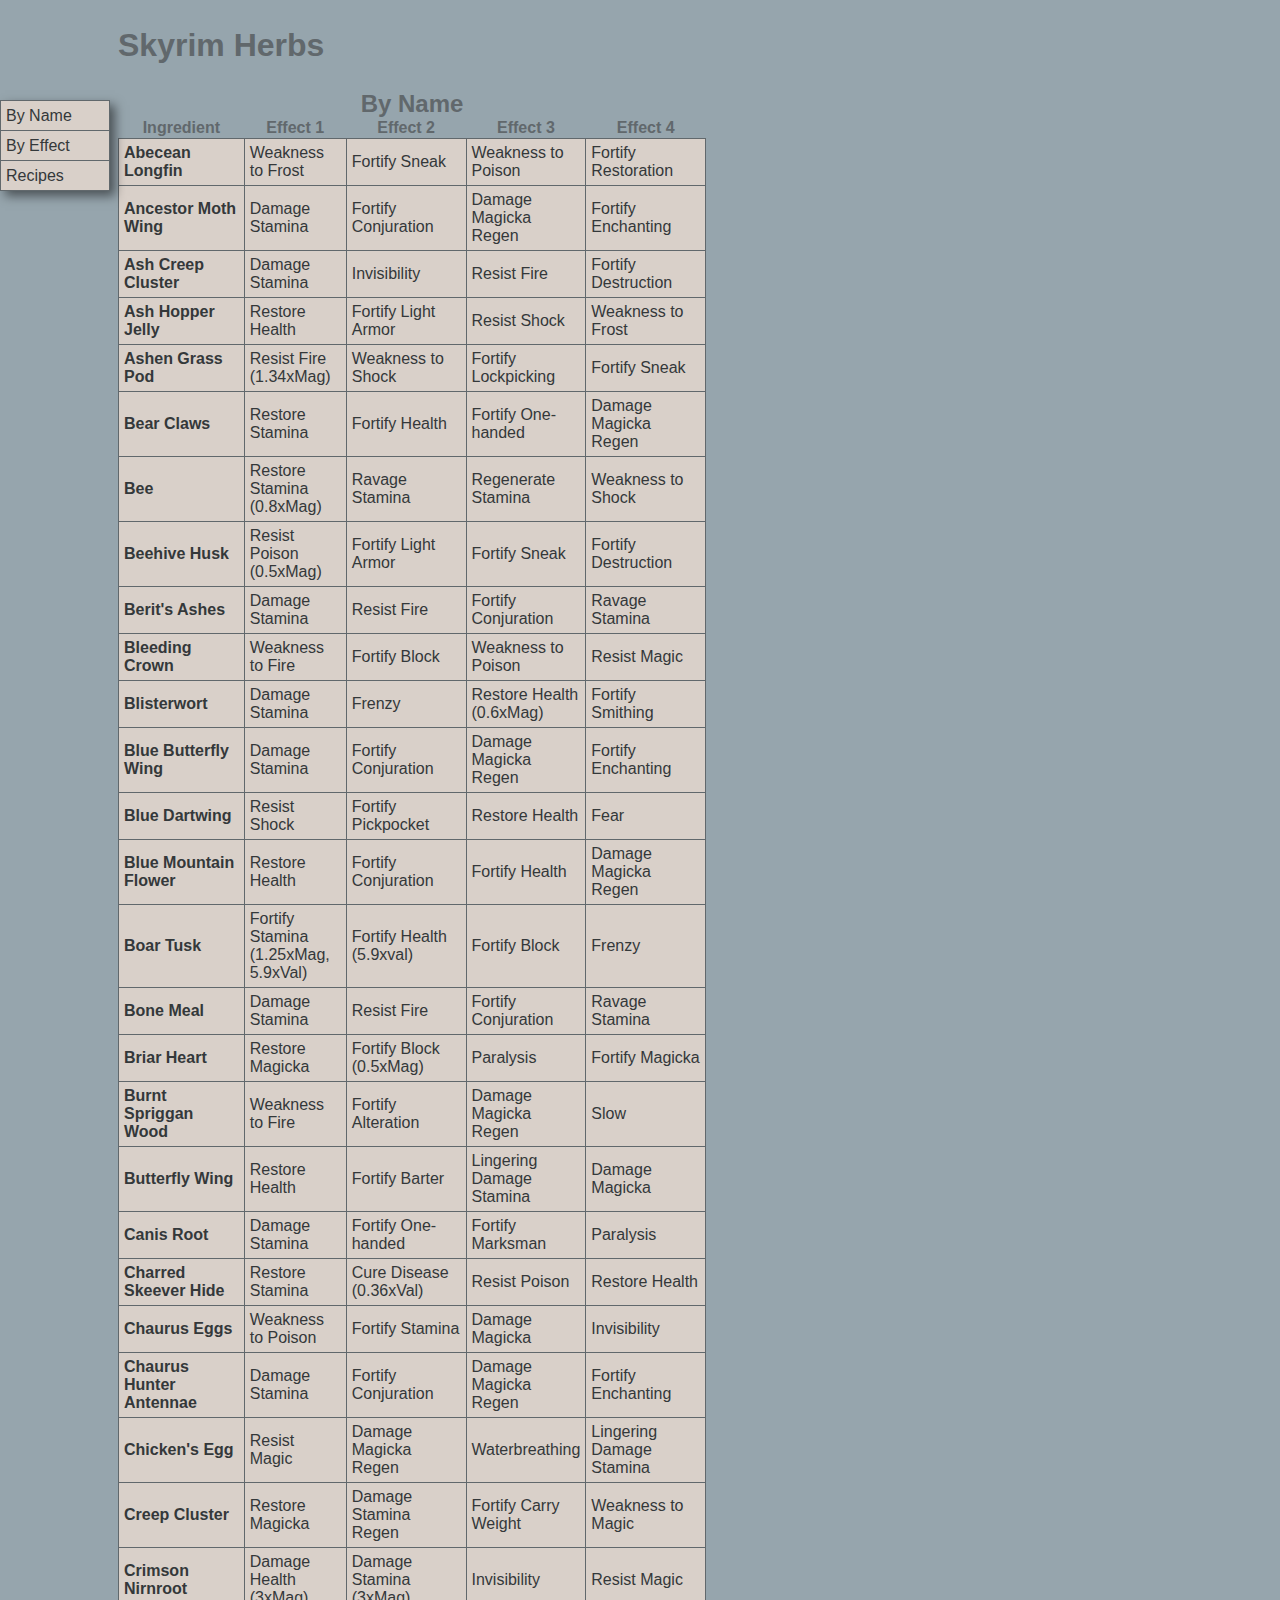
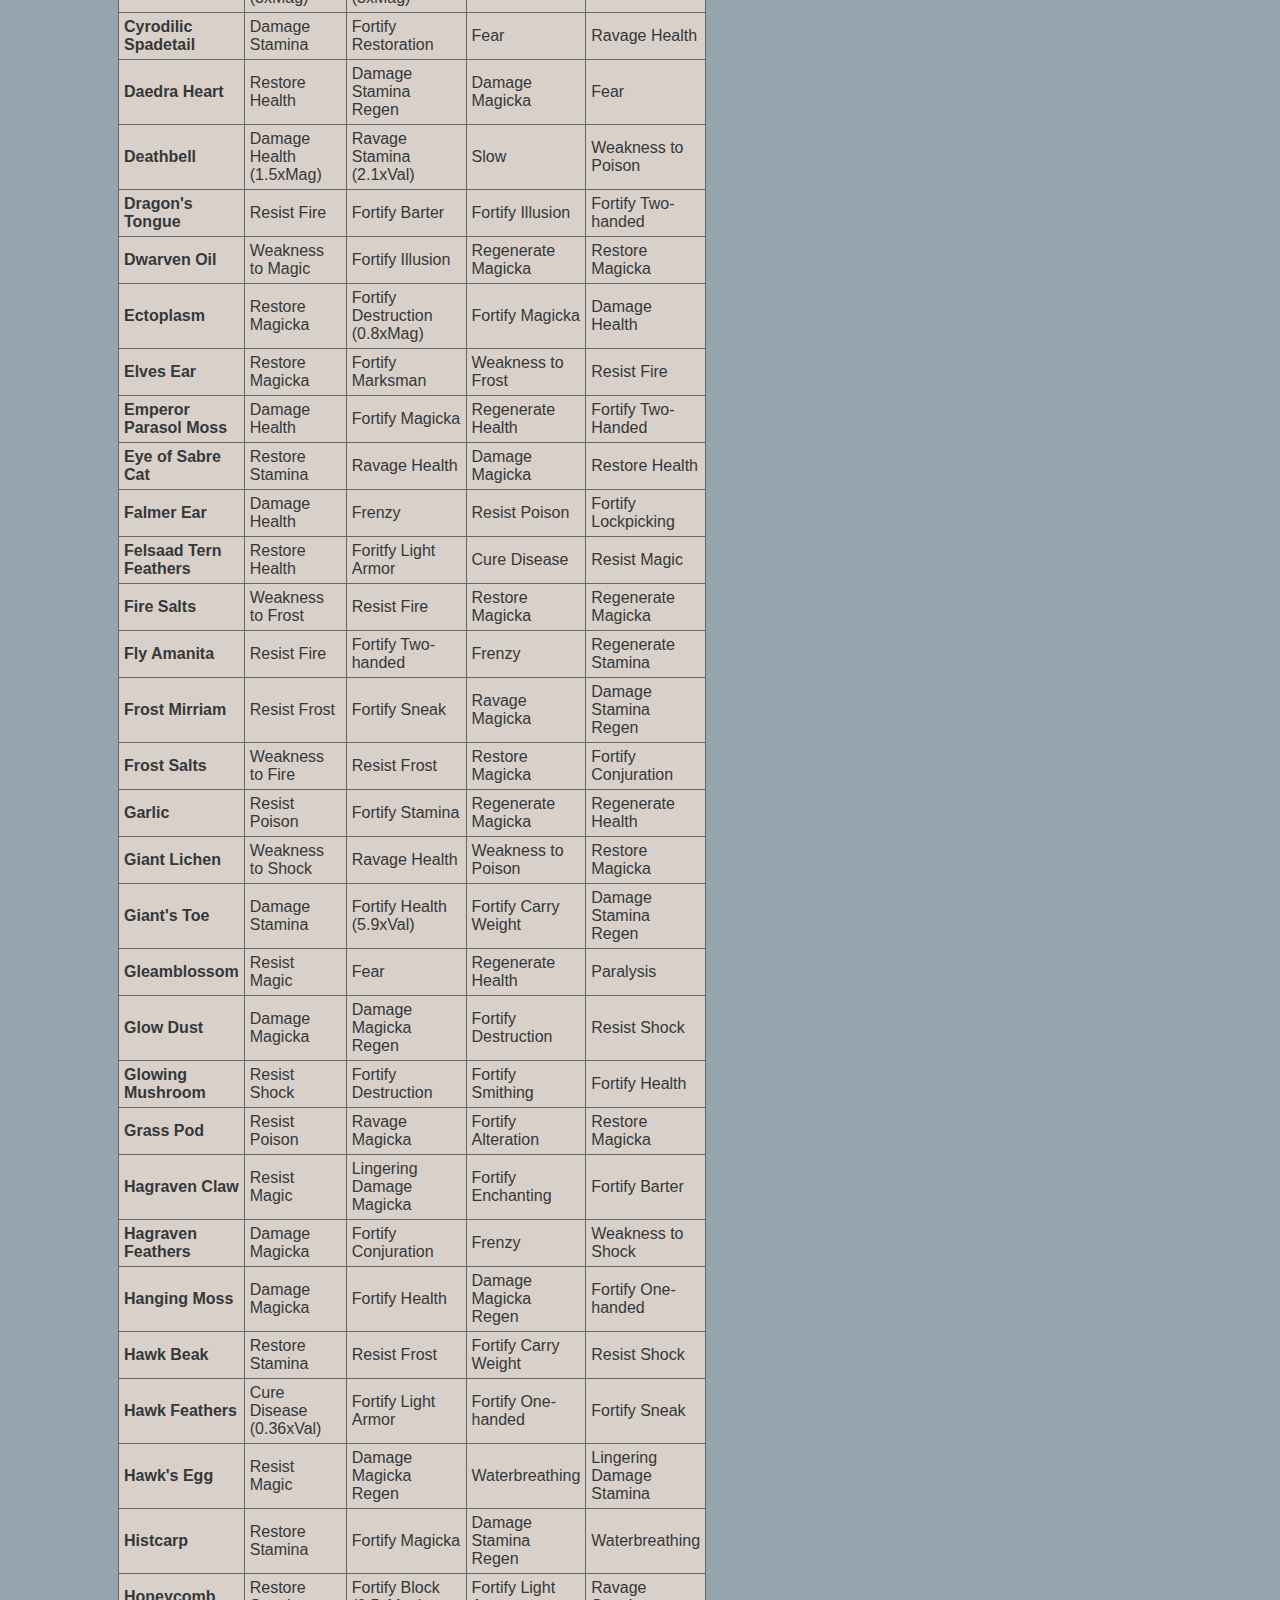
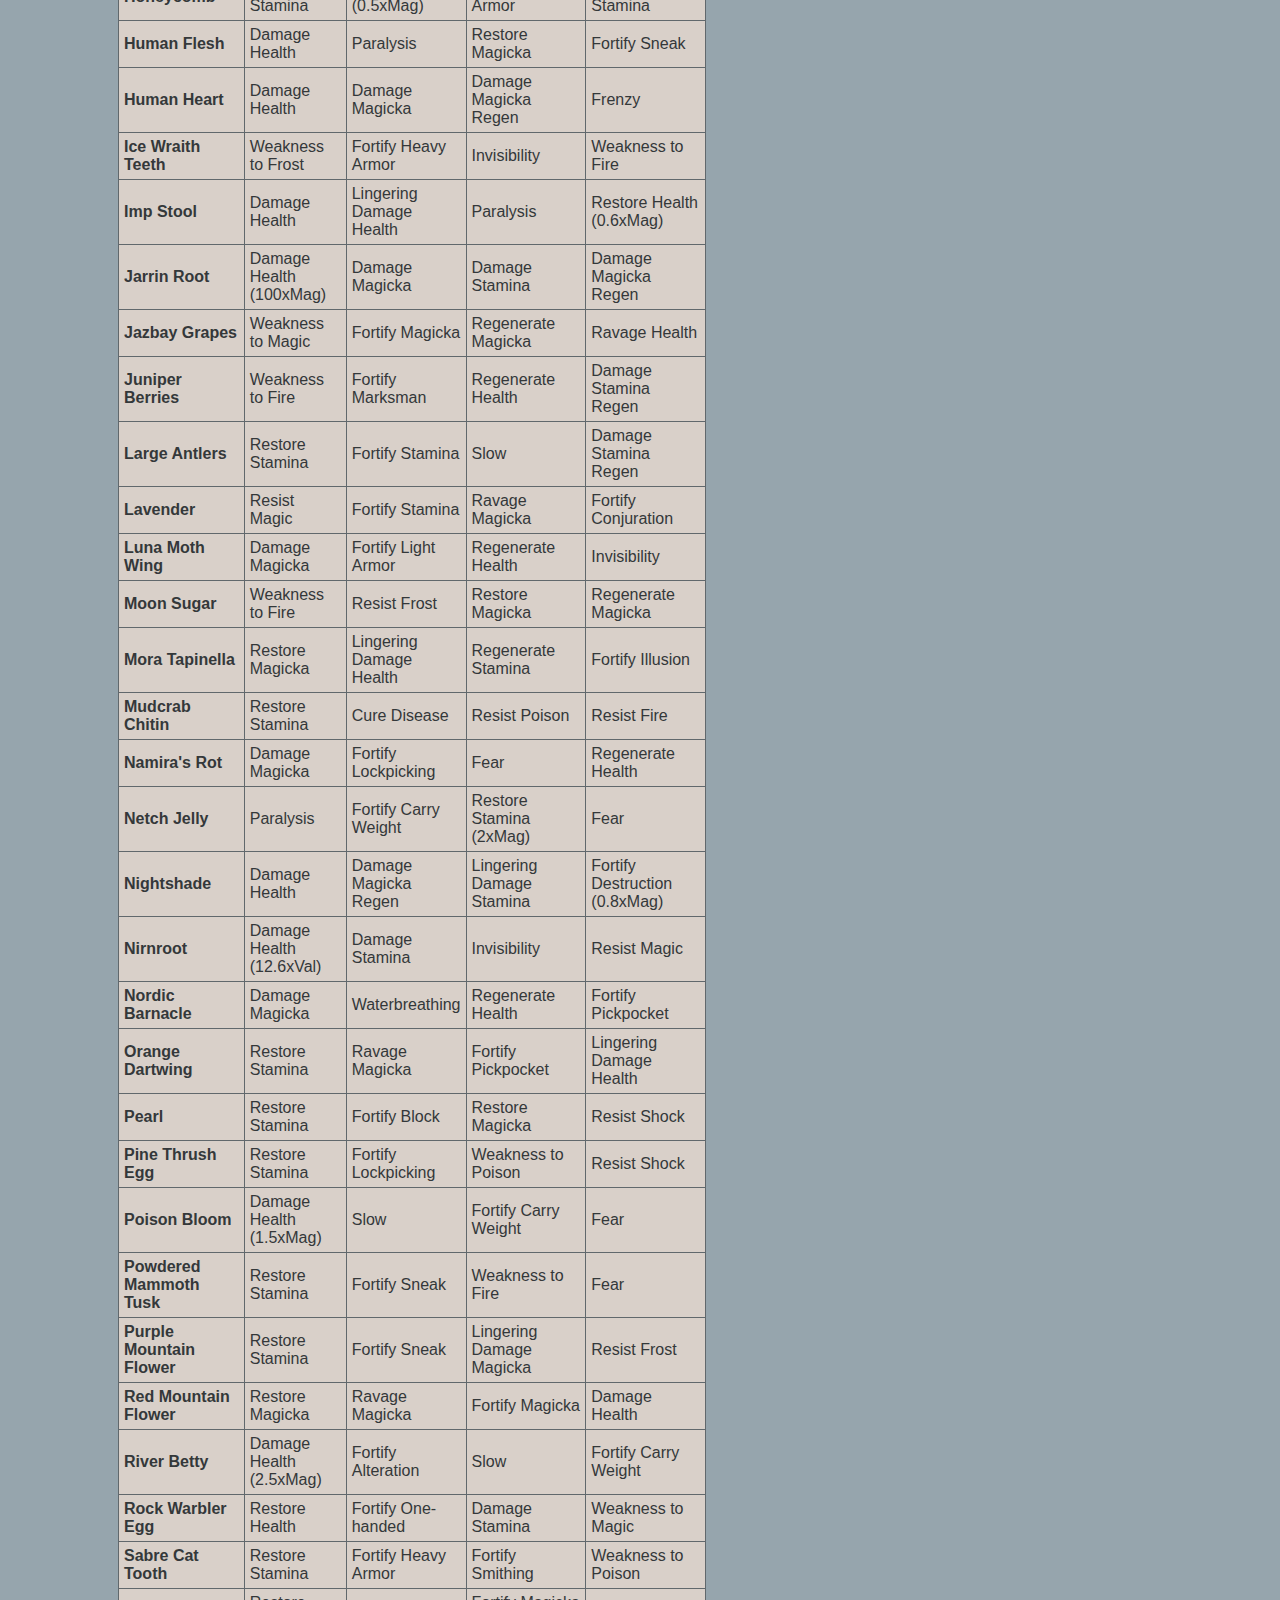
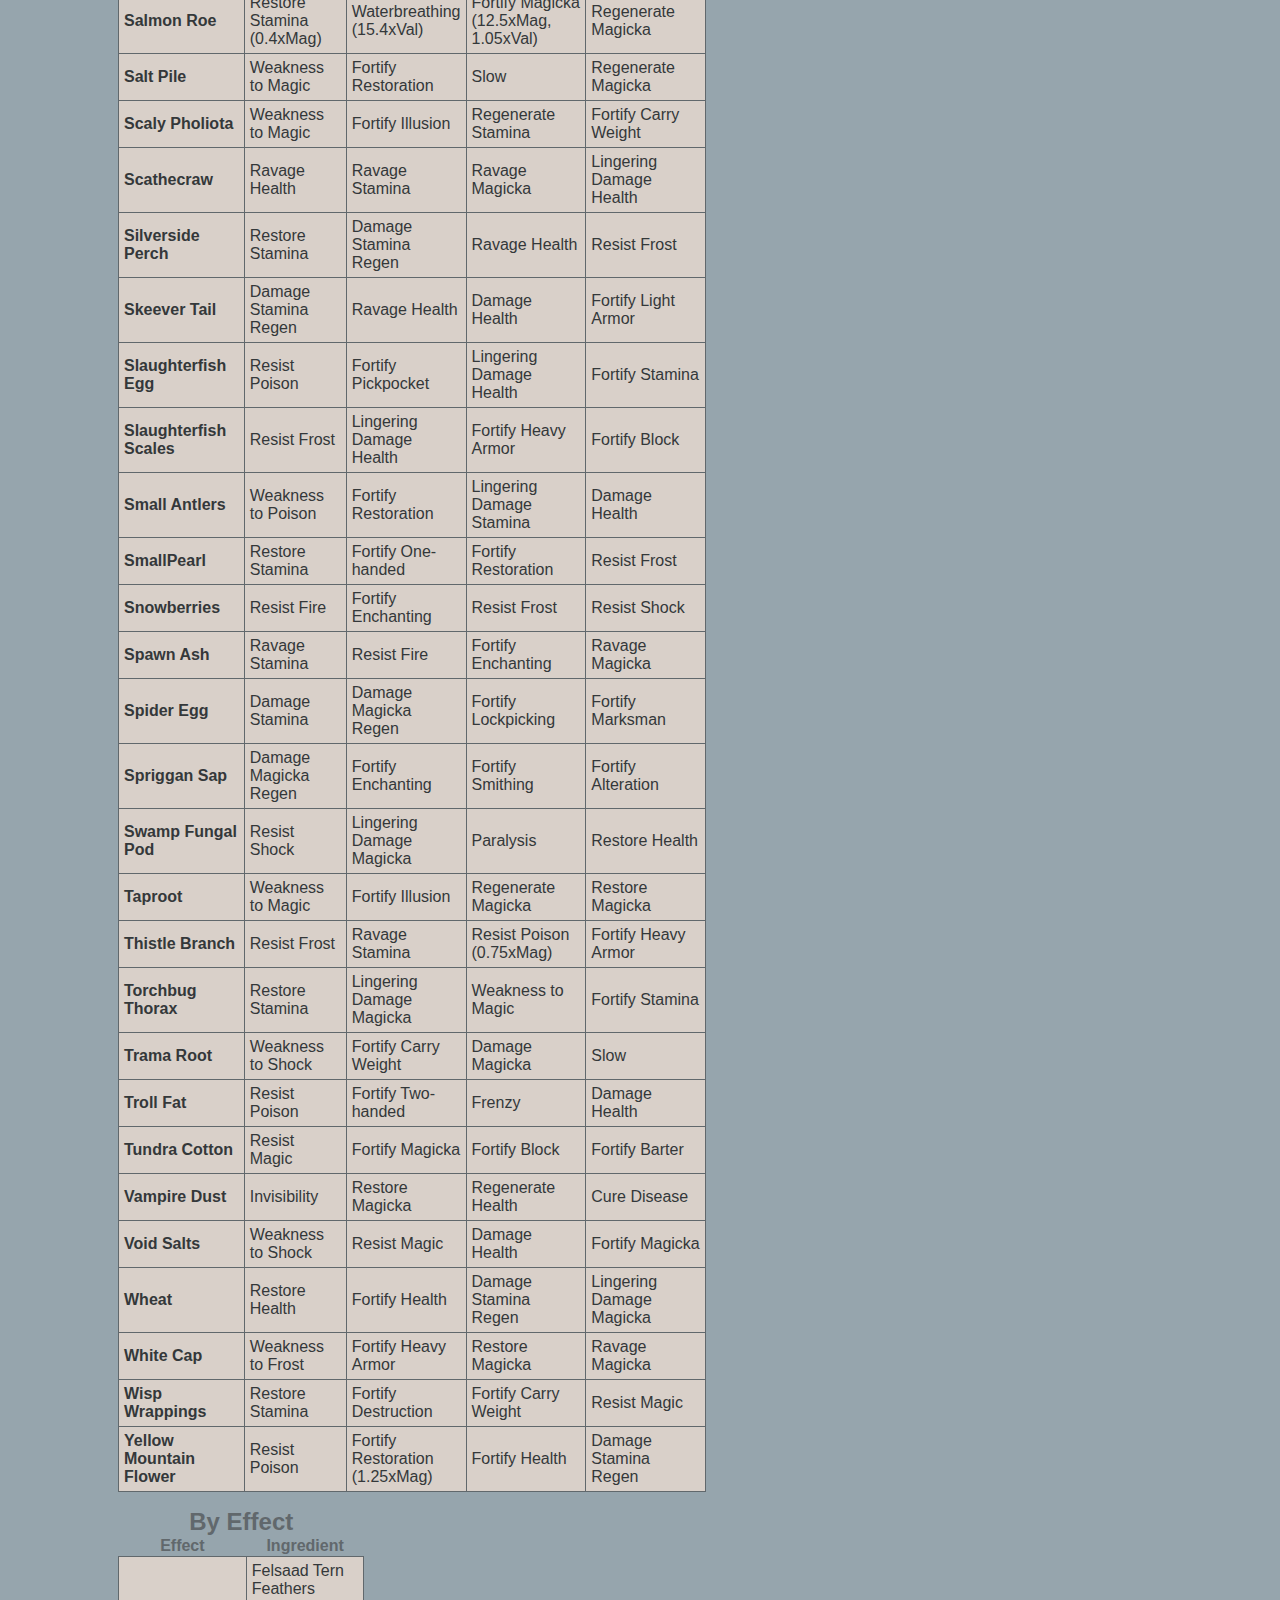
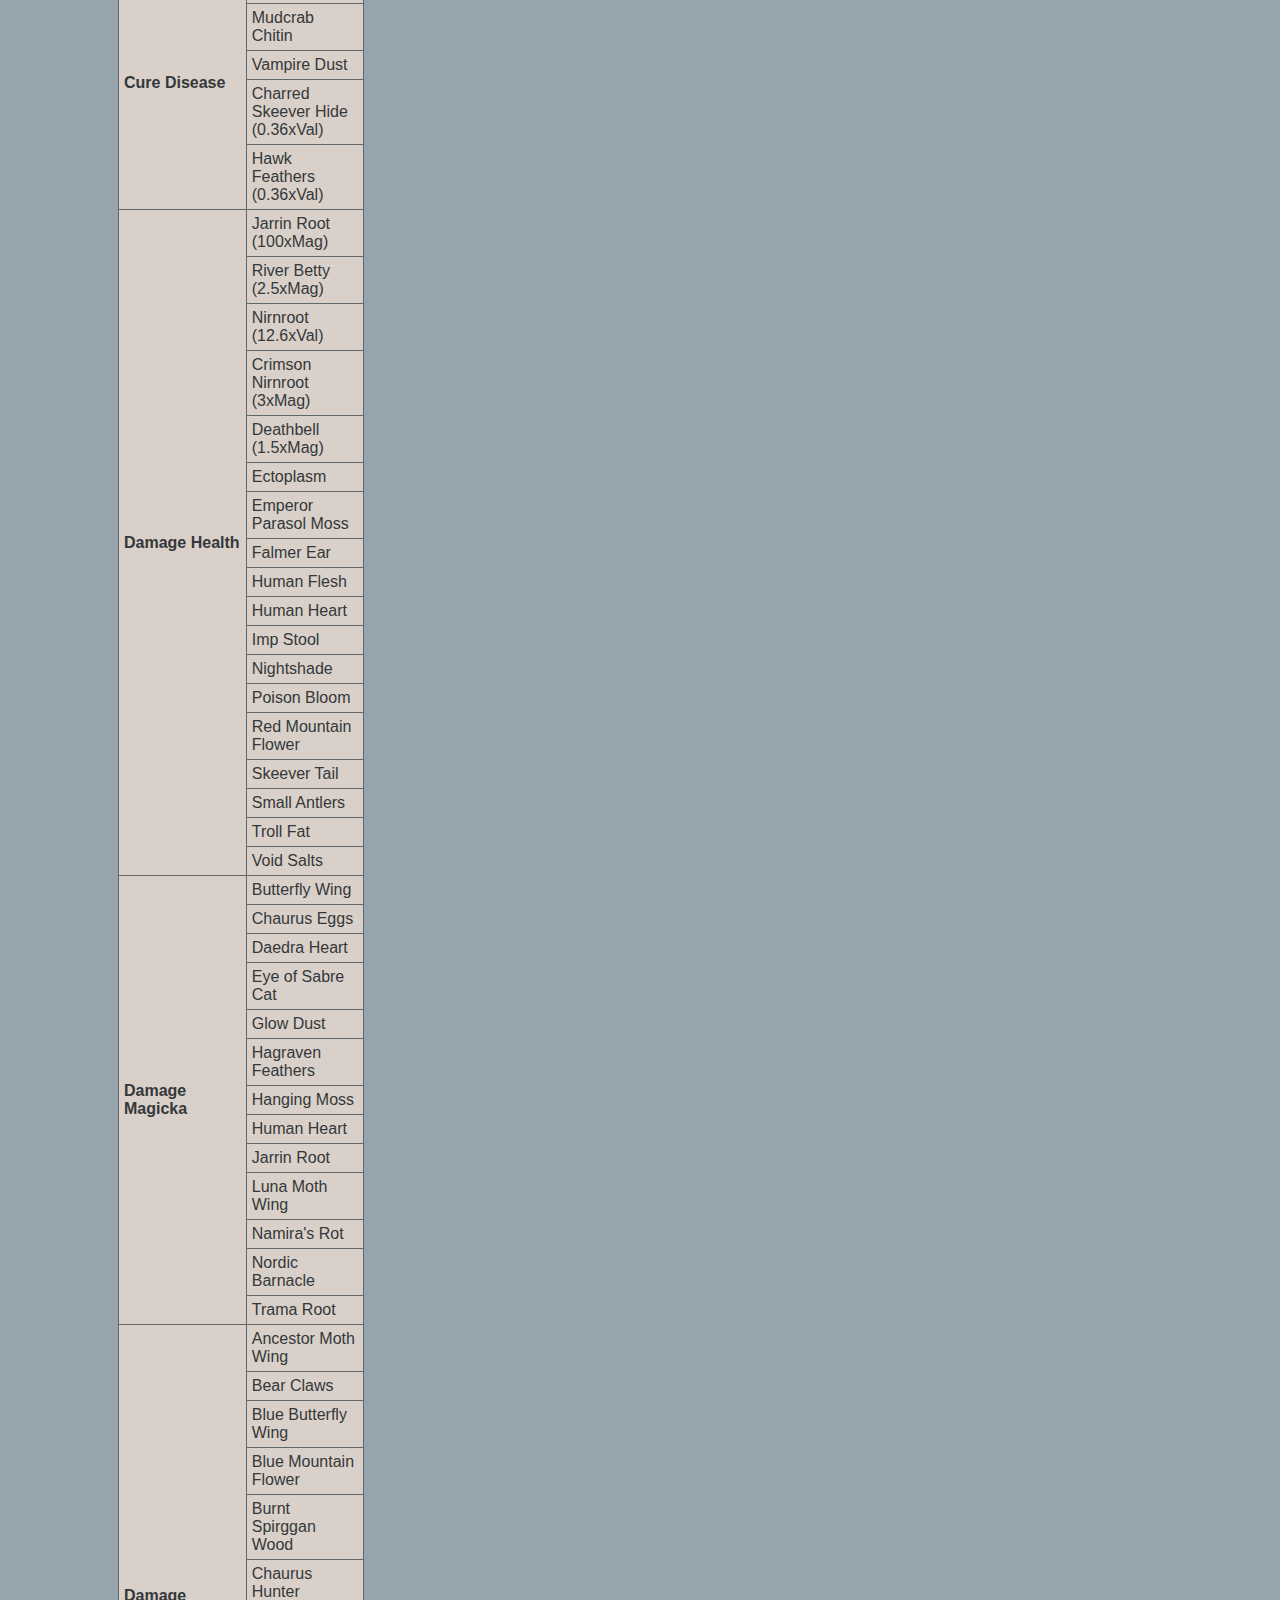
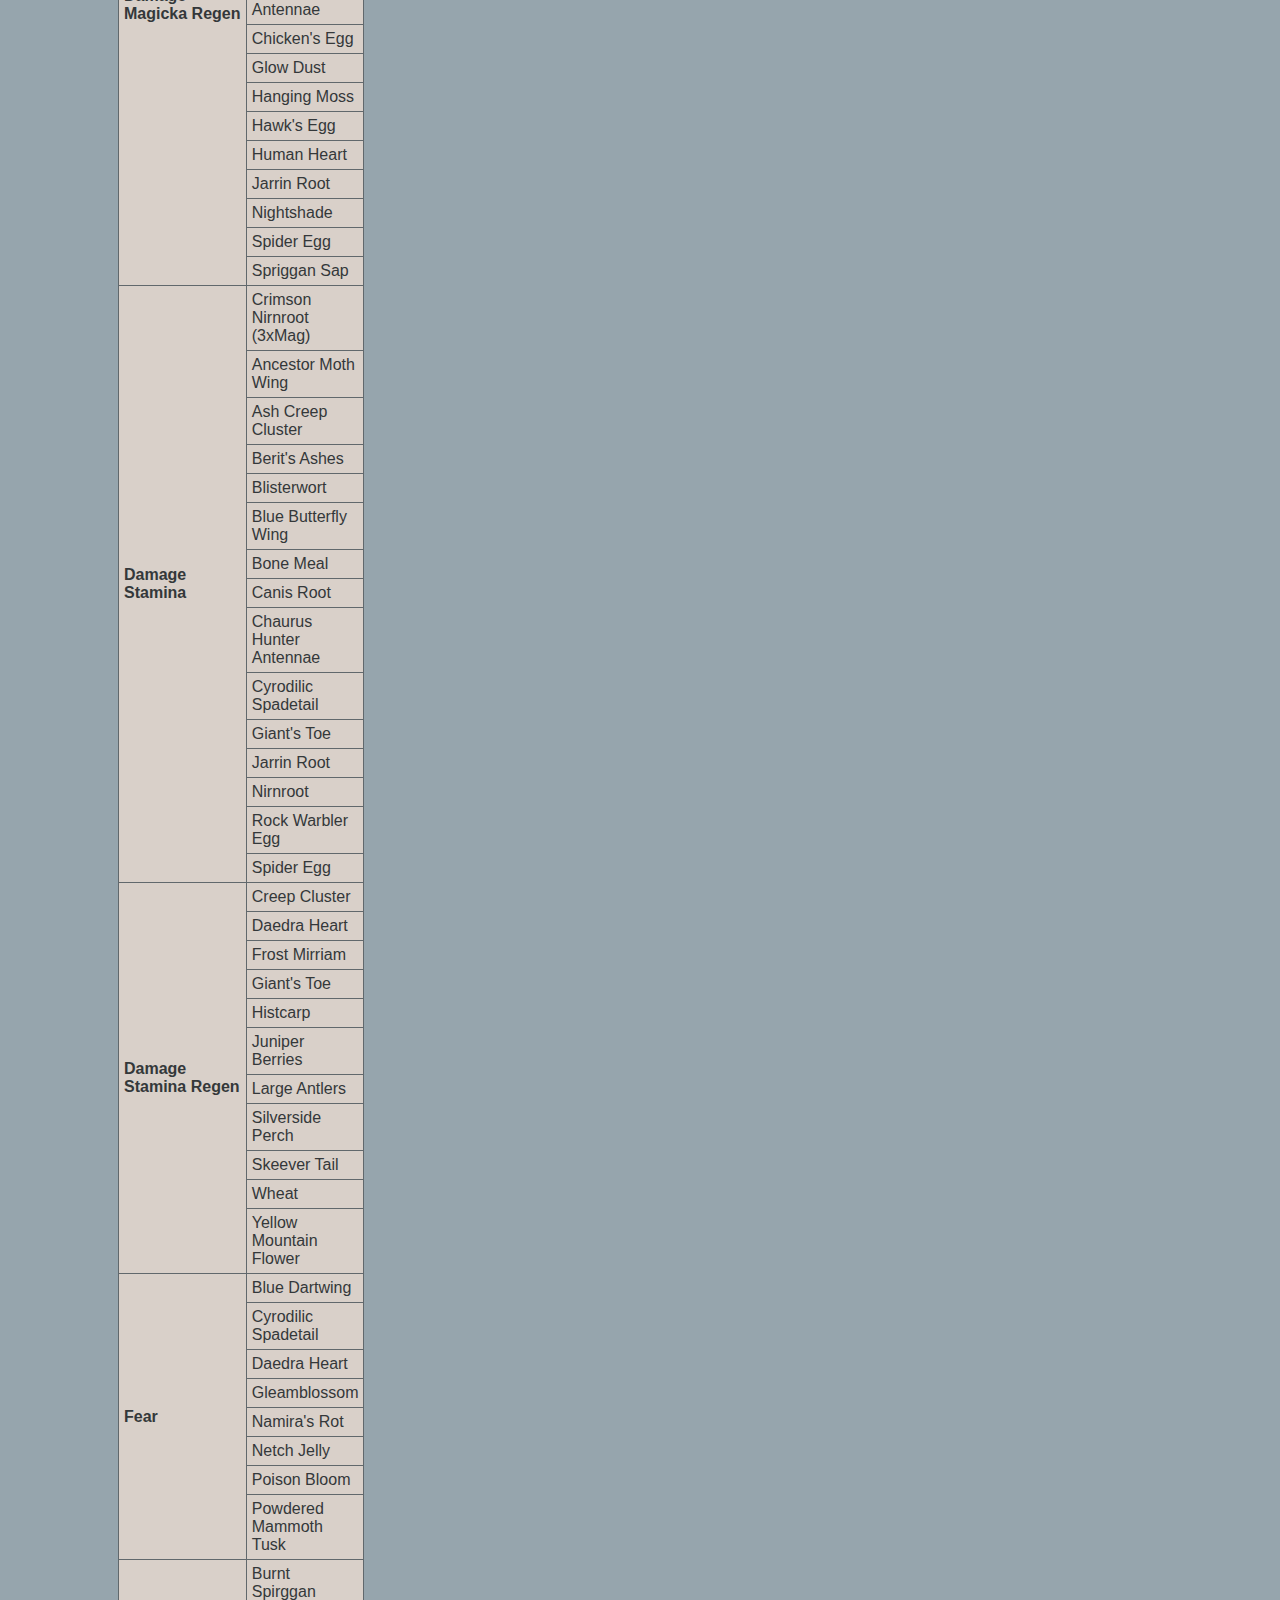
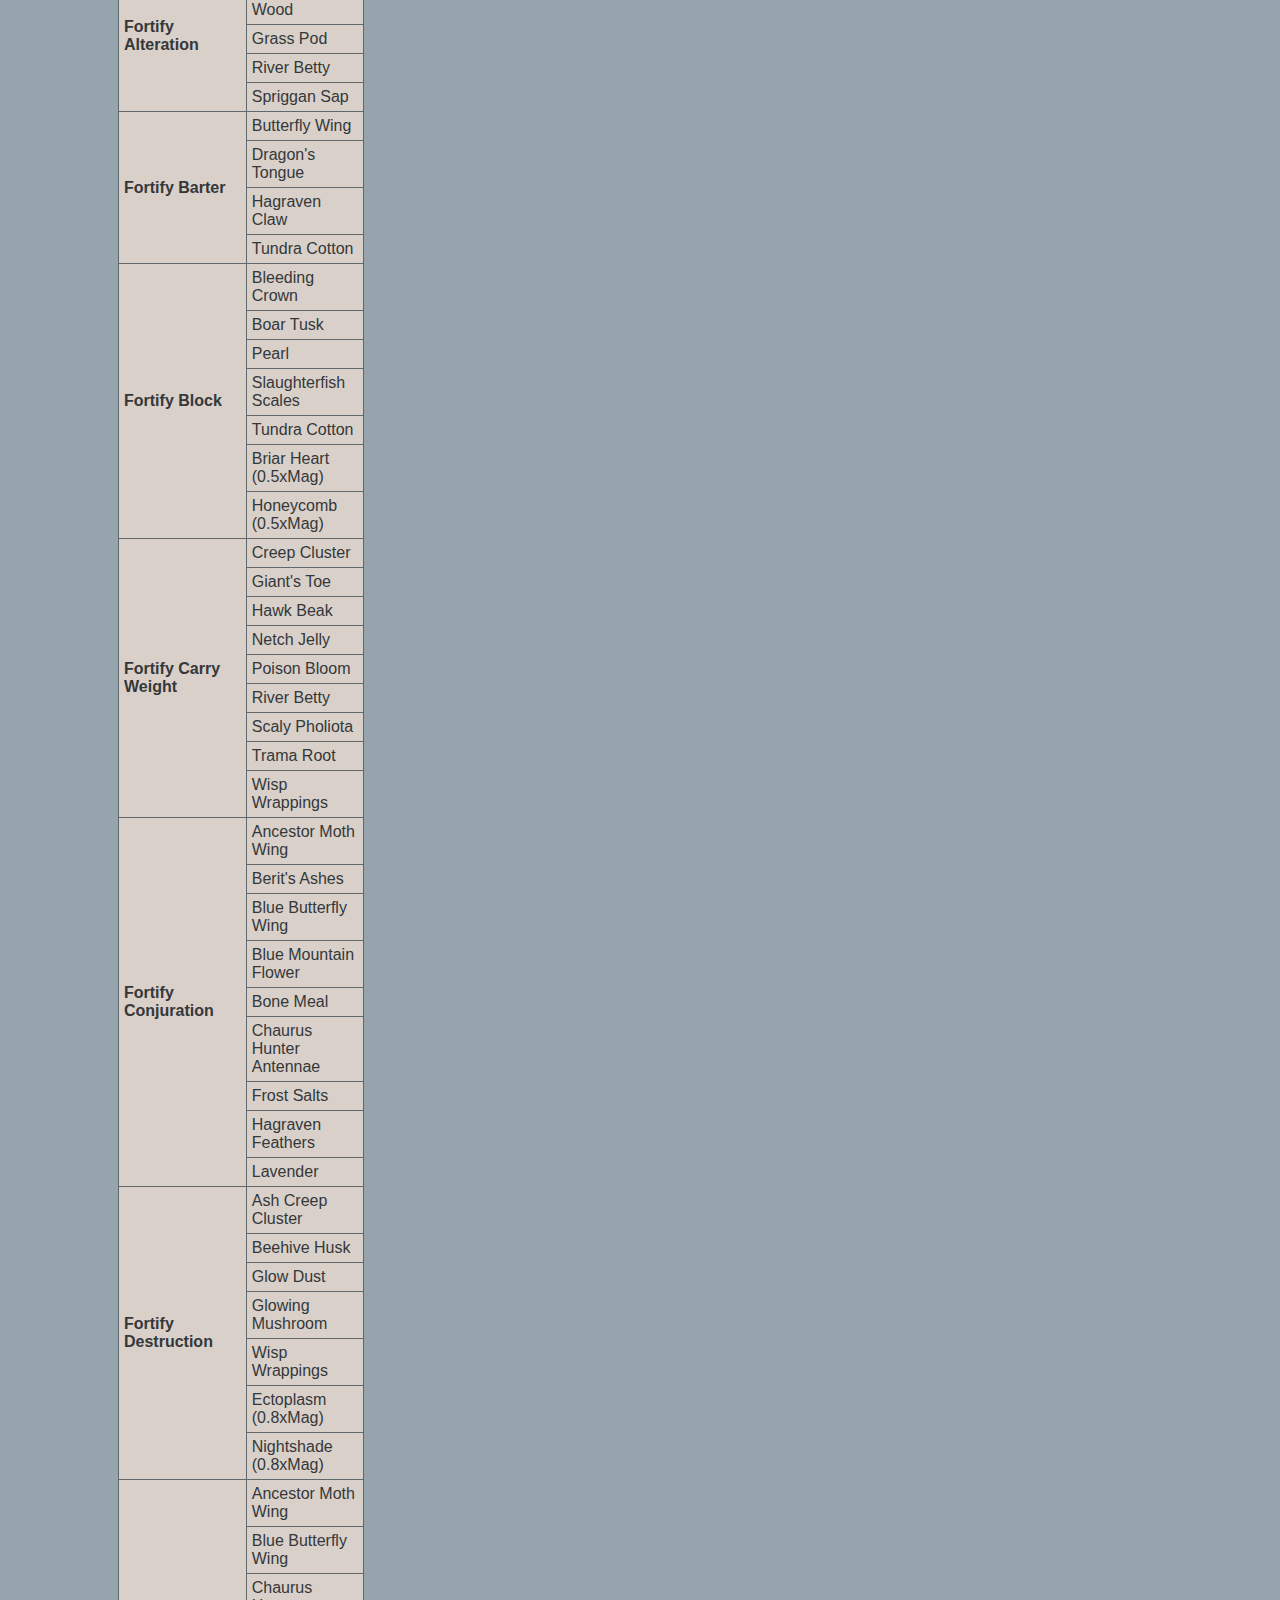
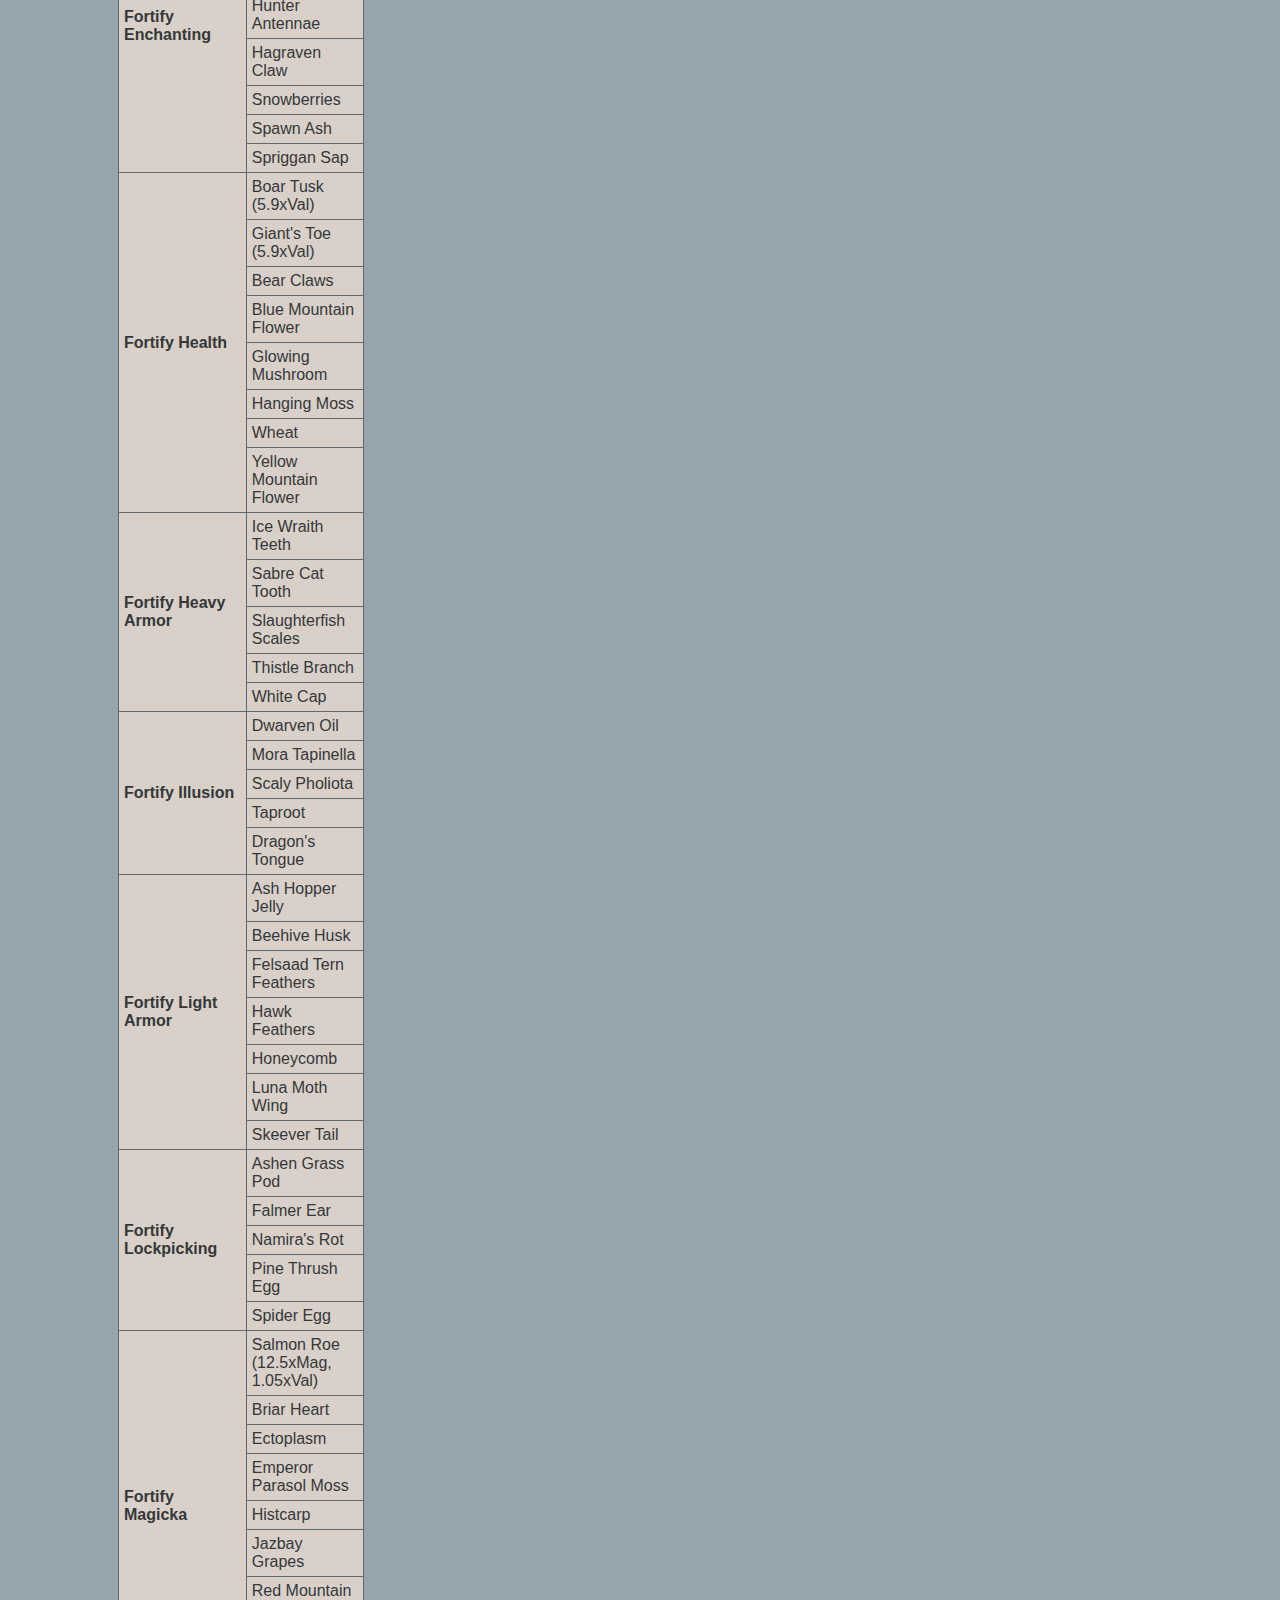
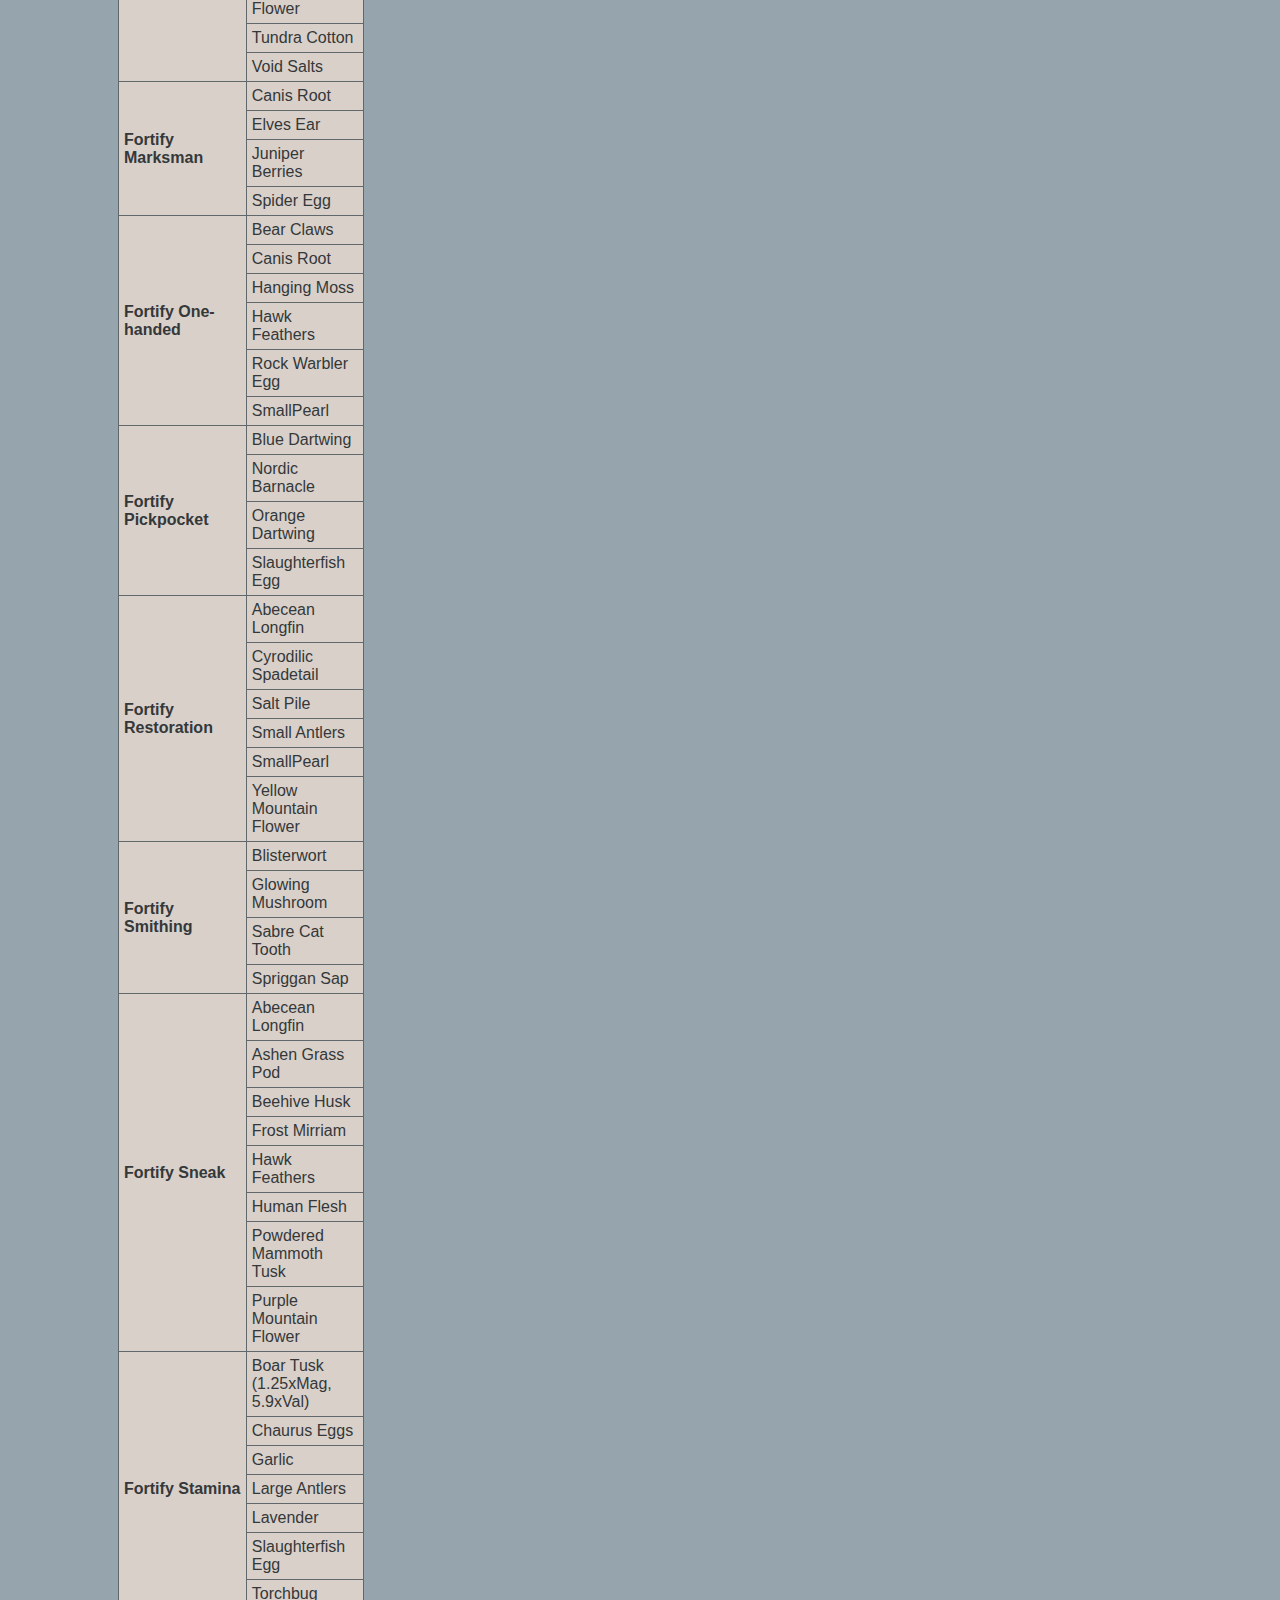
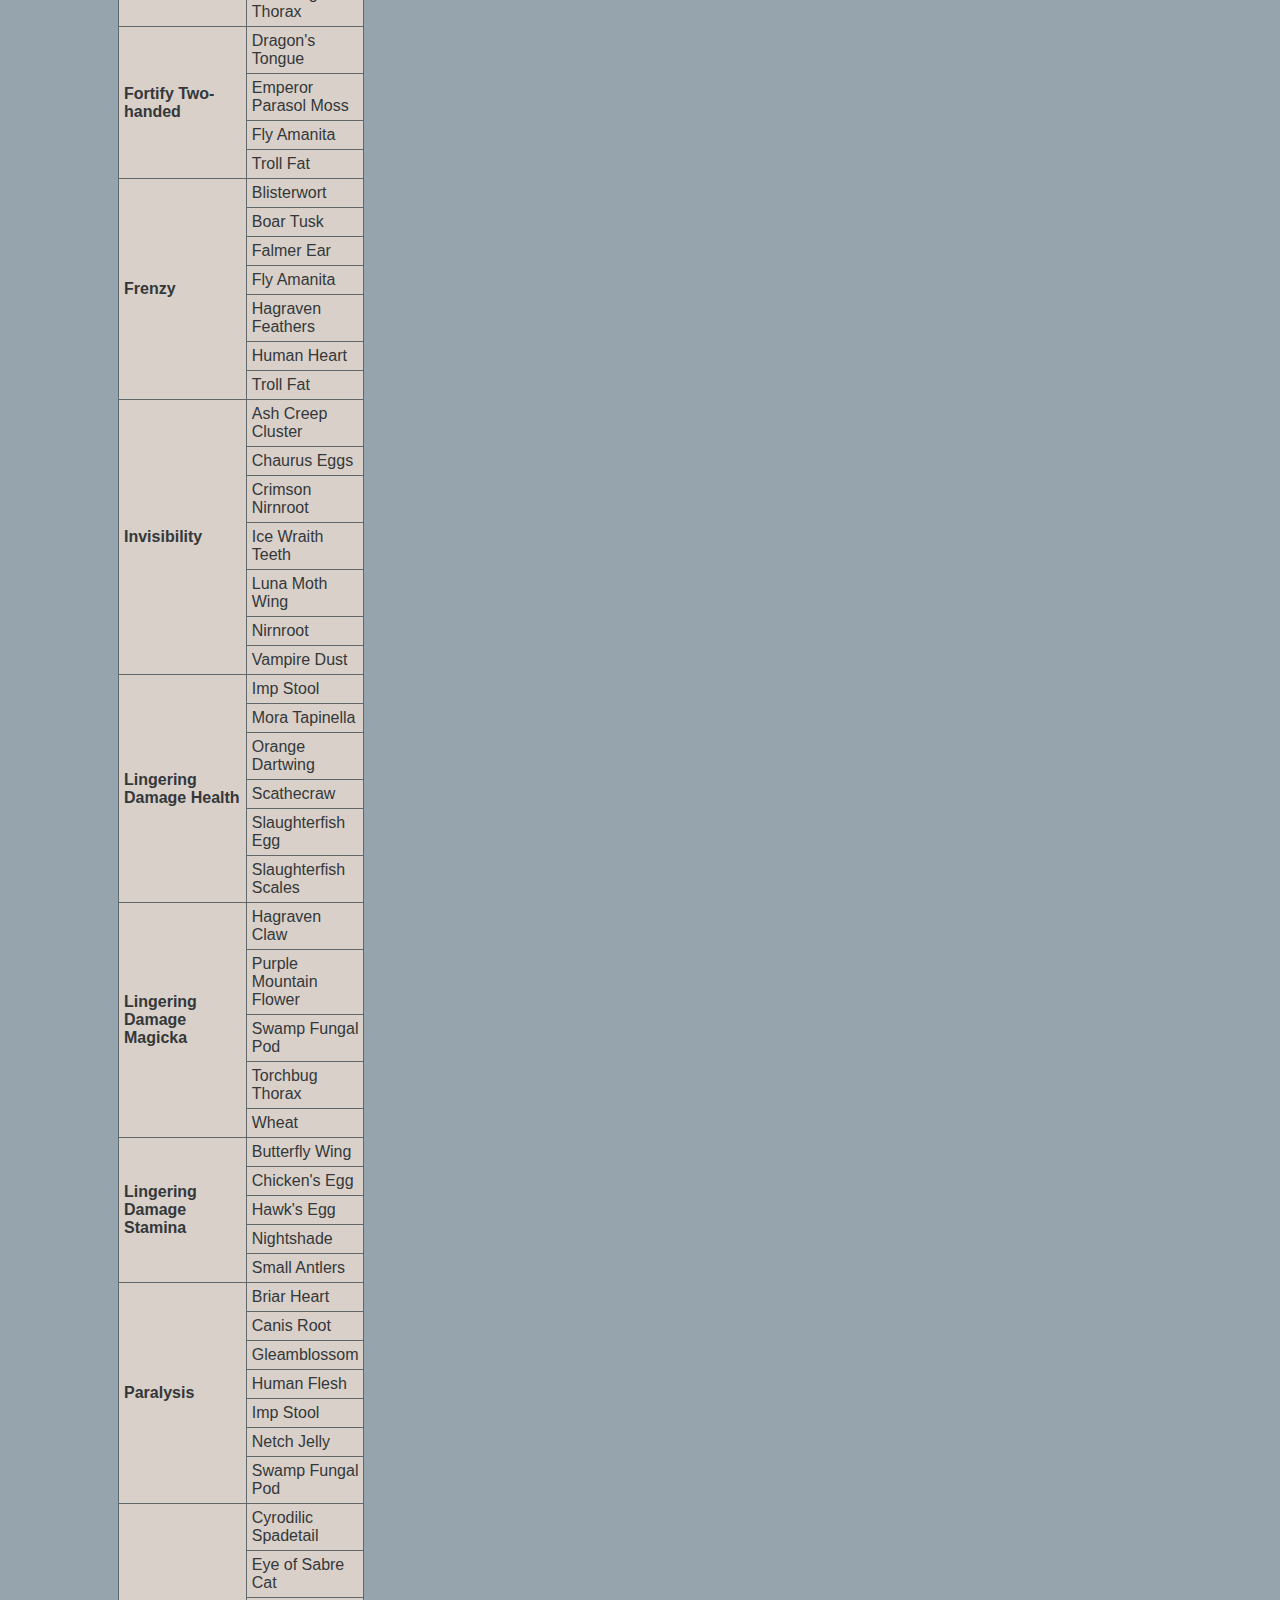
<file: legacy.html>
<!DOCTYPE html>
<html>
<head>
<meta http-equiv="content-type" content="text/html; charset=UTF-8">
  <link rel="stylesheet" type="text/css" href="style.css">
  <title>Skyrim Herbs</title>
</head>
<body>

<script type="text/javascript">
    function showHerbMenu(whichmenu){
    if (whichmenu == 1) {
          var ele=document.getElementById('hiddenHerb1');
          var left = ele.offsetLeft;
          if (left == 100){
              ele.style.left="-250px";
            }
          else {
              ele.style.left="100px";
              document.getElementById('hiddenHerb2').style.left="-250px";
              document.getElementById('hiddenHerb3').style.left="-250px";
           }
       }
    else if (whichmenu == 2) {
          var ele=document.getElementById('hiddenHerb2');
          var left = ele.offsetLeft;
          if (left == 100){
              ele.style.left="-250px";
            }
          else {
              ele.style.left="100px";
              document.getElementById('hiddenHerb1').style.left="-250px";
              document.getElementById('hiddenHerb3').style.left="-250px";
           }
      }
     else if (whichmenu == 3) {
          var ele=document.getElementById('hiddenHerb3');
          var left = ele.offsetLeft;
          if (left == 100){
              ele.style.left="-250px";
            }
          else {
              ele.style.left="100px";
              document.getElementById('hiddenHerb1').style.left="-250px";
              document.getElementById('hiddenHerb2').style.left="-250px";
           }
      }
      else {
          document.getElementById('hiddenHerb1').style.left="-250px";
          document.getElementById('hiddenHerb2').style.left="-250px";
          document.getElementById('hiddenHerb3').style.left="-250px";
      }
       return false;
    }
</script>

<div class= "data">
<h2 class= "header">Skyrim Herbs</h2>
<p>
<table>
<caption id="byName">By Name</caption>
<tr>
   <th class= "limited">Ingredient</th>
   <th class= "limited">Effect 1</th>
   <th class= "limited">Effect 2</th>
   <th class= "limited">Effect 3</th>
   <th class= "limited">Effect 4</th>
</tr>
<tr>
  <td class="title" onclick="document.location.href='#AbeceanLongfin';" id="AbeceanLongfin">Abecean Longfin</td>
  <td class="link" onclick="document.location.href='#WeaknesstoFrost';">Weakness to Frost</td>
  <td class="link" onclick="document.location.href='#FortifySneak';">Fortify Sneak</td>
  <td class="link" onclick="document.location.href='#WeaknesstoPoison';">Weakness to Poison</td>
  <td class="link" onclick="document.location.href='#FortifyRestoration';">Fortify Restoration</td>
 </tr>
 <tr>
  <td class="title" onclick="document.location.href='#AncestorMothWing';" id="AncestorMothWing">Ancestor Moth Wing</td>
  <td class="link" onclick="document.location.href='#DamageStamina';">Damage Stamina</td>
  <td class="link" onclick="document.location.href='#FortifyConjuration';">Fortify Conjuration</td>
  <td class="link" onclick="document.location.href='#DamageMagickaRegen';">Damage Magicka Regen</td>
  <td class="link" onclick="document.location.href='#FortifyEnchanting';">Fortify Enchanting</td>
 </tr>
 <tr>
  <td class="title" onclick="document.location.href='#AshCreepCluster';" id="AshCreepCluster">Ash Creep Cluster</td>
  <td class="link" onclick="document.location.href='#DamageStamina';">Damage Stamina</td>
  <td class="link" onclick="document.location.href='#Invisibility';">Invisibility</td>
  <td class="link" onclick="document.location.href='#ResistFire';">Resist Fire</td>
  <td class="link" onclick="document.location.href='#FortifyDestruction';">Fortify Destruction</td>
 </tr>
 <tr>
  <td class="title" onclick="document.location.href='#AshHopperJelly';" id="AshHopperJelly">Ash Hopper Jelly</td>
  <td class="link" onclick="document.location.href='#RestoreHealth';">Restore Health</td>
  <td class="link" onclick="document.location.href='#FortifyLightArmor';">Fortify Light Armor</td>
  <td class="link" onclick="document.location.href='#ResistShock';">Resist Shock</td>
  <td class="link" onclick="document.location.href='#WeaknesstoFrost';">Weakness to Frost</td>
 </tr>
 <tr>
  <td class="title" onclick="document.location.href='#AshenGrassPod';" id="AshenGrassPod">Ashen Grass Pod</td>
  <td class="link" onclick="document.location.href='#ResistFire';">Resist Fire (1.34xMag)</td>
  <td class="link" onclick="document.location.href='#WeaknesstoShock';">Weakness to Shock</td>
  <td class="link" onclick="document.location.href='#FortifyLockpicking';">Fortify Lockpicking</td>
  <td class="link" onclick="document.location.href='#FortifySneak';">Fortify Sneak</td>
 </tr>
 <tr>
  <td class="title" onclick="document.location.href='#BearClaws';" id="BearClaws">Bear Claws</td>
  <td class="link" onclick="document.location.href='#RestoreStamina';">Restore Stamina</td>
  <td class="link" onclick="document.location.href='#FortifyHealth';">Fortify Health</td>
  <td class="link" onclick="document.location.href='#FortifyOne-handed';">Fortify One-handed</td>
  <td class="link" onclick="document.location.href='#DamageMagickaRegen';">Damage Magicka Regen</td>
 </tr>
 <tr>
  <td class="title" onclick="document.location.href='#Bee';" id="Bee">Bee</td>
  <td class="link" onclick="document.location.href='#RestoreStamina';">Restore Stamina (0.8xMag)</td>
  <td class="link" onclick="document.location.href='#RavageStamina';">Ravage Stamina</td>
  <td class="link" onclick="document.location.href='#RegenerateStamina';">Regenerate Stamina</td>
  <td class="link" onclick="document.location.href='#WeaknesstoShock';">Weakness to Shock</td>
 </tr>
 <tr>
  <td class="title" onclick="document.location.href='#BeehiveHusk';" id="BeehiveHusk">Beehive Husk</td>
  <td class="link" onclick="document.location.href='#ResistPoison';">Resist Poison (0.5xMag)</td>
  <td class="link" onclick="document.location.href='#FortifyLightArmor';">Fortify Light Armor</td>
  <td class="link" onclick="document.location.href='#FortifySneak';">Fortify Sneak</td>
  <td class="link" onclick="document.location.href='#FortifyDestruction';">Fortify Destruction</td>
 </tr>
  <tr>
  <td class="title" onclick="document.location.href='#Berit\'sAshes';" id="Berit'sAshes">Berit's Ashes</td>
  <td class="link" onclick="document.location.href='#DamageStamina';">Damage Stamina</td>
  <td class="link" onclick="document.location.href='#ResistFire';">Resist Fire</td>
  <td class="link" onclick="document.location.href='#FortifyConjuration';">Fortify Conjuration</td>
  <td class="link" onclick="document.location.href='#RavageStamina';">Ravage Stamina</td>
 </tr>
 <tr>
  <td class="title" onclick="document.location.href='#BleedingCrown';" id="BleedingCrown">Bleeding Crown</td>
  <td class="link" onclick="document.location.href='#WeaknesstoFire';">Weakness to Fire</td>
  <td class="link" onclick="document.location.href='#FortifyBlock';">Fortify Block</td>
  <td class="link" onclick="document.location.href='#WeaknesstoPoison';">Weakness to Poison</td>
  <td class="link" onclick="document.location.href='#ResistMagic';">Resist Magic</td>
 </tr>
 <tr>
  <td class="title" onclick="document.location.href='#Blisterwort';" id="Blisterwort">Blisterwort</td>
  <td class="link" onclick="document.location.href='#DamageStamina';">Damage Stamina</td>
  <td class="link" onclick="document.location.href='#Frenzy';">Frenzy</td>
  <td class="link" onclick="document.location.href='#RestoreHealth';">Restore Health (0.6xMag)</td>
  <td class="link" onclick="document.location.href='#FortifySmithing';">Fortify Smithing</td>
 </tr>
 <tr>
  <td class="title" onclick="document.location.href='#BlueButterflyWing';" id="BlueButterflyWing">Blue Butterfly Wing</td>
  <td class="link" onclick="document.location.href='#DamageStamina';">Damage Stamina</td>
  <td class="link" onclick="document.location.href='#FortifyConjuration';">Fortify Conjuration</td>
  <td class="link" onclick="document.location.href='#DamageMagickaRegen';">Damage Magicka Regen</td>
  <td class="link" onclick="document.location.href='#FortifyEnchanting';">Fortify Enchanting</td>
 </tr>
 <tr>
  <td class="title" onclick="document.location.href='#BlueDartwing';" id="BlueDartwing">Blue Dartwing</td>
  <td class="link" onclick="document.location.href='#ResistShock';">Resist Shock</td>
  <td class="link" onclick="document.location.href='#FortifyPickpocket';">Fortify Pickpocket</td>
  <td class="link" onclick="document.location.href='#RestoreHealth';">Restore Health</td>
  <td class="link" onclick="document.location.href='#Fear';">Fear</td>
 </tr>
 <tr>
  <td class="title" onclick="document.location.href='#BlueMountainFlower';" id="BlueMountainFlower">Blue Mountain Flower</td>
  <td class="link" onclick="document.location.href='#RestoreHealth';">Restore Health</td>
  <td class="link" onclick="document.location.href='#FortifyConjuration';">Fortify Conjuration</td>
  <td class="link" onclick="document.location.href='#FortifyHealth';">Fortify Health</td>
  <td class="link" onclick="document.location.href='#DamageMagickaRegen';">Damage Magicka Regen</td>
 </tr>
 <tr>
  <td class="title" onclick="document.location.href='#BoarTusk';" id="BoarTusk">Boar Tusk</td>
  <td class="link" onclick="document.location.href='#FortifyStamina';">Fortify Stamina (1.25xMag, 5.9xVal)</td>
  <td class="link" onclick="document.location.href='#FortifyHealth';">Fortify Health (5.9xval)</td>
  <td class="link" onclick="document.location.href='#FortifyBlock';">Fortify Block</td>
  <td class="link" onclick="document.location.href='#Frenzy';">Frenzy</td>
 </tr>
 <tr>
  <td class="title" onclick="document.location.href='#BoneMeal';" id="BoneMeal">Bone Meal</td>
  <td class="link" onclick="document.location.href='#DamageStamina';">Damage Stamina</td>
  <td class="link" onclick="document.location.href='#ResistFire';">Resist Fire</td>
  <td class="link" onclick="document.location.href='#FortifyConjuration';">Fortify Conjuration</td>
  <td class="link" onclick="document.location.href='#RavageStamina';">Ravage Stamina</td>
 </tr>
 <tr>
  <td class="title" onclick="document.location.href='#BriarHeart';" id="BriarHeart">Briar Heart</td>
  <td class="link" onclick="document.location.href='#RestoreMagicka';">Restore Magicka</td>
  <td class="link" onclick="document.location.href='#FortifyBlock';">Fortify Block (0.5xMag)</td>
  <td class="link" onclick="document.location.href='#Paralysis';">Paralysis</td>
  <td class="link" onclick="document.location.href='#FortifyMagicka';">Fortify Magicka</td>
 </tr>
 <tr>
  <td class="title" onclick="document.location.href='#BurntSprigganWood';" id="BurntSprigganWood">Burnt Spriggan Wood</td>
  <td class="link" onclick="document.location.href='#WeaknesstoFire';">Weakness to Fire</td>
  <td class="link" onclick="document.location.href='#FortifyAlteration';">Fortify Alteration</td>
  <td class="link" onclick="document.location.href='#DamageMagickaRegen';">Damage Magicka Regen</td>
  <td class="link" onclick="document.location.href='#Slow';">Slow</td>
 </tr>
 <tr>
  <td class="title" onclick="document.location.href='#ButterflyWing';" id="ButterflyWing">Butterfly Wing</td>
  <td class="link" onclick="document.location.href='#RestoreHealth';">Restore Health</td>
  <td class="link" onclick="document.location.href='#FortifyBarter';">Fortify Barter</td>
  <td class="link" onclick="document.location.href='#LingeringDamageStamina';">Lingering Damage Stamina</td>
  <td class="link" onclick="document.location.href='#DamageMagicka';">Damage Magicka</td>
 </tr>
 <tr>
  <td class="title" onclick="document.location.href='#CanisRoot';" id="CanisRoot">Canis Root</td>
  <td class="link" onclick="document.location.href='#DamageStamina';">Damage Stamina</td>
  <td class="link" onclick="document.location.href='#FortifyOne-handed';">Fortify One-handed</td>
  <td class="link" onclick="document.location.href='#FortifyMarksman';">Fortify Marksman</td>
  <td class="link" onclick="document.location.href='#Paralysis';">Paralysis</td>
 </tr>
 <tr>
 <td class="title" onclick="document.location.href='#CharredSkeeverHide';" id="CharredSkeeverHide">Charred Skeever Hide</td>
  <td class="link" onclick="document.location.href='#RestoreStamina';">Restore Stamina</td>
  <td class="link" onclick="document.location.href='#CureDisease';">Cure Disease (0.36xVal)</td>
  <td class="link" onclick="document.location.href='#ResistPoison';">Resist Poison</td>
  <td class="link" onclick="document.location.href='#RestoreHealth';">Restore Health</td>
 </tr>
 <tr>
  <td class="title" onclick="document.location.href='#ChaurusEggs';" id="ChaurusEggs">Chaurus Eggs</td>
  <td class="link" onclick="document.location.href='#WeaknesstoPoison';">Weakness to Poison</td>
  <td class="link" onclick="document.location.href='#FortifyStamina';">Fortify Stamina</td>
  <td class="link" onclick="document.location.href='#DamageMagicka';">Damage Magicka</td>
  <td class="link" onclick="document.location.href='#Invisibility';">Invisibility</td>
 </tr>
 <tr>
  <td class="title" onclick="document.location.href='#ChaurusHunterAntennae';" id="ChaurusHunterAntennae">Chaurus Hunter Antennae</td>
  <td class="link" onclick="document.location.href='#DamageStamina';">Damage Stamina</td>
  <td class="link" onclick="document.location.href='#FortifyConjuration';">Fortify Conjuration</td>
  <td class="link" onclick="document.location.href='#DamageMagickaRegen';">Damage Magicka Regen</td>
  <td class="link" onclick="document.location.href='#FortifyEnchanting';">Fortify Enchanting</td>
 </tr>
 <tr>
 <td class="title" onclick="document.location.href='#Chicken\'sEgg';" id="Chicken'sEgg">Chicken's Egg</td>
  <td class="link" onclick="document.location.href='#ResistMagic';">Resist Magic</td>
  <td class="link" onclick="document.location.href='#DamageMagickaRegen';">Damage Magicka Regen</td>
  <td class="link" onclick="document.location.href='#Waterbreathing';">Waterbreathing</td>
  <td class="link" onclick="document.location.href='#LingeringDamageStamina';">Lingering Damage Stamina</td>
 </tr>
 <tr>
  <td class="title" onclick="document.location.href='#CreepCluster';" id="CreepCluster">Creep Cluster</td>
  <td class="link" onclick="document.location.href='#RestoreMagicka';">Restore Magicka</td>
  <td class="link" onclick="document.location.href='#DamageStaminaRegen';">Damage Stamina Regen</td>
  <td class="link" onclick="document.location.href='#FortifyCarryWeight';">Fortify Carry Weight</td>
  <td class="link" onclick="document.location.href='#WeaknesstoMagic';">Weakness to Magic</td>
 </tr>
 <tr>
  <td class="title" onclick="document.location.href='#CrimsonNirnroot';" id="CrimsonNirnroot">Crimson Nirnroot</td>
  <td class="link" onclick="document.location.href='#DamageHealth';">Damage Health (3xMag)</td>
  <td class="link" onclick="document.location.href='#DamageStamina';">Damage Stamina (3xMag)</td>
  <td class="link" onclick="document.location.href='#Invisibility';">Invisibility</td>
  <td class="link" onclick="document.location.href='#ResistMagic';">Resist Magic</td>
 </tr>
 <tr>
  <td class="title" onclick="document.location.href='#CyrodilicSpadetail';" id="CyrodilicSpadetail">Cyrodilic Spadetail</td>
  <td class="link" onclick="document.location.href='#DamageStamina';">Damage Stamina</td>
  <td class="link" onclick="document.location.href='#FortifyRestoration';">Fortify Restoration</td>
  <td class="link" onclick="document.location.href='#Fear';">Fear</td>
  <td class="link" onclick="document.location.href='#RavageHealth';">Ravage Health</td>
 </tr>
 <tr>
 <td class="title" onclick="document.location.href='#DaedraHeart';" id="DaedraHeart">Daedra Heart</td>
  <td class="link" onclick="document.location.href='#RestoreHealth';">Restore Health</td>
  <td class="link" onclick="document.location.href='#DamageStaminaRegen';">Damage Stamina Regen</td>
  <td class="link" onclick="document.location.href='#DamageMagicka';">Damage Magicka</td>
  <td class="link" onclick="document.location.href='#Fear';">Fear</td>
 </tr>
 <tr>
 <td class="title" onclick="document.location.href='#Deathbell';" id="Deathbell">Deathbell</td>
  <td class="link" onclick="document.location.href='#DamageHealth';">Damage Health (1.5xMag)</td>
  <td class="link" onclick="document.location.href='#RavageStamina';">Ravage Stamina (2.1xVal)</td>
  <td class="link" onclick="document.location.href='#Slow';">Slow</td>
  <td class="link" onclick="document.location.href='#WeaknesstoPoison';">Weakness to Poison</td>
 </tr>
 <tr>
  <td class="title" onclick="document.location.href='#Dragon\'sTongue';" id="Dragon'sTongue">Dragon's Tongue</td>
  <td class="link" onclick="document.location.href='#ResistFire';">Resist Fire</td>
  <td class="link" onclick="document.location.href='#FortifyBarter';">Fortify Barter</td>
  <td class="link" onclick="document.location.href='#FortifyIllusion';">Fortify Illusion</td>
  <td class="link" onclick="document.location.href='#FortifyTwo-handed';">Fortify Two-handed</td>
 </tr>
 <tr>
  <td class="title" onclick="document.location.href='#DwarvenOil';" id="DwarvenOil">Dwarven Oil</td>
  <td class="link" onclick="document.location.href='#WeaknesstoMagic';">Weakness to Magic</td>
  <td class="link" onclick="document.location.href='#FortifyIllusion';">Fortify Illusion</td>
  <td class="link" onclick="document.location.href='#RegenerateMagicka';">Regenerate Magicka</td>
  <td class="link" onclick="document.location.href='#RestoreMagicka';">Restore Magicka</td>
 </tr>
 <tr>
  <td class="title" onclick="document.location.href='#Ectoplasm';" id="Ectoplasm">Ectoplasm</td>
  <td class="link" onclick="document.location.href='#RestoreMagicka';">Restore Magicka</td>
  <td class="link" onclick="document.location.href='#FortifyDestruction';">Fortify Destruction (0.8xMag)</td>
  <td class="link" onclick="document.location.href='#FortifyMagicka';">Fortify Magicka</td>
  <td class="link" onclick="document.location.href='#DamageHealth';">Damage Health</td>
 </tr>
 <tr>
 <td class="title" onclick="document.location.href='#ElvesEar';" id="ElvesEar">Elves Ear</td>
  <td class="link" onclick="document.location.href='#RestoreMagicka';">Restore Magicka</td>
  <td class="link" onclick="document.location.href='#FortifyMarksman';">Fortify Marksman</td>
  <td class="link" onclick="document.location.href='#WeaknesstoFrost';">Weakness to Frost</td>
  <td class="link" onclick="document.location.href='#ResistFire';">Resist Fire</td>
 </tr>
 <tr>
 <td class="title" onclick="document.location.href='#EmperorParasolMoss';" id="EmperorParasolMoss">Emperor Parasol Moss</td>
  <td class="link" onclick="document.location.href='#DamageHealth';">Damage Health</td>
  <td class="link" onclick="document.location.href='#FortifyMagicka';">Fortify Magicka</td>
  <td class="link" onclick="document.location.href='#RegenerateHealth';">Regenerate Health</td>
  <td class="link" onclick="document.location.href='#FortifyTwo-handed';">Fortify Two-Handed</td>
 </tr>
 <tr>
  <td class="title" onclick="document.location.href='#EyeofSabreCat';" id="EyeofSabreCat">Eye of Sabre Cat</td>
  <td class="link" onclick="document.location.href='#RestoreStamina';">Restore Stamina</td>
  <td class="link" onclick="document.location.href='#RavageHealth';">Ravage Health</td>
  <td class="link" onclick="document.location.href='#DamageMagicka';">Damage Magicka</td>
  <td class="link" onclick="document.location.href='#RestoreHealth';">Restore Health</td>
 </tr>
 <tr>
  <td class="title" onclick="document.location.href='#FalmerEar';" id="FalmerEar">Falmer Ear</td>
  <td class="link" onclick="document.location.href='#DamageHealth';">Damage Health</td>
  <td class="link" onclick="document.location.href='#Frenzy';">Frenzy</td>
  <td class="link" onclick="document.location.href='#ResistPoison';">Resist Poison</td>
  <td class="link" onclick="document.location.href='#FortifyLockpicking';">Fortify Lockpicking</td>
 </tr>
 <tr>
  <td class="title" onclick="document.location.href='#FelsaadTernFeathers';" id="FelsaadTernFeathers">Felsaad Tern Feathers</td>
  <td class="link" onclick="document.location.href='#RestoreHealth';">Restore Health</td>
  <td class="link" onclick="document.location.href='#FortifyLightArmor';">Foritfy Light Armor</td>
  <td class="link" onclick="document.location.href='#CureDisease';">Cure Disease</td>
  <td class="link" onclick="document.location.href='#ResistMagic';">Resist Magic</td>
 </tr>
 <tr>
  <td class="title" onclick="document.location.href='#FireSalts';" id="FireSalts">Fire Salts</td>
  <td class="link" onclick="document.location.href='#WeaknesstoFrost';">Weakness to Frost</td>
  <td class="link" onclick="document.location.href='#ResistFire';">Resist Fire</td>
  <td class="link" onclick="document.location.href='#RestoreMagicka';">Restore Magicka</td>
  <td class="link" onclick="document.location.href='#RegenerateMagicka';">Regenerate Magicka</td>
 </tr>
 <tr>
  <td class="title" onclick="document.location.href='#FlyAmanita';" id="FlyAmanita">Fly Amanita</td>
  <td class="link" onclick="document.location.href='#ResistFire';">Resist Fire</td>
  <td class="link" onclick="document.location.href='#FortifyTwo-handed';">Fortify Two-handed</td>
  <td class="link" onclick="document.location.href='#Frenzy';">Frenzy</td>
  <td class="link" onclick="document.location.href='#RegenerateStamina';">Regenerate Stamina</td>
 </tr>
 <tr>
  <td class="title" onclick="document.location.href='#FrostMirriam';" id="FrostMirriam">Frost Mirriam</td>
  <td class="link" onclick="document.location.href='#ResistFrost';">Resist Frost</td>
  <td class="link" onclick="document.location.href='#FortifySneak';">Fortify Sneak</td>
  <td class="link" onclick="document.location.href='#RavageMagicka';">Ravage Magicka</td>
  <td class="link" onclick="document.location.href='#DamageStaminaRegen';">Damage Stamina Regen</td>
 </tr>
 <tr>
  <td class="title" onclick="document.location.href='#FrostSalts';" id="FrostSalts">Frost Salts</td>
  <td class="link" onclick="document.location.href='#WeaknesstoFire';">Weakness to Fire</td>
  <td class="link" onclick="document.location.href='#ResistFrost';">Resist Frost</td>
  <td class="link" onclick="document.location.href='#RestoreMagicka';">Restore Magicka</td>
  <td class="link" onclick="document.location.href='#FortifyConjuration';">Fortify Conjuration</td>
 </tr>
 <tr>
  <td class="title" onclick="document.location.href='#Garlic';" id="Garlic">Garlic</td>
  <td class="link" onclick="document.location.href='#ResistPoison';">Resist Poison</td>
  <td class="link" onclick="document.location.href='#FortifyStamina';">Fortify Stamina</td>
  <td class="link" onclick="document.location.href='#RegenerateMagicka';">Regenerate Magicka</td>
  <td class="link" onclick="document.location.href='#RegenerateHealth';">Regenerate Health</td>
 </tr>
 <tr>
  <td class="title" onclick="document.location.href='#GiantLichen';" id="GiantLichen">Giant Lichen</td>
  <td class="link" onclick="document.location.href='#WeaknesstoShock';">Weakness to Shock</td>
  <td class="link" onclick="document.location.href='#RavageHealth';">Ravage Health</td>
  <td class="link" onclick="document.location.href='#WeaknesstoPoison';">Weakness to Poison</td>
  <td class="link" onclick="document.location.href='#RestoreMagicka';">Restore Magicka</td>
 </tr>
 <tr>
  <td class="title" onclick="document.location.href='#Giant\'sToe';" id="Giant'sToe">Giant's Toe</td>
  <td class="link" onclick="document.location.href='#DamageStamina';">Damage Stamina</td>
  <td class="link" onclick="document.location.href='#FortifyHealth';">Fortify Health (5.9xVal)</td>
  <td class="link" onclick="document.location.href='#FortifyCarryWeight';">Fortify Carry Weight</td>
  <td class="link" onclick="document.location.href='#DamageStaminaRegen';">Damage Stamina Regen</td>
 </tr>
 <tr>
  <td class="title" onclick="document.location.href='#Gleamblossom';" id="Gleamblossom">Gleamblossom</td>
  <td class="link" onclick="document.location.href='#ResistMagic';">Resist Magic</td>
  <td class="link" onclick="document.location.href='#Fear';">Fear</td>
  <td class="link" onclick="document.location.href='#RegenerateHealth';">Regenerate Health</td>
  <td class="link" onclick="document.location.href='#Paralysis';">Paralysis</td>
 </tr>
 <tr>
  <td class="title" onclick="document.location.href='#GlowDust';" id="GlowDust">Glow Dust</td>
  <td class="link" onclick="document.location.href='#DamageMagicka';">Damage Magicka</td>
  <td class="link" onclick="document.location.href='#DamageMagickaRegen';">Damage Magicka Regen</td>
  <td class="link" onclick="document.location.href='#FortifyDestruction';">Fortify Destruction</td>
  <td class="link" onclick="document.location.href='#ResistShock';">Resist Shock</td>
 </tr>
 <tr>
  <td class="title" onclick="document.location.href='#GlowingMushroom';" id="GlowingMushroom">Glowing Mushroom</td>
  <td class="link" onclick="document.location.href='#ResistShock';">Resist Shock</td>
  <td class="link" onclick="document.location.href='#FortifyDestruction';">Fortify Destruction</td>
  <td class="link" onclick="document.location.href='#FortifySmithing';">Fortify Smithing</td>
  <td class="link" onclick="document.location.href='#FortifyHealth';">Fortify Health</td>
 </tr>
 <tr>
  <td class="title" onclick="document.location.href='#GrassPod';" id="GrassPod">Grass Pod</td>
  <td class="link" onclick="document.location.href='#ResistPoison';">Resist Poison</td>
  <td class="link" onclick="document.location.href='#RavageMagicka';">Ravage Magicka</td>
  <td class="link" onclick="document.location.href='#FortifyAlteration';">Fortify Alteration</td>
  <td class="link" onclick="document.location.href='#RestoreMagicka';">Restore Magicka</td>
 </tr>
 <tr>
  <td class="title" onclick="document.location.href='#HagravenClaw';" id="HagravenClaw">Hagraven Claw</td>
  <td class="link" onclick="document.location.href='#ResistMagic';">Resist Magic</td>
  <td class="link" onclick="document.location.href='#LingeringDamageMagicka';">Lingering Damage Magicka</td>
  <td class="link" onclick="document.location.href='#FortifyEnchanting';">Fortify Enchanting</td>
  <td class="link" onclick="document.location.href='#FortifyBarter';">Fortify Barter</td>
 </tr>
 <tr>
  <td class="title" onclick="document.location.href='#HagravenFeathers';" id="HagravenFeathers">Hagraven Feathers</td>
  <td class="link" onclick="document.location.href='#DamageMagicka';">Damage Magicka</td>
  <td class="link" onclick="document.location.href='#FortifyConjuration';">Fortify Conjuration</td>
  <td class="link" onclick="document.location.href='#Frenzy';">Frenzy</td>
  <td class="link" onclick="document.location.href='#WeaknesstoShock';">Weakness to Shock</td>
 </tr>
 <tr>
  <td class="title" onclick="document.location.href='#HangingMoss';" id="HangingMoss">Hanging Moss</td>
  <td class="link" onclick="document.location.href='#DamageMagicka';">Damage Magicka</td>
  <td class="link" onclick="document.location.href='#FortifyHealth';">Fortify Health</td>
  <td class="link" onclick="document.location.href='#DamageMagickaRegen';">Damage Magicka Regen</td>
  <td class="link" onclick="document.location.href='#FortifyOne-handed';">Fortify One-handed</td>
 </tr>
 <tr>
  <td class="title" onclick="document.location.href='#HawkBeak';" id="HawkBeak">Hawk Beak</td>
  <td class="link" onclick="document.location.href='#RestoreStamina';">Restore Stamina</td>
  <td class="link" onclick="document.location.href='#ResistFrost';">Resist Frost</td>
  <td class="link" onclick="document.location.href='#FortifyCarryWeight';">Fortify Carry Weight</td>
  <td class="link" onclick="document.location.href='#ResistShock';">Resist Shock</td>
 </tr>
 <tr>
  <td class="title" onclick="document.location.href='#HawkFeathers';" id="HawkFeathers">Hawk Feathers</td>
  <td class="link" onclick="document.location.href='#CureDisease';">Cure Disease (0.36xVal)</td>
  <td class="link" onclick="document.location.href='#FortifyLightArmor';">Fortify Light Armor</td>
  <td class="link" onclick="document.location.href='#FortifyOne-handed';">Fortify One-handed</td>
  <td class="link" onclick="document.location.href='#FortifySneak';">Fortify Sneak</td>
 </tr>
 <tr>
  <td class="title" onclick="document.location.href='#Hawk\'sEgg';" id="Hawk'sEgg">Hawk's Egg</td>
  <td class="link" onclick="document.location.href='#ResistMagic';">Resist Magic</td>
  <td class="link" onclick="document.location.href='#DamageMagickaRegen';">Damage Magicka Regen</td>
  <td class="link" onclick="document.location.href='#Waterbreathing';">Waterbreathing</td>
  <td class="link" onclick="document.location.href='#LingeringDamageStamina';">Lingering Damage Stamina</td>
 </tr>
 <tr>
  <td class="title" onclick="document.location.href='#Histcarp';" id="Histcarp">Histcarp</td>
  <td class="link" onclick="document.location.href='#RestoreStamina';">Restore Stamina</td>
  <td class="link" onclick="document.location.href='#FortifyMagicka';">Fortify Magicka</td>
  <td class="link" onclick="document.location.href='#DamageStaminaRegen';">Damage Stamina Regen</td>
  <td class="link" onclick="document.location.href='#Waterbreathing';">Waterbreathing</td>
 </tr>
 <tr>
  <td class="title" onclick="document.location.href='#Honeycomb';" id="Honeycomb">Honeycomb</td>
  <td class="link" onclick="document.location.href='#RestoreStamina';">Restore Stamina</td>
  <td class="link" onclick="document.location.href='#FortifyBlock';">Fortify Block (0.5xMag)</td>
  <td class="link" onclick="document.location.href='#FortifyLightArmor';">Fortify Light Armor</td>
  <td class="link" onclick="document.location.href='#RavageStamina';">Ravage Stamina</td>
 </tr>
 <tr>
  <td class="title" onclick="document.location.href='#HumanFlesh';" id="HumanFlesh">Human Flesh</td>
  <td class="link" onclick="document.location.href='#DamageHealth';">Damage Health</td>
  <td class="link" onclick="document.location.href='#Paralysis';">Paralysis</td>
  <td class="link" onclick="document.location.href='#RestoreMagicka';">Restore Magicka</td>
  <td class="link" onclick="document.location.href='#FortifySneak';">Fortify Sneak</td>
 </tr>
 <tr>
  <td class="title" onclick="document.location.href='#HumanHeart';" id="HumanHeart">Human Heart</td>
  <td class="link" onclick="document.location.href='#DamageHealth';">Damage Health</td>
  <td class="link" onclick="document.location.href='#DamageMagicka';">Damage Magicka</td>
  <td class="link" onclick="document.location.href='#DamageMagickaRegen';">Damage Magicka Regen</td>
  <td class="link" onclick="document.location.href='#Frenzy';">Frenzy</td>
 </tr>
 <tr>
  <td class="title" onclick="document.location.href='#IceWraithTeeth';" id="IceWraithTeeth">Ice Wraith Teeth</td>
  <td class="link" onclick="document.location.href='#WeaknesstoFrost';">Weakness to Frost</td>
  <td class="link" onclick="document.location.href='#FortifyHeavyArmor';">Fortify Heavy Armor</td>
  <td class="link" onclick="document.location.href='#Invisibility';">Invisibility</td>
  <td class="link" onclick="document.location.href='#WeaknesstoFire';">Weakness to Fire</td>
 </tr>
 <tr>
  <td class="title" onclick="document.location.href='#ImpStool';" id="ImpStool">Imp Stool</td>
  <td class="link" onclick="document.location.href='#DamageHealth';">Damage Health</td>
  <td class="link" onclick="document.location.href='#LingeringDamageHealth';">Lingering Damage Health</td>
  <td class="link" onclick="document.location.href='#Paralysis';">Paralysis</td>
  <td class="link" onclick="document.location.href='#RestoreHealth';">Restore Health (0.6xMag)</td>
 </tr>
  <tr>
  <td class="title" onclick="document.location.href='#JarrinRoot';" id="JarrinRoot">Jarrin Root</td>
  <td class="link" onclick="document.location.href='#DamageHealth';">Damage Health (100xMag)</td>
  <td class="link" onclick="document.location.href='#DamageMagicka';">Damage Magicka</td>
  <td class="link" onclick="document.location.href='#DamageStamina';">Damage Stamina</td>
  <td class="link" onclick="document.location.href='#DamageMagickaRegen';">Damage Magicka Regen</td>
 </tr>
 <tr>
  <td class="title" onclick="document.location.href='#JazbayGrapes';" id="JazbayGrapes">Jazbay Grapes</td>
  <td class="link" onclick="document.location.href='#WeaknesstoMagic';">Weakness to Magic</td>
  <td class="link" onclick="document.location.href='#FortifyMagicka';">Fortify Magicka</td>
  <td class="link" onclick="document.location.href='#RegenerateMagicka';">Regenerate Magicka</td>
  <td class="link" onclick="document.location.href='#RavageHealth';">Ravage Health</td>
 </tr>
 <tr>
  <td class="title" onclick="document.location.href='#JuniperBerries';" id="JuniperBerries">Juniper Berries</td>
  <td class="link" onclick="document.location.href='#WeaknesstoFire';">Weakness to Fire</td>
  <td class="link" onclick="document.location.href='#FortifyMarksman';">Fortify Marksman</td>
  <td class="link" onclick="document.location.href='#RegenerateHealth';">Regenerate Health</td>
  <td class="link" onclick="document.location.href='#DamageStaminaRegen';">Damage Stamina Regen</td>
 </tr>
 <tr>
  <td class="title" onclick="document.location.href='#LargeAntlers';" id="LargeAntlers">Large Antlers</td>
  <td class="link" onclick="document.location.href='#RestoreStamina';">Restore Stamina</td>
  <td class="link" onclick="document.location.href='#FortifyStamina';">Fortify Stamina</td>
  <td class="link" onclick="document.location.href='#Slow';">Slow</td>
  <td class="link" onclick="document.location.href='#DamageStaminaRegen';">Damage Stamina Regen</td>
 </tr>
 <tr>
  <td class="title" onclick="document.location.href='#Lavender';" id="Lavender">Lavender</td>
  <td class="link" onclick="document.location.href='#ResistMagic';">Resist Magic</td>
  <td class="link" onclick="document.location.href='#FortifyStamina';">Fortify Stamina</td>
  <td class="link" onclick="document.location.href='#RavageMagicka';">Ravage Magicka</td>
  <td class="link" onclick="document.location.href='#FortifyConjuration';">Fortify Conjuration</td>
 </tr>
 <tr>
  <td class="title" onclick="document.location.href='#LunaMothWing';" id="LunaMothWing">Luna Moth Wing</td>
  <td class="link" onclick="document.location.href='#DamageMagicka';">Damage Magicka</td>
  <td class="link" onclick="document.location.href='#FortifyLightArmor';">Fortify Light Armor</td>
  <td class="link" onclick="document.location.href='#RegenerateHealth';">Regenerate Health</td>
  <td class="link" onclick="document.location.href='#Invisibility';">Invisibility</td>
 </tr>
 <tr>
  <td class="title" onclick="document.location.href='#MoonSugar';" id="MoonSugar">Moon Sugar</td>
  <td class="link" onclick="document.location.href='#WeaknesstoFire';">Weakness to Fire</td>
  <td class="link" onclick="document.location.href='#ResistFrost';">Resist Frost</td>
  <td class="link" onclick="document.location.href='#RestoreMagicka';">Restore Magicka</td>
  <td class="link" onclick="document.location.href='#RegenerateMagicka';">Regenerate Magicka</td>
 </tr>
 <tr>
  <td class="title" onclick="document.location.href='#MoraTapinella';" id="MoraTapinella">Mora Tapinella</td>
  <td class="link" onclick="document.location.href='#RestoreMagicka';">Restore Magicka</td>
  <td class="link" onclick="document.location.href='#LingeringDamageHealth';">Lingering Damage Health</td>
  <td class="link" onclick="document.location.href='#RegenerateStamina';">Regenerate Stamina</td>
  <td class="link" onclick="document.location.href='#FortifyIllusion';">Fortify Illusion</td>
 </tr>
 <tr>
  <td class="title" onclick="document.location.href='#MudcrabChitin';" id="MudcrabChitin">Mudcrab Chitin</td>
  <td class="link" onclick="document.location.href='#RestoreStamina';">Restore Stamina</td>
  <td class="link" onclick="document.location.href='#CureDisease';">Cure Disease</td>
  <td class="link" onclick="document.location.href='#ResistPoison';">Resist Poison</td>
  <td class="link" onclick="document.location.href='#ResistFire';">Resist Fire</td>
 </tr>
 <tr>
  <td class="title" onclick="document.location.href='#Namira\'sRot';" id="Namira'sRot">Namira's Rot</td>
  <td class="link" onclick="document.location.href='#DamageMagicka';">Damage Magicka</td>
  <td class="link" onclick="document.location.href='#FortifyLockpicking';">Fortify Lockpicking</td>
  <td class="link" onclick="document.location.href='#Fear';">Fear</td>
  <td class="link" onclick="document.location.href='#RegenerateHealth';">Regenerate Health</td>
 </tr>
 <tr>
  <td class="title" onclick="document.location.href='#NetchJelly';" id="NetchJelly">Netch Jelly</td>
  <td class="link" onclick="document.location.href='#Paralysis';">Paralysis</td>
  <td class="link" onclick="document.location.href='#FortifyCarryWeight';">Fortify Carry Weight</td>
  <td class="link" onclick="document.location.href='#RestoreStamina';">Restore Stamina (2xMag)</td>
  <td class="link" onclick="document.location.href='#Fear';">Fear</td>
 </tr>
 <tr>
  <td class="title" onclick="document.location.href='#Nightshade';" id="Nightshade">Nightshade</td>
  <td class="link" onclick="document.location.href='#DamageHealth';">Damage Health</td>
  <td class="link" onclick="document.location.href='#DamageMagickaRegen';">Damage Magicka Regen</td>
  <td class="link" onclick="document.location.href='#LingeringDamageStamina';">Lingering Damage Stamina</td>
  <td class="link" onclick="document.location.href='#FortifyDestruction';">Fortify Destruction (0.8xMag)</td>
 </tr>
 <tr>
  <td class="title" onclick="document.location.href='#Nirnroot';" id="Nirnroot">Nirnroot</td>
  <td class="link" onclick="document.location.href='#DamageHealth';">Damage Health (12.6xVal)</td>
  <td class="link" onclick="document.location.href='#DamageStamina';">Damage Stamina</td>
  <td class="link" onclick="document.location.href='#Invisibility';">Invisibility</td>
  <td class="link" onclick="document.location.href='#ResistMagic';">Resist Magic</td>
 </tr>
 <tr>
  <td class="title" onclick="document.location.href='#NordicBarnacle';" id="NordicBarnacle">Nordic Barnacle</td>
  <td class="link" onclick="document.location.href='#DamageMagicka';">Damage Magicka</td>
  <td class="link" onclick="document.location.href='#Waterbreathing';">Waterbreathing</td>
  <td class="link" onclick="document.location.href='#RegenerateHealth';">Regenerate Health</td>
  <td class="link" onclick="document.location.href='#FortifyPickpocket';">Fortify Pickpocket</td>
 </tr>
 <tr>
  <td class="title" onclick="document.location.href='#OrangeDartwing';" id="OrangeDartwing">Orange Dartwing</td>
  <td class="link" onclick="document.location.href='#RestoreStamina';">Restore Stamina</td>
  <td class="link" onclick="document.location.href='#RavageMagicka';">Ravage Magicka</td>
  <td class="link" onclick="document.location.href='#FortifyPickpocket';">Fortify Pickpocket</td>
  <td class="link" onclick="document.location.href='#LingeringDamageHealth';">Lingering Damage Health</td>
 </tr>
 <tr>
  <td class="title" onclick="document.location.href='#Pearl';" id="Pearl">Pearl</td>
  <td class="link" onclick="document.location.href='#RestoreStamina';">Restore Stamina</td>
  <td class="link" onclick="document.location.href='#FortifyBlock';">Fortify Block</td>
  <td class="link" onclick="document.location.href='#RestoreMagicka';">Restore Magicka</td>
  <td class="link" onclick="document.location.href='#ResistShock';">Resist Shock</td>
 </tr>
 <tr>
  <td class="title" onclick="document.location.href='#PineThrushEgg';" id="PineThrushEgg">Pine Thrush Egg</td>
  <td class="link" onclick="document.location.href='#RestoreStamina';">Restore Stamina</td>
  <td class="link" onclick="document.location.href='#FortifyLockpicking';">Fortify Lockpicking</td>
  <td class="link" onclick="document.location.href='#WeaknesstoPoison';">Weakness to Poison</td>
  <td class="link" onclick="document.location.href='#ResistShock';">Resist Shock</td>
 </tr>
 <tr>
  <td class="title" onclick="document.location.href='#PoisonBloom';" id="PoisonBloom">Poison Bloom</td>
  <td class="link" onclick="document.location.href='#DamageHealth';">Damage Health (1.5xMag)</td>
  <td class="link" onclick="document.location.href='#Slow';">Slow</td>
  <td class="link" onclick="document.location.href='#FortifyCarryWeight';">Fortify Carry Weight</td>
  <td class="link" onclick="document.location.href='#Fear';">Fear</td>
 </tr>
 <tr>
  <td class="title" onclick="document.location.href='#PowderedMammothTusk';" id="PowderedMammothTusk">Powdered Mammoth Tusk</td>
  <td class="link" onclick="document.location.href='#RestoreStamina';">Restore Stamina</td>
  <td class="link" onclick="document.location.href='#FortifySneak';">Fortify Sneak</td>
  <td class="link" onclick="document.location.href='#WeaknesstoFire';">Weakness to Fire</td>
  <td class="link" onclick="document.location.href='#Fear';">Fear</td>
 </tr>
 <tr>
  <td class="title" onclick="document.location.href='#PurpleMountainFlower';" id="PurpleMountainFlower">Purple Mountain Flower</td>
  <td class="link" onclick="document.location.href='#RestoreStamina';">Restore Stamina</td>
  <td class="link" onclick="document.location.href='#FortifySneak';">Fortify Sneak</td>
  <td class="link" onclick="document.location.href='#LingeringDamageMagicka';">Lingering Damage Magicka</td>
  <td class="link" onclick="document.location.href='#ResistFrost';">Resist Frost</td>
 </tr>
 <tr>
  <td class="title" onclick="document.location.href='#RedMountainFlower';" id="RedMountainFlower">Red Mountain Flower</td>
  <td class="link" onclick="document.location.href='#RestoreMagicka';">Restore Magicka</td>
  <td class="link" onclick="document.location.href='#RavageMagicka';">Ravage Magicka</td>
  <td class="link" onclick="document.location.href='#FortifyMagicka';">Fortify Magicka</td>
  <td class="link" onclick="document.location.href='#DamageHealth';">Damage Health</td>
 </tr>
 <tr>
  <td class="title" onclick="document.location.href='#RiverBetty';" id="RiverBetty">River Betty</td>
  <td class="link" onclick="document.location.href='#DamageHealth';">Damage Health (2.5xMag)</td>
  <td class="link" onclick="document.location.href='#FortifyAlteration';">Fortify Alteration</td>
  <td class="link" onclick="document.location.href='#Slow';">Slow</td>
  <td class="link" onclick="document.location.href='#FortifyCarryWeight';">Fortify Carry Weight</td>
 </tr>
 <tr>
  <td class="title" onclick="document.location.href='#RockWarblerEgg';" id="RockWarblerEgg">Rock Warbler Egg</td>
  <td class="link" onclick="document.location.href='#RestoreHealth';">Restore Health</td>
  <td class="link" onclick="document.location.href='#FortifyOne-handed';">Fortify One-handed</td>
  <td class="link" onclick="document.location.href='#DamageStamina';">Damage Stamina</td>
  <td class="link" onclick="document.location.href='#WeaknesstoMagic';">Weakness to Magic</td>
 </tr>
 <tr>
  <td class="title" onclick="document.location.href='#SabreCatTooth';" id="SabreCatTooth">Sabre Cat Tooth</td>
  <td class="link" onclick="document.location.href='#RestoreStamina';">Restore Stamina</td>
  <td class="link" onclick="document.location.href='#FortifyHeavyArmor';">Fortify Heavy Armor</td>
  <td class="link" onclick="document.location.href='#FortifySmithing';">Fortify Smithing</td>
  <td class="link" onclick="document.location.href='#WeaknesstoPoison';">Weakness to Poison</td>
 </tr>
 <tr>
  <td class="title" onclick="document.location.href='#SalmonRoe';" id="SalmonRoe">Salmon Roe</td>
  <td class="link" onclick="document.location.href='#RestoreStamina';">Restore Stamina (0.4xMag)</td>
  <td class="link" onclick="document.location.href='#Waterbreathing';">Waterbreathing (15.4xVal)</td>
  <td class="link" onclick="document.location.href='#FortifyMagicka';">Fortify Magicka (12.5xMag, 1.05xVal)</td>
  <td class="link" onclick="document.location.href='#RegenerateMagicka';">Regenerate Magicka</td>
 </tr>
 <tr>
  <td class="title" onclick="document.location.href='#SaltPile';" id="SaltPile">Salt Pile</td>
  <td class="link" onclick="document.location.href='#WeaknesstoMagic';">Weakness to Magic</td>
  <td class="link" onclick="document.location.href='#FortifyRestoration';">Fortify Restoration</td>
  <td class="link" onclick="document.location.href='#Slow';">Slow</td>
  <td class="link" onclick="document.location.href='#RegenerateMagicka';">Regenerate Magicka</td>
 </tr>
 <tr>
  <td class="title" onclick="document.location.href='#ScalyPholiota';" id="ScalyPholiota">Scaly Pholiota</td>
  <td class="link" onclick="document.location.href='#WeaknesstoMagic';">Weakness to Magic</td>
  <td class="link" onclick="document.location.href='#FortifyIllusion';">Fortify Illusion</td>
  <td class="link" onclick="document.location.href='#RegenerateStamina';">Regenerate Stamina</td>
  <td class="link" onclick="document.location.href='#FortifyCarryWeight';">Fortify Carry Weight</td>
 </tr>
 <tr>
  <td class="title" onclick="document.location.href='#Scathecraw';" id="Scathecraw">Scathecraw</td>
  <td class="link" onclick="document.location.href='#RavageHealth';">Ravage Health</td>
  <td class="link" onclick="document.location.href='#RavageStamina';">Ravage Stamina</td>
  <td class="link" onclick="document.location.href='#RavageMagicka';">Ravage Magicka</td>
  <td class="link" onclick="document.location.href='#LingeringDamageHealth';">Lingering Damage Health</td>
 </tr>
 <tr>
  <td class="title" onclick="document.location.href='#SilversidePerch';" id="SilversidePerch">Silverside Perch</td>
  <td class="link" onclick="document.location.href='#RestoreStamina';">Restore Stamina</td>
  <td class="link" onclick="document.location.href='#DamageStaminaRegen';">Damage Stamina Regen</td>
  <td class="link" onclick="document.location.href='#RavageHealth';">Ravage Health</td>
  <td class="link" onclick="document.location.href='#ResistFrost';">Resist Frost</td>
 </tr>
 <tr>
  <td class="title" onclick="document.location.href='#SkeeverTail';" id="SkeeverTail">Skeever Tail</td>
  <td class="link" onclick="document.location.href='#DamageStaminaRegen';">Damage Stamina Regen</td>
  <td class="link" onclick="document.location.href='#RavageHealth';">Ravage Health</td>
  <td class="link" onclick="document.location.href='#DamageHealth';">Damage Health</td>
  <td class="link" onclick="document.location.href='#FortifyLightArmor';">Fortify Light Armor</td>
 </tr>
 <tr>
  <td class="title" onclick="document.location.href='#SlaughterfishEgg';" id="SlaughterfishEgg">Slaughterfish Egg</td>
  <td class="link" onclick="document.location.href='#ResistPoison';">Resist Poison</td>
  <td class="link" onclick="document.location.href='#FortifyPickpocket';">Fortify Pickpocket</td>
  <td class="link" onclick="document.location.href='#LingeringDamageHealth';">Lingering Damage Health</td>
  <td class="link" onclick="document.location.href='#FortifyStamina';">Fortify Stamina</td>
 </tr>
 <tr>
  <td class="title" onclick="document.location.href='#SlaughterfishScales';" id="SlaughterfishScales">Slaughterfish Scales</td>
  <td class="link" onclick="document.location.href='#ResistFrost';">Resist Frost</td>
  <td class="link" onclick="document.location.href='#LingeringDamageHealth';">Lingering Damage Health</td>
  <td class="link" onclick="document.location.href='#FortifyHeavyArmor';">Fortify Heavy Armor</td>
  <td class="link" onclick="document.location.href='#FortifyBlock';">Fortify Block</td>
 </tr>
 <tr>
  <td class="title" onclick="document.location.href='#SmallAntlers';" id="SmallAntlers">Small Antlers</td>
  <td class="link" onclick="document.location.href='#WeaknesstoPoison';">Weakness to Poison</td>
  <td class="link" onclick="document.location.href='#FortifyRestoration';">Fortify Restoration</td>
  <td class="link" onclick="document.location.href='#LingeringDamageStamina';">Lingering Damage Stamina</td>
  <td class="link" onclick="document.location.href='#DamageHealth';">Damage Health</td>
 </tr>
 <tr>
  <td class="title" onclick="document.location.href='#SmallPearl';" id="SmallPearl">SmallPearl</td>
  <td class="link" onclick="document.location.href='#RestoreStamina';">Restore Stamina</td>
  <td class="link" onclick="document.location.href='#FortifyOne-handed';">Fortify One-handed</td>
  <td class="link" onclick="document.location.href='#FortifyRestoration';">Fortify Restoration</td>
  <td class="link" onclick="document.location.href='#ResistFrost';">Resist Frost</td>
 </tr>
 <tr>
  <td class="title" onclick="document.location.href='#Snowberries';" id="Snowberries">Snowberries</td>
  <td class="link" onclick="document.location.href='#ResistFire';">Resist Fire</td>
  <td class="link" onclick="document.location.href='#FortifyEnchanting';">Fortify Enchanting</td>
  <td class="link" onclick="document.location.href='#ResistFrost';">Resist Frost</td>
  <td class="link" onclick="document.location.href='#ResistShock';">Resist Shock</td>
 </tr>
 <tr>
  <td class="title" onclick="document.location.href='#SpawnAsh';" id="SpawnAsh">Spawn Ash</td>
  <td class="link" onclick="document.location.href='#RavageStamina';">Ravage Stamina</td>
  <td class="link" onclick="document.location.href='#ResistFire';">Resist Fire</td>
  <td class="link" onclick="document.location.href='#FortifyEnchanting';">Fortify Enchanting</td>
  <td class="link" onclick="document.location.href='#RavageMagicka';">Ravage Magicka</td>
 </tr>
 <tr>
  <td class="title" onclick="document.location.href='#SpiderEgg';" id="SpiderEgg">Spider Egg</td>
  <td class="link" onclick="document.location.href='#DamageStamina';">Damage Stamina</td>
  <td class="link" onclick="document.location.href='#DamageMagickaRegen';">Damage Magicka Regen</td>
  <td class="link" onclick="document.location.href='#FortifyLockpicking';">Fortify Lockpicking</td>
  <td class="link" onclick="document.location.href='#FortifyMarksman';">Fortify Marksman</td>
 </tr>
 <tr>
  <td class="title" onclick="document.location.href='#SprigganSap';" id="SprigganSap">Spriggan Sap</td>
  <td class="link" onclick="document.location.href='#DamageMagickaRegen';">Damage Magicka Regen</td>
  <td class="link" onclick="document.location.href='#FortifyEnchanting';">Fortify Enchanting</td>
  <td class="link" onclick="document.location.href='#FortifySmithing';">Fortify Smithing</td>
  <td class="link" onclick="document.location.href='#FortifyAlteration';">Fortify Alteration</td>
 </tr>
 <tr>
  <td class="title" onclick="document.location.href='#SwampFungalPod';" id="SwampFungalPod">Swamp Fungal Pod</td>
  <td class="link" onclick="document.location.href='#ResistShock';">Resist Shock</td>
  <td class="link" onclick="document.location.href='#LingeringDamageMagicka';">Lingering Damage Magicka</td>
  <td class="link" onclick="document.location.href='#Paralysis';">Paralysis</td>
  <td class="link" onclick="document.location.href='#RestoreHealth';">Restore Health</td>
 </tr>
 <tr>
  <td class="title" onclick="document.location.href='#Taproot';" id="Taproot">Taproot</td>
  <td class="link" onclick="document.location.href='#WeaknesstoMagic';">Weakness to Magic</td>
  <td class="link" onclick="document.location.href='#FortifyIllusion';">Fortify Illusion</td>
  <td class="link" onclick="document.location.href='#RegenerateMagicka';">Regenerate Magicka</td>
  <td class="link" onclick="document.location.href='#RestoreMagicka';">Restore Magicka</td>
 </tr>
 <tr>
  <td class="title" onclick="document.location.href='#ThistleBranch';" id="ThistleBranch">Thistle Branch</td>
  <td class="link" onclick="document.location.href='#ResistFrost';">Resist Frost</td>
  <td class="link" onclick="document.location.href='#RavageStamina';">Ravage Stamina</td>
  <td class="link" onclick="document.location.href='#ResistPoison';">Resist Poison (0.75xMag)</td>
  <td class="link" onclick="document.location.href='#FortifyHeavyArmor';">Fortify Heavy Armor</td>
 </tr>
 <tr>
  <td class="title" onclick="document.location.href='#TorchbugThorax';" id="TorchbugThorax">Torchbug Thorax</td>
  <td class="link" onclick="document.location.href='#RestoreStamina';">Restore Stamina</td>
  <td class="link" onclick="document.location.href='#LingeringDamageMagicka';">Lingering Damage Magicka</td>
  <td class="link" onclick="document.location.href='#WeaknesstoMagic';">Weakness to Magic</td>
  <td class="link" onclick="document.location.href='#FortifyStamina';">Fortify Stamina</td>
 </tr>
 <tr>
  <td class="title" onclick="document.location.href='#TramaRoot';" id="TramaRoot">Trama Root</td>
  <td class="link" onclick="document.location.href='#WeaknesstoShock';">Weakness to Shock</td>
  <td class="link" onclick="document.location.href='#FortifyCarryWeight';">Fortify Carry Weight</td>
  <td class="link" onclick="document.location.href='#DamageMagicka';">Damage Magicka</td>
  <td class="link" onclick="document.location.href='#Slow';">Slow</td>
 </tr>
 <tr>
  <td class="title" onclick="document.location.href='#TrollFat';" id="TrollFat">Troll Fat</td>
  <td class="link" onclick="document.location.href='#ResistPoison';">Resist Poison</td>
  <td class="link" onclick="document.location.href='#FortifyTwo-handed';">Fortify Two-handed</td>
  <td class="link" onclick="document.location.href='#Frenzy';">Frenzy</td>
  <td class="link" onclick="document.location.href='#DamageHealth';">Damage Health</td>
 </tr>
 <tr>
  <td class="title" onclick="document.location.href='#TundraCotton';" id="TundraCotton">Tundra Cotton</td>
  <td class="link" onclick="document.location.href='#ResistMagic';">Resist Magic</td>
  <td class="link" onclick="document.location.href='#FortifyMagicka';">Fortify Magicka</td>
  <td class="link" onclick="document.location.href='#FortifyBlock';">Fortify Block</td>
  <td class="link" onclick="document.location.href='#FortifyBarter';">Fortify Barter</td>
 </tr>
 <tr>
  <td class="title" onclick="document.location.href='#VampireDust';" id="VampireDust">Vampire Dust</td>
  <td class="link" onclick="document.location.href='#Invisibility';">Invisibility</td>
  <td class="link" onclick="document.location.href='#RestoreMagicka';">Restore Magicka</td>
  <td class="link" onclick="document.location.href='#RegenerateHealth';">Regenerate Health</td>
  <td class="link" onclick="document.location.href='#CureDisease';">Cure Disease</td>
 </tr>
 <tr>
  <td class="title" onclick="document.location.href='#VoidSalts';" id="VoidSalts">Void Salts</td>
  <td class="link" onclick="document.location.href='#WeaknesstoShock';">Weakness to Shock</td>
  <td class="link" onclick="document.location.href='#ResistMagic';">Resist Magic</td>
  <td class="link" onclick="document.location.href='#DamageHealth';">Damage Health</td>
  <td class="link" onclick="document.location.href='#FortifyMagicka';">Fortify Magicka</td>
 </tr>
 <tr>
  <td class="title" onclick="document.location.href='#Wheat';" id="Wheat">Wheat</td>
  <td class="link" onclick="document.location.href='#RestoreHealth';">Restore Health</td>
  <td class="link" onclick="document.location.href='#FortifyHealth';">Fortify Health</td>
  <td class="link" onclick="document.location.href='#DamageStaminaRegen';">Damage Stamina Regen</td>
  <td class="link" onclick="document.location.href='#LingeringDamageMagicka';">Lingering Damage Magicka</td>
 </tr>
 <tr>
  <td class="title" onclick="document.location.href='#WhiteCap';" id="WhiteCap">White Cap</td>
  <td class="link" onclick="document.location.href='#WeaknesstoFrost';">Weakness to Frost</td>
  <td class="link" onclick="document.location.href='#FortifyHeavyArmor';">Fortify Heavy Armor</td>
  <td class="link" onclick="document.location.href='#RestoreMagicka';">Restore Magicka</td>
  <td class="link" onclick="document.location.href='#RavageMagicka';">Ravage Magicka</td>
 </tr>
 <tr>
  <td class="title" onclick="document.location.href='#WispWrappings';" id="WispWrappings">Wisp Wrappings</td>
  <td class="link" onclick="document.location.href='#RestoreStamina';">Restore Stamina</td>
  <td class="link" onclick="document.location.href='#FortifyDestruction';">Fortify Destruction</td>
  <td class="link" onclick="document.location.href='#FortifyCarryWeight';">Fortify Carry Weight</td>
  <td class="link" onclick="document.location.href='#ResistMagic';">Resist Magic</td>
 </tr>
 <tr>
  <td class="title" onclick="document.location.href='#YellowMountainFlower';" id="YellowMountainFlower">Yellow Mountain Flower</td>
  <td class="link" onclick="document.location.href='#ResistPoison';">Resist Poison</td>
  <td class="link" onclick="document.location.href='#FortifyRestoration';">Fortify Restoration (1.25xMag)</td>
  <td class="link" onclick="document.location.href='#FortifyHealth';">Fortify Health</td>
  <td class="link" onclick="document.location.href='#DamageStaminaRegen';">Damage Stamina Regen</td>
 </tr>
</table>
<p>
<table>
<caption id="byEffect">By Effect</caption>
<tr>
 <th class= "limited">Effect</th>
 <th class= "limited">Ingredient</th>
</tr>
 <tr>
 <td class="title" onclick="document.location.href='#CureDisease';" id="CureDisease" rowspan=5>Cure Disease</td>
 <td class="link" onClick="document.location.href='#FelsaadTernFeathers';">Felsaad Tern Feathers</td>
 </tr>
 <tr>
 <td class="link" onClick="document.location.href='#MudcrabChitin';">Mudcrab Chitin</td>
 </tr>
 <tr>
 <td class="link" onClick="document.location.href='#VampireDust';">Vampire Dust</td>
 </tr>
 <tr>
 <td class="link" onClick="document.location.href='#CharredSkeeverHide';">Charred Skeever Hide (0.36xVal)</td>
 </tr>
 <tr>
 <td class="link" onClick="document.location.href='#HawkFeathers';">Hawk Feathers (0.36xVal)</td>
 </tr>
 <tr>
 <td class="title" onclick="document.location.href='#DamageHealth';" id="DamageHealth" rowspan=18>Damage Health</td>
 <td class="link" onClick="document.location.href='#JarrinRoot';">Jarrin Root (100xMag)</td>
 </tr>
 <tr>
 <td class="link" onClick="document.location.href='#RiverBetty';">River Betty (2.5xMag)</td>
 </tr>
 <tr>
 <td class="link" onClick="document.location.href='#Nirnroot';">Nirnroot (12.6xVal)</td>
 </tr>
 <tr>
 <td class="link" onClick="document.location.href='#CrimsonNirnroot';">Crimson Nirnroot (3xMag)</td>
 </tr>
 <tr>
 <td class="link" onClick="document.location.href='#Deathbell';">Deathbell (1.5xMag)</td>
 </tr>
 <tr>
 <td class="link" onClick="document.location.href='#Ectoplasm';">Ectoplasm</td>
 </tr>
 <tr>
 <td class="link" onClick="document.location.href='#EmperorParasolMoss';">Emperor Parasol Moss</td>
 </tr>
 <tr>
 <td class="link" onClick="document.location.href='#FalmerEar';">Falmer Ear</td>
 </tr>
 <tr>
 <td class="link" onClick="document.location.href='#HumanFlesh';">Human Flesh</td>
 </tr>
 <tr>
 <td class="link" onClick="document.location.href='#HumanHeart';">Human Heart</td>
 </tr>
 <tr>
 <td class="link" onClick="document.location.href='#ImpStool';">Imp Stool</td>
 </tr>
 <tr>
 <td class="link" onClick="document.location.href='#Nightshade';">Nightshade</td>
 </tr>
 <tr>
 <td class="link" onClick="document.location.href='#PoisonBloom';">Poison Bloom</td>
 </tr>
 <tr>
 <td class="link" onClick="document.location.href='#RedMountainFlower';">Red Mountain Flower</td>
 </tr>
 <tr>
 <td class="link" onClick="document.location.href='#SkeeverTail';">Skeever Tail</td>
 </tr>
 <tr>
 <td class="link" onClick="document.location.href='#SmallAntlers';">Small Antlers</td>
 </tr>
 <tr>
 <td class="link" onClick="document.location.href='#TrollFat';">Troll Fat</td>
 </tr>
 <tr>
 <td class="link" onClick="document.location.href='#VoidSalts';">Void Salts</td>
 </tr>
 <tr>
 <td class="title" onclick="document.location.href='#DamageMagicka';" id="DamageMagicka" rowspan=13>Damage Magicka</td>
 <td class="link" onClick="document.location.href='#ButterflyWing';">Butterfly Wing</td>
 </tr>
 <tr>
 <td class="link" onClick="document.location.href='#ChaurusEggs';">Chaurus Eggs</td>
 </tr>
 <tr>
 <td class="link" onClick="document.location.href='#DaedraHeart';">Daedra Heart</td>
 </tr>
 <tr>
 <td class="link" onClick="document.location.href='#EyeofSabreCat';">Eye of Sabre Cat</td>
 </tr>
 <tr>
 <td class="link" onClick="document.location.href='#GlowDust';">Glow Dust</td>
 </tr>
 <tr>
 <td class="link" onClick="document.location.href='#HagravenFeathers';">Hagraven Feathers</td>
 </tr>
 <tr>
 <td class="link" onClick="document.location.href='#HangingMoss';">Hanging Moss</td>
 </tr>
 <tr>
 <td class="link" onClick="document.location.href='#HumanHeart';">Human Heart</td>
 </tr>
 <tr>
 <td class="link" onClick="document.location.href='#JarrinRoot';">Jarrin Root</td>
 </tr>
 <tr>
 <td class="link" onClick="document.location.href='#LunaMothWing';">Luna Moth Wing</td>
 </tr>
 <tr>
 <td class="link" onClick="document.location.href='#Namira\'sRot';">Namira's Rot</td>
 </tr>
 <tr>
 <td class="link" onClick="document.location.href='#NordicBarnacle';">Nordic Barnacle</td>
 </tr>
 <tr>
 <td class="link" onClick="document.location.href='#TramaRoot';">Trama Root</td>
 </tr>
 <tr>
 <td class="title" onclick="document.location.href='#DamageMagickaRegen';" id="DamageMagickaRegen" rowspan=15>Damage Magicka Regen</td>
 <td class="link" onClick="document.location.href='#AncestorMothWing';">Ancestor Moth Wing</td>
 </tr>
 <tr>
 <td class="link" onClick="document.location.href='#BearClaws';">Bear Claws</td>
 </tr>
 <tr>
 <td class="link" onClick="document.location.href='#BlueButterflyWing';">Blue Butterfly Wing</td>
 </tr>
 <tr>
 <td class="link" onClick="document.location.href='#BlueMountainFlower';">Blue Mountain Flower</td>
 </tr>
 <tr>
 <td class="link" onClick="document.location.href='#BurntSprigganWood';">Burnt Spirggan Wood</td>
 </tr>
 <tr>
 <td class="link" onClick="document.location.href='#ChaurusHunterAntennae';">Chaurus Hunter Antennae</td>
 </tr>
 <tr>
 <td class="link" onClick="document.location.href='#Chicken\'sEgg';">Chicken's Egg</td>
 </tr>
 <tr>
 <td class="link" onClick="document.location.href='#GlowDust';">Glow Dust</td>
 </tr>
 <tr>
 <td class="link" onClick="document.location.href='#HangingMoss';">Hanging Moss</td>
 </tr>
 <tr>
 <td class="link" onClick="document.location.href='#Hawk\'sEgg';">Hawk's Egg</td>
 </tr>
 <tr>
 <td class="link" onClick="document.location.href='#HumanHeart';">Human Heart</td>
 </tr>
 <tr>
 <td class="link" onClick="document.location.href='#JarrinRoot';">Jarrin Root</td>
 </tr>
 <tr>
 <td class="link" onClick="document.location.href='#Nightshade';">Nightshade</td>
 </tr>
 <tr>
 <td class="link" onClick="document.location.href='#SpiderEgg';">Spider Egg</td>
 </tr>
 <tr>
 <td class="link" onClick="document.location.href='#SprigganSap';">Spriggan Sap</td>
 </tr>
 <tr>
 <td class="title" onclick="document.location.href='#DamageStamina';" id="DamageStamina" rowspan=15>Damage Stamina</td>
 <td class="link" onClick="document.location.href='#CrimsonNirnroot';">Crimson Nirnroot (3xMag)</td>
 <tr>
 <td class="link" onClick="document.location.href='#AncestorMothWing';">Ancestor Moth Wing</td>
 </tr>
 <tr>
 <td class="link" onClick="document.location.href='#AshCreepCluster';">Ash Creep Cluster</td>
 </tr>
 <tr>
 <td class="link" onClick="document.location.href='#Berit\'sAshes';">Berit's Ashes</td>
 </tr>
 <tr>
 <td class="link" onClick="document.location.href='#Blisterwort';">Blisterwort</td>
 </tr>
 <tr>
 <td class="link" onClick="document.location.href='#BlueButterflyWing';">Blue Butterfly Wing</td>
 </tr>
 <tr>
 <td class="link" onClick="document.location.href='#BoneMeal';">Bone Meal</td>
 </tr>
 <tr>
 <td class="link" onClick="document.location.href='#CanisRoot';">Canis Root</td>
 </tr>
 <tr>
 <td class="link" onClick="document.location.href='#ChaurusHunterAntennae';">Chaurus Hunter Antennae</td>
 </tr>
 <tr>
 <td class="link" onClick="document.location.href='#CyrodilicSpadetail';">Cyrodilic Spadetail</td>
 </tr>
 <tr>
 <td class="link" onClick="document.location.href='#Giant\'sToe';">Giant's Toe</td>
 </tr>
 <tr>
 <td class="link" onClick="document.location.href='#JarrinRoot';">Jarrin Root</td>
 </tr>
 <tr>
 <td class="link" onClick="document.location.href='#Nirnroot';">Nirnroot</td>
 </tr>
 <tr>
 <td class="link" onClick="document.location.href='#RockWarblerEgg';">Rock Warbler Egg</td>
 </tr>
 <tr>
 <td class="link" onClick="document.location.href='#SpiderEgg';">Spider Egg</td>
 </tr>
 <tr>
 <td class="title" onclick="document.location.href='#DamageStaminaRegen';" id="DamageStaminaRegen" rowspan=11>Damage Stamina Regen</td>
 <td class="link" onClick="document.location.href='#CreepCluster';">Creep Cluster</td>
 </tr>
 <tr>
 <td class="link" onClick="document.location.href='#DaedraHeart';">Daedra Heart</td>
 </tr>
 <tr>
 <td class="link" onClick="document.location.href='#FrostMirriam';">Frost Mirriam</td>
 </tr>
 <tr>
 <td class="link" onClick="document.location.href='#Giant\'sToe';">Giant's Toe</td>
 </tr>
 <tr>
 <td class="link" onClick="document.location.href='#Histcarp';">Histcarp</td>
 </tr>
 <tr>
 <td class="link" onClick="document.location.href='#JuniperBerries';">Juniper Berries</td>
 </tr>
 <tr>
 <td class="link" onClick="document.location.href='#LargeAntlers';">Large Antlers</td>
 </tr>
 <tr>
 <td class="link" onClick="document.location.href='#SilversidePerch';">Silverside Perch</td>
 </tr>
 <tr>
 <td class="link" onClick="document.location.href='#SkeeverTail';">Skeever Tail</td>
 </tr>
 <tr>
 <td class="link" onClick="document.location.href='#Wheat';">Wheat</td>
 </tr>
 <tr>
 <td class="link" onClick="document.location.href='#YellowMountainFlower';">Yellow Mountain Flower</td>
 </tr>
 <tr>
 <td class="title" onclick="document.location.href='#Fear';" id="Fear" rowspan=8>Fear</td>
 <td class="link" onClick="document.location.href='#BlueDartwing';">Blue Dartwing</td>
 </tr>
 <tr>
 <td class="link" onClick="document.location.href='#CyrodilicSpadetail';">Cyrodilic Spadetail</td>
 </tr>
 <tr>
 <td class="link" onClick="document.location.href='#DaedraHeart';">Daedra Heart</td>
 </tr>
 <tr>
 <td class="link" onClick="document.location.href='#Gleamblossom';">Gleamblossom</td>
 </tr>
 <tr>
 <td class="link" onClick="document.location.href='#Namira\'sRot';">Namira's Rot</td>
 </tr>
 <tr>
 <td class="link" onClick="document.location.href='#NetchJelly';">Netch Jelly</td>
 </tr>
 <tr>
 <td class="link" onClick="document.location.href='#PoisonBloom';">Poison Bloom</td>
 </tr>
 <tr>
 <td class="link" onClick="document.location.href='#PowderedMammothTusk';">Powdered Mammoth Tusk</td>
 </tr>
 <tr>
 <td class="title" onclick="document.location.href='#FortifyAlteration';" id="FortifyAlteration" rowspan=4 >Fortify Alteration</td>
 <td class="link" onClick="document.location.href='#BurntSprigganWood';">Burnt Spirggan Wood</td>
 </tr>
 <tr>
 <td class="link" onClick="document.location.href='#GrassPod';">Grass Pod</td>
 </tr>
 <tr>
 <td class="link" onClick="document.location.href='#RiverBetty';">River Betty</td>
 </tr>
 <tr>
 <td class="link" onClick="document.location.href='#SprigganSap';">Spriggan Sap</td>
 </tr>
 <tr>
 <td class="title" onclick="document.location.href='#FortifyBarter';" id="FortifyBarter" rowspan=4>Fortify Barter</td>
 <td class="link" onClick="document.location.href='#ButterflyWing';">Butterfly Wing</td>
 </tr>
 <tr>
 <td class="link" onClick="document.location.href='#Dragon\'sTongue';">Dragon's Tongue</td>
 </tr>
 <tr>
 <td class="link" onClick="document.location.href='#HagravenClaw';">Hagraven Claw</td>
 </tr>
 <tr>
 <td class="link" onClick="document.location.href='#TundraCotton';">Tundra Cotton</td>
 </tr>
 <tr>
 <td class="title" onclick="document.location.href='#FortifyBlock';" id="FortifyBlock" rowspan=7>Fortify Block</td>
 <td class="link" onClick="document.location.href='#BleedingCrown';">Bleeding Crown</td>
 </tr>
 <tr>
 <td class="link" onClick="document.location.href='#BoarTusk';">Boar Tusk</td>
 </tr>
 <tr>
 <td class="link" onClick="document.location.href='#Pearl';">Pearl</td>
 </tr>
 <tr>
 <td class="link" onClick="document.location.href='#SlaughterfishScales';">Slaughterfish Scales</td>
 </tr>
 <tr>
 <td class="link" onClick="document.location.href='#TundraCotton';">Tundra Cotton</td>
 </tr>
 <tr>
 <td class="link" onClick="document.location.href='#BriarHeart';">Briar Heart (0.5xMag)</td>
 </tr>
 <tr>
 <td class="link" onClick="document.location.href='#Honeycomb';">Honeycomb (0.5xMag)</td>
 </tr>
 <tr>
 <td class="title" onclick="document.location.href='#FortifyCarryWeight';" id="FortifyCarryWeight" rowspan=9>Fortify Carry Weight</td>
 <td class="link" onClick="document.location.href='#CreepCluster';">Creep Cluster</td>
 </tr>
 <tr>
 <td class="link" onClick="document.location.href='#Giant\'sToe';">Giant's Toe</td>
 </tr>
 <tr>
 <td class="link" onClick="document.location.href='#HawkBeak';">Hawk Beak</td>
 </tr>
 <tr>
 <td class="link" onClick="document.location.href='#NetchJelly';">Netch Jelly</td>
 </tr>
 <tr>
 <td class="link" onClick="document.location.href='#PoisonBloom';">Poison Bloom</td>
 </tr>
 <tr>
 <td class="link" onClick="document.location.href='#RiverBetty';">River Betty</td>
 </tr>
 <tr>
 <td class="link" onClick="document.location.href='#ScalyPholiota';">Scaly Pholiota</td>
 </tr>
 <tr>
 <td class="link" onClick="document.location.href='#TramaRoot';">Trama Root</td>
 </tr>
 <tr>
 <td class="link" onClick="document.location.href='#WispWrappings';">Wisp Wrappings</td>
 </tr>
 <tr>
 <td class="title" onclick="document.location.href='#FortifyConjuration';" id="FortifyConjuration" rowspan=9>Fortify Conjuration</td>
 <td class="link" onClick="document.location.href='#AncestorMothWing';">Ancestor Moth Wing</td>
 </tr>
 <tr>
 <td class="link" onClick="document.location.href='#Berit\'sAshes';">Berit's Ashes</td>
 </tr>
 <tr>
 <td class="link" onClick="document.location.href='#BlueButterflyWing';">Blue Butterfly Wing</td>
 </tr>
 <tr>
 <td class="link" onClick="document.location.href='#BlueMountainFlower';">Blue Mountain Flower</td>
 </tr>
 <tr>
 <td class="link" onClick="document.location.href='#BoneMeal';">Bone Meal</td>
 </tr>
 <tr>
 <td class="link" onClick="document.location.href='#ChaurusHunterAntennae';">Chaurus Hunter Antennae</td>
 </tr>
 <tr>
 <td class="link" onClick="document.location.href='#FrostSalts';">Frost Salts</td>
 </tr>
 <tr>
 <td class="link" onClick="document.location.href='#HagravenFeathers';">Hagraven Feathers</td>
 </tr>
 <tr>
 <td class="link" onClick="document.location.href='#Lavender';">Lavender</td>
 </tr>
 <tr>
 <td class="title" onclick="document.location.href='#FortifyDestruction';" id="FortifyDestruction" rowspan=7>Fortify Destruction</td>
 <td class="link" onClick="document.location.href='#AshCreepCluster';">Ash Creep Cluster</td>
 </tr>
 <tr>
 <td class="link" onClick="document.location.href='#BeehiveHusk';">Beehive Husk</td>
 </tr>
 <tr>
 <td class="link" onClick="document.location.href='#GlowDust';">Glow Dust</td>
 </tr>
 <tr>
 <td class="link" onClick="document.location.href='#GlowingMushroom';">Glowing Mushroom</td>
 </tr>
 <tr>
 <td class="link" onClick="document.location.href='#WispWrappings';">Wisp Wrappings</td>
 </tr>
 <tr>
 <td class="link" onClick="document.location.href='#Ectoplasm';">Ectoplasm (0.8xMag)</td>
 </tr>
 <tr>
 <td class="link" onClick="document.location.href='#Nightshade';">Nightshade (0.8xMag)</td>
 </tr>
 <tr>
 <td class="title" onclick="document.location.href='#FortifyEnchanting';" id="FortifyEnchanting" rowspan=7>Fortify Enchanting</td>
 <td class="link" onClick="document.location.href='#AncestorMothWing';">Ancestor Moth Wing</td>
 </tr>
 <tr>
 <td class="link" onClick="document.location.href='#BlueButterflyWing';">Blue Butterfly Wing</td>
 </tr>
 <tr>
 <td class="link" onClick="document.location.href='#ChaurusHunterAntennae';">Chaurus Hunter Antennae</td>
 </tr>
 <tr>
 <td class="link" onClick="document.location.href='#HagravenClaw';">Hagraven Claw</td>
 </tr>
 <tr>
 <td class="link" onClick="document.location.href='#Snowberries';">Snowberries</td>
 </tr>
 <tr>
 <td class="link" onClick="document.location.href='#SpawnAsh';">Spawn Ash</td>
 </tr>
 <tr>
 <td class="link" onClick="document.location.href='#SprigganSap';">Spriggan Sap</td>
 </tr>
 <tr>
 <td class="title" onclick="document.location.href='#FortifyHealth';" id="FortifyHealth" rowspan=8>Fortify Health</td>
 <td class="link" onClick="document.location.href='#BoarTusk';">Boar Tusk (5.9xVal)</td>
 </tr>
 <tr>
 <td class="link" onClick="document.location.href='#Giant\'sToe';">Giant's Toe (5.9xVal)</td>
 </tr>
 <tr>
 <td class="link" onClick="document.location.href='#BearClaws';">Bear Claws</td>
 </tr>
 <tr>
 <td class="link" onClick="document.location.href='#BlueMountainFlower';">Blue Mountain Flower</td>
 </tr>
 <tr>
 <td class="link" onClick="document.location.href='#GlowingMushroom';">Glowing Mushroom</td>
 </tr>
 <tr>
 <td class="link" onClick="document.location.href='#HangingMoss';">Hanging Moss</td>
 </tr>
 <tr>
 <td class="link" onClick="document.location.href='#Wheat';">Wheat</td>
 </tr>
 <tr>
 <td class="link" onClick="document.location.href='#YellowMountainFlower';">Yellow Mountain Flower</td>
 </tr>
 <tr>
 <td class="title" onclick="document.location.href='#FortifyHeavyArmor';" id="FortifyHeavyArmor" rowspan=5>Fortify Heavy Armor</td>
 <td class="link" onClick="document.location.href='#IceWraithTeeth';">Ice Wraith Teeth</td>
 </tr>
 <tr>
 <td class="link" onClick="document.location.href='#SabreCatTooth';">Sabre Cat Tooth</td>
 </tr>
 <tr>
 <td class="link" onClick="document.location.href='#SlaughterfishScales';">Slaughterfish Scales</td>
 </tr>
 <tr>
 <td class="link" onClick="document.location.href='#ThistleBranch';">Thistle Branch</td>
 </tr>
 <tr>
 <td class="link" onClick="document.location.href='#WhiteCap';">White Cap</td>
 </tr>
 <tr>
 <td class="title" onclick="document.location.href='#FortifyIllusion';" id="FortifyIllusion" rowspan=5>Fortify Illusion</td>
 <td class="link" onClick="document.location.href='#DwarvenOil';">Dwarven Oil</td>
 </tr>
 <tr>
 <td class="link" onClick="document.location.href='#MoraTapinella';">Mora Tapinella</td>
 </tr>
 <tr>
 <td class="link" onClick="document.location.href='#ScalyPholiota';">Scaly Pholiota</td>
 </tr>
 <tr>
 <td class="link" onClick="document.location.href='#Taproot';">Taproot</td>
 </tr>
 <tr>
 <td class="link" onClick="document.location.href='#Dragon\'sTongue';">Dragon's Tongue</td>
 </tr>
 <tr>
 <td class="title" onclick="document.location.href='#FortifyLightArmor';" id="FortifyLightArmor" rowspan=7>Fortify Light Armor</td>
 <td class="link" onClick="document.location.href='#AshHopperJelly';">Ash Hopper Jelly</td>
 </tr>
 <td class="link" onClick="document.location.href='#BeehiveHusk';">Beehive Husk</td>
 </tr>
 <tr>
 <td class="link" onClick="document.location.href='#FelsaadTernFeathers';">Felsaad Tern Feathers</td>
 </tr>
 <tr>
 <td class="link" onClick="document.location.href='#HawkFeathers';">Hawk Feathers</td>
 </tr>
 <tr>
 <td class="link" onClick="document.location.href='#Honeycomb';">Honeycomb</td>
 </tr>
 <tr>
 <td class="link" onClick="document.location.href='#LunaMothWing';">Luna Moth Wing</td>
 </tr>
 <tr>
 <td class="link" onClick="document.location.href='#SkeeverTail';">Skeever Tail</td>
 </tr>
 <tr>
 <td class="title" onclick="document.location.href='#FortifyLockpicking';" id="FortifyLockpicking" rowspan=5>Fortify Lockpicking</td>
 <td class="link" onClick="document.location.href=' #AshenGrassPod';">Ashen Grass Pod</td>
 </tr>
 <tr>
 <td class="link" onClick="document.location.href='#FalmerEar';">Falmer Ear</td>
 </tr>
 <tr>
 <td class="link" onClick="document.location.href='#Namira\'sRot';">Namira's Rot</td>
 </tr>
 <tr>
 <td class="link" onClick="document.location.href='#PineThrushEgg';">Pine Thrush Egg</td>
 </tr>
 <tr>
 <td class="link" onClick="document.location.href='#SpiderEgg';">Spider Egg</td>
 </tr>
 <tr>
 <td class="title" onclick="document.location.href='#FortifyMagicka';" id="FortifyMagicka" rowspan=9>Fortify Magicka</td>
 <td class="link" onClick="document.location.href='#SalmonRoe';">Salmon Roe (12.5xMag, 1.05xVal)</td>
 </tr>
 <tr>
 <td class="link" onClick="document.location.href='#BriarHeart';">Briar Heart</td>
 </tr>
 <tr>
 <td class="link" onClick="document.location.href='#Ectoplasm';">Ectoplasm</td>
 </tr>
 <tr>
 <td class="link" onClick="document.location.href='#EmperorParasolMoss';">Emperor Parasol Moss</td>
 </tr>
 <tr>
 <td class="link" onClick="document.location.href='#Histcarp';">Histcarp</td>
 </tr>
 <tr>
 <td class="link" onClick="document.location.href='#JazbayGrapes';">Jazbay Grapes</td>
 </tr>
 <tr>
 <td class="link" onClick="document.location.href='#RedMountainFlower';">Red Mountain Flower</td>
 </tr>
 <tr>
 <td class="link" onClick="document.location.href='#TundraCotton';">Tundra Cotton</td>
 </tr>
 <tr>
 <td class="link" onClick="document.location.href='#VoidSalts';">Void Salts</td>
 </tr>
 <tr>
 <td class="title" onclick="document.location.href='#FortifyMarksman';" id="FortifyMarksman" rowspan=4>Fortify Marksman</td>
 <td class="link" onClick="document.location.href='#CanisRoot';">Canis Root</td>
 </tr>
 <tr>
 <td class="link" onClick="document.location.href='#ElvesEar';">Elves Ear</td>
 </tr>
 <tr>
 <td class="link" onClick="document.location.href='#JuniperBerries';">Juniper Berries</td>
 </tr>
 <tr>
 <td class="link" onClick="document.location.href='#SpiderEgg';">Spider Egg</td>
 </tr>
 <tr>
 <td class="title" onclick="document.location.href='#FortifyOne-handed';" id="FortifyOne-handed" rowspan=6>Fortify One-handed</td>
 <td class="link" onClick="document.location.href='#BearClaws';">Bear Claws</td>
 </tr>
 <tr>
 <td class="link" onClick="document.location.href='#CanisRoot';">Canis Root</td>
 </tr>
 <tr>
 <td class="link" onClick="document.location.href='#HangingMoss';">Hanging Moss</td>
 </tr>
 <tr>
 <td class="link" onClick="document.location.href='#HawkFeathers';">Hawk Feathers</td>
 </tr>
 <tr>
 <td class="link" onClick="document.location.href='#RockWarblerEgg';">Rock Warbler Egg</td>
 </tr>
 <tr>
 <td class="link" onClick="document.location.href='#SmallPearl';">SmallPearl</td>
 </tr>
 <tr>
 <td class="title" onclick="document.location.href='#FortifyPickpocket';" id="FortifyPickpocket" rowspan=4>Fortify Pickpocket</td>
 <td class="link" onClick="document.location.href='#BlueDartwing';">Blue Dartwing</td>
 </tr>
 <tr>
 <td class="link" onClick="document.location.href='#NordicBarnacle';">Nordic Barnacle</td>
 </tr>
 <tr>
 <td class="link" onClick="document.location.href='#OrangeDartwing';">Orange Dartwing</td>
 </tr>
 <tr>
 <td class="link" onClick="document.location.href='#SlaughterfishEgg';">Slaughterfish Egg</td>
 </tr>
 <tr>
 <td class="title" onclick="document.location.href='#FortifyRestoration';" id="FortifyRestoration" rowspan=6>Fortify Restoration</td>
 <td class="link" onClick="document.location.href='#AbeceanLongfin';">Abecean Longfin</td>
 </tr>
 <tr>
 <td class="link" onClick="document.location.href='#CyrodilicSpadetail';">Cyrodilic Spadetail</td>
 </tr>
 <tr>
 <td class="link" onClick="document.location.href='#SaltPile';">Salt Pile</td>
 </tr>
 <tr>
 <td class="link" onClick="document.location.href='#SmallAntlers';">Small Antlers</td>
 </tr>
 <tr>
 <td class="link" onClick="document.location.href='#SmallPearl';">SmallPearl</td>
 </tr>
 <tr>
 <td class="link" onClick="document.location.href='#YellowMountainFlower';">Yellow Mountain Flower</td>
 </tr>
 <tr>
 <td class="title" onclick="document.location.href='#FortifySmithing';" id="FortifySmithing" rowspan=4>Fortify Smithing</td>
 <td class="link" onClick="document.location.href='#Blisterwort';">Blisterwort</td>
 </tr>
 <tr>
 <td class="link" onClick="document.location.href='#GlowingMushroom';">Glowing Mushroom</td>
 </tr>
 <tr>
 <td class="link" onClick="document.location.href='#SabreCatTooth';">Sabre Cat Tooth</td>
 </tr>
 <tr>
 <td class="link" onClick="document.location.href='#SprigganSap';">Spriggan Sap</td>
 </tr>
 <tr>
 <td class="title" onclick="document.location.href='#FortifySneak';" id="FortifySneak" rowspan=8>Fortify Sneak</td>
 <td class="link" onClick="document.location.href='#AbeceanLongfin';">Abecean Longfin</td>
 </tr>
 <tr>
 <td class="link" onClick="document.location.href=' #AshenGrassPod';">Ashen Grass Pod</td>
 </tr>
 <tr>
 <td class="link" onClick="document.location.href='#BeehiveHusk';">Beehive Husk</td>
 </tr>
 <tr>
 <td class="link" onClick="document.location.href='#FrostMirriam';">Frost Mirriam</td>
 </tr>
 <tr>
 <td class="link" onClick="document.location.href='#HawkFeathers';">Hawk Feathers</td>
 </tr>
 <tr>
 <td class="link" onClick="document.location.href='#HumanFlesh';">Human Flesh</td>
 </tr>
 <tr>
 <td class="link" onClick="document.location.href='#PowderedMammothTusk';">Powdered Mammoth Tusk</td>
 </tr>
 <tr>
 <td class="link" onClick="document.location.href='#PurpleMountainFlower';">Purple Mountain Flower</td>
 </tr>
 <tr>
 <td class="title" onclick="document.location.href='#FortifyStamina';" id="FortifyStamina" rowspan=7>Fortify Stamina</td>
 <td class="link" onClick="document.location.href='#BoarTusk';">Boar Tusk (1.25xMag, 5.9xVal)</td>
 </tr>
 <tr>
 <td class="link" onClick="document.location.href='#ChaurusEggs';">Chaurus Eggs</td>
 </tr>
 <tr>
 <td class="link" onClick="document.location.href='#Garlic';">Garlic</td>
 </tr>
 <tr>
 <td class="link" onClick="document.location.href='#LargeAntlers';">Large Antlers</td>
 </tr>
 <tr>
 <td class="link" onClick="document.location.href='#Lavender';">Lavender</td>
 </tr>
 <tr>
 <td class="link" onClick="document.location.href='#SlaughterfishEgg';">Slaughterfish Egg</td>
 </tr>
 <tr>
 <td class="link" onClick="document.location.href='#TorchbugThorax';">Torchbug Thorax</td>
 </tr>
 <tr>
 <td class="title" onclick="document.location.href='#FortifyTwo-handed';" id="FortifyTwo-handed" rowspan=4>Fortify Two-handed</td>
 <td class="link" onClick="document.location.href='#Dragon\'sTongue';">Dragon's Tongue</td>
 </tr>
 <tr>
 <td class="link" onClick="document.location.href='#EmperorParasolMoss';">Emperor Parasol Moss</td>
 </tr>
 <tr>
 <td class="link" onClick="document.location.href='#FlyAmanita';">Fly Amanita</td>
 </tr>
 <tr>
 <td class="link" onClick="document.location.href='#TrollFat';">Troll Fat</td>
 </tr>
 <tr>
 <td class="title" onclick="document.location.href='#Frenzy';" id="Frenzy" rowspan=7>Frenzy</td>
 <td class="link" onClick="document.location.href='#Blisterwort';">Blisterwort</td>
 </tr>
 <tr>
 <td class="link" onClick="document.location.href='#BoarTusk';">Boar Tusk</td>
 </tr>
 <tr>
 <td class="link" onClick="document.location.href='#FalmerEar';">Falmer Ear</td>
 </tr>
 <tr>
 <td class="link" onClick="document.location.href='#FlyAmanita';">Fly Amanita</td>
 </tr>
 <tr>
 <td class="link" onClick="document.location.href='#HagravenFeathers';">Hagraven Feathers</td>
 </tr>
 <tr>
 <td class="link" onClick="document.location.href='#HumanHeart';">Human Heart</td>
 </tr>
 <tr>
 <td class="link" onClick="document.location.href='#TrollFat';">Troll Fat</td>
 </tr>
 <tr>
 <td class="title" onclick="document.location.href='#Invisibility';" id="Invisibility" rowspan=7>Invisibility</td>
 <td class="link" onClick="document.location.href='#AshCreepCluster';">Ash Creep Cluster</td>
 </tr>
 <tr>
 <td class="link" onClick="document.location.href='#ChaurusEggs';">Chaurus Eggs</td>
 </tr>
 <tr>
 <td class="link" onClick="document.location.href='#CrimsonNirnroot';">Crimson Nirnroot</td>
 </tr>
 <tr>
 <td class="link" onClick="document.location.href='#IceWraithTeeth';">Ice Wraith Teeth</td>
 </tr>
 <tr>
 <td class="link" onClick="document.location.href='#LunaMothWing';">Luna Moth Wing</td>
 </tr>
 <tr>
 <td class="link" onClick="document.location.href='#Nirnroot';">Nirnroot</td>
 </tr>
 <tr>
 <td class="link" onClick="document.location.href='#VampireDust';">Vampire Dust</td>
 </tr>
 <tr>
 <td class="title" onclick="document.location.href='#LingeringDamageHealth';" id="LingeringDamageHealth" rowspan=6>Lingering Damage Health</td>
 <td class="link" onClick="document.location.href='#ImpStool';">Imp Stool</td>
 </tr>
 <tr>
 <td class="link" onClick="document.location.href='#MoraTapinella';">Mora Tapinella</td>
 </tr>
 <tr>
 <td class="link" onClick="document.location.href='#OrangeDartwing';">Orange Dartwing</td>
 </tr>
 <tr>
 <td class="link" onClick="document.location.href='#Scathecraw';">Scathecraw</td>
 </tr>
 <tr>
 <td class="link" onClick="document.location.href='#SlaughterfishEgg';">Slaughterfish Egg</td>
 </tr>
 <tr>
 <td class="link" onClick="document.location.href='#SlaughterfishScales';">Slaughterfish Scales</td>
 </tr>
 <tr>
 <td class="title" onclick="document.location.href='#LingeringDamageMagicka';" id="LingeringDamageMagicka" rowspan=5>Lingering Damage Magicka</td>
 <td class="link" onClick="document.location.href='#HagravenClaw';">Hagraven Claw</td>
 </tr>
 <tr>
 <td class="link" onClick="document.location.href='#PurpleMountainFlower';">Purple Mountain Flower</td>
 </tr>
 <tr>
 <td class="link" onClick="document.location.href='#SwampFungalPod';">Swamp Fungal Pod</td>
 </tr>
 <tr>
 <td class="link" onClick="document.location.href='#TorchbugThorax';">Torchbug Thorax</td>
 </tr>
 <tr>
 <td class="link" onClick="document.location.href='#Wheat';">Wheat</td>
 </tr>
 <tr>
 <td class="title" onclick="document.location.href='#LingeringDamageStamina';" id="LingeringDamageStamina" rowspan=5>Lingering Damage Stamina</td>
 <td class="link" onClick="document.location.href='#ButterflyWing';">Butterfly Wing</td>
 </tr>
 <tr>
 <td class="link" onClick="document.location.href='#Chicken\'sEgg';">Chicken's Egg</td>
 </tr>
 <tr>
 <td class="link" onClick="document.location.href='#Hawk\'sEgg';">Hawk's Egg</td>
 </tr>
 <tr>
 <td class="link" onClick="document.location.href='#Nightshade';">Nightshade</td>
 </tr>
 <tr>
 <td class="link" onClick="document.location.href='#SmallAntlers';">Small Antlers</td>
 </tr>
 <tr>
 <td class="title" onclick="document.location.href='#Paralysis';" id="Paralysis" rowspan=7>Paralysis</td>
 <td class="link" onClick="document.location.href='#BriarHeart';">Briar Heart</td>
 </tr>
 <tr>
 <td class="link" onClick="document.location.href='#CanisRoot';">Canis Root</td>
 </tr>
 <tr>
 <td class="link" onClick="document.location.href='#Gleamblossom';">Gleamblossom</td>
 </tr>
 <tr>
 <td class="link" onClick="document.location.href='#HumanFlesh';">Human Flesh</td>
 </tr>
 <tr>
 <td class="link" onClick="document.location.href='#ImpStool';">Imp Stool</td>
 </tr>
 <tr>
 <td class="link" onClick="document.location.href='#NetchJelly';">Netch Jelly</td>
 </tr>
 <tr>
 <td class="link" onClick="document.location.href='#SwampFungalPod';">Swamp Fungal Pod</td>
 </tr>
 <tr>
 <td class="title" onclick="document.location.href='#RavageHealth';" id="RavageHealth" rowspan=7>Ravage Health</td>
 <td class="link" onClick="document.location.href='#CyrodilicSpadetail';">Cyrodilic Spadetail</td>
 </tr>
 <tr>
 <td class="link" onClick="document.location.href='#EyeofSabreCat';">Eye of Sabre Cat</td>
 </tr>
 <tr>
 <td class="link" onClick="document.location.href='#GiantLichen';">Giant Lichen</td>
 </tr>
 <tr>
 <td class="link" onClick="document.location.href='#JazbayGrapes';">Jazbay Grapes</td>
 </tr>
 <tr>
 <td class="link" onClick="document.location.href='#Scathecraw';">Scathecraw</td>
 </tr>
 <tr>
 <td class="link" onClick="document.location.href='#SilversidePerch';">Silverside Perch</td>
 </tr>
 <tr>
 <td class="link" onClick="document.location.href='#SkeeverTail';">Skeever Tail</td>
 </tr>
 <tr>
 <td class="title" onclick="document.location.href='#RavageMagicka';" id="RavageMagicka" rowspan=8>Ravage Magicka</td>
 <td class="link" onClick="document.location.href='#FrostMirriam';">Frost Mirriam</td>
 </tr>
 <tr>
 <td class="link" onClick="document.location.href='#GrassPod';">Grass Pod</td>
 </tr>
 <tr>
 <td class="link" onClick="document.location.href='#Lavender';">Lavender</td>
 </tr>
 <tr>
 <td class="link" onClick="document.location.href='#OrangeDartwing';">Orange Dartwing</td>
 </tr>
 <tr>
 <td class="link" onClick="document.location.href='#RedMountainFlower';">Red Mountain Flower</td>
 </tr>
 <tr>
 <td class="link" onClick="document.location.href='#Scathecraw';">Scathecraw</td>
 </tr>
 <tr>
 <td class="link" onClick="document.location.href='#SpawnAsh';">Spawn Ash</td>
 </tr>
 <tr>
 <td class="link" onClick="document.location.href='#WhiteCap';">White Cap</td>
 </tr>
 <tr>
 <td class="title" onclick="document.location.href='#RavageStamina';" id="RavageStamina" rowspan=8>Ravage Stamina</td>
 <td class="link" onClick="document.location.href='#Deathbell';">Deathbell (2.1xVal)</td>
 </tr>
 <tr>
 <td class="link" onClick="document.location.href='#Bee';">Bee</td>
 </tr>
 <tr>
 <td class="link" onClick="document.location.href='#Berit\'sAshes';">Berit's Ashes</td>
 </tr>
 <tr>
 <td class="link" onClick="document.location.href='#BoneMeal';">Bone Meal</td>
 </tr>
 <tr>
 <td class="link" onClick="document.location.href='#Honeycomb';">Honeycomb</td>
 </tr>
 <tr>
 <td class="link" onClick="document.location.href='#Scathecraw';">Scathecraw</td>
 </tr>
 <tr>
 <td class="link" onClick="document.location.href='#SpawnAsh';">Spawn Ash</td>
 </tr>
 <tr>
 <td class="link" onClick="document.location.href='#ThistleBranch';">Thistle Branch</td>
 </tr>
 <tr>
 <td class="title" onclick="document.location.href='#RegenerateHealth';" id="RegenerateHealth" rowspan=8>Regenerate Health</td>
 <td class="link" onClick="document.location.href='#EmperorParasolMoss';">Emperor Parasol Moss</td>
 </tr>
 <tr>
 <td class="link" onClick="document.location.href='#Garlic';">Garlic</td>
 </tr>
 <tr>
 <td class="link" onClick="document.location.href='#Gleamblossom';">Gleamblossom</td>
 </tr>
 <tr>
 <td class="link" onClick="document.location.href='#JuniperBerries';">Juniper Berries</td>
 </tr>
 <tr>
 <td class="link" onClick="document.location.href='#LunaMothWing';">Luna Moth Wing</td>
 </tr>
 <tr>
 <td class="link" onClick="document.location.href='#Namira\'sRot';">Namira's Rot</td>
 </tr>
 <tr>
 <td class="link" onClick="document.location.href='#NordicBarnacle';">Nordic Barnacle</td>
 </tr>
 <tr>
 <td class="link" onClick="document.location.href='#VampireDust';">Vampire Dust</td>
 </tr>
 <tr>
 <td class="title" onclick="document.location.href='#RegenerateMagicka';" id="RegenerateMagicka" rowspan=8>Regenerate Magicka</td>
 <td class="link" onClick="document.location.href='#DwarvenOil';">Dwarven Oil</td>
 </tr>
 <tr>
 <td class="link" onClick="document.location.href='#FireSalts';">Fire Salts</td>
 </tr>
 <tr>
 <td class="link" onClick="document.location.href='#Garlic';">Garlic</td>
 </tr>
 <tr>
 <td class="link" onClick="document.location.href='#JazbayGrapes';">Jazbay Grapes</td>
 </tr>
 <tr>
 <td class="link" onClick="document.location.href='#MoonSugar';">Moon Sugar</td>
 </tr>
 <tr>
 <td class="link" onClick="document.location.href='#SalmonRoe';">Salmon Roe</td>
 </tr>
 <tr>
 <td class="link" onClick="document.location.href='#SaltPile';">Salt Pile</td>
 </tr>
 <tr>
 <td class="link" onClick="document.location.href='#Taproot';">Taproot</td>
 </tr>
 <tr>
 <td class="title" onclick="document.location.href='#RegenerateStamina';" id="RegenerateStamina" rowspan=4>Regenerate Stamina</td>
 <td class="link" onClick="document.location.href='#Bee';">Bee</td>
 </tr>
 <tr>
 <td class="link" onClick="document.location.href='#FlyAmanita';">Fly Amanita</td>
 </tr>
 <tr>
 <td class="link" onClick="document.location.href='#MoraTapinella';">Mora Tapinella</td>
 </tr>
 <tr>
 <td class="link" onClick="document.location.href='#ScalyPholiota';">Scaly Pholiota</td>
 </tr>
 <tr>
 <td class="title" onclick="document.location.href='#ResistFire';" id="ResistFire" rowspan=11>Resist Fire</td>
 <td class="link" onClick="document.location.href='#AshCreepCluster';">Ash Creep Cluster</td>
 </tr>
 <tr>
 <td class="link" onClick="document.location.href=' #AshenGrassPod';">Ashen Grass Pod (1.34xMag)</td>
 </tr>
 <tr>
 <td class="link" onClick="document.location.href='#Berit\'sAshes';">Berit's Ashes</td>
 </tr>
 <tr>
 <td class="link" onClick="document.location.href='#BoneMeal';">Bone Meal</td>
 </tr>
 <tr>
 <td class="link" onClick="document.location.href='#Dragon\'sTongue';">Dragon's Tongue</td>
 </tr>
 <tr>
 <td class="link" onClick="document.location.href='#FireSalts';">Fire Salts</td>
 </tr>
 <tr>
 <td class="link" onClick="document.location.href='#FlyAmanita';">Fly Amanita</td>
 </tr>
 <tr>
 <td class="link" onClick="document.location.href='#MudcrabChitin';">Mudcrab Chitin</td>
 </tr>
 <tr>
 <td class="link" onClick="document.location.href='#Snowberries';">Snowberries</td>
 </tr>
 <tr>
 <td class="link" onClick="document.location.href='#ElvesEar';">Elves Ear</td>
 </tr>
 <tr>
 <td class="link" onClick="document.location.href='#SpawnAsh';">Spawn Ash</td>
 </tr>
 <tr>
 <td class="title" onclick="document.location.href='#ResistFrost';" id="ResistFrost" rowspan=10>Resist Frost</td>
 <td class="link" onClick="document.location.href='#FrostMirriam';">Frost Mirriam</td>
 </tr>
 <tr>
 <td class="link" onClick="document.location.href='#FrostSalts';">Frost Salts</td>
 </tr>
 <tr>
 <td class="link" onClick="document.location.href='#HawkBeak';">Hawk Beak</td>
 </tr>
 <tr>
 <td class="link" onClick="document.location.href='#MoonSugar';">Moon Sugar</td>
 </tr>
 <tr>
 <td class="link" onClick="document.location.href='#PurpleMountainFlower';">Purple Mountain Flower</td>
 </tr>
 <tr>
 <td class="link" onClick="document.location.href='#SilversidePerch';">Silverside Perch</td>
 </tr>
 <tr>
 <td class="link" onClick="document.location.href='#SlaughterfishScales';">Slaughterfish Scales</td>
 </tr>
 <tr>
 <td class="link" onClick="document.location.href='#SmallPearl';">SmallPearl</td>
 </tr>
 <tr>
 <td class="link" onClick="document.location.href='#Snowberries';">Snowberries</td>
 </tr>
 <tr>
 <td class="link" onClick="document.location.href='#ThistleBranch';">Thistle Branch</td>
 </tr>
 <tr>
 <td class="title" onclick="document.location.href='#ResistMagic';" id="ResistMagic" rowspan=12>Resist Magic</td>
 <td class="link" onClick="document.location.href='#BleedingCrown';">Bleeding Crown</td>
 </tr>
 <tr>
 <td class="link" onClick="document.location.href='#Chicken\'sEgg';">Chicken's Egg</td>
 </tr>
 <tr>
 <td class="link" onClick="document.location.href='#CrimsonNirnroot';">Crimson Nirnroot</td>
 </tr>
 <tr>
 <td class="link" onClick="document.location.href='#FelsaadTernFeathers';">Felsaad Tern Feathers</td>
 </tr>
 <tr>
 <td class="link" onClick="document.location.href='#Gleamblossom';">Gleamblossom</td>
 </tr>
 <tr>
 <td class="link" onClick="document.location.href='#HagravenClaw';">Hagraven Claw</td>
 </tr>
 <tr>
 <td class="link" onClick="document.location.href='#Hawk\'sEgg';">Hawk's Egg</td>
 </tr>
 <tr>
 <td class="link" onClick="document.location.href='#Lavender';">Lavender</td>
 </tr>
 <tr>
 <td class="link" onClick="document.location.href='#Nirnroot';">Nirnroot</td>
 </tr>
 <tr>
 <td class="link" onClick="document.location.href='#TundraCotton';">Tundra Cotton</td>
 </tr>
 <tr>
 <td class="link" onClick="document.location.href='#VoidSalts';">Void Salts</td>
 </tr>
 <tr>
 <td class="link" onClick="document.location.href='#WispWrappings';">Wisp Wrappings</td>
 </tr>
 <tr>
 <td class="title" onclick="document.location.href='#ResistPoison';" id="ResistPoison" rowspan=10>Resist Poison</td>
 <td class="link" onClick="document.location.href='#CharredSkeeverHide';">Charred Skeever Hide</td>
 </tr>
 <tr>
 <td class="link" onClick="document.location.href='#FalmerEar';">Falmer Ear</td>
 </tr>
 <tr>
 <td class="link" onClick="document.location.href='#Garlic';">Garlic</td>
 </tr>
 <tr>
 <td class="link" onClick="document.location.href='#GrassPod';">Grass Pod</td>
 </tr>
 <tr>
 <td class="link" onClick="document.location.href='#MudcrabChitin';">Mudcrab Chitin</td>
 </tr>
 <tr>
 <td class="link" onClick="document.location.href='#SlaughterfishEgg';">Slaughterfish Egg</td>
 </tr>
 <tr>
 <td class="link" onClick="document.location.href='#TrollFat';">Troll Fat</td>
 </tr>
 <tr>
 <td class="link" onClick="document.location.href='#YellowMountainFlower';">Yellow Mountain Flower</td>
 </tr>
 <tr>
 <td class="link" onClick="document.location.href='#BeehiveHusk';">Beehive Husk (0.5xMag)</td>
 </tr>
 <tr>
 <td class="link" onClick="document.location.href='#ThistleBranch';">Thistle Branch (0.75xMag)</td>
 </tr>
 <tr>
 <td class="title" onclick="document.location.href='#ResistShock';" id="ResistShock" rowspan=9>Resist Shock</td>
 <td class="link" onClick="document.location.href='#AshHopperJelly';">Ash Hopper Jelly</td>
 </tr>
 <tr>
 <td class="link" onClick="document.location.href='#BlueDartwing';">Blue Dartwing</td>
 </tr>
 <tr>
 <td class="link" onClick="document.location.href='#GlowDust';">Glow Dust</td>
 </tr>
 <tr>
 <td class="link" onClick="document.location.href='#GlowingMushroom';">Glowing Mushroom</td>
 </tr>
 <tr>
 <td class="link" onClick="document.location.href='#HawkBeak';">Hawk Beak</td>
 </tr>
 <tr>
 <td class="link" onClick="document.location.href='#Pearl';">Pearl</td>
 </tr>
 <tr>
 <td class="link" onClick="document.location.href='#PineThrushEgg';">Pine Thrush Egg</td>
 </tr>
 <tr>
 <td class="link" onClick="document.location.href='#Snowberries';">Snowberries</td>
 </tr>
 <tr>
 <td class="link" onClick="document.location.href='#SwampFungalPod';">Swamp Fungal Pod</td>
 </tr>
 <tr>
 <td class="title" onclick="document.location.href='#RestoreHealth';" id="RestoreHealth" rowspan=13>Restore Health</td>
 <td class="link" onClick="document.location.href='#AshHopperJelly';">Ash Hopper Jelly</td>
 </tr>
 <td class="link" onClick="document.location.href='#BlueDartwing';">Blue Dartwing</td>
 </tr>
 <tr>
 <td class="link" onClick="document.location.href='#BlueMountainFlower';">Blue Mountain Flower</td>
 </tr>
 <tr>
 <td class="link" onClick="document.location.href='#ButterflyWing';">Butterfly Wing</td>
 </tr>
 <tr>
 <td class="link" onClick="document.location.href='#CharredSkeeverHide';">Charred Skeever Hide</td>
 </tr>
 <tr>
 <td class="link" onClick="document.location.href='#DaedraHeart';">Daedra Heart</td>
 </tr>
 <tr>
 <td class="link" onClick="document.location.href='#EyeofSabreCat';">Eye of Sabre Cat</td>
 </tr>
 <tr>
 <td class="link" onClick="document.location.href='#FelsaadTernFeathers';">Felsaad Tern Feathers</td>
 </tr>
 <tr>
 <td class="link" onClick="document.location.href='#RockWarblerEgg';">Rock Warbler Egg</td>
 </tr>
 <tr>
 <td class="link" onClick="document.location.href='#SwampFungalPod';">Swamp Fungal Pod</td>
 </tr>
 <tr>
 <td class="link" onClick="document.location.href='#Wheat';">Wheat</td>
 </tr>
 <tr>
 <td class="link" onClick="document.location.href='#Blisterwort';">Blisterwort (0.6xMag)</td>
 </tr>
 <tr>
 <td class="link" onClick="document.location.href='#ImpStool';">Imp Stool (0.6xMag)</td>
 </tr>
 <tr>
 <td class="title" onclick="document.location.href='#RestoreMagicka';" id="RestoreMagicka" rowspan=17>Restore Magicka</td>
 <td class="link" onClick="document.location.href='#BriarHeart';">Briar Heart</td>
 </tr>
 <tr>
 <td class="link" onClick="document.location.href='#CreepCluster';">Creep Cluster</td>
 </tr>
 <tr>
 <td class="link" onClick="document.location.href='#DwarvenOil';">Dwarven Oil</td>
 </tr>
 <tr>
 <td class="link" onClick="document.location.href='#Ectoplasm';">Ectoplasm</td>
 </tr>
 <tr>
 <td class="link" onClick="document.location.href='#ElvesEar';">Elves Ear</td>
 </tr>
 <tr>
 <td class="link" onClick="document.location.href='#FireSalts';">Fire Salts</td>
 </tr>
 <tr>
 <td class="link" onClick="document.location.href='#FrostSalts';">Frost Salts</td>
 </tr>
 <tr>
 <td class="link" onClick="document.location.href='#GiantLichen';">Giant Lichen</td>
 </tr>
 <tr>
 <td class="link" onClick="document.location.href='#GrassPod';">Grass Pod</td>
 </tr>
 <tr>
 <td class="link" onClick="document.location.href='#HumanFlesh';">Human Flesh</td>
 </tr>
 <tr>
 <td class="link" onClick="document.location.href='#MoonSugar';">Moon Sugar</td>
 </tr>
 <tr>
 <td class="link" onClick="document.location.href='#MoraTapinella';">Mora Tapinella</td>
 </tr>
 <tr>
 <td class="link" onClick="document.location.href='#Pearl';">Pearl</td>
 </tr>
 <tr>
 <td class="link" onClick="document.location.href='#RedMountainFlower';">Red Mountain Flower</td>
 </tr>
 <tr>
 <td class="link" onClick="document.location.href='#Taproot';">Taproot</td>
 </tr>
 <tr>
 <td class="link" onClick="document.location.href='#VampireDust';">Vampire Dust</td>
 </tr>
 <tr>
 <td class="link" onClick="document.location.href='#WhiteCap';">White Cap</td>
 </tr>
 <tr>
 <td class="title" onclick="document.location.href='#RestoreStamina';" id="RestoreStamina" rowspan=21>Restore Stamina</td>
 <td class="link" onClick="document.location.href='#NetchJelly';">Netch Jelly (2xMag)</td>
 </tr>
 <tr>
 <td class="link" onClick="document.location.href='#BearClaws';">Bear Claws</td>
 </tr>
 <tr>
 <td class="link" onClick="document.location.href='#Bee';">Bee</td>
 </tr>
 <tr>
 <td class="link" onClick="document.location.href='#CharredSkeeverHide';">Charred Skeever Hide</td>
 </tr>
 <tr>
 <td class="link" onClick="document.location.href='#EyeofSabreCat';">Eye of Sabre Cat</td>
 </tr>
 <tr>
 <td class="link" onClick="document.location.href='#HawkBeak';">Hawk Beak</td>
 </tr>
 <tr>
 <td class="link" onClick="document.location.href='#Histcarp';">Histcarp</td>
 </tr>
 <tr>
 <td class="link" onClick="document.location.href='#Honeycomb';">Honeycomb</td>
 </tr>
 <tr>
 <td class="link" onClick="document.location.href='#LargeAntlers';">Large Antlers</td>
 </tr>
 <tr>
 <td class="link" onClick="document.location.href='#MudcrabChitin';">Mudcrab Chitin</td>
 </tr>
 <tr>
 <td class="link" onClick="document.location.href='#OrangeDartwing';">Orange Dartwing</td>
 </tr>
 <tr>
 <td class="link" onClick="document.location.href='#Pearl';">Pearl</td>
 </tr>
 <tr>
 <td class="link" onClick="document.location.href='#PineThrushEgg';">Pine Thrush Egg</td>
 </tr>
 <tr>
 <td class="link" onClick="document.location.href='#PowderedMammothTusk';">Powdered Mammoth Tusk</td>
 </tr>
 <tr>
 <td class="link" onClick="document.location.href='#PurpleMountainFlower';">Purple Mountain Flower</td>
 </tr>
 <tr>
 <td class="link" onClick="document.location.href='#SabreCatTooth';">Sabre Cat Tooth</td>
 </tr>
 <tr>
 <td class="link" onClick="document.location.href='#SilversidePerch';">Silverside Perch</td>
 </tr>
 <tr>
 <td class="link" onClick="document.location.href='#SmallPearl';">SmallPearl</td>
 </tr>
 <tr>
 <td class="link" onClick="document.location.href='#TorchbugThorax';">Torchbug Thorax</td>
 </tr>
 <tr>
 <td class="link" onClick="document.location.href='#WispWrappings';">Wisp Wrappings</td>
 </tr>
 <tr>
 <td class="link" onClick="document.location.href='#SalmonRoe';">Salmon Roe (0.4xMag)</td>
 </tr>
 <tr>
 <td class="title" onclick="document.location.href='#Slow';" id="Slow" rowspan=7>Slow</td>
 <td class="link" onClick="document.location.href='#BurntSprigganWood';">Burnt Spirggan Wood</td>
 </tr>
 <tr>
 <td class="link" onClick="document.location.href='#Deathbell';">Deathbell</td>
 </tr>
 <tr>
 <td class="link" onClick="document.location.href='#PoisonBloom';">Poison Bloom</td>
 </tr>
 <tr>
 <td class="link" onClick="document.location.href='#RiverBetty';">River Betty</td>
 </tr>
 <tr>
 <td class="link" onClick="document.location.href='#SaltPile';">Salt Pile</td>
 </tr>
 <tr>
 <td class="link" onClick="document.location.href='#LargeAntlers';">Large Antlers</td>
 </tr>
 <tr>
 <td class="link" onClick="document.location.href='#TramaRoot';">Trama Root</td>
 </tr>
 <tr>
 <td class="title" onclick="document.location.href='#Waterbreathing';" id="Waterbreathing" rowspan=5>Waterbreathing</td>
 <td class="link" onClick="document.location.href='#SalmonRoe';">Salmon Roe(15.4xVal)</td>
 </tr>
 <tr>
 <td class="link" onClick="document.location.href='#Chicken\'sEgg';">Chicken's Egg</td>
 </tr>
 <tr>
 <td class="link" onClick="document.location.href='#Hawk\'sEgg';">Hawk's Egg</td>
 </tr>
 <tr>
 <td class="link" onClick="document.location.href='#Histcarp';">Histcarp</td>
 </tr>
 <tr>
 <td class="link" onClick="document.location.href='#NordicBarnacle';">Nordic Barnacle</td>
 </tr>
 <tr>
 <td class="title" onclick="document.location.href='#WeaknesstoFire';" id="WeaknesstoFire" rowspan=7>Weakness to Fire</td>
 <td class="link" onClick="document.location.href='#BleedingCrown';">Bleeding Crown</td>
 </tr>
 <tr>
 <td class="link" onClick="document.location.href='#BurntSprigganWood';">Burnt Spirggan Wood</td>
 </tr>
 <tr>
 <td class="link" onClick="document.location.href='#FrostSalts';">Frost Salts</td>
 </tr>
 <tr>
 <td class="link" onClick="document.location.href='#IceWraithTeeth';">Ice Wraith Teeth</td>
 </tr>
 <tr>
 <td class="link" onClick="document.location.href='#JuniperBerries';">Juniper Berries</td>
 </tr>
 <tr>
 <td class="link" onClick="document.location.href='#MoonSugar';">Moon Sugar</td>
 </tr>
 <tr>
 <td class="link" onClick="document.location.href='#PowderedMammothTusk';">Powdered Mammoth Tusk</td>
 </tr>
 <tr>
 <td class="title" onclick="document.location.href='#WeaknesstoFrost';" id="WeaknesstoFrost" rowspan=6>Weakness to Frost</td>
 <td class="link" onClick="document.location.href='#AbeceanLongfin';">Abecean Longfin</td>
 </tr>
 <tr>
 <td class="link" onClick="document.location.href='#AshHopperJelly';">Ash Hopper Jelly</td>
 </tr>
 <tr>
 <td class="link" onClick="document.location.href='#FireSalts';">Fire Salts</td>
 </tr>
 <tr>
 <td class="link" onClick="document.location.href='#IceWraithTeeth';">Ice Wraith Teeth</td>
 </tr>
 <tr>
 <td class="link" onClick="document.location.href='#WhiteCap';">White Cap</td>
 </tr>
 <tr>
 <td class="link" onClick="document.location.href='#ElvesEar';">Elves Ear</td>
 </tr>
 <tr>
 <td class="title" onclick="document.location.href='#WeaknesstoMagic';" id="WeaknesstoMagic" rowspan=8>Weakness to Magic</td>
 <td class="link" onClick="document.location.href='#CreepCluster';">Creep Cluster</td>
 </tr>
 <tr>
 <td class="link" onClick="document.location.href='#DwarvenOil';">Dwarven Oil</td>
 </tr>
 <tr>
 <td class="link" onClick="document.location.href='#JazbayGrapes';">Jazbay Grapes</td>
 </tr>
 <tr>
 <td class="link" onClick="document.location.href='#RockWarblerEgg';">Rock Warbler Egg</td>
 </tr>
 <tr>
 <td class="link" onClick="document.location.href='#SaltPile';">Salt Pile</td>
 </tr>
 <tr>
 <td class="link" onClick="document.location.href='#ScalyPholiota';">Scaly Pholiota</td>
 </tr>
 <tr>
 <td class="link" onClick="document.location.href='#Taproot';">Taproot</td>
 </tr>
 <tr>
 <td class="link" onClick="document.location.href='#TorchbugThorax';">Torchbug Thorax</td>
 </tr>
 <tr>
 <td class="title" onclick="document.location.href='#WeaknesstoPoison';" id="WeaknesstoPoison" rowspan=8>Weakness to Poison</td>
 <td class="link" onClick="document.location.href='#AbeceanLongfin';">Abecean Longfin</td>
 </tr>
 <tr>
 <td class="link" onClick="document.location.href='#BleedingCrown';">Bleeding Crown</td>
 </tr>
 <tr>
 <td class="link" onClick="document.location.href='#ChaurusEggs';">Chaurus Eggs</td>
 </tr>
 <tr>
 <td class="link" onClick="document.location.href='#Deathbell';">Deathbell</td>
 </tr>
 <tr>
 <td class="link" onClick="document.location.href='#GiantLichen';">Giant Lichen</td>
 </tr>
 <tr>
 <td class="link" onClick="document.location.href='#PineThrushEgg';">Pine Thrush Egg</td>
 </tr>
 <tr>
 <td class="link" onClick="document.location.href='#SabreCatTooth';">Sabre Cat Tooth</td>
 </tr>
 <tr>
 <td class="link" onClick="document.location.href='#SmallAntlers';">Small Antlers</td>
 </tr>
 <tr>
 <td class="title" onclick="document.location.href='#WeaknesstoShock';" id="WeaknesstoShock" rowspan=6>Weakness to Shock</td>
 <td class="link" onClick="document.location.href=' #AshenGrassPod';">Ashen Grass Pod</td>
 </tr>
 <tr>
 <td class="link" onClick="document.location.href='#Bee';">Bee</td>
 </tr>
 <tr>
 <td class="link" onClick="document.location.href='#GiantLichen';">Giant Lichen</td>
 </tr>
 <tr>
 <td class="link" onClick="document.location.href='#HagravenFeathers';">Hagraven Feathers</td>
 </tr>
 <tr>
 <td class="link" onClick="document.location.href='#TramaRoot';">Trama Root</td>
 </tr>
 <tr>
 <td class="link" onClick="document.location.href='#VoidSalts';">Void Salts</td>
 </tr>
</table>
<h2 class="header" id= "Recipes">Skyrim Recipes</h3>
* Growable Item
<table>
<caption id="Healing">Healing Recipes</caption>
<tr>
   <th class= "limited">Name</th>
   <th class= "description">Notes</th>
   <th class= "limited">Effect 1</th>
   <th class= "limited">Effect 2</th>
   <th class= "limited">Ingredient 1</th>
   <th class= "limited">Ingredient 2</th>
   <th class= "limited">Ingredient 3</th>
</tr>
<tr>
  <td class="title">Healing Potion</td>
  <td>Cheap to make. Increases your health pool and heals you</td>
  <td class="link" onClick="document.location.href='#RestoreHealth';">Restore Health</td>
  <td class="link" onClick="document.location.href='#FortifyHealth';">Fortify Health</td>
  <td class="link" onClick="document.location.href='#BlueMountainFlower';">Blue Mountain Flower*</td>
  <td class="link" onClick="document.location.href='#Wheat';">Wheat*</td>
  <td></td>
</tr>
<tr>
  <td class="title">Regenerate Health</td>
  <td>Cheap to make. Provides healing over a period of time.</td>
  <td class="link" onClick="document.location.href='#RegenerateHealth';">Regenerate Health</td>
  <td></td>
  <td class="link" onClick="document.location.href='#JuniperBerries';">Juniper Berries*</td>
  <td class="link" onClick="document.location.href='#Namira\'sRot';">Namira's Rot*</td>
  <td></td>
</tr>
<tr>
  <td class="title">Magicka Potion</td>
  <td>Cheap to make. Restore Magicka</td>
  <td class="link" onClick="document.location.href='#RestoreMagicka';">Restore Magicka</td>
  <td></td>
  <td class="link" onClick="document.location.href='#CreepCluster';">Creep Cluster*</td>
  <td class="link" onClick="document.location.href='#RedMountainFlower';">Red Mountain Flower*</td>
  <td></td>
</tr>
<tr>
  <td class="title">Regenerate Magicka</td>
  <td>Cheap to make. Regenerate Magicka over time. Contains an abundant but not growable ingredient</td>
  <td class="link" onClick="document.location.href='#RegenerateMagicka';">Regenerate Magicka</td>
  <td></td>
  <td class="link" onClick="document.location.href='#JazbayGrapes';">Jazbay Grapes*</td>
  <td class="link" onClick="document.location.href='#Garlic';">Garlic</td>
  <td></td>
</tr>
<tr>
  <td class="title">Regenerate Magicka 2</td>
  <td>Cheap to make. Regenerate Magicka over time. Contains common but not growable ingredients</td>
  <td class="link" onClick="document.location.href='#RegenerateMagicka';">Regenerate Magicka</td>
  <td></td>
  <td class="link" onClick="document.location.href='#SaltPile';">Salt Pile</td>
  <td class="link" onClick="document.location.href='#Garlic';">Garlic</td>
  <td></td>
</tr>
<tr>
  <td class="title">Fortify Magicka</td>
  <td>Increases Magicka pool.</td>
  <td class="link" onClick="document.location.href='#FortifyMagicka';">Fortify Magicka</td>
  <td></td>
  <td class="link" onClick="document.location.href='#JazbayGrapes';">Jazbay Grapes*</td>
  <td class="link" onClick="document.location.href='#RedMountainFlower';">Red Mountain Flower*</td>
  <td></td>
</tr>
<tr>
  <td class="title">Regenerate and Fortify Magicka </td>
  <td>Fortify Magicka pool and Regenerate Magickia over time. Contains an abundant but not growable ingredient</td>
  <td class="link" onClick="document.location.href='#RegenerateMagicka';">Regenerate Magicka</td>
  <td class="link" onClick="document.location.href='#FortifyMagicka';">Fortify Magicka</td>
  <td class="link" onClick="document.location.href='#JazbayGrapes';">Jazbay Grapes*</td>
  <td class="link" onClick="document.location.href='#RedMountainFlower';">Red Mountain Flower*</td>
  <td class="link" onClick="document.location.href='#Garlic';">Garlic</td>
</tr>
<tr>
  <td class="title">Stamina Potion</td>
  <td>Restores Stamina. Non growable ingredient is abundant in greenhouses</td>
  <td class="link" onClick="document.location.href='#RestoreStamina';">Restore Stamina</td>
  <td></td>
  <td class="link" onClick="document.location.href='#PurpleMountainFlower';">Purple Mountain Flower*</td>
  <td class="link" onClick="document.location.href='#TorchbugThorax';">Torchbug Thorax</td>
  <td></td>
</tr>
<tr>
  <td class="title">Stamina Potion 2</td>
  <td>Restores Stamina. Non growable ingredient is abundant in greenhouses</td>
  <td class="link" onClick="document.location.href='#RestoreStamina';">Restore Stamina</td>
  <td></td>
  <td class="link" onClick="document.location.href='#PurpleMountainFlower';">Purple Mountain Flower*</td>
  <td class="link" onClick="document.location.href='#Bee';">Bee</td>
  <td></td>
</tr>
<tr>
  <td class="title">Fortify Stamina</td>
  <td>Increases Stamina pool. Non growable ingredient is abundant</td>
  <td class="link" onClick="document.location.href='#FortifyStamina';">Fortify Stamina</td>
  <td></td>
  <td class="link" onClick="document.location.href='#Lavender';">Lavender*</td>
  <td class="link" onClick="document.location.href='#Garlic';">Garlic</td>
  <td></td>
</tr>
<tr>
  <td class="title">Fortify Stamina 2</td>
  <td>Increases Stamina pool. Non growable ingredient is abundant in greenhouses</td>
  <td class="link" onClick="document.location.href='#FortifyStamina';">Fortify Stamina</td>
  <td></td>
  <td class="link" onClick="document.location.href='#Lavender';">Lavender*</td>
  <td class="link" onClick="document.location.href='#TorchbugThorax';">Torchbug Thorax</td>
  <td></td>
</tr>
<tr>
  <td class="title">Restore and Fortify Stamina</td>
  <td>increases Stamina stamina pool and restores some stamina.</td>
  <td class="link" onClick="document.location.href='#FortifyStamina';">Fortify Stamina</td>
  <td class="link" onClick="document.location.href='#RestoreStamina';">Restore Stamina</td>
  <td class="link" onClick="document.location.href='#Lavender';">Lavender*</td>
  <td class="link" onClick="document.location.href='#TorchbugThorax';">Torchbug Thorax</td>
  <td class="link" onClick="document.location.href='#Bee';">Bee</td>
</tr>
<tr>
  <td class="title">Regenerate Stamina</td>
  <td>Regenerate Stamina faster</td>
  <td class="link" onClick="document.location.href='#RegenerateStamina';">Regenerate Stamina</td>
  <td></td>
  <td class="link" onClick="document.location.href='#ScalyPholiota';">Scaly Pholiota*</td>
  <td class="link" onClick="document.location.href='#MoraTapinella';">Mora Tapinella*</td>
  <td></td>
</tr>
<tr>
  <td class="title">Regenerate and Restore Stamina</td>
  <td>Regenerate Stamina faster and restore some instantly.</td>
  <td class="link" onClick="document.location.href='#RegenerateStamina';">Regenerate Stamina</td>
  <td class="link" onClick="document.location.href='#RestoreStamina';">Restore Stamina</td>
  <td class="link" onClick="document.location.href='#ScalyPholiota';">Scaly Pholiota*</td>
  <td class="link" onClick="document.location.href='#PurpleMountainFlower';">Purple Mountain Flower*</td>
  <td class="link" onClick="document.location.href='#Bee';">Bee</td>
</tr>
</table>
<table>
<caption id="Enhancement">Skill Enhancement Recipes</caption>
<tr>
   <th class= "limited">Name</th>
   <th class= "description">Notes</th>
   <th class= "limited">Effect 1</th>
   <th class= "limited">Ingredient 1</th>
   <th class= "limited">Ingredient 2</th>
</tr>
<tr>
  <td class="title">Fortify Barter</td>
  <td>Buy for less, sell for More</td>
  <td class="link" onClick="document.location.href='#FortifyBarter';">Fortify Barter</td>
  <td class="link" onClick="document.location.href='#TundraCotton';">Tundra Cotton*</td>
  <td class="link" onClick="document.location.href='#Dragon\'sTongue';">Dragon's Tongue*</td>
</tr>
<tr>
  <td class="title">Fortify Destruction</td>
  <td>Deal more damage with magic</td>
  <td class="link" onClick="document.location.href='#FortifyDestruction';">Fortify Destruction</td>
  <td class="link" onClick="document.location.href='#Nightshade';">Nightshade*</td>
  <td class="link" onClick="document.location.href='#GlowingMushroom';">Glowing Mushroom*</td>
</tr>
<tr>
  <td class="title">Fortify Enchanting</td>
  <td>Make your enchantments stronger. Be aware that this buff lasts only 30 seconds, so be quick. The ingredients can't all be grown, but are commnon, especially with a greenhouse.</td>
  <td class="link" onClick="document.location.href='#FortifyEnchanting';">Fortify Enchanting</td>
  <td class="link" onClick="document.location.href='#Snowberries';">Snowberries*</td>
  <td class="link" onClick="document.location.href='#BlueButterflyWing';">Blue Butterfly Wing</td>
</tr>
<tr>
  <td class="title">Fortify Light Armor</td>
  <td>Make your light armor more effective. No growable ingredients found.</td>
  <td class="link" onClick="document.location.href='#FortifyLightArmor';">Fortify Light Armor</td>
  <td class="link" onClick="document.location.href='#Skeever Tail';">Skeever Tail</td>
  <td class="link" onClick="document.location.href='#LunaMothWing';">Lune Moth Wing</td>
</tr>
<tr>
  <td class="title">Fortify Lockpicking</td>
  <td>Make locks easier. Important: The effect of fortify lockping is REVERSED without the official patch 1.3, making it HARDER.</td>
  <td class="link" onClick="document.location.href='#FortifyLockpicking';">Fortify Lockpicking</td>
  <td class="link" onClick="document.location.href='#Namira\'sRot';">Namira's Rot*</td>
  <td class="link" onClick="document.location.href='#SpiderEgg';">Spider Egg</td>
</tr>
<tr>
  <td class="title">Fortify Lockpicking 2</td>
  <td>Make locks easier. Important: The effect of fortify lockping is REVERSED without the official patch 1.3, making it HARDER.</td>
  <td class="link" onClick="document.location.href='#FortifyLockpicking';">Fortify Lockpicking</td>
  <td class="link" onClick="document.location.href='#Namira\'sRot';">Namira's Rot*</td>
  <td class="link" onClick="document.location.href='#PineThrushEgg';">Pine Thrush Egg</td>
</tr>
<tr>
  <td class="title">Fortify Lockpicking 3</td>
  <td>Make locks easier. Important: The effect of fortify lockping is REVERSED without the official patch 1.3, making it HARDER.</td>
  <td class="link" onClick="document.location.href='#FortifyLockpicking';">Fortify Lockpicking</td>
  <td class="link" onClick="document.location.href='#Namira\'sRot';">Namira's Rot*</td>
  <td class="link" onClick="document.location.href='#FalmerEar';">Falmer Ear</td>
</tr>
<tr>
  <td class="title">Fortify Marksman</td>
  <td>Your bows do more damage</td>
  <td class="link" onClick="document.location.href='#FortifyMarksman';">Fortify Marksman</td>
  <td class="link" onClick="document.location.href='#CanisRoot';">Canis Root*</td>
  <td class="link" onClick="document.location.href='#JuniperBerries';">Juniper Berries*</td>
</tr>
<tr>
  <td class="title">Fortify One-handed</td>
  <td>Your one handed weapons deal more damage.</td>
  <td class="link" onClick="document.location.href='#FortifyOne-handed';">Fortify One-handed</td>
  <td class="link" onClick="document.location.href='#CanisRoot';">Canis Root*</td>
  <td class="link" onClick="document.location.href='#HangingMoss';">HangingMoss</td>
</tr>
<tr>
  <td class="title">Fortify One-handed 2</td>
  <td>Your one handed weapons deal more damage.</td>
  <td class="link" onClick="document.location.href='#FortifyOne-handed';">Fortify One-handed</td>
  <td class="link" onClick="document.location.href='#CanisRoot';">Canis Root*</td>
  <td class="link" onClick="document.location.href='#BearClaws';">Bear Claws</td>
</tr>
<tr>
  <td class="title">Fortify Pickpocket</td>
  <td>Make pickpocketing easkier. May do the OPPOSITE due to a bug.</td>
  <td class="link" onClick="document.location.href='#FortifyPickpocket';">Fortify Pickpocket</td>
  <td class="link" onClick="document.location.href='#BlueDartwing';">Blue Dartwing</td>
  <td class="link" onClick="document.location.href='#OrangeDartwing';">Orange Dartwing</td>
</tr>
<tr>
  <td class="title">Fortify Smithing</td>
  <td>Enhancements to armor and weapons are better</td>
  <td class="link" onClick="document.location.href='#FortifySmithing';">Fortify Smithing</td>
  <td class="link" onClick="document.location.href='#Blisterwort';">Blisterwort*</td>
  <td class="link" onClick="document.location.href='#GlowingMushroom';">Glowing Mushroom*</td>
</tr>
<tr>
  <td class="title">Fortify Sneak</td>
  <td>Make you harder to detect. The effect of fortify sneak is REVERSED without the official patch 1.3, making it HARDER to sneak.</td>
  <td class="link" onClick="document.location.href='#FortifySneak';">Fortify Sneak</td>
  <td class="link" onClick="document.location.href='#PurpleMountainFlower';">Purple Mountain Flower*</td>
  <td class="link" onClick="document.location.href='#FrostMirriam';">Frost Mirriam</td>
</tr>
<tr>
  <td class="title">Fortify Two-handed</td>
  <td>Your two handed weapons deal more damage.</td>
  <td class="link" onClick="document.location.href='#FortifyTwo-handed';">Fortify Two-handed</td>
  <td class="link" onClick="document.location.href='#FlyAmanita';">Fly Amanita*</td>
  <td class="link" onClick="document.location.href='#Dragon\'sTongue';">Dragon's Tongue*</td>
</tr>
</table>
<table>
<caption id="Resists">Spell Resists</caption>
<tr>
   <th class= "limited">Name</th>
   <th class= "description">Notes</th>
   <th class= "limited">Effect 1</th>
   <th class= "limited">Effect 2</th>
   <th class= "limited">Effect 3</th>
   <th class= "limited">Ingredient 1</th>
   <th class= "limited">Ingredient 2</th>
   <th class= "limited">Ingredient 2</th>
</tr>
<tr>
  <td class="title">Resist Fire</td>
  <td>Take less damage from fire breath or magic</td>
  <td class="link" onClick="document.location.href='#ResistFire';">Resist Fire</td>
  <td></td>
  <td></td>
  <td class="link" onClick="document.location.href='#Snowberries';">Snowberries*</td>
  <td class="link" onClick="document.location.href='#Dragon\'sTongue';">Dragon's Tongue*</td>
  <td></td>
</tr>
<tr class="title">
  <td>Resist Frost</td>
  <td>Take less damage from frost breath or magic</td>
  <td class="link" onClick="document.location.href='#ResistFrost';">Resist Frost</td>
  <td></td>
  <td></td>
  <td class="link" onClick="document.location.href='#Snowberries';">Snowberries*</td>
  <td class="link" onClick="document.location.href='#PurpleMountainFlower';">Purple Mountain Flower*</td>
  <td></td>
</tr>
<tr>
  <td class="title">Resist Fire and Frost</td>
  <td>Take less damage from frost and fire breath or magic. Most dragons seem to use one of these elements early in the game.</td>
  <td class="link" onClick="document.location.href='#ResistFire';">Resist Fire</td>
  <td class="link" onClick="document.location.href='#ResistFrost';">Resist Frost</td>
  <td></td>
  <td class="link" onClick="document.location.href='#Snowberries';">Snowberries*</td>
  <td class="link" onClick="document.location.href='#PurpleMountainFlower';">Purple Mountain Flower*</td>
  <td class="link" onClick="document.location.href='#Dragon\'sTongue';">Dragon's Tongue*</td>
</tr>
<tr>
  <td class="title">Resist Shock</td>
  <td>Take less damage from Shock spells.</td>
  <td class="link" onClick="document.location.href='#ResistShock';">Resist Shock</td>
  <td></td>
  <td></td>
  <td class="link" onClick="document.location.href='#Snowberries';">Snowberries*</td>
  <td class="link" onClick="document.location.href='#GlowingMushroom';">Glowing Mushroom*</td>
  <td></td>
</tr>
<tr>
  <td class="title">Resist Fire, Frost and Shock</td>
  <td>Take less damage from frost, fire and shock breath or magic.</td>
  <td class="link" onClick="document.location.href='#ResistFire';">Resist Fire</td>
  <td class="link" onClick="document.location.href='#ResistFrost';">Resist Frost</td>
  <td class="link" onClick="document.location.href='#ResistShock';">Resist Shock</td>
  <td class="link" onClick="document.location.href='#Snowberries';">Snowberries*</td>
  <td class="link" onClick="document.location.href='#HawkBeak';">Hawk Beak</td>
  <td class="link" onClick="document.location.href='#Dragon\'sTongue';">Dragon's Tongue*</td>
</tr>
<tr>
  <td class="title">Resist Magic</td>
  <td>Take less damage from all magical sources. The strength will be less than an elemental resist.</td>
  <td class="link" onClick="document.location.href='#ResistMagic';">Resist Magic</td>
  <td></td>
  <td></td>
  <td class="link" onClick="document.location.href='#Lavender';">Lavender*</td>
  <td class="link" onClick="document.location.href='#TundraCotton';">Tundra Cotton*</td>
  <td></td>
</tr>
<tr>
  <td class="title">Resist Poison</td>
  <td>Take less damage from poisons including animal spit.</td>
  <td class="link" onClick="document.location.href='#ResistPoison';">Resist Poison</td>
  <td></td>
  <td></td>
  <td class="link" onClick="document.location.href='#GrassPod';">Grass Pod*</td>
  <td class="link" onClick="document.location.href='#ThistleBranch';">Thistle Branch*</td>
  <td></td>
</tr>
</table>
<table>
<caption id="Poisons">Poisons</caption>
<tr>
   <th class= "limited">Name</th>
   <th class= "description">Notes</th>
   <th class= "limited">Effect 1</th>
   <th class= "limited">Effect 2</th>
   <th class= "limited">Effect 3</th>
   <th class= "limited">Ingredient 1</th>
   <th class= "limited">Ingredient 2</th>
   <th class= "limited">Ingredient 2</th>
</tr>
<tr>
  <td class="title">Cheap Damage</td>
  <td>Cheap and effective damage poison, good for dragons.</td>
  <td class="link" onClick="document.location.href='#DamageHealth';">Damage Health</td>
  <td class="link" onClick="document.location.href='#LingeringDamageHealth';">Lingering Damage Health</td>
  <td></td>
  <td class="link" onClick="document.location.href='#Deathbell';">Deathbell*</td>
  <td class="link" onClick="document.location.href='#ImpStool';">Imp Stool*</td>
  <td class="link" onClick="document.location.href='#MoraTapinella';">Mora Tapinella*</td>
</tr>
<tr>
  <td class="title">Quick Damage</td>
  <td>Both damage effects occur almost instantly, allowing for big damage in a small amount of time. Good for when a target needs to die suddenly. Subsequent poisons do extra damage.</td>
  <td class="link" onClick="document.location.href='#DamageHealth';">Damage Health</td>
  <td class="link" onClick="document.location.href='#RavageHealth';">Ravage Health</td>
  <td class="link" onClick="document.location.href='#WeaknesstoPoison';">Weakness to Poison</td>
  <td class="link" onClick="document.location.href='#Deathbell';">Deathbell*</td>
  <td class="link" onClick="document.location.href='#SkeeverTail';">Skeever Tail</td>
  <td class="link" onClick="document.location.href='#GiantLichen';">Giant Lichen*</td>
</tr>
<tr>
  <td class="title">Damage and Paralyze</td>
  <td>Deal Damage instantly, and if they survive and are not immune, they are paralyzed. Great for giants, humans and animals.</td>
  <td class="link" onClick="document.location.href='#DamageHealth';">Damage Health</td>
  <td class="link" onClick="document.location.href='#Paralysis';">Paralysis</td>
  <td></td>
  <td class="link" onClick="document.location.href='#Deathbell';">Deathbell*</td>
  <td class="link" onClick="document.location.href='#ImpStool';">Imp Stool*</td>
  <td class="link" onClick="document.location.href='#Canis Root';">Canis Root*</td>
</tr>
<tr>
  <td class="title">Damage over time and Paralyze</td>
  <td>Great for crowd situations. The paralysis knocks them out while the lingering damage health will kill them or deal significant damage before they get back up, leaving you free to fight something else.</td>
  <td class="link" onClick="document.location.href='#LingeringDamageHealth';">Lingering Damage Health</td>
  <td class="link" onClick="document.location.href='#Paralysis';">Paralysis</td>
  <td></td>
  <td class="link" onClick="document.location.href='#MoraTapinella';">Mora Tapinella*</td>
  <td class="link" onClick="document.location.href='#ImpStool';">Imp Stool*</td>
  <td class="link" onClick="document.location.href='#Canis Root';">Canis Root*</td>
</tr>
<tr>
  <td class="title">Damage and Slow</td>
  <td>Not as useful, but if your target is immune to paralysis, this could find a niche. Helps keep your target away from you.</td>
  <td class="link" onClick="document.location.href='#DamageHealth';">Damage Health</td>
  <td class="link" onClick="document.location.href='#Slow';">Slow</td>
  <td></td>
  <td class="link" onClick="document.location.href='#Deathbell';">Deathbell*</td>
  <td class="link" onClick="document.location.href='#ImpStool';">Imp Stool*</td>
  <td class="link" onClick="document.location.href='#SaltPile';">Salt Pile</td>
</tr>
<tr>
  <td class="title">Damage Health and Damage Magicka Regen</td>
  <td>Good vs mages. Deal damage and stop their magicka from regenerating.</td>
  <td class="link" onClick="document.location.href='#DamageHealth';">Damage Health</td>
  <td class="link" onClick="document.location.href='#DamageMagickaRegen';">Damage Magicka Regen</td>
  <td></td>
  <td class="link" onClick="document.location.href='#Deathbell';">Deathbell*</td>
  <td class="link" onClick="document.location.href='#Nightshade';">Nightshade*</td>
  <td class="link" onClick="document.location.href='#BlueMountainFlower';">Blue Mountain Flower*</td>
</tr>
<tr>
  <td class="title">Lingering Damage Magicka</td>
  <td>Good vs mages, use with the above to quickly force a mage to stop casting.</td>
  <td class="link" onClick="document.location.href='#LingeringDamageMagicka';">Lingering Damage Magicka</td>
  <td></td>
  <td></td>
  <td class="link" onClick="document.location.href='#Wheat';">Wheat*</td>
  <td class="link" onClick="document.location.href='#PurpleMountainFlower';">Purple Mountain Flower*</td>
  <td></td>
</tr>
</table>
Note: Though much less common, replacing 'Deathbell' with the fish <a href="#RiverBetty">'River Betty'</a> will make the 'Damage Health' effect stronger.
<table>
<caption id="Utility">Utility Potions</caption>
<tr>
   <th class= "limited">Name</th>
   <th class= "description">Notes</th>
   <th class= "limited">Effect 1</th>
   <th class= "limited">Effect 2</th>
   <th class= "limited">Effect 3</th>
   <th class= "limited">Ingredient 1</th>
   <th class= "limited">Ingredient 2</th>
</tr>
<tr>
  <td class="title">Fortify Carry Weight</td>
  <td>Carry more stuff for 5 minutes. Warning: you will be weaker to magic for 60 seconds</td>
  <td class="link" onClick="document.location.href='#FortifyCarryWeight';">Fortify Carry Weight</td>
  <td class="link" onClick="document.location.href='#WeaknesstoMagic';">Weakness to Magic</td>
  <td></td>
  <td class="link" onClick="document.location.href='#ScalyPholiota';">Scaly Pholiota*</td>
  <td class="link" onClick="document.location.href='#CreepCluster';">Creep Cluster*</td>
</tr>
<tr>
  <td class="title">Fortify Carry Weight 2</td>
  <td>Carry more stuff for 5 minutes. Less easy to make than the previous one.</td>
  <td class="link" onClick="document.location.href='#FortifyCarryWeight';">Fortify Carry Weight</td>
  <td></td>
  <td></td>
  <td class="link" onClick="document.location.href='#Giant's\Toe';">Giant's Toe</td>
  <td class="link" onClick="document.location.href='#CreepCluster';">Creep Cluster*</td>
</tr>
<tr>
  <td class="title">Invisibility</td>
  <td>Much harder to detect. Great for infiltrating and close range sneak attacks. Luna Moth Wing is readily available at night, especially in a greenhouse.</td>
  <td class="link" onClick="document.location.href='#Invisibility';">Invisibility.</td>
  <td></td>
  <td></td>
  <td class="link" onClick="document.location.href='#LunaMothWing';">Luna Moth Wing</td>
  <td class="link" onClick="document.location.href='#Nirnroot';">Nirnroot</td>
</tr>
<tr>
  <td class="title">Invisibility 2</td>
  <td>Much harder to detect. Vampire dust may be rarer, depending on what you're doing. Also regenerates health.</td>
  <td class="link" onClick="document.location.href='#Invisibility';">Invisibility</td>
  <td class="link" onClick="document.location.href='#RegenerateHealth';">Regenerate Health</td>
  <td></td>
  <td class="link" onClick="document.location.href='#LunaMothWing';">Luna Moth Wing</td>
  <td class="link" onClick="document.location.href='#VampireDust';">Vampire Dust</td>
</tr>
<tr>
  <td class="title">Invisibility 3</td>
  <td>Much harder to detect. Chaurus eggs are fairly common but the potion will have a side effect.</td>
  <td class="link" onClick="document.location.href='#Invisibility';">Invisibility</td>
  <td class="link" onClick="document.location.href='#DamageMagicka';">Damage Magicka</td>
  <td></td>
  <td class="link" onClick="document.location.href='#LunaMothWing';">Luna Moth Wing</td>
  <td class="link" onClick="document.location.href='#ChaurusEggs';">Chaurus Eggs</td>
</tr>
<tr>
  <td class="title">Invisibility 4</td>
  <td>Much harder to detect.</td>
  <td class="link" onClick="document.location.href='#Invisibility';">Invisibility</td>
  <td></td>
   <td></td>
  <td class="link" onClick="document.location.href='#LunaMothWing';">Luna Moth Wing</td>
  <td class="link" onClick="document.location.href='#IceWraithTeeth';">Ice Wraith Teeth</td>
</tr>
<tr>
  <td class="title">Cure Disease</td>
  <td>Cures every disease. Charred Skeever Hide is less common but can be found by harvesting a cooking skeever.</td>
  <td class="link" onClick="document.location.href='#CureDisease';">Cure Disease</td>
  <td class="link" onClick="document.location.href='#RestoreStamina';">Restore Stamina</td>
  <td class="link" onClick="document.location.href='#ResistPoison';">Resist Poison</td>
  <td class="link" onClick="document.location.href='#MudcrabChitin';">Mudcrab Chitin</td>
  <td class="link" onClick="document.location.href='#Charres Skeever Hide';">Charred Skeever Hide</td>
</tr>
<tr>
  <td class="title">Cure Disease 2</td>
  <td>Cures every disease. Vampire Dust is available from vampires, which is lucky because they'll often disease you.</td>
  <td class="link" onClick="document.location.href='#CureDisease';">Cure Disease</td>
  <td></td>
  <td></td>
  <td class="link" onClick="document.location.href='#MudcrabChitin';">Mudcrab Chitin</td>
  <td class="link" onClick="document.location.href='#VampireDust';">Vampire Dust</td>
</tr>
<tr>
  <td class="title">Cure Disease 3</td>
  <td>Cures every disease. Hawk feathers may be easier to find than the others. Mudcrab Chitin is also very common.</td>
  <td class="link" onClick="document.location.href='#CureDisease';">Cure Disease</td>
  <td></td>
  <td></td>
  <td class="link" onClick="document.location.href='#MudcrabChitin';">Mudcrab Chitin</td>
  <td class="link" onClick="document.location.href='#Hawk Feathers';">Hawk Feathers</td>
</tr>
<tr>
  <td class="title">Waterbreathing</td>
  <td>Prevent yourself from drowning underwater for a duration. Chicken's Eggs are pretty common.</td>
  <td class="link" onClick="document.location.href='#Waterbreathing';">Waterbreathing</td>
  <td></td>
  <td></td>
  <td class="link" onClick="document.location.href='#NordicBarnacle';">Nordic Barnacle</td>
  <td class="link" onClick="document.location.href='#Chicken\'sEgg';">Chicken's Egg</td>
</tr>
<tr>
  <td class="title">Waterbreathing 2</td>
  <td>Swimming around outside? Then these may be easily found.</td>
  <td class="link" onClick="document.location.href='#Waterbreathing';">Waterbreathing</td>
  <td></td>
  <td></td>
  <td class="link" onClick="document.location.href='#NordicBarnacle';">Nordic Barnacle</td>
  <td class="link" onClick="document.location.href='#Histcarp';">Histcarp</td>
</tr>
</table>
<table>
<caption id="OtherPotions">Other Potions</caption>
<tr>
   <th class= "limited">Name</th>
   <th class= "description">Notes</th>
   <th class= "limited">Effect 1</th>
   <th class= "limited">Effect 2</th>
   <th class= "limited">Effect 3</th>
   <th class= "limited">Ingredient 1</th>
   <th class= "limited">Ingredient 2</th>
   <th class= "limited">Ingredient 3</th>
</tr>
<tr>
  <td class="title">Fast Levelling / Quick Money</td>
  <td>Salmon Roe can be found by harvesting jumping salmon or killing swimming salmon.</td>
  <td class="link" onClick="document.location.href='#Waterbreathing';">Waterbreathing</td>
  <td class="link" onClick="document.location.href='#RegenerateMagicka';">Regenerate Magicka</td>
  <td></td>
  <td class="link" onClick="document.location.href='#SalmonRoe';">Salmon Roe</td>
  <td class="link" onClick="document.location.href='#Chicken\'sEgg';">Chicken's Egg</td>
  <td class="link" onClick="document.location.href='#Garlic';">Garlic</td>
</tr>
<tr>
  <td class="title">Fast Levelling / Quick Money (But Less So)</td>
  <td></td>
  <td class="link" onClick="document.location.href='#FortifyHealth';">Fortify Health</td>
  <td class="link" onClick="document.location.href='#FortifyOne-handed';">Fortify One-Handed</td>
  <td class="link" onClick="document.location.href='#DamageMagickaRegen';">Damage Magicka Regen</td>
  <td class="link" onClick="document.location.href='#Giant\'sToe';">Giant's Toe</td>
  <td class="link" onClick="document.location.href='#BearClaws';">Bear Claws</td>
  <td class="link" onClick="document.location.href='#HangingMoss';">Hanging Moss</td>
</tr>
</table>
</div>
<div class="pagemenu">
<table class="slidemenu">
	<tr class="menus"><td onclick="showHerbMenu(1);">By Name</td></tr>
	<tr class="menus"><td onclick="showHerbMenu(2);">By Effect</td></tr>
	<tr class="menus"><td onclick="showHerbMenu(3);">Recipes</td></tr>
</table>
<table class="hidden" id="hiddenHerb1">
	<tr class="menus"><td onclick="document.location.href='#AbeceanLongfin';">A-C</td></tr>
	<tr class="menus"><td onclick="document.location.href='#DaedraHeart';">D-F</td></tr>
	<tr class="menus"><td onclick="document.location.href='#Garlic';">G-I</td></tr>
	<tr class="menus"><td onclick="document.location.href='#JarrinRoot';">J-L</td></tr>
	<tr class="menus"><td onclick="document.location.href='#MoonSugar';">M-O</td></tr>
	<tr class="menus"><td onclick="document.location.href='#Pearl';">P-R</td></tr>
	<tr class="menus"><td onclick="document.location.href='#SabreCatTooth';">S-U</td></tr>
	<tr class="menus"><td onclick="document.location.href='#VampireDust';">V-X</td></tr>
	<tr class="menus"><td onclick="document.location.href='#YellowMountainFlower';">Y-Z</td></tr>
</table>
<table class="hidden" id="hiddenHerb2">
	<tr class="menus"><td onclick="document.location.href='#CureDisease';">A-C</td></tr>
	<tr class="menus"><td onclick="document.location.href='#DamageHealth';">D-F</td></tr>
	<tr class="menus"><td onclick="document.location.href='#Invisibility';">G-I</td></tr>
	<tr class="menus"><td onclick="document.location.href='#LingeringDamageHealth';">J-L</td></tr>
	<tr class="menus"><td onclick="document.location.href='#LingeringDamageStamina';">M-O</td></tr>
	<tr class="menus"><td onclick="document.location.href='#Paralysis';">P-R</td></tr>
	<tr class="menus"><td onclick="document.location.href='#Slow';">S-U</td></tr>
	<tr class="menus"><td onclick="document.location.href='#Waterbreathing';">V-X</td></tr>
	<tr class="menus"><td onclick="document.location.href='#WeaknesstoShock';">Y-Z</td></tr>
</table>
<table class="hidden" id="hiddenHerb3">
	<tr class="menus"><td onclick="document.location.href='#Healing';">Healing</td></tr>
	<tr class="menus"><td onclick="document.location.href='#Enhancement';">Skill Enhancement</td></tr>
	<tr class="menus"><td onclick="document.location.href='#Resists';">Resists</td></tr>
	<tr class="menus"><td onclick="document.location.href='#Poisons';">Poisons</td></tr>
	<tr class="menus"><td onclick="document.location.href='#Utility';">Utility</td></tr>
	<tr class="menus"><td onclick="document.location.href='#OtherPotions';">Other</td></tr>
</table>
</div>
</body>
</html>
</file>
<file: docs/css/style.css>
body {
    background-color: #96B6C5;
	font: 16px arial, sans-serif;
	margin: 0px;
	padding: 0px;
}

div#header {
	width: 100%;
	height: 100%;
	background-color: #EEE0C9;
	margin: 0px;
	padding-top: 0px;
	padding-left: 0px;
	box-shadow: 5px 5px 10px rgba(0, 0, 0, 0.5);
	display: flex;
}

div#left {
		width: 50%;
		padding-left: clamp(20px, 10%, 100px);
		padding-top: 10px;
		padding-bottom: 15px;
		flex: 1;
}

div#right {
		padding-top:10px;
		width: 50%;
		flex: 1;
}

h2.header {
		font-size: 30px ;
		font-family: arial, sans-serif;
		font-weight: bold;
		margin-top: 0px;
		color: #000000;
		text-shadow: 3px 3px 5px rgba(0, 0, 0, 0.25);
}

caption {
	font: 24px arial, sans-serif;
	color: #000000;
	font-weight: bold;
	text-shadow: 2px 2px 3px rgba(0, 0, 0, 0.25);
}

.data {
	margin-left: 110px
}

a {
	color: #34383a;
}

table {
	border-collapse: collapse;
}

td {
	border: 1px solid #61686c;
	padding: 5px;
	background-color: #F1F0E8;
	color: #34383a;
}

td.title{
	font-weight: bold;
}

td:hover {
	background-color: #c9d1d8;
	color: #12100E;
	cursor: pointer;
}

div#pagemenu {
	position: fixed;
	top: 150px;
	width: 100px;
	left: 0px;
}

table.button_menu {
	position:fixed;
	top:150px;
	width: 30px;
	height: 91px;
	left: 0px;
	box-shadow: 5px 5px 10px rgba(0, 0, 0, 0.5);
}

table.hidden {
	position: fixed;
	left: -250px;
	box-shadow: 5px 5px 10px rgba(0, 0, 0, 0.5);
}

th.limited {
	width:100px;
}

td.title {
	font-weight: bold;
}

tr.menus {
	height:30px;
}

table#main_menu {
	width: 100px;
}

tr.ing_skyrim{
	height:auto;
}

tr.hide_row{
	display: none;
}

td.hide_row{
	display:none;
}

td.null_cell{
	display:none;
}
</file>
<file: bleedingEdge/docs/css/style.css>
body {
    background-color: #96B6C5;
	font: 16px arial, sans-serif;
	color: #000000;
	margin: 0;
	padding: 0;
}

caption {
	font: 24px arial, sans-serif;
	color: #000000;
	font-weight: bold;
}


div.data {
	margin-left: 110px;
	max-width:calc(100% - 160px);
	margin-right:50px;
	z-index: 1;
}

div.header {
	width: 100%;
	background-color: #EEE0C9;
	box-shadow: 5px 5px 10px rgba(0, 0, 0, 0.5);
	padding: 0px;
	margin: 0px;
}

a {
	color: #34383a;
}

table {
	border-collapse: collapse;
	background-color: #c9d1d8;
	margin-bottom:50px;
}

td {
	border: 1px solid #61686c;
	padding: 5px;
	background-color: #F1F0E8;
	color: #34383a;
}

th {
	border: 1px solid #61686c;
	padding: 5px;
	background-color: #F1F0E8;
	color: #34383a;
}

td.title{
	font-weight: bold;
	height:40px;
}

td.link{
	height:40px;
}

td:hover {
	background-color: #c9d1d8;
	color: #12100E;
	cursor: pointer;
}

div.pagemenu {
	position: fixed;
	top: 0px;
	width: 100px;
	left: 0px;
	z-index: 10;
}

table.slidemenu {
	position:fixed;
	top:100px;
	width: 110px;
	left: 0px;
	box-shadow: 5px 5px 10px rgba(0, 0, 0, 0.5);
}

table.hidden {
	position: fixed;
	left: -250px;
	box-shadow: 5px 5px 10px rgba(0, 0, 0, 0.5);
}

th.limited {
	min-width:100px;
	max-width:200px;
}

th.byNameLimited {
	min-width:100px;
	max-width:250px;
}

th.byEffectLimited {
	min-width:250px;
	max-width:500px;
}

th.healingLimited {
	width:12.5%;
	max-width: 150px;
}

th#healingDescription {
	width: 25%;
}

th.enhancementLimited {
	width:16.66%;
	max-width: 150px;
}

th#enhancementDescription {
	width: 33.33%;
}

th.spellResistsLimited {
	width:11.11%;
	max-width: 150px;
}

th#spellResistsDescription {
	width: 22.22%;
}

th.poisonsLimited {
	width:11.11%;
	max-width: 150px;
}

th#poisonsDescription {
	width: 22.22%;
}

th.utilityLimited {
	width:12.5%;
	max-width: 150px;
}

th#utilityDescription {
	width: 25%;
}
	
th.otherLimited {
	width:11.11%;
	max-width: 150px;
}

th#otherDescription {
	width: 22.22%;
}

td.title {
	font-weight: bold;
}

tr.menus {
	height:30px;
}

table#hiddenHerb1 {
	position: fixed;
	top: 105px;
}

table#hiddenHerb2 {
	position: fixed;
	top: 135px;
}

table#hiddenHerb3 {
	position: fixed;
	top: 165px;
}

table#tableByName {
	min-width: 500px;
	max-width: 100%;
}

table#tableByEffect {
	min-width: 500px;
	max-width: 1000px;
}

table.Recipes {
	width:100%;
}

h2 {
	font: 1.5em arial, sans-serif;
	font-weight: bold;
	margin:50px;
	padding-top:25px;
}

h1 {
	font: 3em arial, sans-serif;
	font-weight: bold;
	margin: 0px 0px 30px 0px;
	padding: 20px 0px 30px 20px;
}
</file>
<file: style.css>
body {
    background-color: #96a5ad;
	font: 16px arial, sans-serif;
	color: #61686c;
}

caption {
	font: 24px arial, sans-serif;
	color: #61686c;
	font-weight: bold;
}


.data {
	margin-left: 110px
}

a {
	color: #34383a;
}

table {
	border-collapse: collapse;
}

td {
	border: 1px solid #61686c;
	padding: 5px;
	background-color: #d9d0c9;
	color: #34383a;
}

td.title{
	font-weight: bold;
}

td:hover {
	background-color: #c9d1d8;
	color: #12100E;
	cursor: pointer;
}

div.pagemenu {
	position: fixed;
	top: 0px;
	width: 100px;
	left: 0px;
}

table.slidemenu {
	position:fixed;
	top:100px;
	width: 110px;
	left: 0px;
	box-shadow: 5px 5px 10px rgba(0, 0, 0, 0.5);
}

table.hidden {
	position: fixed;
	left: -250px;
	box-shadow: 5px 5px 10px rgba(0, 0, 0, 0.5);
}

th.limited {
	width:100px;
}

td.title {
	font-weight: bold;
}

tr.menus {
	height:30px;
}

table#hiddenHerb1 {
	position: fixed;
	top: 105px;
}

table#hiddenHerb2 {
	position: fixed;
	top: 135px;
}

table#hiddenHerb3 {
	position: fixed;
	top: 165px;
}

h2 {
	font: 32px arial, sans-serif;
	font-weight: bold;
}
</file>
